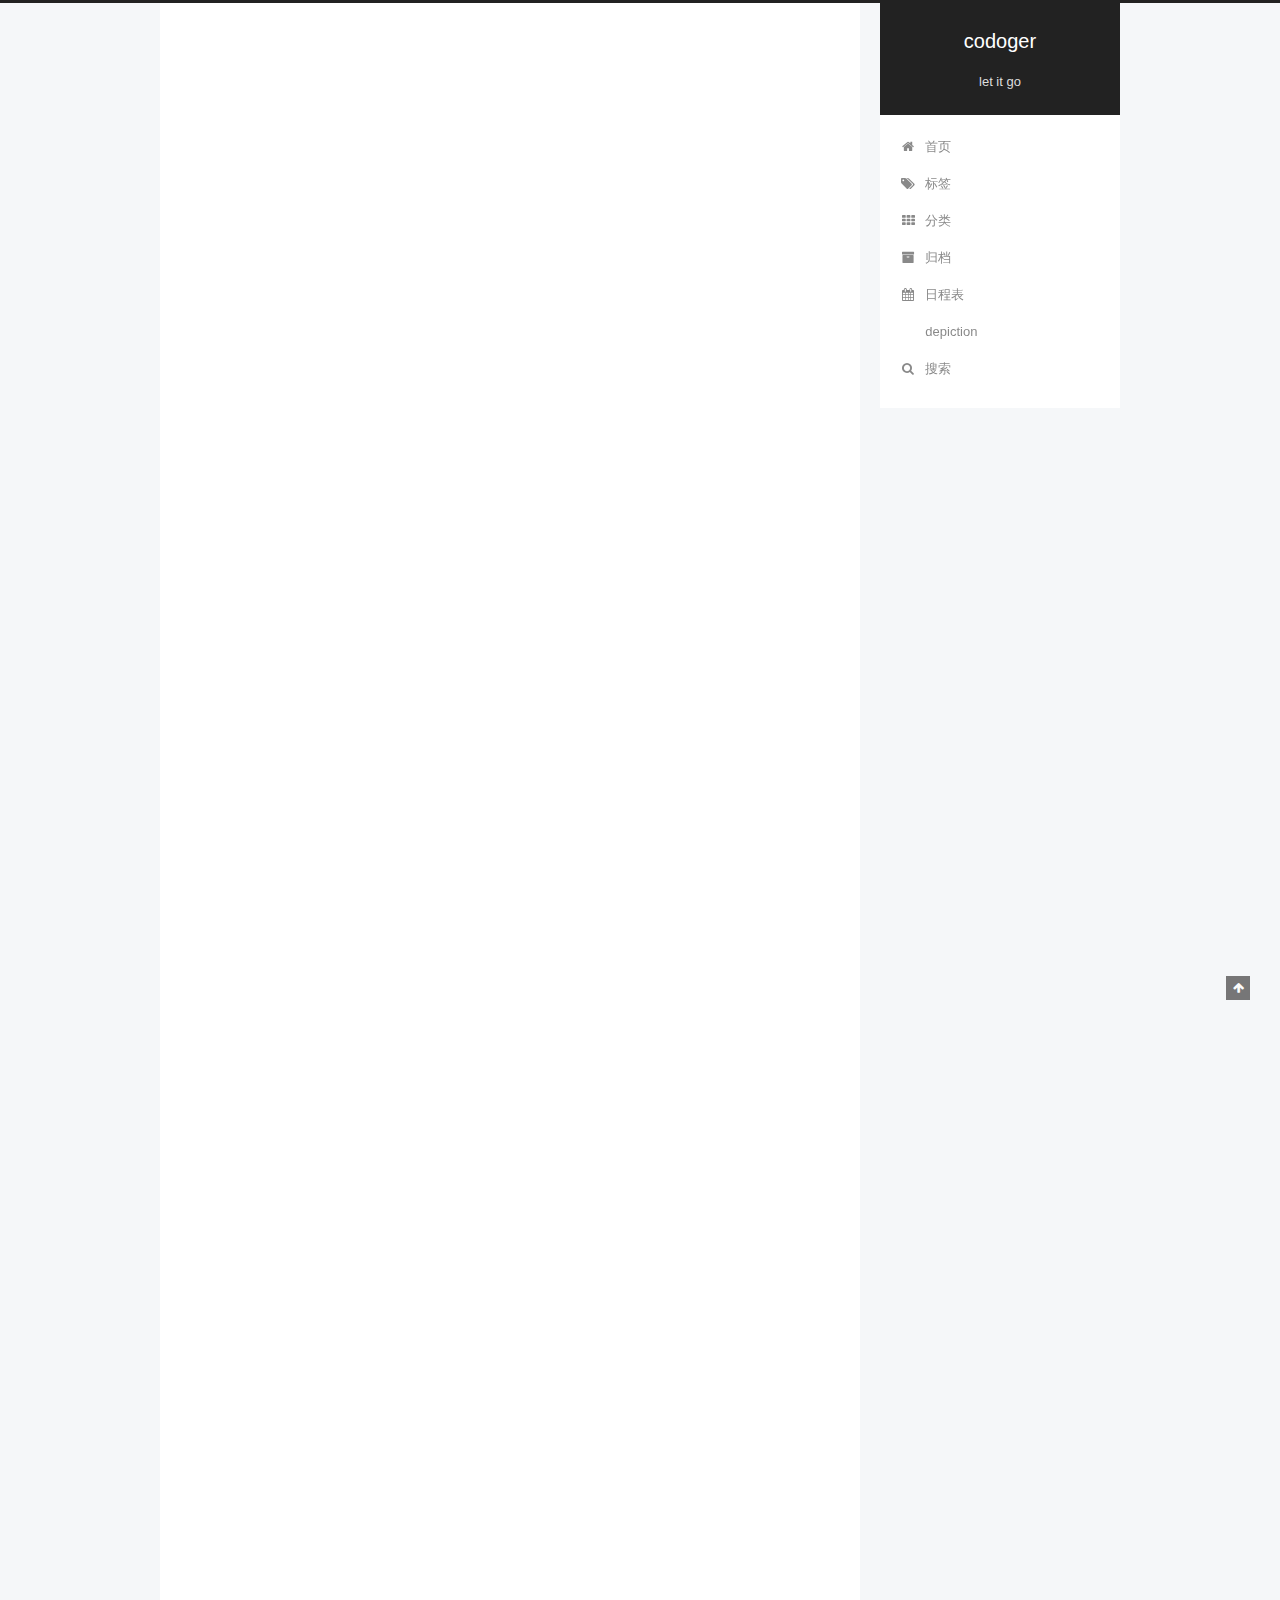
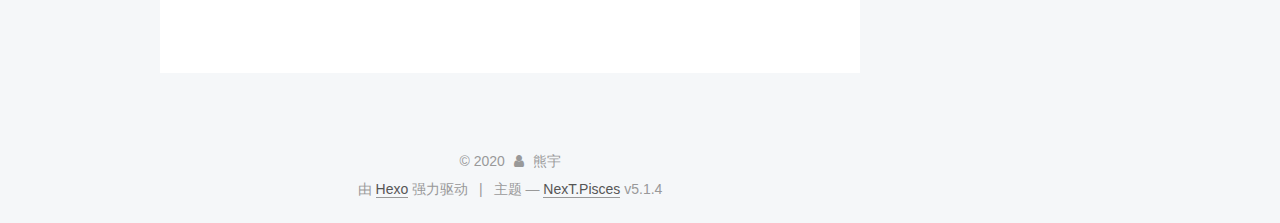
<file: index.html>
<!DOCTYPE html>



  


<html class="theme-next pisces use-motion" lang="zh-Hans">
<head>
  <meta charset="UTF-8"/>
<meta http-equiv="X-UA-Compatible" content="IE=edge" />
<meta name="viewport" content="width=device-width, initial-scale=1, maximum-scale=1"/>
<meta name="theme-color" content="#222">









<meta http-equiv="Cache-Control" content="no-transform" />
<meta http-equiv="Cache-Control" content="no-siteapp" />
















  
  
  <link href="/lib/fancybox/source/jquery.fancybox.css?v=2.1.5" rel="stylesheet" type="text/css" />







<link href="/lib/font-awesome/css/font-awesome.min.css?v=4.6.2" rel="stylesheet" type="text/css" />

<link href="/css/main.css?v=5.1.4" rel="stylesheet" type="text/css" />


  <link rel="apple-touch-icon" sizes="180x180" href="/images/apple-touch-icon-next.png?v=5.1.4">


  <link rel="icon" type="image/png" sizes="32x32" href="/images/favicon-32x32-next.png?v=5.1.4">


  <link rel="icon" type="image/png" sizes="16x16" href="/images/favicon-16x16-next.png?v=5.1.4">


  <link rel="mask-icon" href="/images/logo.svg?v=5.1.4" color="#222">





  <meta name="keywords" content="Hexo, NexT" />




  


  <link rel="alternate" href="/atom.xml" title="codoger" type="application/atom+xml" />






<meta name="description" content="life is quick, so python suits me!">
<meta property="og:type" content="website">
<meta property="og:title" content="codoger">
<meta property="og:url" content="http://fantasticboy19.github.io/index.html">
<meta property="og:site_name" content="codoger">
<meta property="og:description" content="life is quick, so python suits me!">
<meta property="article:author" content="熊宇">
<meta name="twitter:card" content="summary">



<script type="text/javascript" id="hexo.configurations">
  var NexT = window.NexT || {};
  var CONFIG = {
    root: '/',
    scheme: 'Pisces',
    version: '5.1.4',
    sidebar: {"position":"right","display":"post","offset":12,"b2t":false,"scrollpercent":false,"onmobile":false},
    fancybox: true,
    tabs: true,
    motion: {"enable":true,"async":false,"transition":{"post_block":"fadeIn","post_header":"slideDownIn","post_body":"slideDownIn","coll_header":"slideLeftIn","sidebar":"slideUpIn"}},
    duoshuo: {
      userId: '0',
      author: '博主'
    },
    algolia: {
      applicationID: '',
      apiKey: '',
      indexName: '',
      hits: {"per_page":10},
      labels: {"input_placeholder":"Search for Posts","hits_empty":"We didn't find any results for the search: ${query}","hits_stats":"${hits} results found in ${time} ms"}
    }
  };
</script>



  <link rel="canonical" href="http://fantasticboy19.github.io/"/>





  <title>codoger</title>
  








<meta name="generator" content="Hexo 4.2.0"></head>

<body itemscope itemtype="http://schema.org/WebPage" lang="zh-Hans">

  
  
    
  

  <div class="container sidebar-position-right 
  page-home">
    <div class="headband"></div>

    <header id="header" class="header" itemscope itemtype="http://schema.org/WPHeader">
      <div class="header-inner"><div class="site-brand-wrapper">
  <div class="site-meta ">
    

    <div class="custom-logo-site-title">
      <a href="/"  class="brand" rel="start">
        <span class="logo-line-before"><i></i></span>
        <span class="site-title">codoger</span>
        <span class="logo-line-after"><i></i></span>
      </a>
    </div>
      
        <p class="site-subtitle">let it go</p>
      
  </div>

  <div class="site-nav-toggle">
    <button>
      <span class="btn-bar"></span>
      <span class="btn-bar"></span>
      <span class="btn-bar"></span>
    </button>
  </div>
</div>

<nav class="site-nav">
  

  
    <ul id="menu" class="menu">
      
        
        <li class="menu-item menu-item-home">
          <a href="/" rel="section">
            
              <i class="menu-item-icon fa fa-fw fa-home"></i> <br />
            
            首页
          </a>
        </li>
      
        
        <li class="menu-item menu-item-tags">
          <a href="/tags" rel="section">
            
              <i class="menu-item-icon fa fa-fw fa-tags"></i> <br />
            
            标签
          </a>
        </li>
      
        
        <li class="menu-item menu-item-categories">
          <a href="/categories/" rel="section">
            
              <i class="menu-item-icon fa fa-fw fa-th"></i> <br />
            
            分类
          </a>
        </li>
      
        
        <li class="menu-item menu-item-archives">
          <a href="/archives/" rel="section">
            
              <i class="menu-item-icon fa fa-fw fa-archive"></i> <br />
            
            归档
          </a>
        </li>
      
        
        <li class="menu-item menu-item-schedule">
          <a href="/schedule/" rel="section">
            
              <i class="menu-item-icon fa fa-fw fa-calendar"></i> <br />
            
            日程表
          </a>
        </li>
      
        
        <li class="menu-item menu-item-depiction">
          <a href="/depiction" rel="section">
            
              <i class="menu-item-icon fa fa-fw fa-depiction"></i> <br />
            
            depiction
          </a>
        </li>
      

      
        <li class="menu-item menu-item-search">
          
            <a href="javascript:;" class="popup-trigger">
          
            
              <i class="menu-item-icon fa fa-search fa-fw"></i> <br />
            
            搜索
          </a>
        </li>
      
    </ul>
  

  
    <div class="site-search">
      
  <div class="popup search-popup local-search-popup">
  <div class="local-search-header clearfix">
    <span class="search-icon">
      <i class="fa fa-search"></i>
    </span>
    <span class="popup-btn-close">
      <i class="fa fa-times-circle"></i>
    </span>
    <div class="local-search-input-wrapper">
      <input autocomplete="off"
             placeholder="搜索..." spellcheck="false"
             type="text" id="local-search-input">
    </div>
  </div>
  <div id="local-search-result"></div>
</div>



    </div>
  
</nav>



 </div>
    </header>

    <main id="main" class="main">
      <div class="main-inner">
        <div class="content-wrap">
          <div id="content" class="content">
            
  <section id="posts" class="posts-expand">
    
      

  

  
  
  

  <article class="post post-type-normal" itemscope itemtype="http://schema.org/Article">
  
  
  
  <div class="post-block">
    <link itemprop="mainEntityOfPage" href="http://fantasticboy19.github.io/2020/02/16/%E6%88%91%E7%9A%84hexo%E7%9A%84%E5%8D%9A%E5%AE%A2%E6%96%87%E7%AB%A0/">

    <span hidden itemprop="author" itemscope itemtype="http://schema.org/Person">
      <meta itemprop="name" content="熊宇">
      <meta itemprop="description" content="">
      <meta itemprop="image" content="/images/avatar.gif">
    </span>

    <span hidden itemprop="publisher" itemscope itemtype="http://schema.org/Organization">
      <meta itemprop="name" content="codoger">
    </span>

    
      <header class="post-header">

        
        
          <h1 class="post-title" itemprop="name headline">
                
                <a class="post-title-link" href="/2020/02/16/%E6%88%91%E7%9A%84hexo%E7%9A%84%E5%8D%9A%E5%AE%A2%E6%96%87%E7%AB%A0/" itemprop="url">我的hexo的博客文章</a></h1>
        

        <div class="post-meta">
          <span class="post-time">
            
              <span class="post-meta-item-icon">
                <i class="fa fa-calendar-o"></i>
              </span>
              
                <span class="post-meta-item-text">发表于</span>
              
              <time title="创建于" itemprop="dateCreated datePublished" datetime="2020-02-16T20:55:48+08:00">
                2020-02-16
              </time>
            

            

            
          </span>

          

          
            
              <span class="post-comments-count">
                <span class="post-meta-divider">|</span>
                <span class="post-meta-item-icon">
                  <i class="fa fa-comment-o"></i>
                </span>
                <a href="/2020/02/16/%E6%88%91%E7%9A%84hexo%E7%9A%84%E5%8D%9A%E5%AE%A2%E6%96%87%E7%AB%A0/#comments" itemprop="discussionUrl">
                  <span class="post-comments-count ds-thread-count" data-thread-key="2020/02/16/我的hexo的博客文章/" itemprop="commentCount"></span>
                </a>
              </span>
            
          

          
          

          

          

          

        </div>
      </header>
    

    
    
    
    <div class="post-body" itemprop="articleBody">

      
      

      
        
          
            
          
        
      
    </div>
    
    
    

    

    

    

    <footer class="post-footer">
      

      

      

      
      
        <div class="post-eof"></div>
      
    </footer>
  </div>
  
  
  
  </article>


    
      

  

  
  
  

  <article class="post post-type-normal" itemscope itemtype="http://schema.org/Article">
  
  
  
  <div class="post-block">
    <link itemprop="mainEntityOfPage" href="http://fantasticboy19.github.io/2020/02/16/files/">

    <span hidden itemprop="author" itemscope itemtype="http://schema.org/Person">
      <meta itemprop="name" content="熊宇">
      <meta itemprop="description" content="">
      <meta itemprop="image" content="/images/avatar.gif">
    </span>

    <span hidden itemprop="publisher" itemscope itemtype="http://schema.org/Organization">
      <meta itemprop="name" content="codoger">
    </span>

    
      <header class="post-header">

        
        
          <h1 class="post-title" itemprop="name headline">
                
                <a class="post-title-link" href="/2020/02/16/files/" itemprop="url">files</a></h1>
        

        <div class="post-meta">
          <span class="post-time">
            
              <span class="post-meta-item-icon">
                <i class="fa fa-calendar-o"></i>
              </span>
              
                <span class="post-meta-item-text">发表于</span>
              
              <time title="创建于" itemprop="dateCreated datePublished" datetime="2020-02-16T19:41:10+08:00">
                2020-02-16
              </time>
            

            

            
          </span>

          

          
            
              <span class="post-comments-count">
                <span class="post-meta-divider">|</span>
                <span class="post-meta-item-icon">
                  <i class="fa fa-comment-o"></i>
                </span>
                <a href="/2020/02/16/files/#comments" itemprop="discussionUrl">
                  <span class="post-comments-count ds-thread-count" data-thread-key="2020/02/16/files/" itemprop="commentCount"></span>
                </a>
              </span>
            
          

          
          

          

          

          

        </div>
      </header>
    

    
    
    
    <div class="post-body" itemprop="articleBody">

      
      

      
        
          
            
          
        
      
    </div>
    
    
    

    

    

    

    <footer class="post-footer">
      

      

      

      
      
        <div class="post-eof"></div>
      
    </footer>
  </div>
  
  
  
  </article>


    
      

  

  
  
  

  <article class="post post-type-normal" itemscope itemtype="http://schema.org/Article">
  
  
  
  <div class="post-block">
    <link itemprop="mainEntityOfPage" href="http://fantasticboy19.github.io/2020/02/16/my-firstsite/">

    <span hidden itemprop="author" itemscope itemtype="http://schema.org/Person">
      <meta itemprop="name" content="熊宇">
      <meta itemprop="description" content="">
      <meta itemprop="image" content="/images/avatar.gif">
    </span>

    <span hidden itemprop="publisher" itemscope itemtype="http://schema.org/Organization">
      <meta itemprop="name" content="codoger">
    </span>

    
      <header class="post-header">

        
        
          <h1 class="post-title" itemprop="name headline">
                
                <a class="post-title-link" href="/2020/02/16/my-firstsite/" itemprop="url">my_firstsite</a></h1>
        

        <div class="post-meta">
          <span class="post-time">
            
              <span class="post-meta-item-icon">
                <i class="fa fa-calendar-o"></i>
              </span>
              
                <span class="post-meta-item-text">发表于</span>
              
              <time title="创建于" itemprop="dateCreated datePublished" datetime="2020-02-16T17:25:27+08:00">
                2020-02-16
              </time>
            

            

            
          </span>

          

          
            
              <span class="post-comments-count">
                <span class="post-meta-divider">|</span>
                <span class="post-meta-item-icon">
                  <i class="fa fa-comment-o"></i>
                </span>
                <a href="/2020/02/16/my-firstsite/#comments" itemprop="discussionUrl">
                  <span class="post-comments-count ds-thread-count" data-thread-key="2020/02/16/my-firstsite/" itemprop="commentCount"></span>
                </a>
              </span>
            
          

          
          

          

          

          

        </div>
      </header>
    

    
    
    
    <div class="post-body" itemprop="articleBody">

      
      

      
        
          
            
          
        
      
    </div>
    
    
    

    

    

    

    <footer class="post-footer">
      

      

      

      
      
        <div class="post-eof"></div>
      
    </footer>
  </div>
  
  
  
  </article>


    
      

  

  
  
  

  <article class="post post-type-normal" itemscope itemtype="http://schema.org/Article">
  
  
  
  <div class="post-block">
    <link itemprop="mainEntityOfPage" href="http://fantasticboy19.github.io/2020/02/16/hello-world/">

    <span hidden itemprop="author" itemscope itemtype="http://schema.org/Person">
      <meta itemprop="name" content="熊宇">
      <meta itemprop="description" content="">
      <meta itemprop="image" content="/images/avatar.gif">
    </span>

    <span hidden itemprop="publisher" itemscope itemtype="http://schema.org/Organization">
      <meta itemprop="name" content="codoger">
    </span>

    
      <header class="post-header">

        
        
          <h1 class="post-title" itemprop="name headline">
                
                <a class="post-title-link" href="/2020/02/16/hello-world/" itemprop="url">Hello World</a></h1>
        

        <div class="post-meta">
          <span class="post-time">
            
              <span class="post-meta-item-icon">
                <i class="fa fa-calendar-o"></i>
              </span>
              
                <span class="post-meta-item-text">发表于</span>
              
              <time title="创建于" itemprop="dateCreated datePublished" datetime="2020-02-16T17:03:54+08:00">
                2020-02-16
              </time>
            

            

            
          </span>

          

          
            
              <span class="post-comments-count">
                <span class="post-meta-divider">|</span>
                <span class="post-meta-item-icon">
                  <i class="fa fa-comment-o"></i>
                </span>
                <a href="/2020/02/16/hello-world/#comments" itemprop="discussionUrl">
                  <span class="post-comments-count ds-thread-count" data-thread-key="2020/02/16/hello-world/" itemprop="commentCount"></span>
                </a>
              </span>
            
          

          
          

          

          

          

        </div>
      </header>
    

    
    
    
    <div class="post-body" itemprop="articleBody">

      
      

      
        
          
            <p>Welcome to <a href="https://hexo.io/" target="_blank" rel="noopener">Hexo</a>! This is your very first post. Check <a href="https://hexo.io/docs/" target="_blank" rel="noopener">documentation</a> for more info. If you get any problems when using Hexo, you can find the answer in <a href="https://hexo.io/docs/troubleshooting.html" target="_blank" rel="noopener">troubleshooting</a> or you can ask me on <a href="https://github.com/hexojs/hexo/issues" target="_blank" rel="noopener">GitHub</a>.</p>
<h2 id="Quick-Start"><a href="#Quick-Start" class="headerlink" title="Quick Start"></a>Quick Start</h2><h3 id="Create-a-new-post"><a href="#Create-a-new-post" class="headerlink" title="Create a new post"></a>Create a new post</h3><figure class="highlight bash"><table><tr><td class="gutter"><pre><span class="line">1</span><br></pre></td><td class="code"><pre><span class="line">$ hexo new <span class="string">"My New Post"</span></span><br></pre></td></tr></table></figure>

<p>More info: <a href="https://hexo.io/docs/writing.html" target="_blank" rel="noopener">Writing</a></p>
<h3 id="Run-server"><a href="#Run-server" class="headerlink" title="Run server"></a>Run server</h3><figure class="highlight bash"><table><tr><td class="gutter"><pre><span class="line">1</span><br></pre></td><td class="code"><pre><span class="line">$ hexo server</span><br></pre></td></tr></table></figure>

<p>More info: <a href="https://hexo.io/docs/server.html" target="_blank" rel="noopener">Server</a></p>
<h3 id="Generate-static-files"><a href="#Generate-static-files" class="headerlink" title="Generate static files"></a>Generate static files</h3><figure class="highlight bash"><table><tr><td class="gutter"><pre><span class="line">1</span><br></pre></td><td class="code"><pre><span class="line">$ hexo generate</span><br></pre></td></tr></table></figure>

<p>More info: <a href="https://hexo.io/docs/generating.html" target="_blank" rel="noopener">Generating</a></p>
<h3 id="Deploy-to-remote-sites"><a href="#Deploy-to-remote-sites" class="headerlink" title="Deploy to remote sites"></a>Deploy to remote sites</h3><figure class="highlight bash"><table><tr><td class="gutter"><pre><span class="line">1</span><br></pre></td><td class="code"><pre><span class="line">$ hexo deploy</span><br></pre></td></tr></table></figure>

<p>More info: <a href="https://hexo.io/docs/one-command-deployment.html" target="_blank" rel="noopener">Deployment</a></p>

          
        
      
    </div>
    
    
    

    

    

    

    <footer class="post-footer">
      

      

      

      
      
        <div class="post-eof"></div>
      
    </footer>
  </div>
  
  
  
  </article>


    
  </section>

  


          </div>
          


          

        </div>
        
          
  
  <div class="sidebar-toggle">
    <div class="sidebar-toggle-line-wrap">
      <span class="sidebar-toggle-line sidebar-toggle-line-first"></span>
      <span class="sidebar-toggle-line sidebar-toggle-line-middle"></span>
      <span class="sidebar-toggle-line sidebar-toggle-line-last"></span>
    </div>
  </div>

  <aside id="sidebar" class="sidebar">
    
    <div class="sidebar-inner">

      

      

      <section class="site-overview-wrap sidebar-panel sidebar-panel-active">
        <div class="site-overview">
          <div class="site-author motion-element" itemprop="author" itemscope itemtype="http://schema.org/Person">
            
              <img class="site-author-image" itemprop="image"
                src="/images/avatar.gif"
                alt="熊宇" />
            
              <p class="site-author-name" itemprop="name">熊宇</p>
              <p class="site-description motion-element" itemprop="description">life is quick, so python suits me!</p>
          </div>

          <nav class="site-state motion-element">

            
              <div class="site-state-item site-state-posts">
              
                <a href="/archives/%7C%7C%20archive">
              
                  <span class="site-state-item-count">4</span>
                  <span class="site-state-item-name">日志</span>
                </a>
              </div>
            

            

            

          </nav>

          
            <div class="feed-link motion-element">
              <a href="/atom.xml" rel="alternate">
                <i class="fa fa-rss"></i>
                RSS
              </a>
            </div>
          

          
            <div class="links-of-author motion-element">
                
                  <span class="links-of-author-item">
                    <a href="zhihu.com/people/xiong-yu-8-44" target="_blank" title="zhihu">
                      
                        <i class="fa fa-fw fa-zhihu"></i>zhihu</a>
                  </span>
                
            </div>
          

          
          

          
          

          

        </div>
      </section>

      

      

    </div>
  </aside>


        
      </div>
    </main>

    <footer id="footer" class="footer">
      <div class="footer-inner">
        <div class="copyright">&copy; <span itemprop="copyrightYear">2020</span>
  <span class="with-love">
    <i class="fa fa-user"></i>
  </span>
  <span class="author" itemprop="copyrightHolder">熊宇</span>

  
</div>


  <div class="powered-by">由 <a class="theme-link" target="_blank" href="https://hexo.io">Hexo</a> 强力驱动</div>



  <span class="post-meta-divider">|</span>



  <div class="theme-info">主题 &mdash; <a class="theme-link" target="_blank" href="https://github.com/iissnan/hexo-theme-next">NexT.Pisces</a> v5.1.4</div>




        







        
      </div>
    </footer>

    
      <div class="back-to-top">
        <i class="fa fa-arrow-up"></i>
        
      </div>
    

    

  </div>

  

<script type="text/javascript">
  if (Object.prototype.toString.call(window.Promise) !== '[object Function]') {
    window.Promise = null;
  }
</script>









  












  
  
    <script type="text/javascript" src="/lib/jquery/index.js?v=2.1.3"></script>
  

  
  
    <script type="text/javascript" src="/lib/fastclick/lib/fastclick.min.js?v=1.0.6"></script>
  

  
  
    <script type="text/javascript" src="/lib/jquery_lazyload/jquery.lazyload.js?v=1.9.7"></script>
  

  
  
    <script type="text/javascript" src="/lib/velocity/velocity.min.js?v=1.2.1"></script>
  

  
  
    <script type="text/javascript" src="/lib/velocity/velocity.ui.min.js?v=1.2.1"></script>
  

  
  
    <script type="text/javascript" src="/lib/fancybox/source/jquery.fancybox.pack.js?v=2.1.5"></script>
  


  


  <script type="text/javascript" src="/js/src/utils.js?v=5.1.4"></script>

  <script type="text/javascript" src="/js/src/motion.js?v=5.1.4"></script>



  
  


  <script type="text/javascript" src="/js/src/affix.js?v=5.1.4"></script>

  <script type="text/javascript" src="/js/src/schemes/pisces.js?v=5.1.4"></script>



  

  


  <script type="text/javascript" src="/js/src/bootstrap.js?v=5.1.4"></script>



  

  
    
  

  <script type="text/javascript">
    var duoshuoQuery = {short_name:"your-duoshuo-shortname"};
    (function() {
      var ds = document.createElement('script');
      ds.type = 'text/javascript';ds.async = true;
      ds.id = 'duoshuo-script';
      ds.src = (document.location.protocol == 'https:' ? 'https:' : 'http:') + '//static.duoshuo.com/embed.js';
      ds.charset = 'UTF-8';
      (document.getElementsByTagName('head')[0]
      || document.getElementsByTagName('body')[0]).appendChild(ds);
    })();
  </script>

  
    
    
    <script src="/lib/ua-parser-js/dist/ua-parser.min.js?v=0.7.9"></script>
    <script src="/js/src/hook-duoshuo.js"></script>
  


















  

  <script type="text/javascript">
    // Popup Window;
    var isfetched = false;
    var isXml = true;
    // Search DB path;
    var search_path = "search.xml";
    if (search_path.length === 0) {
      search_path = "search.xml";
    } else if (/json$/i.test(search_path)) {
      isXml = false;
    }
    var path = "/" + search_path;
    // monitor main search box;

    var onPopupClose = function (e) {
      $('.popup').hide();
      $('#local-search-input').val('');
      $('.search-result-list').remove();
      $('#no-result').remove();
      $(".local-search-pop-overlay").remove();
      $('body').css('overflow', '');
    }

    function proceedsearch() {
      $("body")
        .append('<div class="search-popup-overlay local-search-pop-overlay"></div>')
        .css('overflow', 'hidden');
      $('.search-popup-overlay').click(onPopupClose);
      $('.popup').toggle();
      var $localSearchInput = $('#local-search-input');
      $localSearchInput.attr("autocapitalize", "none");
      $localSearchInput.attr("autocorrect", "off");
      $localSearchInput.focus();
    }

    // search function;
    var searchFunc = function(path, search_id, content_id) {
      'use strict';

      // start loading animation
      $("body")
        .append('<div class="search-popup-overlay local-search-pop-overlay">' +
          '<div id="search-loading-icon">' +
          '<i class="fa fa-spinner fa-pulse fa-5x fa-fw"></i>' +
          '</div>' +
          '</div>')
        .css('overflow', 'hidden');
      $("#search-loading-icon").css('margin', '20% auto 0 auto').css('text-align', 'center');

      $.ajax({
        url: path,
        dataType: isXml ? "xml" : "json",
        async: true,
        success: function(res) {
          // get the contents from search data
          isfetched = true;
          $('.popup').detach().appendTo('.header-inner');
          var datas = isXml ? $("entry", res).map(function() {
            return {
              title: $("title", this).text(),
              content: $("content",this).text(),
              url: $("url" , this).text()
            };
          }).get() : res;
          var input = document.getElementById(search_id);
          var resultContent = document.getElementById(content_id);
          var inputEventFunction = function() {
            var searchText = input.value.trim().toLowerCase();
            var keywords = searchText.split(/[\s\-]+/);
            if (keywords.length > 1) {
              keywords.push(searchText);
            }
            var resultItems = [];
            if (searchText.length > 0) {
              // perform local searching
              datas.forEach(function(data) {
                var isMatch = false;
                var hitCount = 0;
                var searchTextCount = 0;
                var title = data.title.trim();
                var titleInLowerCase = title.toLowerCase();
                var content = data.content.trim().replace(/<[^>]+>/g,"");
                var contentInLowerCase = content.toLowerCase();
                var articleUrl = decodeURIComponent(data.url);
                var indexOfTitle = [];
                var indexOfContent = [];
                // only match articles with not empty titles
                if(title != '') {
                  keywords.forEach(function(keyword) {
                    function getIndexByWord(word, text, caseSensitive) {
                      var wordLen = word.length;
                      if (wordLen === 0) {
                        return [];
                      }
                      var startPosition = 0, position = [], index = [];
                      if (!caseSensitive) {
                        text = text.toLowerCase();
                        word = word.toLowerCase();
                      }
                      while ((position = text.indexOf(word, startPosition)) > -1) {
                        index.push({position: position, word: word});
                        startPosition = position + wordLen;
                      }
                      return index;
                    }

                    indexOfTitle = indexOfTitle.concat(getIndexByWord(keyword, titleInLowerCase, false));
                    indexOfContent = indexOfContent.concat(getIndexByWord(keyword, contentInLowerCase, false));
                  });
                  if (indexOfTitle.length > 0 || indexOfContent.length > 0) {
                    isMatch = true;
                    hitCount = indexOfTitle.length + indexOfContent.length;
                  }
                }

                // show search results

                if (isMatch) {
                  // sort index by position of keyword

                  [indexOfTitle, indexOfContent].forEach(function (index) {
                    index.sort(function (itemLeft, itemRight) {
                      if (itemRight.position !== itemLeft.position) {
                        return itemRight.position - itemLeft.position;
                      } else {
                        return itemLeft.word.length - itemRight.word.length;
                      }
                    });
                  });

                  // merge hits into slices

                  function mergeIntoSlice(text, start, end, index) {
                    var item = index[index.length - 1];
                    var position = item.position;
                    var word = item.word;
                    var hits = [];
                    var searchTextCountInSlice = 0;
                    while (position + word.length <= end && index.length != 0) {
                      if (word === searchText) {
                        searchTextCountInSlice++;
                      }
                      hits.push({position: position, length: word.length});
                      var wordEnd = position + word.length;

                      // move to next position of hit

                      index.pop();
                      while (index.length != 0) {
                        item = index[index.length - 1];
                        position = item.position;
                        word = item.word;
                        if (wordEnd > position) {
                          index.pop();
                        } else {
                          break;
                        }
                      }
                    }
                    searchTextCount += searchTextCountInSlice;
                    return {
                      hits: hits,
                      start: start,
                      end: end,
                      searchTextCount: searchTextCountInSlice
                    };
                  }

                  var slicesOfTitle = [];
                  if (indexOfTitle.length != 0) {
                    slicesOfTitle.push(mergeIntoSlice(title, 0, title.length, indexOfTitle));
                  }

                  var slicesOfContent = [];
                  while (indexOfContent.length != 0) {
                    var item = indexOfContent[indexOfContent.length - 1];
                    var position = item.position;
                    var word = item.word;
                    // cut out 100 characters
                    var start = position - 20;
                    var end = position + 80;
                    if(start < 0){
                      start = 0;
                    }
                    if (end < position + word.length) {
                      end = position + word.length;
                    }
                    if(end > content.length){
                      end = content.length;
                    }
                    slicesOfContent.push(mergeIntoSlice(content, start, end, indexOfContent));
                  }

                  // sort slices in content by search text's count and hits' count

                  slicesOfContent.sort(function (sliceLeft, sliceRight) {
                    if (sliceLeft.searchTextCount !== sliceRight.searchTextCount) {
                      return sliceRight.searchTextCount - sliceLeft.searchTextCount;
                    } else if (sliceLeft.hits.length !== sliceRight.hits.length) {
                      return sliceRight.hits.length - sliceLeft.hits.length;
                    } else {
                      return sliceLeft.start - sliceRight.start;
                    }
                  });

                  // select top N slices in content

                  var upperBound = parseInt('1');
                  if (upperBound >= 0) {
                    slicesOfContent = slicesOfContent.slice(0, upperBound);
                  }

                  // highlight title and content

                  function highlightKeyword(text, slice) {
                    var result = '';
                    var prevEnd = slice.start;
                    slice.hits.forEach(function (hit) {
                      result += text.substring(prevEnd, hit.position);
                      var end = hit.position + hit.length;
                      result += '<b class="search-keyword">' + text.substring(hit.position, end) + '</b>';
                      prevEnd = end;
                    });
                    result += text.substring(prevEnd, slice.end);
                    return result;
                  }

                  var resultItem = '';

                  if (slicesOfTitle.length != 0) {
                    resultItem += "<li><a href='" + articleUrl + "' class='search-result-title'>" + highlightKeyword(title, slicesOfTitle[0]) + "</a>";
                  } else {
                    resultItem += "<li><a href='" + articleUrl + "' class='search-result-title'>" + title + "</a>";
                  }

                  slicesOfContent.forEach(function (slice) {
                    resultItem += "<a href='" + articleUrl + "'>" +
                      "<p class=\"search-result\">" + highlightKeyword(content, slice) +
                      "...</p>" + "</a>";
                  });

                  resultItem += "</li>";
                  resultItems.push({
                    item: resultItem,
                    searchTextCount: searchTextCount,
                    hitCount: hitCount,
                    id: resultItems.length
                  });
                }
              })
            };
            if (keywords.length === 1 && keywords[0] === "") {
              resultContent.innerHTML = '<div id="no-result"><i class="fa fa-search fa-5x" /></div>'
            } else if (resultItems.length === 0) {
              resultContent.innerHTML = '<div id="no-result"><i class="fa fa-frown-o fa-5x" /></div>'
            } else {
              resultItems.sort(function (resultLeft, resultRight) {
                if (resultLeft.searchTextCount !== resultRight.searchTextCount) {
                  return resultRight.searchTextCount - resultLeft.searchTextCount;
                } else if (resultLeft.hitCount !== resultRight.hitCount) {
                  return resultRight.hitCount - resultLeft.hitCount;
                } else {
                  return resultRight.id - resultLeft.id;
                }
              });
              var searchResultList = '<ul class=\"search-result-list\">';
              resultItems.forEach(function (result) {
                searchResultList += result.item;
              })
              searchResultList += "</ul>";
              resultContent.innerHTML = searchResultList;
            }
          }

          if ('auto' === 'auto') {
            input.addEventListener('input', inputEventFunction);
          } else {
            $('.search-icon').click(inputEventFunction);
            input.addEventListener('keypress', function (event) {
              if (event.keyCode === 13) {
                inputEventFunction();
              }
            });
          }

          // remove loading animation
          $(".local-search-pop-overlay").remove();
          $('body').css('overflow', '');

          proceedsearch();
        }
      });
    }

    // handle and trigger popup window;
    $('.popup-trigger').click(function(e) {
      e.stopPropagation();
      if (isfetched === false) {
        searchFunc(path, 'local-search-input', 'local-search-result');
      } else {
        proceedsearch();
      };
    });

    $('.popup-btn-close').click(onPopupClose);
    $('.popup').click(function(e){
      e.stopPropagation();
    });
    $(document).on('keyup', function (event) {
      var shouldDismissSearchPopup = event.which === 27 &&
        $('.search-popup').is(':visible');
      if (shouldDismissSearchPopup) {
        onPopupClose();
      }
    });
  </script>





  

  

  

  
  

  

  

  

</body>
</html>
</file>
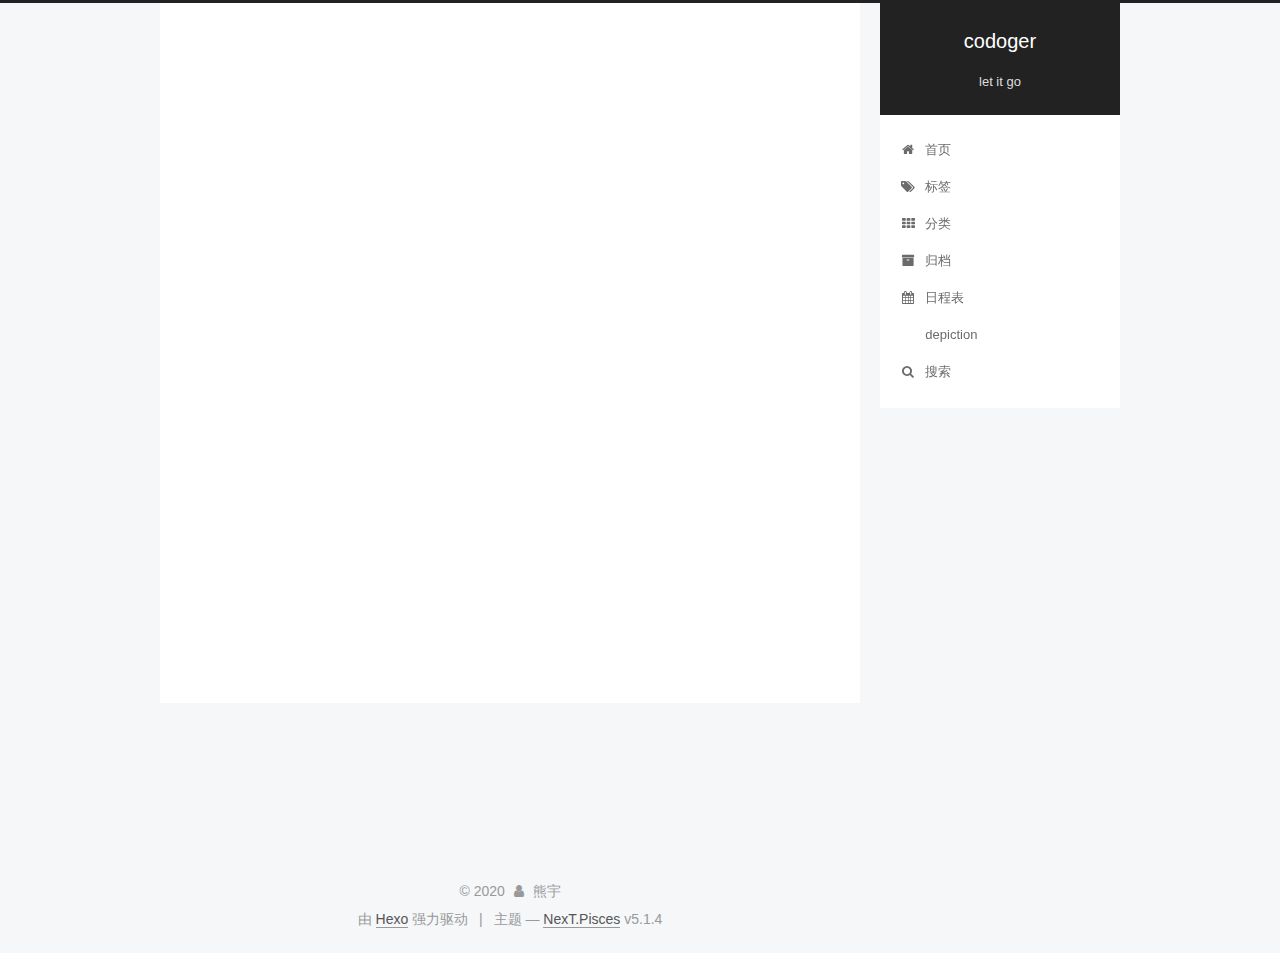
<file: about/index.html>
<!DOCTYPE html>



  


<html class="theme-next pisces use-motion" lang="zh-Hans">
<head>
  <meta charset="UTF-8"/>
<meta http-equiv="X-UA-Compatible" content="IE=edge" />
<meta name="viewport" content="width=device-width, initial-scale=1, maximum-scale=1"/>
<meta name="theme-color" content="#222">









<meta http-equiv="Cache-Control" content="no-transform" />
<meta http-equiv="Cache-Control" content="no-siteapp" />
















  
  
  <link href="/lib/fancybox/source/jquery.fancybox.css?v=2.1.5" rel="stylesheet" type="text/css" />







<link href="/lib/font-awesome/css/font-awesome.min.css?v=4.6.2" rel="stylesheet" type="text/css" />

<link href="/css/main.css?v=5.1.4" rel="stylesheet" type="text/css" />


  <link rel="apple-touch-icon" sizes="180x180" href="/images/apple-touch-icon-next.png?v=5.1.4">


  <link rel="icon" type="image/png" sizes="32x32" href="/images/favicon-32x32-next.png?v=5.1.4">


  <link rel="icon" type="image/png" sizes="16x16" href="/images/favicon-16x16-next.png?v=5.1.4">


  <link rel="mask-icon" href="/images/logo.svg?v=5.1.4" color="#222">





  <meta name="keywords" content="Hexo, NexT" />




  


  <link rel="alternate" href="/atom.xml" title="codoger" type="application/atom+xml" />






<meta name="description" content="life is quick, so python suits me!">
<meta property="og:type" content="website">
<meta property="og:title" content="about">
<meta property="og:url" content="http://fantasticboy19.github.io/about/index.html">
<meta property="og:site_name" content="codoger">
<meta property="og:description" content="life is quick, so python suits me!">
<meta property="article:published_time" content="2020-02-17T07:48:52.000Z">
<meta property="article:modified_time" content="2020-02-17T07:49:34.320Z">
<meta property="article:author" content="熊宇">
<meta name="twitter:card" content="summary">



<script type="text/javascript" id="hexo.configurations">
  var NexT = window.NexT || {};
  var CONFIG = {
    root: '/',
    scheme: 'Pisces',
    version: '5.1.4',
    sidebar: {"position":"right","display":"post","offset":12,"b2t":false,"scrollpercent":false,"onmobile":false},
    fancybox: true,
    tabs: true,
    motion: {"enable":true,"async":false,"transition":{"post_block":"fadeIn","post_header":"slideDownIn","post_body":"slideDownIn","coll_header":"slideLeftIn","sidebar":"slideUpIn"}},
    duoshuo: {
      userId: '0',
      author: '博主'
    },
    algolia: {
      applicationID: '',
      apiKey: '',
      indexName: '',
      hits: {"per_page":10},
      labels: {"input_placeholder":"Search for Posts","hits_empty":"We didn't find any results for the search: ${query}","hits_stats":"${hits} results found in ${time} ms"}
    }
  };
</script>



  <link rel="canonical" href="http://fantasticboy19.github.io/about/"/>





  <title>about | codoger</title>
  








<meta name="generator" content="Hexo 4.2.0"></head>

<body itemscope itemtype="http://schema.org/WebPage" lang="zh-Hans">

  
  
    
  

  <div class="container sidebar-position-right page-post-detail">
    <div class="headband"></div>

    <header id="header" class="header" itemscope itemtype="http://schema.org/WPHeader">
      <div class="header-inner"><div class="site-brand-wrapper">
  <div class="site-meta ">
    

    <div class="custom-logo-site-title">
      <a href="/"  class="brand" rel="start">
        <span class="logo-line-before"><i></i></span>
        <span class="site-title">codoger</span>
        <span class="logo-line-after"><i></i></span>
      </a>
    </div>
      
        <p class="site-subtitle">let it go</p>
      
  </div>

  <div class="site-nav-toggle">
    <button>
      <span class="btn-bar"></span>
      <span class="btn-bar"></span>
      <span class="btn-bar"></span>
    </button>
  </div>
</div>

<nav class="site-nav">
  

  
    <ul id="menu" class="menu">
      
        
        <li class="menu-item menu-item-home">
          <a href="/" rel="section">
            
              <i class="menu-item-icon fa fa-fw fa-home"></i> <br />
            
            首页
          </a>
        </li>
      
        
        <li class="menu-item menu-item-tags">
          <a href="/tags" rel="section">
            
              <i class="menu-item-icon fa fa-fw fa-tags"></i> <br />
            
            标签
          </a>
        </li>
      
        
        <li class="menu-item menu-item-categories">
          <a href="/categories/" rel="section">
            
              <i class="menu-item-icon fa fa-fw fa-th"></i> <br />
            
            分类
          </a>
        </li>
      
        
        <li class="menu-item menu-item-archives">
          <a href="/archives/" rel="section">
            
              <i class="menu-item-icon fa fa-fw fa-archive"></i> <br />
            
            归档
          </a>
        </li>
      
        
        <li class="menu-item menu-item-schedule">
          <a href="/schedule/" rel="section">
            
              <i class="menu-item-icon fa fa-fw fa-calendar"></i> <br />
            
            日程表
          </a>
        </li>
      
        
        <li class="menu-item menu-item-depiction">
          <a href="/depiction" rel="section">
            
              <i class="menu-item-icon fa fa-fw fa-depiction"></i> <br />
            
            depiction
          </a>
        </li>
      

      
        <li class="menu-item menu-item-search">
          
            <a href="javascript:;" class="popup-trigger">
          
            
              <i class="menu-item-icon fa fa-search fa-fw"></i> <br />
            
            搜索
          </a>
        </li>
      
    </ul>
  

  
    <div class="site-search">
      
  <div class="popup search-popup local-search-popup">
  <div class="local-search-header clearfix">
    <span class="search-icon">
      <i class="fa fa-search"></i>
    </span>
    <span class="popup-btn-close">
      <i class="fa fa-times-circle"></i>
    </span>
    <div class="local-search-input-wrapper">
      <input autocomplete="off"
             placeholder="搜索..." spellcheck="false"
             type="text" id="local-search-input">
    </div>
  </div>
  <div id="local-search-result"></div>
</div>



    </div>
  
</nav>



 </div>
    </header>

    <main id="main" class="main">
      <div class="main-inner">
        <div class="content-wrap">
          <div id="content" class="content">
            

  <div id="posts" class="posts-expand">
    
    
    
    <div class="post-block page">
      <header class="post-header">

	<h1 class="post-title" itemprop="name headline">about</h1>



</header>

      
      
      
      <div class="post-body">
        
        
          
        
      </div>
      
      
      
    </div>
    
    
    
  </div>


          </div>
          


          

  
    <div class="comments" id="comments">
      <div class="ds-thread" data-thread-key="about/index.html"
           data-title="about" data-url="http://fantasticboy19.github.io/about/index.html">
      </div>
    </div>

  



        </div>
        
          
  
  <div class="sidebar-toggle">
    <div class="sidebar-toggle-line-wrap">
      <span class="sidebar-toggle-line sidebar-toggle-line-first"></span>
      <span class="sidebar-toggle-line sidebar-toggle-line-middle"></span>
      <span class="sidebar-toggle-line sidebar-toggle-line-last"></span>
    </div>
  </div>

  <aside id="sidebar" class="sidebar">
    
    <div class="sidebar-inner">

      

      

      <section class="site-overview-wrap sidebar-panel sidebar-panel-active">
        <div class="site-overview">
          <div class="site-author motion-element" itemprop="author" itemscope itemtype="http://schema.org/Person">
            
              <img class="site-author-image" itemprop="image"
                src="/images/avatar.gif"
                alt="熊宇" />
            
              <p class="site-author-name" itemprop="name">熊宇</p>
              <p class="site-description motion-element" itemprop="description">life is quick, so python suits me!</p>
          </div>

          <nav class="site-state motion-element">

            
              <div class="site-state-item site-state-posts">
              
                <a href="/archives/%7C%7C%20archive">
              
                  <span class="site-state-item-count">4</span>
                  <span class="site-state-item-name">日志</span>
                </a>
              </div>
            

            

            

          </nav>

          
            <div class="feed-link motion-element">
              <a href="/atom.xml" rel="alternate">
                <i class="fa fa-rss"></i>
                RSS
              </a>
            </div>
          

          
            <div class="links-of-author motion-element">
                
                  <span class="links-of-author-item">
                    <a href="zhihu.com/people/xiong-yu-8-44" target="_blank" title="zhihu">
                      
                        <i class="fa fa-fw fa-zhihu"></i>zhihu</a>
                  </span>
                
            </div>
          

          
          

          
          

          

        </div>
      </section>

      

      

    </div>
  </aside>


        
      </div>
    </main>

    <footer id="footer" class="footer">
      <div class="footer-inner">
        <div class="copyright">&copy; <span itemprop="copyrightYear">2020</span>
  <span class="with-love">
    <i class="fa fa-user"></i>
  </span>
  <span class="author" itemprop="copyrightHolder">熊宇</span>

  
</div>


  <div class="powered-by">由 <a class="theme-link" target="_blank" href="https://hexo.io">Hexo</a> 强力驱动</div>



  <span class="post-meta-divider">|</span>



  <div class="theme-info">主题 &mdash; <a class="theme-link" target="_blank" href="https://github.com/iissnan/hexo-theme-next">NexT.Pisces</a> v5.1.4</div>




        







        
      </div>
    </footer>

    
      <div class="back-to-top">
        <i class="fa fa-arrow-up"></i>
        
      </div>
    

    

  </div>

  

<script type="text/javascript">
  if (Object.prototype.toString.call(window.Promise) !== '[object Function]') {
    window.Promise = null;
  }
</script>









  












  
  
    <script type="text/javascript" src="/lib/jquery/index.js?v=2.1.3"></script>
  

  
  
    <script type="text/javascript" src="/lib/fastclick/lib/fastclick.min.js?v=1.0.6"></script>
  

  
  
    <script type="text/javascript" src="/lib/jquery_lazyload/jquery.lazyload.js?v=1.9.7"></script>
  

  
  
    <script type="text/javascript" src="/lib/velocity/velocity.min.js?v=1.2.1"></script>
  

  
  
    <script type="text/javascript" src="/lib/velocity/velocity.ui.min.js?v=1.2.1"></script>
  

  
  
    <script type="text/javascript" src="/lib/fancybox/source/jquery.fancybox.pack.js?v=2.1.5"></script>
  


  


  <script type="text/javascript" src="/js/src/utils.js?v=5.1.4"></script>

  <script type="text/javascript" src="/js/src/motion.js?v=5.1.4"></script>



  
  


  <script type="text/javascript" src="/js/src/affix.js?v=5.1.4"></script>

  <script type="text/javascript" src="/js/src/schemes/pisces.js?v=5.1.4"></script>



  
  <script type="text/javascript" src="/js/src/scrollspy.js?v=5.1.4"></script>
<script type="text/javascript" src="/js/src/post-details.js?v=5.1.4"></script>



  


  <script type="text/javascript" src="/js/src/bootstrap.js?v=5.1.4"></script>



  

  
    
  

  <script type="text/javascript">
    var duoshuoQuery = {short_name:"your-duoshuo-shortname"};
    (function() {
      var ds = document.createElement('script');
      ds.type = 'text/javascript';ds.async = true;
      ds.id = 'duoshuo-script';
      ds.src = (document.location.protocol == 'https:' ? 'https:' : 'http:') + '//static.duoshuo.com/embed.js';
      ds.charset = 'UTF-8';
      (document.getElementsByTagName('head')[0]
      || document.getElementsByTagName('body')[0]).appendChild(ds);
    })();
  </script>

  
    
    
    <script src="/lib/ua-parser-js/dist/ua-parser.min.js?v=0.7.9"></script>
    <script src="/js/src/hook-duoshuo.js"></script>
  


















  

  <script type="text/javascript">
    // Popup Window;
    var isfetched = false;
    var isXml = true;
    // Search DB path;
    var search_path = "search.xml";
    if (search_path.length === 0) {
      search_path = "search.xml";
    } else if (/json$/i.test(search_path)) {
      isXml = false;
    }
    var path = "/" + search_path;
    // monitor main search box;

    var onPopupClose = function (e) {
      $('.popup').hide();
      $('#local-search-input').val('');
      $('.search-result-list').remove();
      $('#no-result').remove();
      $(".local-search-pop-overlay").remove();
      $('body').css('overflow', '');
    }

    function proceedsearch() {
      $("body")
        .append('<div class="search-popup-overlay local-search-pop-overlay"></div>')
        .css('overflow', 'hidden');
      $('.search-popup-overlay').click(onPopupClose);
      $('.popup').toggle();
      var $localSearchInput = $('#local-search-input');
      $localSearchInput.attr("autocapitalize", "none");
      $localSearchInput.attr("autocorrect", "off");
      $localSearchInput.focus();
    }

    // search function;
    var searchFunc = function(path, search_id, content_id) {
      'use strict';

      // start loading animation
      $("body")
        .append('<div class="search-popup-overlay local-search-pop-overlay">' +
          '<div id="search-loading-icon">' +
          '<i class="fa fa-spinner fa-pulse fa-5x fa-fw"></i>' +
          '</div>' +
          '</div>')
        .css('overflow', 'hidden');
      $("#search-loading-icon").css('margin', '20% auto 0 auto').css('text-align', 'center');

      $.ajax({
        url: path,
        dataType: isXml ? "xml" : "json",
        async: true,
        success: function(res) {
          // get the contents from search data
          isfetched = true;
          $('.popup').detach().appendTo('.header-inner');
          var datas = isXml ? $("entry", res).map(function() {
            return {
              title: $("title", this).text(),
              content: $("content",this).text(),
              url: $("url" , this).text()
            };
          }).get() : res;
          var input = document.getElementById(search_id);
          var resultContent = document.getElementById(content_id);
          var inputEventFunction = function() {
            var searchText = input.value.trim().toLowerCase();
            var keywords = searchText.split(/[\s\-]+/);
            if (keywords.length > 1) {
              keywords.push(searchText);
            }
            var resultItems = [];
            if (searchText.length > 0) {
              // perform local searching
              datas.forEach(function(data) {
                var isMatch = false;
                var hitCount = 0;
                var searchTextCount = 0;
                var title = data.title.trim();
                var titleInLowerCase = title.toLowerCase();
                var content = data.content.trim().replace(/<[^>]+>/g,"");
                var contentInLowerCase = content.toLowerCase();
                var articleUrl = decodeURIComponent(data.url);
                var indexOfTitle = [];
                var indexOfContent = [];
                // only match articles with not empty titles
                if(title != '') {
                  keywords.forEach(function(keyword) {
                    function getIndexByWord(word, text, caseSensitive) {
                      var wordLen = word.length;
                      if (wordLen === 0) {
                        return [];
                      }
                      var startPosition = 0, position = [], index = [];
                      if (!caseSensitive) {
                        text = text.toLowerCase();
                        word = word.toLowerCase();
                      }
                      while ((position = text.indexOf(word, startPosition)) > -1) {
                        index.push({position: position, word: word});
                        startPosition = position + wordLen;
                      }
                      return index;
                    }

                    indexOfTitle = indexOfTitle.concat(getIndexByWord(keyword, titleInLowerCase, false));
                    indexOfContent = indexOfContent.concat(getIndexByWord(keyword, contentInLowerCase, false));
                  });
                  if (indexOfTitle.length > 0 || indexOfContent.length > 0) {
                    isMatch = true;
                    hitCount = indexOfTitle.length + indexOfContent.length;
                  }
                }

                // show search results

                if (isMatch) {
                  // sort index by position of keyword

                  [indexOfTitle, indexOfContent].forEach(function (index) {
                    index.sort(function (itemLeft, itemRight) {
                      if (itemRight.position !== itemLeft.position) {
                        return itemRight.position - itemLeft.position;
                      } else {
                        return itemLeft.word.length - itemRight.word.length;
                      }
                    });
                  });

                  // merge hits into slices

                  function mergeIntoSlice(text, start, end, index) {
                    var item = index[index.length - 1];
                    var position = item.position;
                    var word = item.word;
                    var hits = [];
                    var searchTextCountInSlice = 0;
                    while (position + word.length <= end && index.length != 0) {
                      if (word === searchText) {
                        searchTextCountInSlice++;
                      }
                      hits.push({position: position, length: word.length});
                      var wordEnd = position + word.length;

                      // move to next position of hit

                      index.pop();
                      while (index.length != 0) {
                        item = index[index.length - 1];
                        position = item.position;
                        word = item.word;
                        if (wordEnd > position) {
                          index.pop();
                        } else {
                          break;
                        }
                      }
                    }
                    searchTextCount += searchTextCountInSlice;
                    return {
                      hits: hits,
                      start: start,
                      end: end,
                      searchTextCount: searchTextCountInSlice
                    };
                  }

                  var slicesOfTitle = [];
                  if (indexOfTitle.length != 0) {
                    slicesOfTitle.push(mergeIntoSlice(title, 0, title.length, indexOfTitle));
                  }

                  var slicesOfContent = [];
                  while (indexOfContent.length != 0) {
                    var item = indexOfContent[indexOfContent.length - 1];
                    var position = item.position;
                    var word = item.word;
                    // cut out 100 characters
                    var start = position - 20;
                    var end = position + 80;
                    if(start < 0){
                      start = 0;
                    }
                    if (end < position + word.length) {
                      end = position + word.length;
                    }
                    if(end > content.length){
                      end = content.length;
                    }
                    slicesOfContent.push(mergeIntoSlice(content, start, end, indexOfContent));
                  }

                  // sort slices in content by search text's count and hits' count

                  slicesOfContent.sort(function (sliceLeft, sliceRight) {
                    if (sliceLeft.searchTextCount !== sliceRight.searchTextCount) {
                      return sliceRight.searchTextCount - sliceLeft.searchTextCount;
                    } else if (sliceLeft.hits.length !== sliceRight.hits.length) {
                      return sliceRight.hits.length - sliceLeft.hits.length;
                    } else {
                      return sliceLeft.start - sliceRight.start;
                    }
                  });

                  // select top N slices in content

                  var upperBound = parseInt('1');
                  if (upperBound >= 0) {
                    slicesOfContent = slicesOfContent.slice(0, upperBound);
                  }

                  // highlight title and content

                  function highlightKeyword(text, slice) {
                    var result = '';
                    var prevEnd = slice.start;
                    slice.hits.forEach(function (hit) {
                      result += text.substring(prevEnd, hit.position);
                      var end = hit.position + hit.length;
                      result += '<b class="search-keyword">' + text.substring(hit.position, end) + '</b>';
                      prevEnd = end;
                    });
                    result += text.substring(prevEnd, slice.end);
                    return result;
                  }

                  var resultItem = '';

                  if (slicesOfTitle.length != 0) {
                    resultItem += "<li><a href='" + articleUrl + "' class='search-result-title'>" + highlightKeyword(title, slicesOfTitle[0]) + "</a>";
                  } else {
                    resultItem += "<li><a href='" + articleUrl + "' class='search-result-title'>" + title + "</a>";
                  }

                  slicesOfContent.forEach(function (slice) {
                    resultItem += "<a href='" + articleUrl + "'>" +
                      "<p class=\"search-result\">" + highlightKeyword(content, slice) +
                      "...</p>" + "</a>";
                  });

                  resultItem += "</li>";
                  resultItems.push({
                    item: resultItem,
                    searchTextCount: searchTextCount,
                    hitCount: hitCount,
                    id: resultItems.length
                  });
                }
              })
            };
            if (keywords.length === 1 && keywords[0] === "") {
              resultContent.innerHTML = '<div id="no-result"><i class="fa fa-search fa-5x" /></div>'
            } else if (resultItems.length === 0) {
              resultContent.innerHTML = '<div id="no-result"><i class="fa fa-frown-o fa-5x" /></div>'
            } else {
              resultItems.sort(function (resultLeft, resultRight) {
                if (resultLeft.searchTextCount !== resultRight.searchTextCount) {
                  return resultRight.searchTextCount - resultLeft.searchTextCount;
                } else if (resultLeft.hitCount !== resultRight.hitCount) {
                  return resultRight.hitCount - resultLeft.hitCount;
                } else {
                  return resultRight.id - resultLeft.id;
                }
              });
              var searchResultList = '<ul class=\"search-result-list\">';
              resultItems.forEach(function (result) {
                searchResultList += result.item;
              })
              searchResultList += "</ul>";
              resultContent.innerHTML = searchResultList;
            }
          }

          if ('auto' === 'auto') {
            input.addEventListener('input', inputEventFunction);
          } else {
            $('.search-icon').click(inputEventFunction);
            input.addEventListener('keypress', function (event) {
              if (event.keyCode === 13) {
                inputEventFunction();
              }
            });
          }

          // remove loading animation
          $(".local-search-pop-overlay").remove();
          $('body').css('overflow', '');

          proceedsearch();
        }
      });
    }

    // handle and trigger popup window;
    $('.popup-trigger').click(function(e) {
      e.stopPropagation();
      if (isfetched === false) {
        searchFunc(path, 'local-search-input', 'local-search-result');
      } else {
        proceedsearch();
      };
    });

    $('.popup-btn-close').click(onPopupClose);
    $('.popup').click(function(e){
      e.stopPropagation();
    });
    $(document).on('keyup', function (event) {
      var shouldDismissSearchPopup = event.which === 27 &&
        $('.search-popup').is(':visible');
      if (shouldDismissSearchPopup) {
        onPopupClose();
      }
    });
  </script>





  

  

  

  
  

  

  

  

</body>
</html>
</file>
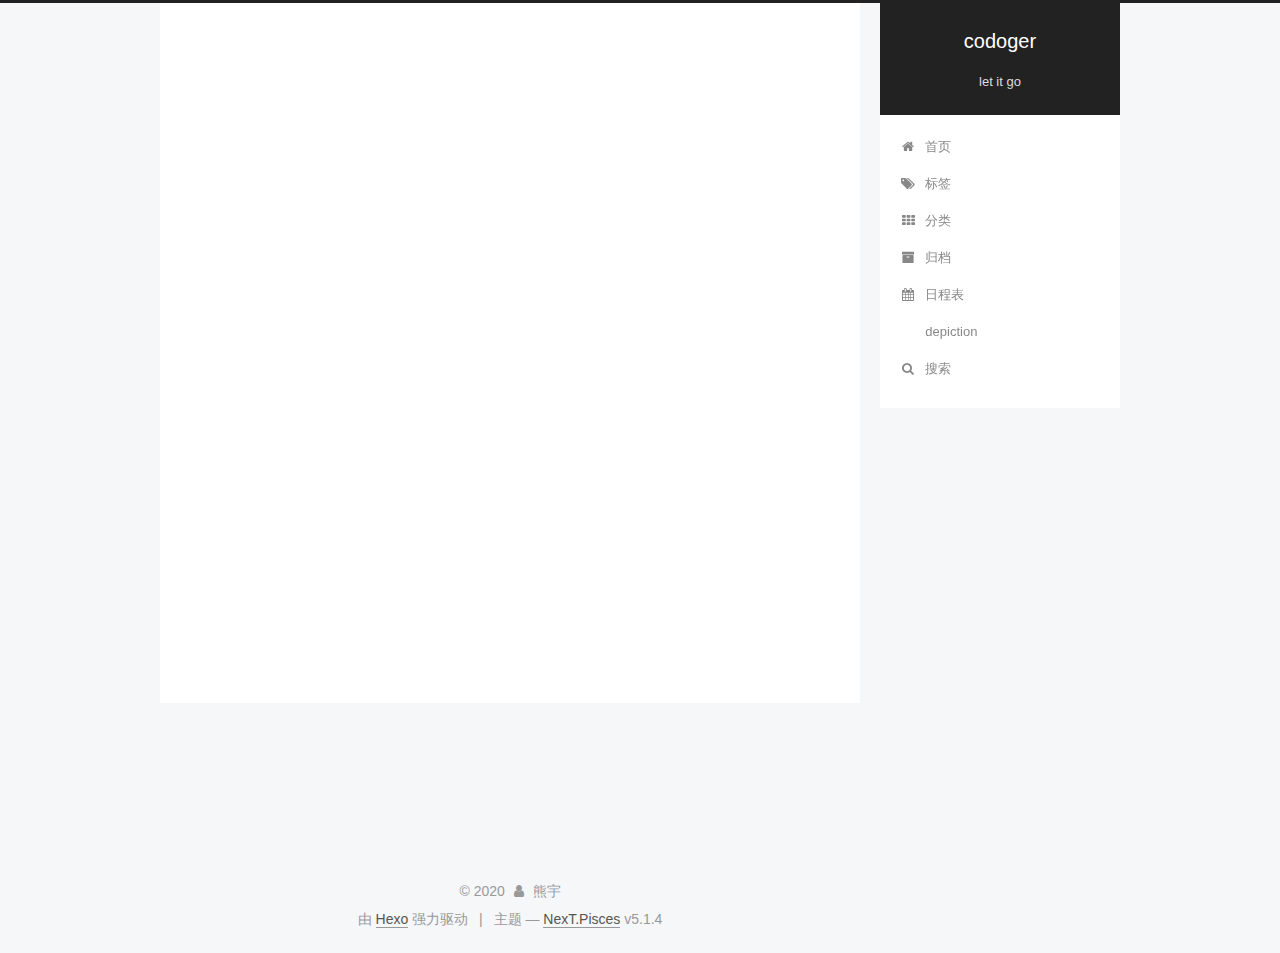
<file: archives/index.html>
<!DOCTYPE html>



  


<html class="theme-next pisces use-motion" lang="zh-Hans">
<head>
  <meta charset="UTF-8"/>
<meta http-equiv="X-UA-Compatible" content="IE=edge" />
<meta name="viewport" content="width=device-width, initial-scale=1, maximum-scale=1"/>
<meta name="theme-color" content="#222">









<meta http-equiv="Cache-Control" content="no-transform" />
<meta http-equiv="Cache-Control" content="no-siteapp" />
















  
  
  <link href="/lib/fancybox/source/jquery.fancybox.css?v=2.1.5" rel="stylesheet" type="text/css" />







<link href="/lib/font-awesome/css/font-awesome.min.css?v=4.6.2" rel="stylesheet" type="text/css" />

<link href="/css/main.css?v=5.1.4" rel="stylesheet" type="text/css" />


  <link rel="apple-touch-icon" sizes="180x180" href="/images/apple-touch-icon-next.png?v=5.1.4">


  <link rel="icon" type="image/png" sizes="32x32" href="/images/favicon-32x32-next.png?v=5.1.4">


  <link rel="icon" type="image/png" sizes="16x16" href="/images/favicon-16x16-next.png?v=5.1.4">


  <link rel="mask-icon" href="/images/logo.svg?v=5.1.4" color="#222">





  <meta name="keywords" content="Hexo, NexT" />




  


  <link rel="alternate" href="/atom.xml" title="codoger" type="application/atom+xml" />






<meta name="description" content="life is quick, so python suits me!">
<meta property="og:type" content="website">
<meta property="og:title" content="codoger">
<meta property="og:url" content="http://fantasticboy19.github.io/archives/index.html">
<meta property="og:site_name" content="codoger">
<meta property="og:description" content="life is quick, so python suits me!">
<meta property="article:author" content="熊宇">
<meta name="twitter:card" content="summary">



<script type="text/javascript" id="hexo.configurations">
  var NexT = window.NexT || {};
  var CONFIG = {
    root: '/',
    scheme: 'Pisces',
    version: '5.1.4',
    sidebar: {"position":"right","display":"post","offset":12,"b2t":false,"scrollpercent":false,"onmobile":false},
    fancybox: true,
    tabs: true,
    motion: {"enable":true,"async":false,"transition":{"post_block":"fadeIn","post_header":"slideDownIn","post_body":"slideDownIn","coll_header":"slideLeftIn","sidebar":"slideUpIn"}},
    duoshuo: {
      userId: '0',
      author: '博主'
    },
    algolia: {
      applicationID: '',
      apiKey: '',
      indexName: '',
      hits: {"per_page":10},
      labels: {"input_placeholder":"Search for Posts","hits_empty":"We didn't find any results for the search: ${query}","hits_stats":"${hits} results found in ${time} ms"}
    }
  };
</script>



  <link rel="canonical" href="http://fantasticboy19.github.io/archives/"/>





  <title>归档 | codoger</title>
  








<meta name="generator" content="Hexo 4.2.0"></head>

<body itemscope itemtype="http://schema.org/WebPage" lang="zh-Hans">

  
  
    
  

  <div class="container sidebar-position-right page-archive">
    <div class="headband"></div>

    <header id="header" class="header" itemscope itemtype="http://schema.org/WPHeader">
      <div class="header-inner"><div class="site-brand-wrapper">
  <div class="site-meta ">
    

    <div class="custom-logo-site-title">
      <a href="/"  class="brand" rel="start">
        <span class="logo-line-before"><i></i></span>
        <span class="site-title">codoger</span>
        <span class="logo-line-after"><i></i></span>
      </a>
    </div>
      
        <p class="site-subtitle">let it go</p>
      
  </div>

  <div class="site-nav-toggle">
    <button>
      <span class="btn-bar"></span>
      <span class="btn-bar"></span>
      <span class="btn-bar"></span>
    </button>
  </div>
</div>

<nav class="site-nav">
  

  
    <ul id="menu" class="menu">
      
        
        <li class="menu-item menu-item-home">
          <a href="/" rel="section">
            
              <i class="menu-item-icon fa fa-fw fa-home"></i> <br />
            
            首页
          </a>
        </li>
      
        
        <li class="menu-item menu-item-tags">
          <a href="/tags" rel="section">
            
              <i class="menu-item-icon fa fa-fw fa-tags"></i> <br />
            
            标签
          </a>
        </li>
      
        
        <li class="menu-item menu-item-categories">
          <a href="/categories/" rel="section">
            
              <i class="menu-item-icon fa fa-fw fa-th"></i> <br />
            
            分类
          </a>
        </li>
      
        
        <li class="menu-item menu-item-archives">
          <a href="/archives/" rel="section">
            
              <i class="menu-item-icon fa fa-fw fa-archive"></i> <br />
            
            归档
          </a>
        </li>
      
        
        <li class="menu-item menu-item-schedule">
          <a href="/schedule/" rel="section">
            
              <i class="menu-item-icon fa fa-fw fa-calendar"></i> <br />
            
            日程表
          </a>
        </li>
      
        
        <li class="menu-item menu-item-depiction">
          <a href="/depiction" rel="section">
            
              <i class="menu-item-icon fa fa-fw fa-depiction"></i> <br />
            
            depiction
          </a>
        </li>
      

      
        <li class="menu-item menu-item-search">
          
            <a href="javascript:;" class="popup-trigger">
          
            
              <i class="menu-item-icon fa fa-search fa-fw"></i> <br />
            
            搜索
          </a>
        </li>
      
    </ul>
  

  
    <div class="site-search">
      
  <div class="popup search-popup local-search-popup">
  <div class="local-search-header clearfix">
    <span class="search-icon">
      <i class="fa fa-search"></i>
    </span>
    <span class="popup-btn-close">
      <i class="fa fa-times-circle"></i>
    </span>
    <div class="local-search-input-wrapper">
      <input autocomplete="off"
             placeholder="搜索..." spellcheck="false"
             type="text" id="local-search-input">
    </div>
  </div>
  <div id="local-search-result"></div>
</div>



    </div>
  
</nav>



 </div>
    </header>

    <main id="main" class="main">
      <div class="main-inner">
        <div class="content-wrap">
          <div id="content" class="content">
            

  
  
  
  <div class="post-block archive">
    <div id="posts" class="posts-collapse">
      <span class="archive-move-on"></span>

      <span class="archive-page-counter">
        
        
        
          
        
        嗯..! 目前共计 4 篇日志。 继续努力。
      </span>

      

        
        
        

        
          
          <div class="collection-title">
            <h1 class="archive-year" id="archive-year-2020">2020</h1>
          </div>
        
        

        

  <article class="post post-type-normal" itemscope itemtype="http://schema.org/Article">
    <header class="post-header">

      <h2 class="post-title">
        
            <a class="post-title-link" href="/2020/02/16/%E6%88%91%E7%9A%84hexo%E7%9A%84%E5%8D%9A%E5%AE%A2%E6%96%87%E7%AB%A0/" itemprop="url">
              
                <span itemprop="name">我的hexo的博客文章</span>
              
            </a>
        
      </h2>

      <div class="post-meta">
        <time class="post-time" itemprop="dateCreated"
              datetime="2020-02-16T20:55:48+08:00"
              content="2020-02-16" >
          02-16
        </time>
      </div>

    </header>
  </article>



      

        
        
        

        
        

        

  <article class="post post-type-normal" itemscope itemtype="http://schema.org/Article">
    <header class="post-header">

      <h2 class="post-title">
        
            <a class="post-title-link" href="/2020/02/16/files/" itemprop="url">
              
                <span itemprop="name">files</span>
              
            </a>
        
      </h2>

      <div class="post-meta">
        <time class="post-time" itemprop="dateCreated"
              datetime="2020-02-16T19:41:10+08:00"
              content="2020-02-16" >
          02-16
        </time>
      </div>

    </header>
  </article>



      

        
        
        

        
        

        

  <article class="post post-type-normal" itemscope itemtype="http://schema.org/Article">
    <header class="post-header">

      <h2 class="post-title">
        
            <a class="post-title-link" href="/2020/02/16/my-firstsite/" itemprop="url">
              
                <span itemprop="name">my_firstsite</span>
              
            </a>
        
      </h2>

      <div class="post-meta">
        <time class="post-time" itemprop="dateCreated"
              datetime="2020-02-16T17:25:27+08:00"
              content="2020-02-16" >
          02-16
        </time>
      </div>

    </header>
  </article>



      

        
        
        

        
        

        

  <article class="post post-type-normal" itemscope itemtype="http://schema.org/Article">
    <header class="post-header">

      <h2 class="post-title">
        
            <a class="post-title-link" href="/2020/02/16/hello-world/" itemprop="url">
              
                <span itemprop="name">Hello World</span>
              
            </a>
        
      </h2>

      <div class="post-meta">
        <time class="post-time" itemprop="dateCreated"
              datetime="2020-02-16T17:03:54+08:00"
              content="2020-02-16" >
          02-16
        </time>
      </div>

    </header>
  </article>



      

    </div>
  </div>
  
  
  

  



          </div>
          


          

        </div>
        
          
  
  <div class="sidebar-toggle">
    <div class="sidebar-toggle-line-wrap">
      <span class="sidebar-toggle-line sidebar-toggle-line-first"></span>
      <span class="sidebar-toggle-line sidebar-toggle-line-middle"></span>
      <span class="sidebar-toggle-line sidebar-toggle-line-last"></span>
    </div>
  </div>

  <aside id="sidebar" class="sidebar">
    
    <div class="sidebar-inner">

      

      

      <section class="site-overview-wrap sidebar-panel sidebar-panel-active">
        <div class="site-overview">
          <div class="site-author motion-element" itemprop="author" itemscope itemtype="http://schema.org/Person">
            
              <img class="site-author-image" itemprop="image"
                src="/images/avatar.gif"
                alt="熊宇" />
            
              <p class="site-author-name" itemprop="name">熊宇</p>
              <p class="site-description motion-element" itemprop="description">life is quick, so python suits me!</p>
          </div>

          <nav class="site-state motion-element">

            
              <div class="site-state-item site-state-posts">
              
                <a href="/archives/%7C%7C%20archive">
              
                  <span class="site-state-item-count">4</span>
                  <span class="site-state-item-name">日志</span>
                </a>
              </div>
            

            

            

          </nav>

          
            <div class="feed-link motion-element">
              <a href="/atom.xml" rel="alternate">
                <i class="fa fa-rss"></i>
                RSS
              </a>
            </div>
          

          
            <div class="links-of-author motion-element">
                
                  <span class="links-of-author-item">
                    <a href="zhihu.com/people/xiong-yu-8-44" target="_blank" title="zhihu">
                      
                        <i class="fa fa-fw fa-zhihu"></i>zhihu</a>
                  </span>
                
            </div>
          

          
          

          
          

          

        </div>
      </section>

      

      

    </div>
  </aside>


        
      </div>
    </main>

    <footer id="footer" class="footer">
      <div class="footer-inner">
        <div class="copyright">&copy; <span itemprop="copyrightYear">2020</span>
  <span class="with-love">
    <i class="fa fa-user"></i>
  </span>
  <span class="author" itemprop="copyrightHolder">熊宇</span>

  
</div>


  <div class="powered-by">由 <a class="theme-link" target="_blank" href="https://hexo.io">Hexo</a> 强力驱动</div>



  <span class="post-meta-divider">|</span>



  <div class="theme-info">主题 &mdash; <a class="theme-link" target="_blank" href="https://github.com/iissnan/hexo-theme-next">NexT.Pisces</a> v5.1.4</div>




        







        
      </div>
    </footer>

    
      <div class="back-to-top">
        <i class="fa fa-arrow-up"></i>
        
      </div>
    

    

  </div>

  

<script type="text/javascript">
  if (Object.prototype.toString.call(window.Promise) !== '[object Function]') {
    window.Promise = null;
  }
</script>









  












  
  
    <script type="text/javascript" src="/lib/jquery/index.js?v=2.1.3"></script>
  

  
  
    <script type="text/javascript" src="/lib/fastclick/lib/fastclick.min.js?v=1.0.6"></script>
  

  
  
    <script type="text/javascript" src="/lib/jquery_lazyload/jquery.lazyload.js?v=1.9.7"></script>
  

  
  
    <script type="text/javascript" src="/lib/velocity/velocity.min.js?v=1.2.1"></script>
  

  
  
    <script type="text/javascript" src="/lib/velocity/velocity.ui.min.js?v=1.2.1"></script>
  

  
  
    <script type="text/javascript" src="/lib/fancybox/source/jquery.fancybox.pack.js?v=2.1.5"></script>
  


  


  <script type="text/javascript" src="/js/src/utils.js?v=5.1.4"></script>

  <script type="text/javascript" src="/js/src/motion.js?v=5.1.4"></script>



  
  


  <script type="text/javascript" src="/js/src/affix.js?v=5.1.4"></script>

  <script type="text/javascript" src="/js/src/schemes/pisces.js?v=5.1.4"></script>



  

  


  <script type="text/javascript" src="/js/src/bootstrap.js?v=5.1.4"></script>



  

  
    
  

  <script type="text/javascript">
    var duoshuoQuery = {short_name:"your-duoshuo-shortname"};
    (function() {
      var ds = document.createElement('script');
      ds.type = 'text/javascript';ds.async = true;
      ds.id = 'duoshuo-script';
      ds.src = (document.location.protocol == 'https:' ? 'https:' : 'http:') + '//static.duoshuo.com/embed.js';
      ds.charset = 'UTF-8';
      (document.getElementsByTagName('head')[0]
      || document.getElementsByTagName('body')[0]).appendChild(ds);
    })();
  </script>

  
    
    
    <script src="/lib/ua-parser-js/dist/ua-parser.min.js?v=0.7.9"></script>
    <script src="/js/src/hook-duoshuo.js"></script>
  


















  

  <script type="text/javascript">
    // Popup Window;
    var isfetched = false;
    var isXml = true;
    // Search DB path;
    var search_path = "search.xml";
    if (search_path.length === 0) {
      search_path = "search.xml";
    } else if (/json$/i.test(search_path)) {
      isXml = false;
    }
    var path = "/" + search_path;
    // monitor main search box;

    var onPopupClose = function (e) {
      $('.popup').hide();
      $('#local-search-input').val('');
      $('.search-result-list').remove();
      $('#no-result').remove();
      $(".local-search-pop-overlay").remove();
      $('body').css('overflow', '');
    }

    function proceedsearch() {
      $("body")
        .append('<div class="search-popup-overlay local-search-pop-overlay"></div>')
        .css('overflow', 'hidden');
      $('.search-popup-overlay').click(onPopupClose);
      $('.popup').toggle();
      var $localSearchInput = $('#local-search-input');
      $localSearchInput.attr("autocapitalize", "none");
      $localSearchInput.attr("autocorrect", "off");
      $localSearchInput.focus();
    }

    // search function;
    var searchFunc = function(path, search_id, content_id) {
      'use strict';

      // start loading animation
      $("body")
        .append('<div class="search-popup-overlay local-search-pop-overlay">' +
          '<div id="search-loading-icon">' +
          '<i class="fa fa-spinner fa-pulse fa-5x fa-fw"></i>' +
          '</div>' +
          '</div>')
        .css('overflow', 'hidden');
      $("#search-loading-icon").css('margin', '20% auto 0 auto').css('text-align', 'center');

      $.ajax({
        url: path,
        dataType: isXml ? "xml" : "json",
        async: true,
        success: function(res) {
          // get the contents from search data
          isfetched = true;
          $('.popup').detach().appendTo('.header-inner');
          var datas = isXml ? $("entry", res).map(function() {
            return {
              title: $("title", this).text(),
              content: $("content",this).text(),
              url: $("url" , this).text()
            };
          }).get() : res;
          var input = document.getElementById(search_id);
          var resultContent = document.getElementById(content_id);
          var inputEventFunction = function() {
            var searchText = input.value.trim().toLowerCase();
            var keywords = searchText.split(/[\s\-]+/);
            if (keywords.length > 1) {
              keywords.push(searchText);
            }
            var resultItems = [];
            if (searchText.length > 0) {
              // perform local searching
              datas.forEach(function(data) {
                var isMatch = false;
                var hitCount = 0;
                var searchTextCount = 0;
                var title = data.title.trim();
                var titleInLowerCase = title.toLowerCase();
                var content = data.content.trim().replace(/<[^>]+>/g,"");
                var contentInLowerCase = content.toLowerCase();
                var articleUrl = decodeURIComponent(data.url);
                var indexOfTitle = [];
                var indexOfContent = [];
                // only match articles with not empty titles
                if(title != '') {
                  keywords.forEach(function(keyword) {
                    function getIndexByWord(word, text, caseSensitive) {
                      var wordLen = word.length;
                      if (wordLen === 0) {
                        return [];
                      }
                      var startPosition = 0, position = [], index = [];
                      if (!caseSensitive) {
                        text = text.toLowerCase();
                        word = word.toLowerCase();
                      }
                      while ((position = text.indexOf(word, startPosition)) > -1) {
                        index.push({position: position, word: word});
                        startPosition = position + wordLen;
                      }
                      return index;
                    }

                    indexOfTitle = indexOfTitle.concat(getIndexByWord(keyword, titleInLowerCase, false));
                    indexOfContent = indexOfContent.concat(getIndexByWord(keyword, contentInLowerCase, false));
                  });
                  if (indexOfTitle.length > 0 || indexOfContent.length > 0) {
                    isMatch = true;
                    hitCount = indexOfTitle.length + indexOfContent.length;
                  }
                }

                // show search results

                if (isMatch) {
                  // sort index by position of keyword

                  [indexOfTitle, indexOfContent].forEach(function (index) {
                    index.sort(function (itemLeft, itemRight) {
                      if (itemRight.position !== itemLeft.position) {
                        return itemRight.position - itemLeft.position;
                      } else {
                        return itemLeft.word.length - itemRight.word.length;
                      }
                    });
                  });

                  // merge hits into slices

                  function mergeIntoSlice(text, start, end, index) {
                    var item = index[index.length - 1];
                    var position = item.position;
                    var word = item.word;
                    var hits = [];
                    var searchTextCountInSlice = 0;
                    while (position + word.length <= end && index.length != 0) {
                      if (word === searchText) {
                        searchTextCountInSlice++;
                      }
                      hits.push({position: position, length: word.length});
                      var wordEnd = position + word.length;

                      // move to next position of hit

                      index.pop();
                      while (index.length != 0) {
                        item = index[index.length - 1];
                        position = item.position;
                        word = item.word;
                        if (wordEnd > position) {
                          index.pop();
                        } else {
                          break;
                        }
                      }
                    }
                    searchTextCount += searchTextCountInSlice;
                    return {
                      hits: hits,
                      start: start,
                      end: end,
                      searchTextCount: searchTextCountInSlice
                    };
                  }

                  var slicesOfTitle = [];
                  if (indexOfTitle.length != 0) {
                    slicesOfTitle.push(mergeIntoSlice(title, 0, title.length, indexOfTitle));
                  }

                  var slicesOfContent = [];
                  while (indexOfContent.length != 0) {
                    var item = indexOfContent[indexOfContent.length - 1];
                    var position = item.position;
                    var word = item.word;
                    // cut out 100 characters
                    var start = position - 20;
                    var end = position + 80;
                    if(start < 0){
                      start = 0;
                    }
                    if (end < position + word.length) {
                      end = position + word.length;
                    }
                    if(end > content.length){
                      end = content.length;
                    }
                    slicesOfContent.push(mergeIntoSlice(content, start, end, indexOfContent));
                  }

                  // sort slices in content by search text's count and hits' count

                  slicesOfContent.sort(function (sliceLeft, sliceRight) {
                    if (sliceLeft.searchTextCount !== sliceRight.searchTextCount) {
                      return sliceRight.searchTextCount - sliceLeft.searchTextCount;
                    } else if (sliceLeft.hits.length !== sliceRight.hits.length) {
                      return sliceRight.hits.length - sliceLeft.hits.length;
                    } else {
                      return sliceLeft.start - sliceRight.start;
                    }
                  });

                  // select top N slices in content

                  var upperBound = parseInt('1');
                  if (upperBound >= 0) {
                    slicesOfContent = slicesOfContent.slice(0, upperBound);
                  }

                  // highlight title and content

                  function highlightKeyword(text, slice) {
                    var result = '';
                    var prevEnd = slice.start;
                    slice.hits.forEach(function (hit) {
                      result += text.substring(prevEnd, hit.position);
                      var end = hit.position + hit.length;
                      result += '<b class="search-keyword">' + text.substring(hit.position, end) + '</b>';
                      prevEnd = end;
                    });
                    result += text.substring(prevEnd, slice.end);
                    return result;
                  }

                  var resultItem = '';

                  if (slicesOfTitle.length != 0) {
                    resultItem += "<li><a href='" + articleUrl + "' class='search-result-title'>" + highlightKeyword(title, slicesOfTitle[0]) + "</a>";
                  } else {
                    resultItem += "<li><a href='" + articleUrl + "' class='search-result-title'>" + title + "</a>";
                  }

                  slicesOfContent.forEach(function (slice) {
                    resultItem += "<a href='" + articleUrl + "'>" +
                      "<p class=\"search-result\">" + highlightKeyword(content, slice) +
                      "...</p>" + "</a>";
                  });

                  resultItem += "</li>";
                  resultItems.push({
                    item: resultItem,
                    searchTextCount: searchTextCount,
                    hitCount: hitCount,
                    id: resultItems.length
                  });
                }
              })
            };
            if (keywords.length === 1 && keywords[0] === "") {
              resultContent.innerHTML = '<div id="no-result"><i class="fa fa-search fa-5x" /></div>'
            } else if (resultItems.length === 0) {
              resultContent.innerHTML = '<div id="no-result"><i class="fa fa-frown-o fa-5x" /></div>'
            } else {
              resultItems.sort(function (resultLeft, resultRight) {
                if (resultLeft.searchTextCount !== resultRight.searchTextCount) {
                  return resultRight.searchTextCount - resultLeft.searchTextCount;
                } else if (resultLeft.hitCount !== resultRight.hitCount) {
                  return resultRight.hitCount - resultLeft.hitCount;
                } else {
                  return resultRight.id - resultLeft.id;
                }
              });
              var searchResultList = '<ul class=\"search-result-list\">';
              resultItems.forEach(function (result) {
                searchResultList += result.item;
              })
              searchResultList += "</ul>";
              resultContent.innerHTML = searchResultList;
            }
          }

          if ('auto' === 'auto') {
            input.addEventListener('input', inputEventFunction);
          } else {
            $('.search-icon').click(inputEventFunction);
            input.addEventListener('keypress', function (event) {
              if (event.keyCode === 13) {
                inputEventFunction();
              }
            });
          }

          // remove loading animation
          $(".local-search-pop-overlay").remove();
          $('body').css('overflow', '');

          proceedsearch();
        }
      });
    }

    // handle and trigger popup window;
    $('.popup-trigger').click(function(e) {
      e.stopPropagation();
      if (isfetched === false) {
        searchFunc(path, 'local-search-input', 'local-search-result');
      } else {
        proceedsearch();
      };
    });

    $('.popup-btn-close').click(onPopupClose);
    $('.popup').click(function(e){
      e.stopPropagation();
    });
    $(document).on('keyup', function (event) {
      var shouldDismissSearchPopup = event.which === 27 &&
        $('.search-popup').is(':visible');
      if (shouldDismissSearchPopup) {
        onPopupClose();
      }
    });
  </script>





  

  

  

  
  

  

  

  

</body>
</html>
</file>
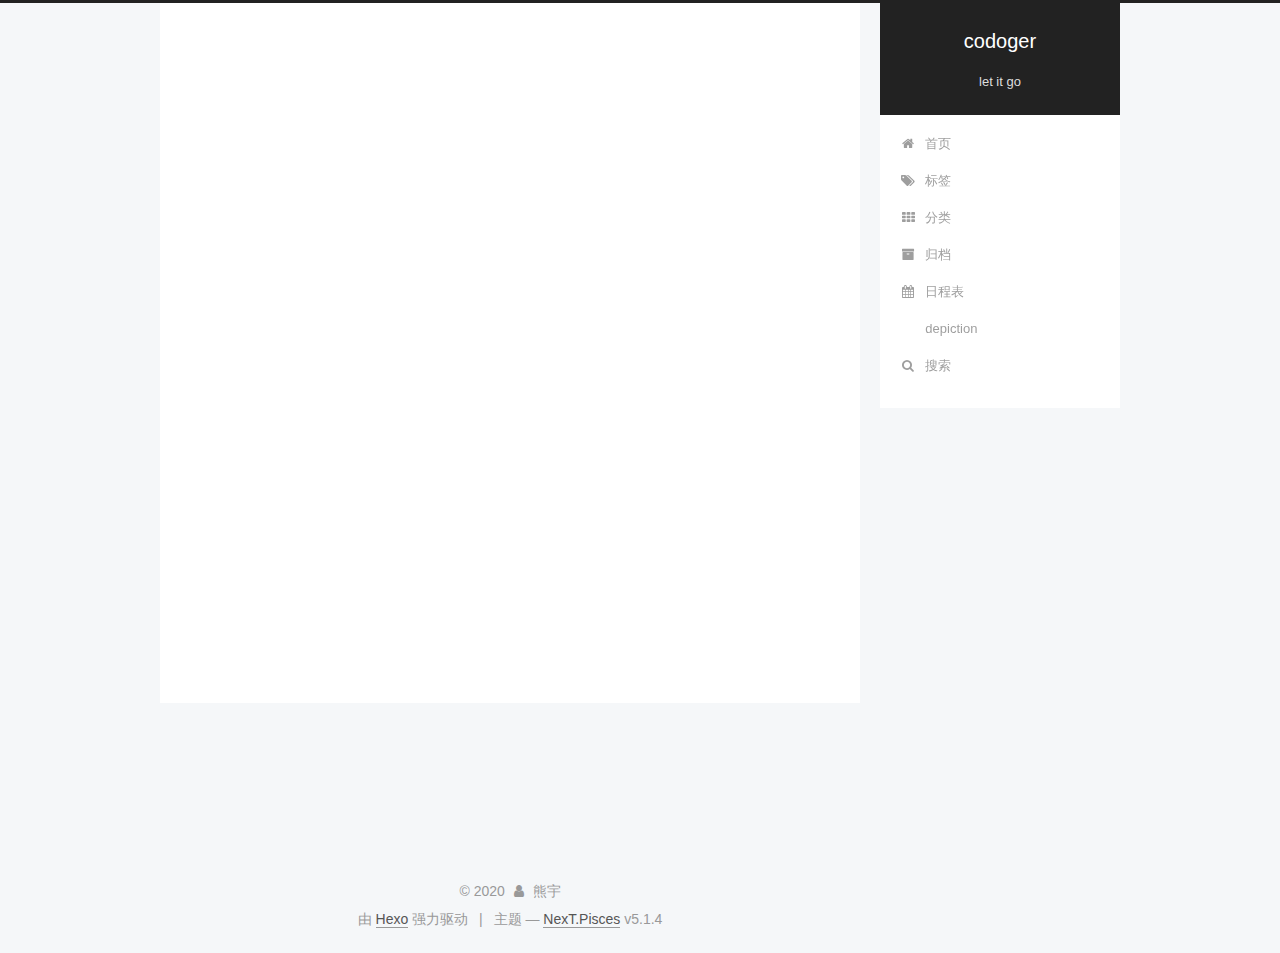
<file: categories/index.html>
<!DOCTYPE html>



  


<html class="theme-next pisces use-motion" lang="zh-Hans">
<head>
  <meta charset="UTF-8"/>
<meta http-equiv="X-UA-Compatible" content="IE=edge" />
<meta name="viewport" content="width=device-width, initial-scale=1, maximum-scale=1"/>
<meta name="theme-color" content="#222">









<meta http-equiv="Cache-Control" content="no-transform" />
<meta http-equiv="Cache-Control" content="no-siteapp" />
















  
  
  <link href="/lib/fancybox/source/jquery.fancybox.css?v=2.1.5" rel="stylesheet" type="text/css" />







<link href="/lib/font-awesome/css/font-awesome.min.css?v=4.6.2" rel="stylesheet" type="text/css" />

<link href="/css/main.css?v=5.1.4" rel="stylesheet" type="text/css" />


  <link rel="apple-touch-icon" sizes="180x180" href="/images/apple-touch-icon-next.png?v=5.1.4">


  <link rel="icon" type="image/png" sizes="32x32" href="/images/favicon-32x32-next.png?v=5.1.4">


  <link rel="icon" type="image/png" sizes="16x16" href="/images/favicon-16x16-next.png?v=5.1.4">


  <link rel="mask-icon" href="/images/logo.svg?v=5.1.4" color="#222">





  <meta name="keywords" content="Hexo, NexT" />




  


  <link rel="alternate" href="/atom.xml" title="codoger" type="application/atom+xml" />






<meta name="description" content="life is quick, so python suits me!">
<meta property="og:type" content="website">
<meta property="og:title" content="categories">
<meta property="og:url" content="http://fantasticboy19.github.io/categories/index.html">
<meta property="og:site_name" content="codoger">
<meta property="og:description" content="life is quick, so python suits me!">
<meta property="article:published_time" content="2020-02-17T12:23:01.000Z">
<meta property="article:modified_time" content="2020-02-17T12:23:01.772Z">
<meta property="article:author" content="熊宇">
<meta name="twitter:card" content="summary">



<script type="text/javascript" id="hexo.configurations">
  var NexT = window.NexT || {};
  var CONFIG = {
    root: '/',
    scheme: 'Pisces',
    version: '5.1.4',
    sidebar: {"position":"right","display":"post","offset":12,"b2t":false,"scrollpercent":false,"onmobile":false},
    fancybox: true,
    tabs: true,
    motion: {"enable":true,"async":false,"transition":{"post_block":"fadeIn","post_header":"slideDownIn","post_body":"slideDownIn","coll_header":"slideLeftIn","sidebar":"slideUpIn"}},
    duoshuo: {
      userId: '0',
      author: '博主'
    },
    algolia: {
      applicationID: '',
      apiKey: '',
      indexName: '',
      hits: {"per_page":10},
      labels: {"input_placeholder":"Search for Posts","hits_empty":"We didn't find any results for the search: ${query}","hits_stats":"${hits} results found in ${time} ms"}
    }
  };
</script>



  <link rel="canonical" href="http://fantasticboy19.github.io/categories/"/>





  <title>categories | codoger</title>
  








<meta name="generator" content="Hexo 4.2.0"></head>

<body itemscope itemtype="http://schema.org/WebPage" lang="zh-Hans">

  
  
    
  

  <div class="container sidebar-position-right page-post-detail">
    <div class="headband"></div>

    <header id="header" class="header" itemscope itemtype="http://schema.org/WPHeader">
      <div class="header-inner"><div class="site-brand-wrapper">
  <div class="site-meta ">
    

    <div class="custom-logo-site-title">
      <a href="/"  class="brand" rel="start">
        <span class="logo-line-before"><i></i></span>
        <span class="site-title">codoger</span>
        <span class="logo-line-after"><i></i></span>
      </a>
    </div>
      
        <p class="site-subtitle">let it go</p>
      
  </div>

  <div class="site-nav-toggle">
    <button>
      <span class="btn-bar"></span>
      <span class="btn-bar"></span>
      <span class="btn-bar"></span>
    </button>
  </div>
</div>

<nav class="site-nav">
  

  
    <ul id="menu" class="menu">
      
        
        <li class="menu-item menu-item-home">
          <a href="/" rel="section">
            
              <i class="menu-item-icon fa fa-fw fa-home"></i> <br />
            
            首页
          </a>
        </li>
      
        
        <li class="menu-item menu-item-tags">
          <a href="/tags" rel="section">
            
              <i class="menu-item-icon fa fa-fw fa-tags"></i> <br />
            
            标签
          </a>
        </li>
      
        
        <li class="menu-item menu-item-categories">
          <a href="/categories/" rel="section">
            
              <i class="menu-item-icon fa fa-fw fa-th"></i> <br />
            
            分类
          </a>
        </li>
      
        
        <li class="menu-item menu-item-archives">
          <a href="/archives/" rel="section">
            
              <i class="menu-item-icon fa fa-fw fa-archive"></i> <br />
            
            归档
          </a>
        </li>
      
        
        <li class="menu-item menu-item-schedule">
          <a href="/schedule/" rel="section">
            
              <i class="menu-item-icon fa fa-fw fa-calendar"></i> <br />
            
            日程表
          </a>
        </li>
      
        
        <li class="menu-item menu-item-depiction">
          <a href="/depiction" rel="section">
            
              <i class="menu-item-icon fa fa-fw fa-depiction"></i> <br />
            
            depiction
          </a>
        </li>
      

      
        <li class="menu-item menu-item-search">
          
            <a href="javascript:;" class="popup-trigger">
          
            
              <i class="menu-item-icon fa fa-search fa-fw"></i> <br />
            
            搜索
          </a>
        </li>
      
    </ul>
  

  
    <div class="site-search">
      
  <div class="popup search-popup local-search-popup">
  <div class="local-search-header clearfix">
    <span class="search-icon">
      <i class="fa fa-search"></i>
    </span>
    <span class="popup-btn-close">
      <i class="fa fa-times-circle"></i>
    </span>
    <div class="local-search-input-wrapper">
      <input autocomplete="off"
             placeholder="搜索..." spellcheck="false"
             type="text" id="local-search-input">
    </div>
  </div>
  <div id="local-search-result"></div>
</div>



    </div>
  
</nav>



 </div>
    </header>

    <main id="main" class="main">
      <div class="main-inner">
        <div class="content-wrap">
          <div id="content" class="content">
            

  <div id="posts" class="posts-expand">
    
    
    
    <div class="post-block page">
      <header class="post-header">

	<h1 class="post-title" itemprop="name headline">categories</h1>



</header>

      
      
      
      <div class="post-body">
        
        
          
        
      </div>
      
      
      
    </div>
    
    
    
  </div>


          </div>
          


          

  
    <div class="comments" id="comments">
      <div class="ds-thread" data-thread-key="categories/index.html"
           data-title="categories" data-url="http://fantasticboy19.github.io/categories/index.html">
      </div>
    </div>

  



        </div>
        
          
  
  <div class="sidebar-toggle">
    <div class="sidebar-toggle-line-wrap">
      <span class="sidebar-toggle-line sidebar-toggle-line-first"></span>
      <span class="sidebar-toggle-line sidebar-toggle-line-middle"></span>
      <span class="sidebar-toggle-line sidebar-toggle-line-last"></span>
    </div>
  </div>

  <aside id="sidebar" class="sidebar">
    
    <div class="sidebar-inner">

      

      

      <section class="site-overview-wrap sidebar-panel sidebar-panel-active">
        <div class="site-overview">
          <div class="site-author motion-element" itemprop="author" itemscope itemtype="http://schema.org/Person">
            
              <img class="site-author-image" itemprop="image"
                src="/images/avatar.png"
                alt="熊宇" />
            
              <p class="site-author-name" itemprop="name">熊宇</p>
              <p class="site-description motion-element" itemprop="description">life is quick, so python suits me!</p>
          </div>

          <nav class="site-state motion-element">

            
              <div class="site-state-item site-state-posts">
              
                <a href="/archives/%7C%7C%20archive">
              
                  <span class="site-state-item-count">4</span>
                  <span class="site-state-item-name">日志</span>
                </a>
              </div>
            

            

            

          </nav>

          
            <div class="feed-link motion-element">
              <a href="/atom.xml" rel="alternate">
                <i class="fa fa-rss"></i>
                RSS
              </a>
            </div>
          

          
            <div class="links-of-author motion-element">
                
                  <span class="links-of-author-item">
                    <a href="zhihu.com/people/xiong-yu-8-44" target="_blank" title="zhihu">
                      
                        <i class="fa fa-fw fa-zhihu"></i>zhihu</a>
                  </span>
                
            </div>
          

          
          

          
          

          

        </div>
      </section>

      

      

    </div>
  </aside>


        
      </div>
    </main>

    <footer id="footer" class="footer">
      <div class="footer-inner">
        <div class="copyright">&copy; <span itemprop="copyrightYear">2020</span>
  <span class="with-love">
    <i class="fa fa-user"></i>
  </span>
  <span class="author" itemprop="copyrightHolder">熊宇</span>

  
</div>


  <div class="powered-by">由 <a class="theme-link" target="_blank" href="https://hexo.io">Hexo</a> 强力驱动</div>



  <span class="post-meta-divider">|</span>



  <div class="theme-info">主题 &mdash; <a class="theme-link" target="_blank" href="https://github.com/iissnan/hexo-theme-next">NexT.Pisces</a> v5.1.4</div>




        







        
      </div>
    </footer>

    
      <div class="back-to-top">
        <i class="fa fa-arrow-up"></i>
        
      </div>
    

    

  </div>

  

<script type="text/javascript">
  if (Object.prototype.toString.call(window.Promise) !== '[object Function]') {
    window.Promise = null;
  }
</script>









  












  
  
    <script type="text/javascript" src="/lib/jquery/index.js?v=2.1.3"></script>
  

  
  
    <script type="text/javascript" src="/lib/fastclick/lib/fastclick.min.js?v=1.0.6"></script>
  

  
  
    <script type="text/javascript" src="/lib/jquery_lazyload/jquery.lazyload.js?v=1.9.7"></script>
  

  
  
    <script type="text/javascript" src="/lib/velocity/velocity.min.js?v=1.2.1"></script>
  

  
  
    <script type="text/javascript" src="/lib/velocity/velocity.ui.min.js?v=1.2.1"></script>
  

  
  
    <script type="text/javascript" src="/lib/fancybox/source/jquery.fancybox.pack.js?v=2.1.5"></script>
  


  


  <script type="text/javascript" src="/js/src/utils.js?v=5.1.4"></script>

  <script type="text/javascript" src="/js/src/motion.js?v=5.1.4"></script>



  
  


  <script type="text/javascript" src="/js/src/affix.js?v=5.1.4"></script>

  <script type="text/javascript" src="/js/src/schemes/pisces.js?v=5.1.4"></script>



  
  <script type="text/javascript" src="/js/src/scrollspy.js?v=5.1.4"></script>
<script type="text/javascript" src="/js/src/post-details.js?v=5.1.4"></script>



  


  <script type="text/javascript" src="/js/src/bootstrap.js?v=5.1.4"></script>



  

  
    
  

  <script type="text/javascript">
    var duoshuoQuery = {short_name:"your-duoshuo-shortname"};
    (function() {
      var ds = document.createElement('script');
      ds.type = 'text/javascript';ds.async = true;
      ds.id = 'duoshuo-script';
      ds.src = (document.location.protocol == 'https:' ? 'https:' : 'http:') + '//static.duoshuo.com/embed.js';
      ds.charset = 'UTF-8';
      (document.getElementsByTagName('head')[0]
      || document.getElementsByTagName('body')[0]).appendChild(ds);
    })();
  </script>

  
    
    
    <script src="/lib/ua-parser-js/dist/ua-parser.min.js?v=0.7.9"></script>
    <script src="/js/src/hook-duoshuo.js"></script>
  


















  

  <script type="text/javascript">
    // Popup Window;
    var isfetched = false;
    var isXml = true;
    // Search DB path;
    var search_path = "search.xml";
    if (search_path.length === 0) {
      search_path = "search.xml";
    } else if (/json$/i.test(search_path)) {
      isXml = false;
    }
    var path = "/" + search_path;
    // monitor main search box;

    var onPopupClose = function (e) {
      $('.popup').hide();
      $('#local-search-input').val('');
      $('.search-result-list').remove();
      $('#no-result').remove();
      $(".local-search-pop-overlay").remove();
      $('body').css('overflow', '');
    }

    function proceedsearch() {
      $("body")
        .append('<div class="search-popup-overlay local-search-pop-overlay"></div>')
        .css('overflow', 'hidden');
      $('.search-popup-overlay').click(onPopupClose);
      $('.popup').toggle();
      var $localSearchInput = $('#local-search-input');
      $localSearchInput.attr("autocapitalize", "none");
      $localSearchInput.attr("autocorrect", "off");
      $localSearchInput.focus();
    }

    // search function;
    var searchFunc = function(path, search_id, content_id) {
      'use strict';

      // start loading animation
      $("body")
        .append('<div class="search-popup-overlay local-search-pop-overlay">' +
          '<div id="search-loading-icon">' +
          '<i class="fa fa-spinner fa-pulse fa-5x fa-fw"></i>' +
          '</div>' +
          '</div>')
        .css('overflow', 'hidden');
      $("#search-loading-icon").css('margin', '20% auto 0 auto').css('text-align', 'center');

      $.ajax({
        url: path,
        dataType: isXml ? "xml" : "json",
        async: true,
        success: function(res) {
          // get the contents from search data
          isfetched = true;
          $('.popup').detach().appendTo('.header-inner');
          var datas = isXml ? $("entry", res).map(function() {
            return {
              title: $("title", this).text(),
              content: $("content",this).text(),
              url: $("url" , this).text()
            };
          }).get() : res;
          var input = document.getElementById(search_id);
          var resultContent = document.getElementById(content_id);
          var inputEventFunction = function() {
            var searchText = input.value.trim().toLowerCase();
            var keywords = searchText.split(/[\s\-]+/);
            if (keywords.length > 1) {
              keywords.push(searchText);
            }
            var resultItems = [];
            if (searchText.length > 0) {
              // perform local searching
              datas.forEach(function(data) {
                var isMatch = false;
                var hitCount = 0;
                var searchTextCount = 0;
                var title = data.title.trim();
                var titleInLowerCase = title.toLowerCase();
                var content = data.content.trim().replace(/<[^>]+>/g,"");
                var contentInLowerCase = content.toLowerCase();
                var articleUrl = decodeURIComponent(data.url);
                var indexOfTitle = [];
                var indexOfContent = [];
                // only match articles with not empty titles
                if(title != '') {
                  keywords.forEach(function(keyword) {
                    function getIndexByWord(word, text, caseSensitive) {
                      var wordLen = word.length;
                      if (wordLen === 0) {
                        return [];
                      }
                      var startPosition = 0, position = [], index = [];
                      if (!caseSensitive) {
                        text = text.toLowerCase();
                        word = word.toLowerCase();
                      }
                      while ((position = text.indexOf(word, startPosition)) > -1) {
                        index.push({position: position, word: word});
                        startPosition = position + wordLen;
                      }
                      return index;
                    }

                    indexOfTitle = indexOfTitle.concat(getIndexByWord(keyword, titleInLowerCase, false));
                    indexOfContent = indexOfContent.concat(getIndexByWord(keyword, contentInLowerCase, false));
                  });
                  if (indexOfTitle.length > 0 || indexOfContent.length > 0) {
                    isMatch = true;
                    hitCount = indexOfTitle.length + indexOfContent.length;
                  }
                }

                // show search results

                if (isMatch) {
                  // sort index by position of keyword

                  [indexOfTitle, indexOfContent].forEach(function (index) {
                    index.sort(function (itemLeft, itemRight) {
                      if (itemRight.position !== itemLeft.position) {
                        return itemRight.position - itemLeft.position;
                      } else {
                        return itemLeft.word.length - itemRight.word.length;
                      }
                    });
                  });

                  // merge hits into slices

                  function mergeIntoSlice(text, start, end, index) {
                    var item = index[index.length - 1];
                    var position = item.position;
                    var word = item.word;
                    var hits = [];
                    var searchTextCountInSlice = 0;
                    while (position + word.length <= end && index.length != 0) {
                      if (word === searchText) {
                        searchTextCountInSlice++;
                      }
                      hits.push({position: position, length: word.length});
                      var wordEnd = position + word.length;

                      // move to next position of hit

                      index.pop();
                      while (index.length != 0) {
                        item = index[index.length - 1];
                        position = item.position;
                        word = item.word;
                        if (wordEnd > position) {
                          index.pop();
                        } else {
                          break;
                        }
                      }
                    }
                    searchTextCount += searchTextCountInSlice;
                    return {
                      hits: hits,
                      start: start,
                      end: end,
                      searchTextCount: searchTextCountInSlice
                    };
                  }

                  var slicesOfTitle = [];
                  if (indexOfTitle.length != 0) {
                    slicesOfTitle.push(mergeIntoSlice(title, 0, title.length, indexOfTitle));
                  }

                  var slicesOfContent = [];
                  while (indexOfContent.length != 0) {
                    var item = indexOfContent[indexOfContent.length - 1];
                    var position = item.position;
                    var word = item.word;
                    // cut out 100 characters
                    var start = position - 20;
                    var end = position + 80;
                    if(start < 0){
                      start = 0;
                    }
                    if (end < position + word.length) {
                      end = position + word.length;
                    }
                    if(end > content.length){
                      end = content.length;
                    }
                    slicesOfContent.push(mergeIntoSlice(content, start, end, indexOfContent));
                  }

                  // sort slices in content by search text's count and hits' count

                  slicesOfContent.sort(function (sliceLeft, sliceRight) {
                    if (sliceLeft.searchTextCount !== sliceRight.searchTextCount) {
                      return sliceRight.searchTextCount - sliceLeft.searchTextCount;
                    } else if (sliceLeft.hits.length !== sliceRight.hits.length) {
                      return sliceRight.hits.length - sliceLeft.hits.length;
                    } else {
                      return sliceLeft.start - sliceRight.start;
                    }
                  });

                  // select top N slices in content

                  var upperBound = parseInt('1');
                  if (upperBound >= 0) {
                    slicesOfContent = slicesOfContent.slice(0, upperBound);
                  }

                  // highlight title and content

                  function highlightKeyword(text, slice) {
                    var result = '';
                    var prevEnd = slice.start;
                    slice.hits.forEach(function (hit) {
                      result += text.substring(prevEnd, hit.position);
                      var end = hit.position + hit.length;
                      result += '<b class="search-keyword">' + text.substring(hit.position, end) + '</b>';
                      prevEnd = end;
                    });
                    result += text.substring(prevEnd, slice.end);
                    return result;
                  }

                  var resultItem = '';

                  if (slicesOfTitle.length != 0) {
                    resultItem += "<li><a href='" + articleUrl + "' class='search-result-title'>" + highlightKeyword(title, slicesOfTitle[0]) + "</a>";
                  } else {
                    resultItem += "<li><a href='" + articleUrl + "' class='search-result-title'>" + title + "</a>";
                  }

                  slicesOfContent.forEach(function (slice) {
                    resultItem += "<a href='" + articleUrl + "'>" +
                      "<p class=\"search-result\">" + highlightKeyword(content, slice) +
                      "...</p>" + "</a>";
                  });

                  resultItem += "</li>";
                  resultItems.push({
                    item: resultItem,
                    searchTextCount: searchTextCount,
                    hitCount: hitCount,
                    id: resultItems.length
                  });
                }
              })
            };
            if (keywords.length === 1 && keywords[0] === "") {
              resultContent.innerHTML = '<div id="no-result"><i class="fa fa-search fa-5x" /></div>'
            } else if (resultItems.length === 0) {
              resultContent.innerHTML = '<div id="no-result"><i class="fa fa-frown-o fa-5x" /></div>'
            } else {
              resultItems.sort(function (resultLeft, resultRight) {
                if (resultLeft.searchTextCount !== resultRight.searchTextCount) {
                  return resultRight.searchTextCount - resultLeft.searchTextCount;
                } else if (resultLeft.hitCount !== resultRight.hitCount) {
                  return resultRight.hitCount - resultLeft.hitCount;
                } else {
                  return resultRight.id - resultLeft.id;
                }
              });
              var searchResultList = '<ul class=\"search-result-list\">';
              resultItems.forEach(function (result) {
                searchResultList += result.item;
              })
              searchResultList += "</ul>";
              resultContent.innerHTML = searchResultList;
            }
          }

          if ('auto' === 'auto') {
            input.addEventListener('input', inputEventFunction);
          } else {
            $('.search-icon').click(inputEventFunction);
            input.addEventListener('keypress', function (event) {
              if (event.keyCode === 13) {
                inputEventFunction();
              }
            });
          }

          // remove loading animation
          $(".local-search-pop-overlay").remove();
          $('body').css('overflow', '');

          proceedsearch();
        }
      });
    }

    // handle and trigger popup window;
    $('.popup-trigger').click(function(e) {
      e.stopPropagation();
      if (isfetched === false) {
        searchFunc(path, 'local-search-input', 'local-search-result');
      } else {
        proceedsearch();
      };
    });

    $('.popup-btn-close').click(onPopupClose);
    $('.popup').click(function(e){
      e.stopPropagation();
    });
    $(document).on('keyup', function (event) {
      var shouldDismissSearchPopup = event.which === 27 &&
        $('.search-popup').is(':visible');
      if (shouldDismissSearchPopup) {
        onPopupClose();
      }
    });
  </script>





  

  

  

  
  

  

  

  

</body>
</html>
</file>
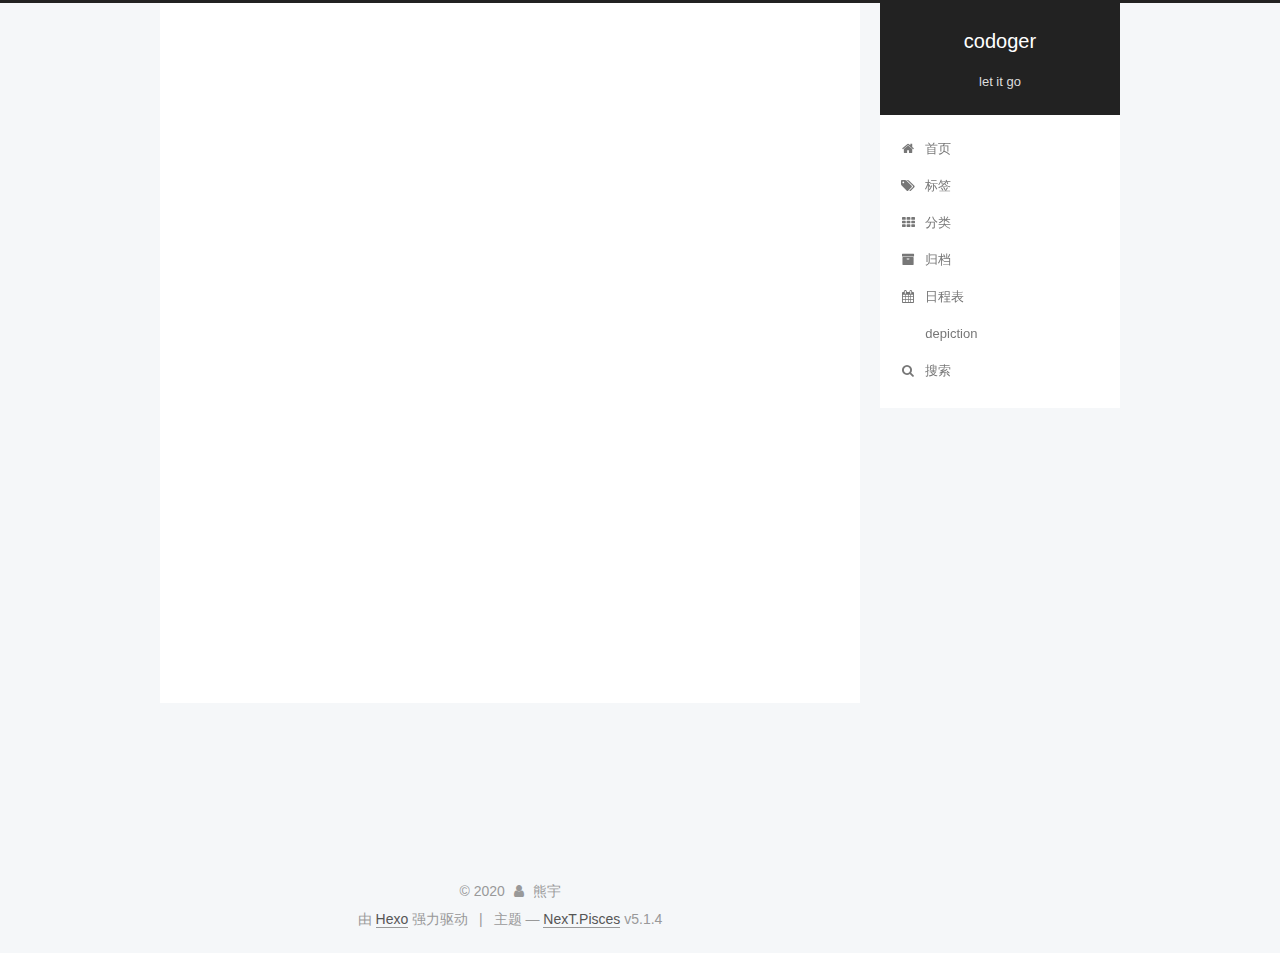
<file: index/index.html>
<!DOCTYPE html>



  


<html class="theme-next pisces use-motion" lang="zh-Hans">
<head>
  <meta charset="UTF-8"/>
<meta http-equiv="X-UA-Compatible" content="IE=edge" />
<meta name="viewport" content="width=device-width, initial-scale=1, maximum-scale=1"/>
<meta name="theme-color" content="#222">









<meta http-equiv="Cache-Control" content="no-transform" />
<meta http-equiv="Cache-Control" content="no-siteapp" />
















  
  
  <link href="/lib/fancybox/source/jquery.fancybox.css?v=2.1.5" rel="stylesheet" type="text/css" />







<link href="/lib/font-awesome/css/font-awesome.min.css?v=4.6.2" rel="stylesheet" type="text/css" />

<link href="/css/main.css?v=5.1.4" rel="stylesheet" type="text/css" />


  <link rel="apple-touch-icon" sizes="180x180" href="/images/apple-touch-icon-next.png?v=5.1.4">


  <link rel="icon" type="image/png" sizes="32x32" href="/images/favicon-32x32-next.png?v=5.1.4">


  <link rel="icon" type="image/png" sizes="16x16" href="/images/favicon-16x16-next.png?v=5.1.4">


  <link rel="mask-icon" href="/images/logo.svg?v=5.1.4" color="#222">





  <meta name="keywords" content="Hexo, NexT" />




  


  <link rel="alternate" href="/atom.xml" title="codoger" type="application/atom+xml" />






<meta name="description" content="life is quick, so python suits me!">
<meta property="og:type" content="website">
<meta property="og:title" content="index">
<meta property="og:url" content="http://fantasticboy19.github.io/index/index.html">
<meta property="og:site_name" content="codoger">
<meta property="og:description" content="life is quick, so python suits me!">
<meta property="article:published_time" content="2020-02-17T07:32:17.000Z">
<meta property="article:modified_time" content="2020-02-17T07:33:52.016Z">
<meta property="article:author" content="熊宇">
<meta name="twitter:card" content="summary">



<script type="text/javascript" id="hexo.configurations">
  var NexT = window.NexT || {};
  var CONFIG = {
    root: '/',
    scheme: 'Pisces',
    version: '5.1.4',
    sidebar: {"position":"right","display":"post","offset":12,"b2t":false,"scrollpercent":false,"onmobile":false},
    fancybox: true,
    tabs: true,
    motion: {"enable":true,"async":false,"transition":{"post_block":"fadeIn","post_header":"slideDownIn","post_body":"slideDownIn","coll_header":"slideLeftIn","sidebar":"slideUpIn"}},
    duoshuo: {
      userId: '0',
      author: '博主'
    },
    algolia: {
      applicationID: '',
      apiKey: '',
      indexName: '',
      hits: {"per_page":10},
      labels: {"input_placeholder":"Search for Posts","hits_empty":"We didn't find any results for the search: ${query}","hits_stats":"${hits} results found in ${time} ms"}
    }
  };
</script>



  <link rel="canonical" href="http://fantasticboy19.github.io/index/"/>





  <title>index | codoger</title>
  








<meta name="generator" content="Hexo 4.2.0"></head>

<body itemscope itemtype="http://schema.org/WebPage" lang="zh-Hans">

  
  
    
  

  <div class="container sidebar-position-right page-post-detail">
    <div class="headband"></div>

    <header id="header" class="header" itemscope itemtype="http://schema.org/WPHeader">
      <div class="header-inner"><div class="site-brand-wrapper">
  <div class="site-meta ">
    

    <div class="custom-logo-site-title">
      <a href="/"  class="brand" rel="start">
        <span class="logo-line-before"><i></i></span>
        <span class="site-title">codoger</span>
        <span class="logo-line-after"><i></i></span>
      </a>
    </div>
      
        <p class="site-subtitle">let it go</p>
      
  </div>

  <div class="site-nav-toggle">
    <button>
      <span class="btn-bar"></span>
      <span class="btn-bar"></span>
      <span class="btn-bar"></span>
    </button>
  </div>
</div>

<nav class="site-nav">
  

  
    <ul id="menu" class="menu">
      
        
        <li class="menu-item menu-item-home">
          <a href="/" rel="section">
            
              <i class="menu-item-icon fa fa-fw fa-home"></i> <br />
            
            首页
          </a>
        </li>
      
        
        <li class="menu-item menu-item-tags">
          <a href="/tags" rel="section">
            
              <i class="menu-item-icon fa fa-fw fa-tags"></i> <br />
            
            标签
          </a>
        </li>
      
        
        <li class="menu-item menu-item-categories">
          <a href="/categories/" rel="section">
            
              <i class="menu-item-icon fa fa-fw fa-th"></i> <br />
            
            分类
          </a>
        </li>
      
        
        <li class="menu-item menu-item-archives">
          <a href="/archives/" rel="section">
            
              <i class="menu-item-icon fa fa-fw fa-archive"></i> <br />
            
            归档
          </a>
        </li>
      
        
        <li class="menu-item menu-item-schedule">
          <a href="/schedule/" rel="section">
            
              <i class="menu-item-icon fa fa-fw fa-calendar"></i> <br />
            
            日程表
          </a>
        </li>
      
        
        <li class="menu-item menu-item-depiction">
          <a href="/depiction" rel="section">
            
              <i class="menu-item-icon fa fa-fw fa-depiction"></i> <br />
            
            depiction
          </a>
        </li>
      

      
        <li class="menu-item menu-item-search">
          
            <a href="javascript:;" class="popup-trigger">
          
            
              <i class="menu-item-icon fa fa-search fa-fw"></i> <br />
            
            搜索
          </a>
        </li>
      
    </ul>
  

  
    <div class="site-search">
      
  <div class="popup search-popup local-search-popup">
  <div class="local-search-header clearfix">
    <span class="search-icon">
      <i class="fa fa-search"></i>
    </span>
    <span class="popup-btn-close">
      <i class="fa fa-times-circle"></i>
    </span>
    <div class="local-search-input-wrapper">
      <input autocomplete="off"
             placeholder="搜索..." spellcheck="false"
             type="text" id="local-search-input">
    </div>
  </div>
  <div id="local-search-result"></div>
</div>



    </div>
  
</nav>



 </div>
    </header>

    <main id="main" class="main">
      <div class="main-inner">
        <div class="content-wrap">
          <div id="content" class="content">
            

  <div id="posts" class="posts-expand">
    
    
    
    <div class="post-block page">
      <header class="post-header">

	<h1 class="post-title" itemprop="name headline">index</h1>



</header>

      
      
      
      <div class="post-body">
        
        
          
        
      </div>
      
      
      
    </div>
    
    
    
  </div>


          </div>
          


          

  
    <div class="comments" id="comments">
      <div class="ds-thread" data-thread-key="index/index.html"
           data-title="index" data-url="http://fantasticboy19.github.io/index/index.html">
      </div>
    </div>

  



        </div>
        
          
  
  <div class="sidebar-toggle">
    <div class="sidebar-toggle-line-wrap">
      <span class="sidebar-toggle-line sidebar-toggle-line-first"></span>
      <span class="sidebar-toggle-line sidebar-toggle-line-middle"></span>
      <span class="sidebar-toggle-line sidebar-toggle-line-last"></span>
    </div>
  </div>

  <aside id="sidebar" class="sidebar">
    
    <div class="sidebar-inner">

      

      

      <section class="site-overview-wrap sidebar-panel sidebar-panel-active">
        <div class="site-overview">
          <div class="site-author motion-element" itemprop="author" itemscope itemtype="http://schema.org/Person">
            
              <img class="site-author-image" itemprop="image"
                src="/images/avatar.gif"
                alt="熊宇" />
            
              <p class="site-author-name" itemprop="name">熊宇</p>
              <p class="site-description motion-element" itemprop="description">life is quick, so python suits me!</p>
          </div>

          <nav class="site-state motion-element">

            
              <div class="site-state-item site-state-posts">
              
                <a href="/archives/%7C%7C%20archive">
              
                  <span class="site-state-item-count">4</span>
                  <span class="site-state-item-name">日志</span>
                </a>
              </div>
            

            

            

          </nav>

          
            <div class="feed-link motion-element">
              <a href="/atom.xml" rel="alternate">
                <i class="fa fa-rss"></i>
                RSS
              </a>
            </div>
          

          
            <div class="links-of-author motion-element">
                
                  <span class="links-of-author-item">
                    <a href="zhihu.com/people/xiong-yu-8-44" target="_blank" title="zhihu">
                      
                        <i class="fa fa-fw fa-zhihu"></i>zhihu</a>
                  </span>
                
            </div>
          

          
          

          
          

          

        </div>
      </section>

      

      

    </div>
  </aside>


        
      </div>
    </main>

    <footer id="footer" class="footer">
      <div class="footer-inner">
        <div class="copyright">&copy; <span itemprop="copyrightYear">2020</span>
  <span class="with-love">
    <i class="fa fa-user"></i>
  </span>
  <span class="author" itemprop="copyrightHolder">熊宇</span>

  
</div>


  <div class="powered-by">由 <a class="theme-link" target="_blank" href="https://hexo.io">Hexo</a> 强力驱动</div>



  <span class="post-meta-divider">|</span>



  <div class="theme-info">主题 &mdash; <a class="theme-link" target="_blank" href="https://github.com/iissnan/hexo-theme-next">NexT.Pisces</a> v5.1.4</div>




        







        
      </div>
    </footer>

    
      <div class="back-to-top">
        <i class="fa fa-arrow-up"></i>
        
      </div>
    

    

  </div>

  

<script type="text/javascript">
  if (Object.prototype.toString.call(window.Promise) !== '[object Function]') {
    window.Promise = null;
  }
</script>









  












  
  
    <script type="text/javascript" src="/lib/jquery/index.js?v=2.1.3"></script>
  

  
  
    <script type="text/javascript" src="/lib/fastclick/lib/fastclick.min.js?v=1.0.6"></script>
  

  
  
    <script type="text/javascript" src="/lib/jquery_lazyload/jquery.lazyload.js?v=1.9.7"></script>
  

  
  
    <script type="text/javascript" src="/lib/velocity/velocity.min.js?v=1.2.1"></script>
  

  
  
    <script type="text/javascript" src="/lib/velocity/velocity.ui.min.js?v=1.2.1"></script>
  

  
  
    <script type="text/javascript" src="/lib/fancybox/source/jquery.fancybox.pack.js?v=2.1.5"></script>
  


  


  <script type="text/javascript" src="/js/src/utils.js?v=5.1.4"></script>

  <script type="text/javascript" src="/js/src/motion.js?v=5.1.4"></script>



  
  


  <script type="text/javascript" src="/js/src/affix.js?v=5.1.4"></script>

  <script type="text/javascript" src="/js/src/schemes/pisces.js?v=5.1.4"></script>



  
  <script type="text/javascript" src="/js/src/scrollspy.js?v=5.1.4"></script>
<script type="text/javascript" src="/js/src/post-details.js?v=5.1.4"></script>



  


  <script type="text/javascript" src="/js/src/bootstrap.js?v=5.1.4"></script>



  

  
    
  

  <script type="text/javascript">
    var duoshuoQuery = {short_name:"your-duoshuo-shortname"};
    (function() {
      var ds = document.createElement('script');
      ds.type = 'text/javascript';ds.async = true;
      ds.id = 'duoshuo-script';
      ds.src = (document.location.protocol == 'https:' ? 'https:' : 'http:') + '//static.duoshuo.com/embed.js';
      ds.charset = 'UTF-8';
      (document.getElementsByTagName('head')[0]
      || document.getElementsByTagName('body')[0]).appendChild(ds);
    })();
  </script>

  
    
    
    <script src="/lib/ua-parser-js/dist/ua-parser.min.js?v=0.7.9"></script>
    <script src="/js/src/hook-duoshuo.js"></script>
  


















  

  <script type="text/javascript">
    // Popup Window;
    var isfetched = false;
    var isXml = true;
    // Search DB path;
    var search_path = "search.xml";
    if (search_path.length === 0) {
      search_path = "search.xml";
    } else if (/json$/i.test(search_path)) {
      isXml = false;
    }
    var path = "/" + search_path;
    // monitor main search box;

    var onPopupClose = function (e) {
      $('.popup').hide();
      $('#local-search-input').val('');
      $('.search-result-list').remove();
      $('#no-result').remove();
      $(".local-search-pop-overlay").remove();
      $('body').css('overflow', '');
    }

    function proceedsearch() {
      $("body")
        .append('<div class="search-popup-overlay local-search-pop-overlay"></div>')
        .css('overflow', 'hidden');
      $('.search-popup-overlay').click(onPopupClose);
      $('.popup').toggle();
      var $localSearchInput = $('#local-search-input');
      $localSearchInput.attr("autocapitalize", "none");
      $localSearchInput.attr("autocorrect", "off");
      $localSearchInput.focus();
    }

    // search function;
    var searchFunc = function(path, search_id, content_id) {
      'use strict';

      // start loading animation
      $("body")
        .append('<div class="search-popup-overlay local-search-pop-overlay">' +
          '<div id="search-loading-icon">' +
          '<i class="fa fa-spinner fa-pulse fa-5x fa-fw"></i>' +
          '</div>' +
          '</div>')
        .css('overflow', 'hidden');
      $("#search-loading-icon").css('margin', '20% auto 0 auto').css('text-align', 'center');

      $.ajax({
        url: path,
        dataType: isXml ? "xml" : "json",
        async: true,
        success: function(res) {
          // get the contents from search data
          isfetched = true;
          $('.popup').detach().appendTo('.header-inner');
          var datas = isXml ? $("entry", res).map(function() {
            return {
              title: $("title", this).text(),
              content: $("content",this).text(),
              url: $("url" , this).text()
            };
          }).get() : res;
          var input = document.getElementById(search_id);
          var resultContent = document.getElementById(content_id);
          var inputEventFunction = function() {
            var searchText = input.value.trim().toLowerCase();
            var keywords = searchText.split(/[\s\-]+/);
            if (keywords.length > 1) {
              keywords.push(searchText);
            }
            var resultItems = [];
            if (searchText.length > 0) {
              // perform local searching
              datas.forEach(function(data) {
                var isMatch = false;
                var hitCount = 0;
                var searchTextCount = 0;
                var title = data.title.trim();
                var titleInLowerCase = title.toLowerCase();
                var content = data.content.trim().replace(/<[^>]+>/g,"");
                var contentInLowerCase = content.toLowerCase();
                var articleUrl = decodeURIComponent(data.url);
                var indexOfTitle = [];
                var indexOfContent = [];
                // only match articles with not empty titles
                if(title != '') {
                  keywords.forEach(function(keyword) {
                    function getIndexByWord(word, text, caseSensitive) {
                      var wordLen = word.length;
                      if (wordLen === 0) {
                        return [];
                      }
                      var startPosition = 0, position = [], index = [];
                      if (!caseSensitive) {
                        text = text.toLowerCase();
                        word = word.toLowerCase();
                      }
                      while ((position = text.indexOf(word, startPosition)) > -1) {
                        index.push({position: position, word: word});
                        startPosition = position + wordLen;
                      }
                      return index;
                    }

                    indexOfTitle = indexOfTitle.concat(getIndexByWord(keyword, titleInLowerCase, false));
                    indexOfContent = indexOfContent.concat(getIndexByWord(keyword, contentInLowerCase, false));
                  });
                  if (indexOfTitle.length > 0 || indexOfContent.length > 0) {
                    isMatch = true;
                    hitCount = indexOfTitle.length + indexOfContent.length;
                  }
                }

                // show search results

                if (isMatch) {
                  // sort index by position of keyword

                  [indexOfTitle, indexOfContent].forEach(function (index) {
                    index.sort(function (itemLeft, itemRight) {
                      if (itemRight.position !== itemLeft.position) {
                        return itemRight.position - itemLeft.position;
                      } else {
                        return itemLeft.word.length - itemRight.word.length;
                      }
                    });
                  });

                  // merge hits into slices

                  function mergeIntoSlice(text, start, end, index) {
                    var item = index[index.length - 1];
                    var position = item.position;
                    var word = item.word;
                    var hits = [];
                    var searchTextCountInSlice = 0;
                    while (position + word.length <= end && index.length != 0) {
                      if (word === searchText) {
                        searchTextCountInSlice++;
                      }
                      hits.push({position: position, length: word.length});
                      var wordEnd = position + word.length;

                      // move to next position of hit

                      index.pop();
                      while (index.length != 0) {
                        item = index[index.length - 1];
                        position = item.position;
                        word = item.word;
                        if (wordEnd > position) {
                          index.pop();
                        } else {
                          break;
                        }
                      }
                    }
                    searchTextCount += searchTextCountInSlice;
                    return {
                      hits: hits,
                      start: start,
                      end: end,
                      searchTextCount: searchTextCountInSlice
                    };
                  }

                  var slicesOfTitle = [];
                  if (indexOfTitle.length != 0) {
                    slicesOfTitle.push(mergeIntoSlice(title, 0, title.length, indexOfTitle));
                  }

                  var slicesOfContent = [];
                  while (indexOfContent.length != 0) {
                    var item = indexOfContent[indexOfContent.length - 1];
                    var position = item.position;
                    var word = item.word;
                    // cut out 100 characters
                    var start = position - 20;
                    var end = position + 80;
                    if(start < 0){
                      start = 0;
                    }
                    if (end < position + word.length) {
                      end = position + word.length;
                    }
                    if(end > content.length){
                      end = content.length;
                    }
                    slicesOfContent.push(mergeIntoSlice(content, start, end, indexOfContent));
                  }

                  // sort slices in content by search text's count and hits' count

                  slicesOfContent.sort(function (sliceLeft, sliceRight) {
                    if (sliceLeft.searchTextCount !== sliceRight.searchTextCount) {
                      return sliceRight.searchTextCount - sliceLeft.searchTextCount;
                    } else if (sliceLeft.hits.length !== sliceRight.hits.length) {
                      return sliceRight.hits.length - sliceLeft.hits.length;
                    } else {
                      return sliceLeft.start - sliceRight.start;
                    }
                  });

                  // select top N slices in content

                  var upperBound = parseInt('1');
                  if (upperBound >= 0) {
                    slicesOfContent = slicesOfContent.slice(0, upperBound);
                  }

                  // highlight title and content

                  function highlightKeyword(text, slice) {
                    var result = '';
                    var prevEnd = slice.start;
                    slice.hits.forEach(function (hit) {
                      result += text.substring(prevEnd, hit.position);
                      var end = hit.position + hit.length;
                      result += '<b class="search-keyword">' + text.substring(hit.position, end) + '</b>';
                      prevEnd = end;
                    });
                    result += text.substring(prevEnd, slice.end);
                    return result;
                  }

                  var resultItem = '';

                  if (slicesOfTitle.length != 0) {
                    resultItem += "<li><a href='" + articleUrl + "' class='search-result-title'>" + highlightKeyword(title, slicesOfTitle[0]) + "</a>";
                  } else {
                    resultItem += "<li><a href='" + articleUrl + "' class='search-result-title'>" + title + "</a>";
                  }

                  slicesOfContent.forEach(function (slice) {
                    resultItem += "<a href='" + articleUrl + "'>" +
                      "<p class=\"search-result\">" + highlightKeyword(content, slice) +
                      "...</p>" + "</a>";
                  });

                  resultItem += "</li>";
                  resultItems.push({
                    item: resultItem,
                    searchTextCount: searchTextCount,
                    hitCount: hitCount,
                    id: resultItems.length
                  });
                }
              })
            };
            if (keywords.length === 1 && keywords[0] === "") {
              resultContent.innerHTML = '<div id="no-result"><i class="fa fa-search fa-5x" /></div>'
            } else if (resultItems.length === 0) {
              resultContent.innerHTML = '<div id="no-result"><i class="fa fa-frown-o fa-5x" /></div>'
            } else {
              resultItems.sort(function (resultLeft, resultRight) {
                if (resultLeft.searchTextCount !== resultRight.searchTextCount) {
                  return resultRight.searchTextCount - resultLeft.searchTextCount;
                } else if (resultLeft.hitCount !== resultRight.hitCount) {
                  return resultRight.hitCount - resultLeft.hitCount;
                } else {
                  return resultRight.id - resultLeft.id;
                }
              });
              var searchResultList = '<ul class=\"search-result-list\">';
              resultItems.forEach(function (result) {
                searchResultList += result.item;
              })
              searchResultList += "</ul>";
              resultContent.innerHTML = searchResultList;
            }
          }

          if ('auto' === 'auto') {
            input.addEventListener('input', inputEventFunction);
          } else {
            $('.search-icon').click(inputEventFunction);
            input.addEventListener('keypress', function (event) {
              if (event.keyCode === 13) {
                inputEventFunction();
              }
            });
          }

          // remove loading animation
          $(".local-search-pop-overlay").remove();
          $('body').css('overflow', '');

          proceedsearch();
        }
      });
    }

    // handle and trigger popup window;
    $('.popup-trigger').click(function(e) {
      e.stopPropagation();
      if (isfetched === false) {
        searchFunc(path, 'local-search-input', 'local-search-result');
      } else {
        proceedsearch();
      };
    });

    $('.popup-btn-close').click(onPopupClose);
    $('.popup').click(function(e){
      e.stopPropagation();
    });
    $(document).on('keyup', function (event) {
      var shouldDismissSearchPopup = event.which === 27 &&
        $('.search-popup').is(':visible');
      if (shouldDismissSearchPopup) {
        onPopupClose();
      }
    });
  </script>





  

  

  

  
  

  

  

  

</body>
</html>
</file>
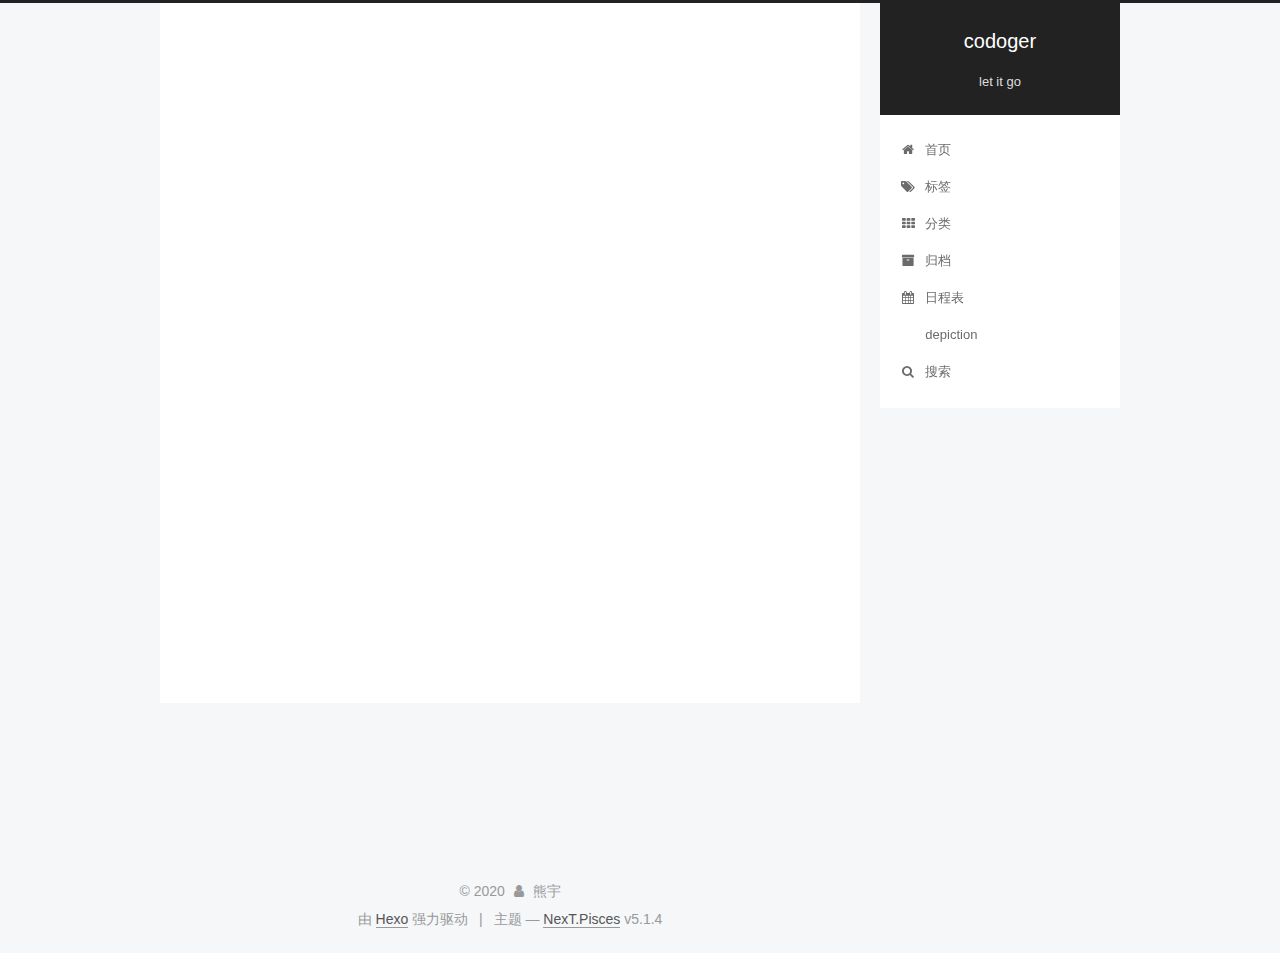
<file: tags/index.html>
<!DOCTYPE html>



  


<html class="theme-next pisces use-motion" lang="zh-Hans">
<head>
  <meta charset="UTF-8"/>
<meta http-equiv="X-UA-Compatible" content="IE=edge" />
<meta name="viewport" content="width=device-width, initial-scale=1, maximum-scale=1"/>
<meta name="theme-color" content="#222">









<meta http-equiv="Cache-Control" content="no-transform" />
<meta http-equiv="Cache-Control" content="no-siteapp" />
















  
  
  <link href="/lib/fancybox/source/jquery.fancybox.css?v=2.1.5" rel="stylesheet" type="text/css" />







<link href="/lib/font-awesome/css/font-awesome.min.css?v=4.6.2" rel="stylesheet" type="text/css" />

<link href="/css/main.css?v=5.1.4" rel="stylesheet" type="text/css" />


  <link rel="apple-touch-icon" sizes="180x180" href="/images/apple-touch-icon-next.png?v=5.1.4">


  <link rel="icon" type="image/png" sizes="32x32" href="/images/favicon-32x32-next.png?v=5.1.4">


  <link rel="icon" type="image/png" sizes="16x16" href="/images/favicon-16x16-next.png?v=5.1.4">


  <link rel="mask-icon" href="/images/logo.svg?v=5.1.4" color="#222">





  <meta name="keywords" content="Hexo, NexT" />




  


  <link rel="alternate" href="/atom.xml" title="codoger" type="application/atom+xml" />






<meta name="description" content="life is quick, so python suits me!">
<meta property="og:type" content="website">
<meta property="og:title" content="all tags">
<meta property="og:url" content="http://fantasticboy19.github.io/tags/index.html">
<meta property="og:site_name" content="codoger">
<meta property="og:description" content="life is quick, so python suits me!">
<meta property="article:published_time" content="2020-02-17T07:39:39.000Z">
<meta property="article:modified_time" content="2020-02-17T07:41:14.756Z">
<meta property="article:author" content="熊宇">
<meta name="twitter:card" content="summary">



<script type="text/javascript" id="hexo.configurations">
  var NexT = window.NexT || {};
  var CONFIG = {
    root: '/',
    scheme: 'Pisces',
    version: '5.1.4',
    sidebar: {"position":"right","display":"post","offset":12,"b2t":false,"scrollpercent":false,"onmobile":false},
    fancybox: true,
    tabs: true,
    motion: {"enable":true,"async":false,"transition":{"post_block":"fadeIn","post_header":"slideDownIn","post_body":"slideDownIn","coll_header":"slideLeftIn","sidebar":"slideUpIn"}},
    duoshuo: {
      userId: '0',
      author: '博主'
    },
    algolia: {
      applicationID: '',
      apiKey: '',
      indexName: '',
      hits: {"per_page":10},
      labels: {"input_placeholder":"Search for Posts","hits_empty":"We didn't find any results for the search: ${query}","hits_stats":"${hits} results found in ${time} ms"}
    }
  };
</script>



  <link rel="canonical" href="http://fantasticboy19.github.io/tags/"/>





  <title>all tags | codoger</title>
  








<meta name="generator" content="Hexo 4.2.0"></head>

<body itemscope itemtype="http://schema.org/WebPage" lang="zh-Hans">

  
  
    
  

  <div class="container sidebar-position-right page-post-detail">
    <div class="headband"></div>

    <header id="header" class="header" itemscope itemtype="http://schema.org/WPHeader">
      <div class="header-inner"><div class="site-brand-wrapper">
  <div class="site-meta ">
    

    <div class="custom-logo-site-title">
      <a href="/"  class="brand" rel="start">
        <span class="logo-line-before"><i></i></span>
        <span class="site-title">codoger</span>
        <span class="logo-line-after"><i></i></span>
      </a>
    </div>
      
        <p class="site-subtitle">let it go</p>
      
  </div>

  <div class="site-nav-toggle">
    <button>
      <span class="btn-bar"></span>
      <span class="btn-bar"></span>
      <span class="btn-bar"></span>
    </button>
  </div>
</div>

<nav class="site-nav">
  

  
    <ul id="menu" class="menu">
      
        
        <li class="menu-item menu-item-home">
          <a href="/" rel="section">
            
              <i class="menu-item-icon fa fa-fw fa-home"></i> <br />
            
            首页
          </a>
        </li>
      
        
        <li class="menu-item menu-item-tags">
          <a href="/tags" rel="section">
            
              <i class="menu-item-icon fa fa-fw fa-tags"></i> <br />
            
            标签
          </a>
        </li>
      
        
        <li class="menu-item menu-item-categories">
          <a href="/categories/" rel="section">
            
              <i class="menu-item-icon fa fa-fw fa-th"></i> <br />
            
            分类
          </a>
        </li>
      
        
        <li class="menu-item menu-item-archives">
          <a href="/archives/" rel="section">
            
              <i class="menu-item-icon fa fa-fw fa-archive"></i> <br />
            
            归档
          </a>
        </li>
      
        
        <li class="menu-item menu-item-schedule">
          <a href="/schedule/" rel="section">
            
              <i class="menu-item-icon fa fa-fw fa-calendar"></i> <br />
            
            日程表
          </a>
        </li>
      
        
        <li class="menu-item menu-item-depiction">
          <a href="/depiction" rel="section">
            
              <i class="menu-item-icon fa fa-fw fa-depiction"></i> <br />
            
            depiction
          </a>
        </li>
      

      
        <li class="menu-item menu-item-search">
          
            <a href="javascript:;" class="popup-trigger">
          
            
              <i class="menu-item-icon fa fa-search fa-fw"></i> <br />
            
            搜索
          </a>
        </li>
      
    </ul>
  

  
    <div class="site-search">
      
  <div class="popup search-popup local-search-popup">
  <div class="local-search-header clearfix">
    <span class="search-icon">
      <i class="fa fa-search"></i>
    </span>
    <span class="popup-btn-close">
      <i class="fa fa-times-circle"></i>
    </span>
    <div class="local-search-input-wrapper">
      <input autocomplete="off"
             placeholder="搜索..." spellcheck="false"
             type="text" id="local-search-input">
    </div>
  </div>
  <div id="local-search-result"></div>
</div>



    </div>
  
</nav>



 </div>
    </header>

    <main id="main" class="main">
      <div class="main-inner">
        <div class="content-wrap">
          <div id="content" class="content">
            

  <div id="posts" class="posts-expand">
    
    
    
    <div class="post-block page">
      <header class="post-header">

	<h1 class="post-title" itemprop="name headline">all tags</h1>



</header>

      
      
      
      <div class="post-body">
        
        
          <div class="tag-cloud">
            <div class="tag-cloud-title">
                暂无标签
            </div>
            <div class="tag-cloud-tags">
              
            </div>
          </div>
        
      </div>
      
      
      
    </div>
    
    
    
  </div>


          </div>
          


          

  
    <div class="comments" id="comments">
      <div class="ds-thread" data-thread-key="tags/index.html"
           data-title="all tags" data-url="http://fantasticboy19.github.io/tags/index.html">
      </div>
    </div>

  



        </div>
        
          
  
  <div class="sidebar-toggle">
    <div class="sidebar-toggle-line-wrap">
      <span class="sidebar-toggle-line sidebar-toggle-line-first"></span>
      <span class="sidebar-toggle-line sidebar-toggle-line-middle"></span>
      <span class="sidebar-toggle-line sidebar-toggle-line-last"></span>
    </div>
  </div>

  <aside id="sidebar" class="sidebar">
    
    <div class="sidebar-inner">

      

      

      <section class="site-overview-wrap sidebar-panel sidebar-panel-active">
        <div class="site-overview">
          <div class="site-author motion-element" itemprop="author" itemscope itemtype="http://schema.org/Person">
            
              <img class="site-author-image" itemprop="image"
                src="/images/avatar.gif"
                alt="熊宇" />
            
              <p class="site-author-name" itemprop="name">熊宇</p>
              <p class="site-description motion-element" itemprop="description">life is quick, so python suits me!</p>
          </div>

          <nav class="site-state motion-element">

            
              <div class="site-state-item site-state-posts">
              
                <a href="/archives/%7C%7C%20archive">
              
                  <span class="site-state-item-count">4</span>
                  <span class="site-state-item-name">日志</span>
                </a>
              </div>
            

            

            

          </nav>

          
            <div class="feed-link motion-element">
              <a href="/atom.xml" rel="alternate">
                <i class="fa fa-rss"></i>
                RSS
              </a>
            </div>
          

          
            <div class="links-of-author motion-element">
                
                  <span class="links-of-author-item">
                    <a href="zhihu.com/people/xiong-yu-8-44" target="_blank" title="zhihu">
                      
                        <i class="fa fa-fw fa-zhihu"></i>zhihu</a>
                  </span>
                
            </div>
          

          
          

          
          

          

        </div>
      </section>

      

      

    </div>
  </aside>


        
      </div>
    </main>

    <footer id="footer" class="footer">
      <div class="footer-inner">
        <div class="copyright">&copy; <span itemprop="copyrightYear">2020</span>
  <span class="with-love">
    <i class="fa fa-user"></i>
  </span>
  <span class="author" itemprop="copyrightHolder">熊宇</span>

  
</div>


  <div class="powered-by">由 <a class="theme-link" target="_blank" href="https://hexo.io">Hexo</a> 强力驱动</div>



  <span class="post-meta-divider">|</span>



  <div class="theme-info">主题 &mdash; <a class="theme-link" target="_blank" href="https://github.com/iissnan/hexo-theme-next">NexT.Pisces</a> v5.1.4</div>




        







        
      </div>
    </footer>

    
      <div class="back-to-top">
        <i class="fa fa-arrow-up"></i>
        
      </div>
    

    

  </div>

  

<script type="text/javascript">
  if (Object.prototype.toString.call(window.Promise) !== '[object Function]') {
    window.Promise = null;
  }
</script>









  












  
  
    <script type="text/javascript" src="/lib/jquery/index.js?v=2.1.3"></script>
  

  
  
    <script type="text/javascript" src="/lib/fastclick/lib/fastclick.min.js?v=1.0.6"></script>
  

  
  
    <script type="text/javascript" src="/lib/jquery_lazyload/jquery.lazyload.js?v=1.9.7"></script>
  

  
  
    <script type="text/javascript" src="/lib/velocity/velocity.min.js?v=1.2.1"></script>
  

  
  
    <script type="text/javascript" src="/lib/velocity/velocity.ui.min.js?v=1.2.1"></script>
  

  
  
    <script type="text/javascript" src="/lib/fancybox/source/jquery.fancybox.pack.js?v=2.1.5"></script>
  


  


  <script type="text/javascript" src="/js/src/utils.js?v=5.1.4"></script>

  <script type="text/javascript" src="/js/src/motion.js?v=5.1.4"></script>



  
  


  <script type="text/javascript" src="/js/src/affix.js?v=5.1.4"></script>

  <script type="text/javascript" src="/js/src/schemes/pisces.js?v=5.1.4"></script>



  
  <script type="text/javascript" src="/js/src/scrollspy.js?v=5.1.4"></script>
<script type="text/javascript" src="/js/src/post-details.js?v=5.1.4"></script>



  


  <script type="text/javascript" src="/js/src/bootstrap.js?v=5.1.4"></script>



  

  
    
  

  <script type="text/javascript">
    var duoshuoQuery = {short_name:"your-duoshuo-shortname"};
    (function() {
      var ds = document.createElement('script');
      ds.type = 'text/javascript';ds.async = true;
      ds.id = 'duoshuo-script';
      ds.src = (document.location.protocol == 'https:' ? 'https:' : 'http:') + '//static.duoshuo.com/embed.js';
      ds.charset = 'UTF-8';
      (document.getElementsByTagName('head')[0]
      || document.getElementsByTagName('body')[0]).appendChild(ds);
    })();
  </script>

  
    
    
    <script src="/lib/ua-parser-js/dist/ua-parser.min.js?v=0.7.9"></script>
    <script src="/js/src/hook-duoshuo.js"></script>
  


















  

  <script type="text/javascript">
    // Popup Window;
    var isfetched = false;
    var isXml = true;
    // Search DB path;
    var search_path = "search.xml";
    if (search_path.length === 0) {
      search_path = "search.xml";
    } else if (/json$/i.test(search_path)) {
      isXml = false;
    }
    var path = "/" + search_path;
    // monitor main search box;

    var onPopupClose = function (e) {
      $('.popup').hide();
      $('#local-search-input').val('');
      $('.search-result-list').remove();
      $('#no-result').remove();
      $(".local-search-pop-overlay").remove();
      $('body').css('overflow', '');
    }

    function proceedsearch() {
      $("body")
        .append('<div class="search-popup-overlay local-search-pop-overlay"></div>')
        .css('overflow', 'hidden');
      $('.search-popup-overlay').click(onPopupClose);
      $('.popup').toggle();
      var $localSearchInput = $('#local-search-input');
      $localSearchInput.attr("autocapitalize", "none");
      $localSearchInput.attr("autocorrect", "off");
      $localSearchInput.focus();
    }

    // search function;
    var searchFunc = function(path, search_id, content_id) {
      'use strict';

      // start loading animation
      $("body")
        .append('<div class="search-popup-overlay local-search-pop-overlay">' +
          '<div id="search-loading-icon">' +
          '<i class="fa fa-spinner fa-pulse fa-5x fa-fw"></i>' +
          '</div>' +
          '</div>')
        .css('overflow', 'hidden');
      $("#search-loading-icon").css('margin', '20% auto 0 auto').css('text-align', 'center');

      $.ajax({
        url: path,
        dataType: isXml ? "xml" : "json",
        async: true,
        success: function(res) {
          // get the contents from search data
          isfetched = true;
          $('.popup').detach().appendTo('.header-inner');
          var datas = isXml ? $("entry", res).map(function() {
            return {
              title: $("title", this).text(),
              content: $("content",this).text(),
              url: $("url" , this).text()
            };
          }).get() : res;
          var input = document.getElementById(search_id);
          var resultContent = document.getElementById(content_id);
          var inputEventFunction = function() {
            var searchText = input.value.trim().toLowerCase();
            var keywords = searchText.split(/[\s\-]+/);
            if (keywords.length > 1) {
              keywords.push(searchText);
            }
            var resultItems = [];
            if (searchText.length > 0) {
              // perform local searching
              datas.forEach(function(data) {
                var isMatch = false;
                var hitCount = 0;
                var searchTextCount = 0;
                var title = data.title.trim();
                var titleInLowerCase = title.toLowerCase();
                var content = data.content.trim().replace(/<[^>]+>/g,"");
                var contentInLowerCase = content.toLowerCase();
                var articleUrl = decodeURIComponent(data.url);
                var indexOfTitle = [];
                var indexOfContent = [];
                // only match articles with not empty titles
                if(title != '') {
                  keywords.forEach(function(keyword) {
                    function getIndexByWord(word, text, caseSensitive) {
                      var wordLen = word.length;
                      if (wordLen === 0) {
                        return [];
                      }
                      var startPosition = 0, position = [], index = [];
                      if (!caseSensitive) {
                        text = text.toLowerCase();
                        word = word.toLowerCase();
                      }
                      while ((position = text.indexOf(word, startPosition)) > -1) {
                        index.push({position: position, word: word});
                        startPosition = position + wordLen;
                      }
                      return index;
                    }

                    indexOfTitle = indexOfTitle.concat(getIndexByWord(keyword, titleInLowerCase, false));
                    indexOfContent = indexOfContent.concat(getIndexByWord(keyword, contentInLowerCase, false));
                  });
                  if (indexOfTitle.length > 0 || indexOfContent.length > 0) {
                    isMatch = true;
                    hitCount = indexOfTitle.length + indexOfContent.length;
                  }
                }

                // show search results

                if (isMatch) {
                  // sort index by position of keyword

                  [indexOfTitle, indexOfContent].forEach(function (index) {
                    index.sort(function (itemLeft, itemRight) {
                      if (itemRight.position !== itemLeft.position) {
                        return itemRight.position - itemLeft.position;
                      } else {
                        return itemLeft.word.length - itemRight.word.length;
                      }
                    });
                  });

                  // merge hits into slices

                  function mergeIntoSlice(text, start, end, index) {
                    var item = index[index.length - 1];
                    var position = item.position;
                    var word = item.word;
                    var hits = [];
                    var searchTextCountInSlice = 0;
                    while (position + word.length <= end && index.length != 0) {
                      if (word === searchText) {
                        searchTextCountInSlice++;
                      }
                      hits.push({position: position, length: word.length});
                      var wordEnd = position + word.length;

                      // move to next position of hit

                      index.pop();
                      while (index.length != 0) {
                        item = index[index.length - 1];
                        position = item.position;
                        word = item.word;
                        if (wordEnd > position) {
                          index.pop();
                        } else {
                          break;
                        }
                      }
                    }
                    searchTextCount += searchTextCountInSlice;
                    return {
                      hits: hits,
                      start: start,
                      end: end,
                      searchTextCount: searchTextCountInSlice
                    };
                  }

                  var slicesOfTitle = [];
                  if (indexOfTitle.length != 0) {
                    slicesOfTitle.push(mergeIntoSlice(title, 0, title.length, indexOfTitle));
                  }

                  var slicesOfContent = [];
                  while (indexOfContent.length != 0) {
                    var item = indexOfContent[indexOfContent.length - 1];
                    var position = item.position;
                    var word = item.word;
                    // cut out 100 characters
                    var start = position - 20;
                    var end = position + 80;
                    if(start < 0){
                      start = 0;
                    }
                    if (end < position + word.length) {
                      end = position + word.length;
                    }
                    if(end > content.length){
                      end = content.length;
                    }
                    slicesOfContent.push(mergeIntoSlice(content, start, end, indexOfContent));
                  }

                  // sort slices in content by search text's count and hits' count

                  slicesOfContent.sort(function (sliceLeft, sliceRight) {
                    if (sliceLeft.searchTextCount !== sliceRight.searchTextCount) {
                      return sliceRight.searchTextCount - sliceLeft.searchTextCount;
                    } else if (sliceLeft.hits.length !== sliceRight.hits.length) {
                      return sliceRight.hits.length - sliceLeft.hits.length;
                    } else {
                      return sliceLeft.start - sliceRight.start;
                    }
                  });

                  // select top N slices in content

                  var upperBound = parseInt('1');
                  if (upperBound >= 0) {
                    slicesOfContent = slicesOfContent.slice(0, upperBound);
                  }

                  // highlight title and content

                  function highlightKeyword(text, slice) {
                    var result = '';
                    var prevEnd = slice.start;
                    slice.hits.forEach(function (hit) {
                      result += text.substring(prevEnd, hit.position);
                      var end = hit.position + hit.length;
                      result += '<b class="search-keyword">' + text.substring(hit.position, end) + '</b>';
                      prevEnd = end;
                    });
                    result += text.substring(prevEnd, slice.end);
                    return result;
                  }

                  var resultItem = '';

                  if (slicesOfTitle.length != 0) {
                    resultItem += "<li><a href='" + articleUrl + "' class='search-result-title'>" + highlightKeyword(title, slicesOfTitle[0]) + "</a>";
                  } else {
                    resultItem += "<li><a href='" + articleUrl + "' class='search-result-title'>" + title + "</a>";
                  }

                  slicesOfContent.forEach(function (slice) {
                    resultItem += "<a href='" + articleUrl + "'>" +
                      "<p class=\"search-result\">" + highlightKeyword(content, slice) +
                      "...</p>" + "</a>";
                  });

                  resultItem += "</li>";
                  resultItems.push({
                    item: resultItem,
                    searchTextCount: searchTextCount,
                    hitCount: hitCount,
                    id: resultItems.length
                  });
                }
              })
            };
            if (keywords.length === 1 && keywords[0] === "") {
              resultContent.innerHTML = '<div id="no-result"><i class="fa fa-search fa-5x" /></div>'
            } else if (resultItems.length === 0) {
              resultContent.innerHTML = '<div id="no-result"><i class="fa fa-frown-o fa-5x" /></div>'
            } else {
              resultItems.sort(function (resultLeft, resultRight) {
                if (resultLeft.searchTextCount !== resultRight.searchTextCount) {
                  return resultRight.searchTextCount - resultLeft.searchTextCount;
                } else if (resultLeft.hitCount !== resultRight.hitCount) {
                  return resultRight.hitCount - resultLeft.hitCount;
                } else {
                  return resultRight.id - resultLeft.id;
                }
              });
              var searchResultList = '<ul class=\"search-result-list\">';
              resultItems.forEach(function (result) {
                searchResultList += result.item;
              })
              searchResultList += "</ul>";
              resultContent.innerHTML = searchResultList;
            }
          }

          if ('auto' === 'auto') {
            input.addEventListener('input', inputEventFunction);
          } else {
            $('.search-icon').click(inputEventFunction);
            input.addEventListener('keypress', function (event) {
              if (event.keyCode === 13) {
                inputEventFunction();
              }
            });
          }

          // remove loading animation
          $(".local-search-pop-overlay").remove();
          $('body').css('overflow', '');

          proceedsearch();
        }
      });
    }

    // handle and trigger popup window;
    $('.popup-trigger').click(function(e) {
      e.stopPropagation();
      if (isfetched === false) {
        searchFunc(path, 'local-search-input', 'local-search-result');
      } else {
        proceedsearch();
      };
    });

    $('.popup-btn-close').click(onPopupClose);
    $('.popup').click(function(e){
      e.stopPropagation();
    });
    $(document).on('keyup', function (event) {
      var shouldDismissSearchPopup = event.which === 27 &&
        $('.search-popup').is(':visible');
      if (shouldDismissSearchPopup) {
        onPopupClose();
      }
    });
  </script>





  

  

  

  
  

  

  

  

</body>
</html>
</file>
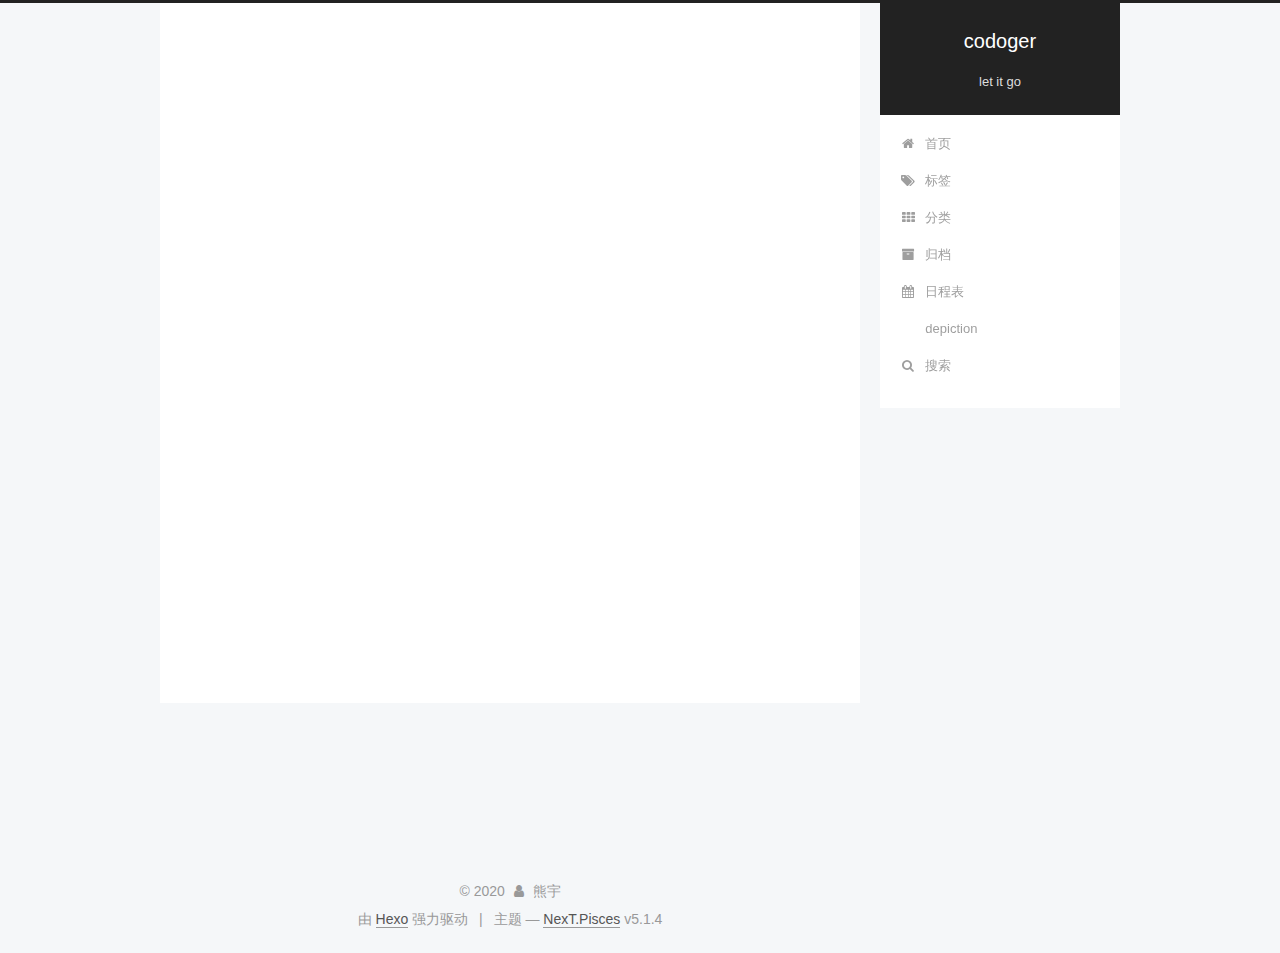
<file: archives/2020/index.html>
<!DOCTYPE html>



  


<html class="theme-next pisces use-motion" lang="zh-Hans">
<head>
  <meta charset="UTF-8"/>
<meta http-equiv="X-UA-Compatible" content="IE=edge" />
<meta name="viewport" content="width=device-width, initial-scale=1, maximum-scale=1"/>
<meta name="theme-color" content="#222">









<meta http-equiv="Cache-Control" content="no-transform" />
<meta http-equiv="Cache-Control" content="no-siteapp" />
















  
  
  <link href="/lib/fancybox/source/jquery.fancybox.css?v=2.1.5" rel="stylesheet" type="text/css" />







<link href="/lib/font-awesome/css/font-awesome.min.css?v=4.6.2" rel="stylesheet" type="text/css" />

<link href="/css/main.css?v=5.1.4" rel="stylesheet" type="text/css" />


  <link rel="apple-touch-icon" sizes="180x180" href="/images/apple-touch-icon-next.png?v=5.1.4">


  <link rel="icon" type="image/png" sizes="32x32" href="/images/favicon-32x32-next.png?v=5.1.4">


  <link rel="icon" type="image/png" sizes="16x16" href="/images/favicon-16x16-next.png?v=5.1.4">


  <link rel="mask-icon" href="/images/logo.svg?v=5.1.4" color="#222">





  <meta name="keywords" content="Hexo, NexT" />




  


  <link rel="alternate" href="/atom.xml" title="codoger" type="application/atom+xml" />






<meta name="description" content="life is quick, so python suits me!">
<meta property="og:type" content="website">
<meta property="og:title" content="codoger">
<meta property="og:url" content="http://fantasticboy19.github.io/archives/2020/index.html">
<meta property="og:site_name" content="codoger">
<meta property="og:description" content="life is quick, so python suits me!">
<meta property="article:author" content="熊宇">
<meta name="twitter:card" content="summary">



<script type="text/javascript" id="hexo.configurations">
  var NexT = window.NexT || {};
  var CONFIG = {
    root: '/',
    scheme: 'Pisces',
    version: '5.1.4',
    sidebar: {"position":"right","display":"post","offset":12,"b2t":false,"scrollpercent":false,"onmobile":false},
    fancybox: true,
    tabs: true,
    motion: {"enable":true,"async":false,"transition":{"post_block":"fadeIn","post_header":"slideDownIn","post_body":"slideDownIn","coll_header":"slideLeftIn","sidebar":"slideUpIn"}},
    duoshuo: {
      userId: '0',
      author: '博主'
    },
    algolia: {
      applicationID: '',
      apiKey: '',
      indexName: '',
      hits: {"per_page":10},
      labels: {"input_placeholder":"Search for Posts","hits_empty":"We didn't find any results for the search: ${query}","hits_stats":"${hits} results found in ${time} ms"}
    }
  };
</script>



  <link rel="canonical" href="http://fantasticboy19.github.io/archives/2020/"/>





  <title>归档 | codoger</title>
  








<meta name="generator" content="Hexo 4.2.0"></head>

<body itemscope itemtype="http://schema.org/WebPage" lang="zh-Hans">

  
  
    
  

  <div class="container sidebar-position-right page-archive">
    <div class="headband"></div>

    <header id="header" class="header" itemscope itemtype="http://schema.org/WPHeader">
      <div class="header-inner"><div class="site-brand-wrapper">
  <div class="site-meta ">
    

    <div class="custom-logo-site-title">
      <a href="/"  class="brand" rel="start">
        <span class="logo-line-before"><i></i></span>
        <span class="site-title">codoger</span>
        <span class="logo-line-after"><i></i></span>
      </a>
    </div>
      
        <p class="site-subtitle">let it go</p>
      
  </div>

  <div class="site-nav-toggle">
    <button>
      <span class="btn-bar"></span>
      <span class="btn-bar"></span>
      <span class="btn-bar"></span>
    </button>
  </div>
</div>

<nav class="site-nav">
  

  
    <ul id="menu" class="menu">
      
        
        <li class="menu-item menu-item-home">
          <a href="/" rel="section">
            
              <i class="menu-item-icon fa fa-fw fa-home"></i> <br />
            
            首页
          </a>
        </li>
      
        
        <li class="menu-item menu-item-tags">
          <a href="/tags" rel="section">
            
              <i class="menu-item-icon fa fa-fw fa-tags"></i> <br />
            
            标签
          </a>
        </li>
      
        
        <li class="menu-item menu-item-categories">
          <a href="/categories/" rel="section">
            
              <i class="menu-item-icon fa fa-fw fa-th"></i> <br />
            
            分类
          </a>
        </li>
      
        
        <li class="menu-item menu-item-archives">
          <a href="/archives/" rel="section">
            
              <i class="menu-item-icon fa fa-fw fa-archive"></i> <br />
            
            归档
          </a>
        </li>
      
        
        <li class="menu-item menu-item-schedule">
          <a href="/schedule/" rel="section">
            
              <i class="menu-item-icon fa fa-fw fa-calendar"></i> <br />
            
            日程表
          </a>
        </li>
      
        
        <li class="menu-item menu-item-depiction">
          <a href="/depiction" rel="section">
            
              <i class="menu-item-icon fa fa-fw fa-depiction"></i> <br />
            
            depiction
          </a>
        </li>
      

      
        <li class="menu-item menu-item-search">
          
            <a href="javascript:;" class="popup-trigger">
          
            
              <i class="menu-item-icon fa fa-search fa-fw"></i> <br />
            
            搜索
          </a>
        </li>
      
    </ul>
  

  
    <div class="site-search">
      
  <div class="popup search-popup local-search-popup">
  <div class="local-search-header clearfix">
    <span class="search-icon">
      <i class="fa fa-search"></i>
    </span>
    <span class="popup-btn-close">
      <i class="fa fa-times-circle"></i>
    </span>
    <div class="local-search-input-wrapper">
      <input autocomplete="off"
             placeholder="搜索..." spellcheck="false"
             type="text" id="local-search-input">
    </div>
  </div>
  <div id="local-search-result"></div>
</div>



    </div>
  
</nav>



 </div>
    </header>

    <main id="main" class="main">
      <div class="main-inner">
        <div class="content-wrap">
          <div id="content" class="content">
            

  
  
  
  <div class="post-block archive">
    <div id="posts" class="posts-collapse">
      <span class="archive-move-on"></span>

      <span class="archive-page-counter">
        
        
        
          
        
        嗯..! 目前共计 4 篇日志。 继续努力。
      </span>

      

        
        
        

        
          
          <div class="collection-title">
            <h1 class="archive-year" id="archive-year-2020">2020</h1>
          </div>
        
        

        

  <article class="post post-type-normal" itemscope itemtype="http://schema.org/Article">
    <header class="post-header">

      <h2 class="post-title">
        
            <a class="post-title-link" href="/2020/02/16/%E6%88%91%E7%9A%84hexo%E7%9A%84%E5%8D%9A%E5%AE%A2%E6%96%87%E7%AB%A0/" itemprop="url">
              
                <span itemprop="name">我的hexo的博客文章</span>
              
            </a>
        
      </h2>

      <div class="post-meta">
        <time class="post-time" itemprop="dateCreated"
              datetime="2020-02-16T20:55:48+08:00"
              content="2020-02-16" >
          02-16
        </time>
      </div>

    </header>
  </article>



      

        
        
        

        
        

        

  <article class="post post-type-normal" itemscope itemtype="http://schema.org/Article">
    <header class="post-header">

      <h2 class="post-title">
        
            <a class="post-title-link" href="/2020/02/16/files/" itemprop="url">
              
                <span itemprop="name">files</span>
              
            </a>
        
      </h2>

      <div class="post-meta">
        <time class="post-time" itemprop="dateCreated"
              datetime="2020-02-16T19:41:10+08:00"
              content="2020-02-16" >
          02-16
        </time>
      </div>

    </header>
  </article>



      

        
        
        

        
        

        

  <article class="post post-type-normal" itemscope itemtype="http://schema.org/Article">
    <header class="post-header">

      <h2 class="post-title">
        
            <a class="post-title-link" href="/2020/02/16/my-firstsite/" itemprop="url">
              
                <span itemprop="name">my_firstsite</span>
              
            </a>
        
      </h2>

      <div class="post-meta">
        <time class="post-time" itemprop="dateCreated"
              datetime="2020-02-16T17:25:27+08:00"
              content="2020-02-16" >
          02-16
        </time>
      </div>

    </header>
  </article>



      

        
        
        

        
        

        

  <article class="post post-type-normal" itemscope itemtype="http://schema.org/Article">
    <header class="post-header">

      <h2 class="post-title">
        
            <a class="post-title-link" href="/2020/02/16/hello-world/" itemprop="url">
              
                <span itemprop="name">Hello World</span>
              
            </a>
        
      </h2>

      <div class="post-meta">
        <time class="post-time" itemprop="dateCreated"
              datetime="2020-02-16T17:03:54+08:00"
              content="2020-02-16" >
          02-16
        </time>
      </div>

    </header>
  </article>



      

    </div>
  </div>
  
  
  

  



          </div>
          


          

        </div>
        
          
  
  <div class="sidebar-toggle">
    <div class="sidebar-toggle-line-wrap">
      <span class="sidebar-toggle-line sidebar-toggle-line-first"></span>
      <span class="sidebar-toggle-line sidebar-toggle-line-middle"></span>
      <span class="sidebar-toggle-line sidebar-toggle-line-last"></span>
    </div>
  </div>

  <aside id="sidebar" class="sidebar">
    
    <div class="sidebar-inner">

      

      

      <section class="site-overview-wrap sidebar-panel sidebar-panel-active">
        <div class="site-overview">
          <div class="site-author motion-element" itemprop="author" itemscope itemtype="http://schema.org/Person">
            
              <img class="site-author-image" itemprop="image"
                src="/images/avatar.gif"
                alt="熊宇" />
            
              <p class="site-author-name" itemprop="name">熊宇</p>
              <p class="site-description motion-element" itemprop="description">life is quick, so python suits me!</p>
          </div>

          <nav class="site-state motion-element">

            
              <div class="site-state-item site-state-posts">
              
                <a href="/archives/%7C%7C%20archive">
              
                  <span class="site-state-item-count">4</span>
                  <span class="site-state-item-name">日志</span>
                </a>
              </div>
            

            

            

          </nav>

          
            <div class="feed-link motion-element">
              <a href="/atom.xml" rel="alternate">
                <i class="fa fa-rss"></i>
                RSS
              </a>
            </div>
          

          
            <div class="links-of-author motion-element">
                
                  <span class="links-of-author-item">
                    <a href="zhihu.com/people/xiong-yu-8-44" target="_blank" title="zhihu">
                      
                        <i class="fa fa-fw fa-zhihu"></i>zhihu</a>
                  </span>
                
            </div>
          

          
          

          
          

          

        </div>
      </section>

      

      

    </div>
  </aside>


        
      </div>
    </main>

    <footer id="footer" class="footer">
      <div class="footer-inner">
        <div class="copyright">&copy; <span itemprop="copyrightYear">2020</span>
  <span class="with-love">
    <i class="fa fa-user"></i>
  </span>
  <span class="author" itemprop="copyrightHolder">熊宇</span>

  
</div>


  <div class="powered-by">由 <a class="theme-link" target="_blank" href="https://hexo.io">Hexo</a> 强力驱动</div>



  <span class="post-meta-divider">|</span>



  <div class="theme-info">主题 &mdash; <a class="theme-link" target="_blank" href="https://github.com/iissnan/hexo-theme-next">NexT.Pisces</a> v5.1.4</div>




        







        
      </div>
    </footer>

    
      <div class="back-to-top">
        <i class="fa fa-arrow-up"></i>
        
      </div>
    

    

  </div>

  

<script type="text/javascript">
  if (Object.prototype.toString.call(window.Promise) !== '[object Function]') {
    window.Promise = null;
  }
</script>









  












  
  
    <script type="text/javascript" src="/lib/jquery/index.js?v=2.1.3"></script>
  

  
  
    <script type="text/javascript" src="/lib/fastclick/lib/fastclick.min.js?v=1.0.6"></script>
  

  
  
    <script type="text/javascript" src="/lib/jquery_lazyload/jquery.lazyload.js?v=1.9.7"></script>
  

  
  
    <script type="text/javascript" src="/lib/velocity/velocity.min.js?v=1.2.1"></script>
  

  
  
    <script type="text/javascript" src="/lib/velocity/velocity.ui.min.js?v=1.2.1"></script>
  

  
  
    <script type="text/javascript" src="/lib/fancybox/source/jquery.fancybox.pack.js?v=2.1.5"></script>
  


  


  <script type="text/javascript" src="/js/src/utils.js?v=5.1.4"></script>

  <script type="text/javascript" src="/js/src/motion.js?v=5.1.4"></script>



  
  


  <script type="text/javascript" src="/js/src/affix.js?v=5.1.4"></script>

  <script type="text/javascript" src="/js/src/schemes/pisces.js?v=5.1.4"></script>



  

  


  <script type="text/javascript" src="/js/src/bootstrap.js?v=5.1.4"></script>



  

  
    
  

  <script type="text/javascript">
    var duoshuoQuery = {short_name:"your-duoshuo-shortname"};
    (function() {
      var ds = document.createElement('script');
      ds.type = 'text/javascript';ds.async = true;
      ds.id = 'duoshuo-script';
      ds.src = (document.location.protocol == 'https:' ? 'https:' : 'http:') + '//static.duoshuo.com/embed.js';
      ds.charset = 'UTF-8';
      (document.getElementsByTagName('head')[0]
      || document.getElementsByTagName('body')[0]).appendChild(ds);
    })();
  </script>

  
    
    
    <script src="/lib/ua-parser-js/dist/ua-parser.min.js?v=0.7.9"></script>
    <script src="/js/src/hook-duoshuo.js"></script>
  


















  

  <script type="text/javascript">
    // Popup Window;
    var isfetched = false;
    var isXml = true;
    // Search DB path;
    var search_path = "search.xml";
    if (search_path.length === 0) {
      search_path = "search.xml";
    } else if (/json$/i.test(search_path)) {
      isXml = false;
    }
    var path = "/" + search_path;
    // monitor main search box;

    var onPopupClose = function (e) {
      $('.popup').hide();
      $('#local-search-input').val('');
      $('.search-result-list').remove();
      $('#no-result').remove();
      $(".local-search-pop-overlay").remove();
      $('body').css('overflow', '');
    }

    function proceedsearch() {
      $("body")
        .append('<div class="search-popup-overlay local-search-pop-overlay"></div>')
        .css('overflow', 'hidden');
      $('.search-popup-overlay').click(onPopupClose);
      $('.popup').toggle();
      var $localSearchInput = $('#local-search-input');
      $localSearchInput.attr("autocapitalize", "none");
      $localSearchInput.attr("autocorrect", "off");
      $localSearchInput.focus();
    }

    // search function;
    var searchFunc = function(path, search_id, content_id) {
      'use strict';

      // start loading animation
      $("body")
        .append('<div class="search-popup-overlay local-search-pop-overlay">' +
          '<div id="search-loading-icon">' +
          '<i class="fa fa-spinner fa-pulse fa-5x fa-fw"></i>' +
          '</div>' +
          '</div>')
        .css('overflow', 'hidden');
      $("#search-loading-icon").css('margin', '20% auto 0 auto').css('text-align', 'center');

      $.ajax({
        url: path,
        dataType: isXml ? "xml" : "json",
        async: true,
        success: function(res) {
          // get the contents from search data
          isfetched = true;
          $('.popup').detach().appendTo('.header-inner');
          var datas = isXml ? $("entry", res).map(function() {
            return {
              title: $("title", this).text(),
              content: $("content",this).text(),
              url: $("url" , this).text()
            };
          }).get() : res;
          var input = document.getElementById(search_id);
          var resultContent = document.getElementById(content_id);
          var inputEventFunction = function() {
            var searchText = input.value.trim().toLowerCase();
            var keywords = searchText.split(/[\s\-]+/);
            if (keywords.length > 1) {
              keywords.push(searchText);
            }
            var resultItems = [];
            if (searchText.length > 0) {
              // perform local searching
              datas.forEach(function(data) {
                var isMatch = false;
                var hitCount = 0;
                var searchTextCount = 0;
                var title = data.title.trim();
                var titleInLowerCase = title.toLowerCase();
                var content = data.content.trim().replace(/<[^>]+>/g,"");
                var contentInLowerCase = content.toLowerCase();
                var articleUrl = decodeURIComponent(data.url);
                var indexOfTitle = [];
                var indexOfContent = [];
                // only match articles with not empty titles
                if(title != '') {
                  keywords.forEach(function(keyword) {
                    function getIndexByWord(word, text, caseSensitive) {
                      var wordLen = word.length;
                      if (wordLen === 0) {
                        return [];
                      }
                      var startPosition = 0, position = [], index = [];
                      if (!caseSensitive) {
                        text = text.toLowerCase();
                        word = word.toLowerCase();
                      }
                      while ((position = text.indexOf(word, startPosition)) > -1) {
                        index.push({position: position, word: word});
                        startPosition = position + wordLen;
                      }
                      return index;
                    }

                    indexOfTitle = indexOfTitle.concat(getIndexByWord(keyword, titleInLowerCase, false));
                    indexOfContent = indexOfContent.concat(getIndexByWord(keyword, contentInLowerCase, false));
                  });
                  if (indexOfTitle.length > 0 || indexOfContent.length > 0) {
                    isMatch = true;
                    hitCount = indexOfTitle.length + indexOfContent.length;
                  }
                }

                // show search results

                if (isMatch) {
                  // sort index by position of keyword

                  [indexOfTitle, indexOfContent].forEach(function (index) {
                    index.sort(function (itemLeft, itemRight) {
                      if (itemRight.position !== itemLeft.position) {
                        return itemRight.position - itemLeft.position;
                      } else {
                        return itemLeft.word.length - itemRight.word.length;
                      }
                    });
                  });

                  // merge hits into slices

                  function mergeIntoSlice(text, start, end, index) {
                    var item = index[index.length - 1];
                    var position = item.position;
                    var word = item.word;
                    var hits = [];
                    var searchTextCountInSlice = 0;
                    while (position + word.length <= end && index.length != 0) {
                      if (word === searchText) {
                        searchTextCountInSlice++;
                      }
                      hits.push({position: position, length: word.length});
                      var wordEnd = position + word.length;

                      // move to next position of hit

                      index.pop();
                      while (index.length != 0) {
                        item = index[index.length - 1];
                        position = item.position;
                        word = item.word;
                        if (wordEnd > position) {
                          index.pop();
                        } else {
                          break;
                        }
                      }
                    }
                    searchTextCount += searchTextCountInSlice;
                    return {
                      hits: hits,
                      start: start,
                      end: end,
                      searchTextCount: searchTextCountInSlice
                    };
                  }

                  var slicesOfTitle = [];
                  if (indexOfTitle.length != 0) {
                    slicesOfTitle.push(mergeIntoSlice(title, 0, title.length, indexOfTitle));
                  }

                  var slicesOfContent = [];
                  while (indexOfContent.length != 0) {
                    var item = indexOfContent[indexOfContent.length - 1];
                    var position = item.position;
                    var word = item.word;
                    // cut out 100 characters
                    var start = position - 20;
                    var end = position + 80;
                    if(start < 0){
                      start = 0;
                    }
                    if (end < position + word.length) {
                      end = position + word.length;
                    }
                    if(end > content.length){
                      end = content.length;
                    }
                    slicesOfContent.push(mergeIntoSlice(content, start, end, indexOfContent));
                  }

                  // sort slices in content by search text's count and hits' count

                  slicesOfContent.sort(function (sliceLeft, sliceRight) {
                    if (sliceLeft.searchTextCount !== sliceRight.searchTextCount) {
                      return sliceRight.searchTextCount - sliceLeft.searchTextCount;
                    } else if (sliceLeft.hits.length !== sliceRight.hits.length) {
                      return sliceRight.hits.length - sliceLeft.hits.length;
                    } else {
                      return sliceLeft.start - sliceRight.start;
                    }
                  });

                  // select top N slices in content

                  var upperBound = parseInt('1');
                  if (upperBound >= 0) {
                    slicesOfContent = slicesOfContent.slice(0, upperBound);
                  }

                  // highlight title and content

                  function highlightKeyword(text, slice) {
                    var result = '';
                    var prevEnd = slice.start;
                    slice.hits.forEach(function (hit) {
                      result += text.substring(prevEnd, hit.position);
                      var end = hit.position + hit.length;
                      result += '<b class="search-keyword">' + text.substring(hit.position, end) + '</b>';
                      prevEnd = end;
                    });
                    result += text.substring(prevEnd, slice.end);
                    return result;
                  }

                  var resultItem = '';

                  if (slicesOfTitle.length != 0) {
                    resultItem += "<li><a href='" + articleUrl + "' class='search-result-title'>" + highlightKeyword(title, slicesOfTitle[0]) + "</a>";
                  } else {
                    resultItem += "<li><a href='" + articleUrl + "' class='search-result-title'>" + title + "</a>";
                  }

                  slicesOfContent.forEach(function (slice) {
                    resultItem += "<a href='" + articleUrl + "'>" +
                      "<p class=\"search-result\">" + highlightKeyword(content, slice) +
                      "...</p>" + "</a>";
                  });

                  resultItem += "</li>";
                  resultItems.push({
                    item: resultItem,
                    searchTextCount: searchTextCount,
                    hitCount: hitCount,
                    id: resultItems.length
                  });
                }
              })
            };
            if (keywords.length === 1 && keywords[0] === "") {
              resultContent.innerHTML = '<div id="no-result"><i class="fa fa-search fa-5x" /></div>'
            } else if (resultItems.length === 0) {
              resultContent.innerHTML = '<div id="no-result"><i class="fa fa-frown-o fa-5x" /></div>'
            } else {
              resultItems.sort(function (resultLeft, resultRight) {
                if (resultLeft.searchTextCount !== resultRight.searchTextCount) {
                  return resultRight.searchTextCount - resultLeft.searchTextCount;
                } else if (resultLeft.hitCount !== resultRight.hitCount) {
                  return resultRight.hitCount - resultLeft.hitCount;
                } else {
                  return resultRight.id - resultLeft.id;
                }
              });
              var searchResultList = '<ul class=\"search-result-list\">';
              resultItems.forEach(function (result) {
                searchResultList += result.item;
              })
              searchResultList += "</ul>";
              resultContent.innerHTML = searchResultList;
            }
          }

          if ('auto' === 'auto') {
            input.addEventListener('input', inputEventFunction);
          } else {
            $('.search-icon').click(inputEventFunction);
            input.addEventListener('keypress', function (event) {
              if (event.keyCode === 13) {
                inputEventFunction();
              }
            });
          }

          // remove loading animation
          $(".local-search-pop-overlay").remove();
          $('body').css('overflow', '');

          proceedsearch();
        }
      });
    }

    // handle and trigger popup window;
    $('.popup-trigger').click(function(e) {
      e.stopPropagation();
      if (isfetched === false) {
        searchFunc(path, 'local-search-input', 'local-search-result');
      } else {
        proceedsearch();
      };
    });

    $('.popup-btn-close').click(onPopupClose);
    $('.popup').click(function(e){
      e.stopPropagation();
    });
    $(document).on('keyup', function (event) {
      var shouldDismissSearchPopup = event.which === 27 &&
        $('.search-popup').is(':visible');
      if (shouldDismissSearchPopup) {
        onPopupClose();
      }
    });
  </script>





  

  

  

  
  

  

  

  

</body>
</html>
</file>
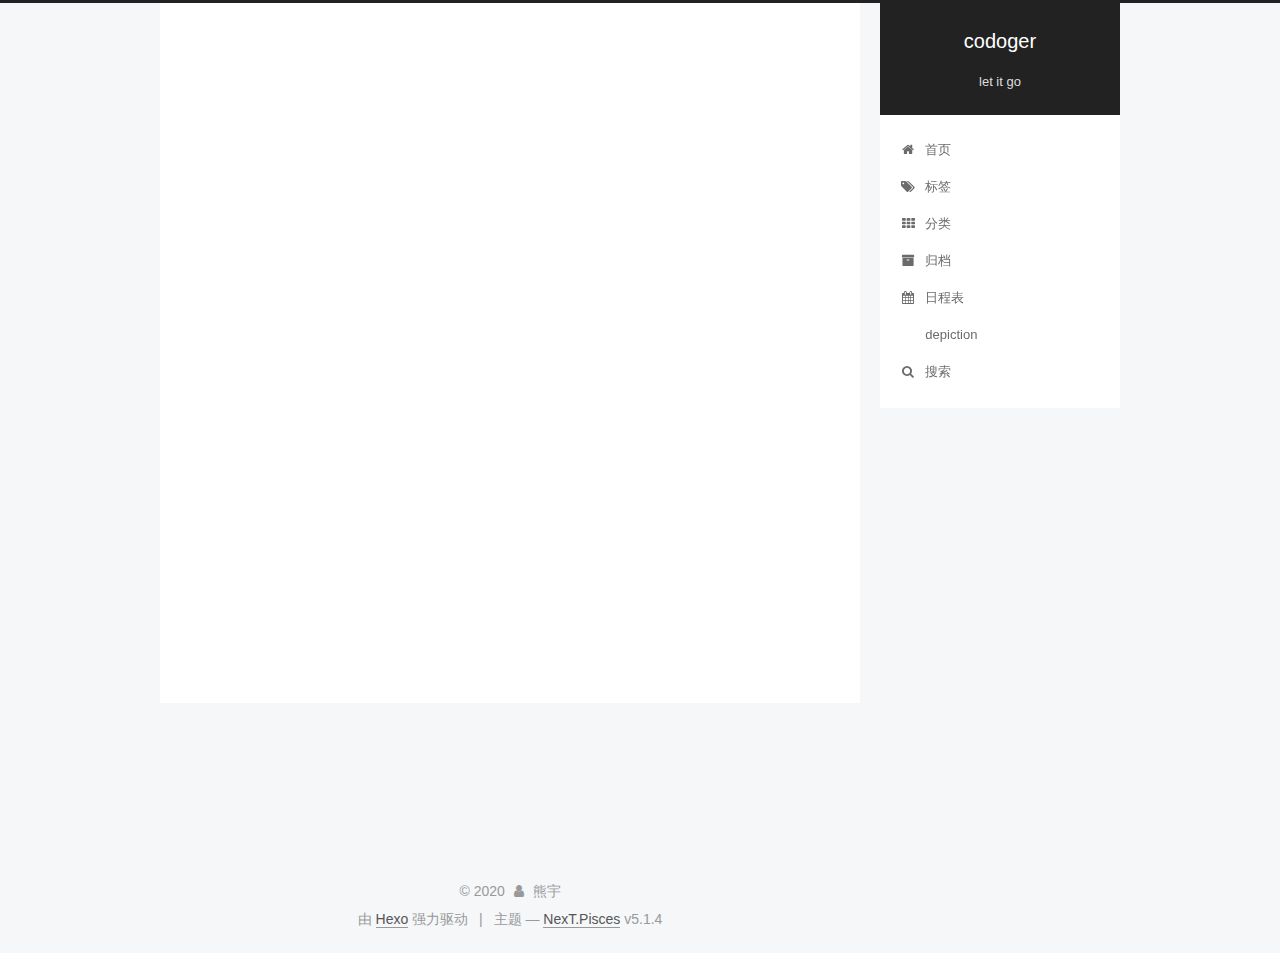
<file: archives/2020/02/index.html>
<!DOCTYPE html>



  


<html class="theme-next pisces use-motion" lang="zh-Hans">
<head>
  <meta charset="UTF-8"/>
<meta http-equiv="X-UA-Compatible" content="IE=edge" />
<meta name="viewport" content="width=device-width, initial-scale=1, maximum-scale=1"/>
<meta name="theme-color" content="#222">









<meta http-equiv="Cache-Control" content="no-transform" />
<meta http-equiv="Cache-Control" content="no-siteapp" />
















  
  
  <link href="/lib/fancybox/source/jquery.fancybox.css?v=2.1.5" rel="stylesheet" type="text/css" />







<link href="/lib/font-awesome/css/font-awesome.min.css?v=4.6.2" rel="stylesheet" type="text/css" />

<link href="/css/main.css?v=5.1.4" rel="stylesheet" type="text/css" />


  <link rel="apple-touch-icon" sizes="180x180" href="/images/apple-touch-icon-next.png?v=5.1.4">


  <link rel="icon" type="image/png" sizes="32x32" href="/images/favicon-32x32-next.png?v=5.1.4">


  <link rel="icon" type="image/png" sizes="16x16" href="/images/favicon-16x16-next.png?v=5.1.4">


  <link rel="mask-icon" href="/images/logo.svg?v=5.1.4" color="#222">





  <meta name="keywords" content="Hexo, NexT" />




  


  <link rel="alternate" href="/atom.xml" title="codoger" type="application/atom+xml" />






<meta name="description" content="life is quick, so python suits me!">
<meta property="og:type" content="website">
<meta property="og:title" content="codoger">
<meta property="og:url" content="http://fantasticboy19.github.io/archives/2020/02/index.html">
<meta property="og:site_name" content="codoger">
<meta property="og:description" content="life is quick, so python suits me!">
<meta property="article:author" content="熊宇">
<meta name="twitter:card" content="summary">



<script type="text/javascript" id="hexo.configurations">
  var NexT = window.NexT || {};
  var CONFIG = {
    root: '/',
    scheme: 'Pisces',
    version: '5.1.4',
    sidebar: {"position":"right","display":"post","offset":12,"b2t":false,"scrollpercent":false,"onmobile":false},
    fancybox: true,
    tabs: true,
    motion: {"enable":true,"async":false,"transition":{"post_block":"fadeIn","post_header":"slideDownIn","post_body":"slideDownIn","coll_header":"slideLeftIn","sidebar":"slideUpIn"}},
    duoshuo: {
      userId: '0',
      author: '博主'
    },
    algolia: {
      applicationID: '',
      apiKey: '',
      indexName: '',
      hits: {"per_page":10},
      labels: {"input_placeholder":"Search for Posts","hits_empty":"We didn't find any results for the search: ${query}","hits_stats":"${hits} results found in ${time} ms"}
    }
  };
</script>



  <link rel="canonical" href="http://fantasticboy19.github.io/archives/2020/02/"/>





  <title>归档 | codoger</title>
  








<meta name="generator" content="Hexo 4.2.0"></head>

<body itemscope itemtype="http://schema.org/WebPage" lang="zh-Hans">

  
  
    
  

  <div class="container sidebar-position-right page-archive">
    <div class="headband"></div>

    <header id="header" class="header" itemscope itemtype="http://schema.org/WPHeader">
      <div class="header-inner"><div class="site-brand-wrapper">
  <div class="site-meta ">
    

    <div class="custom-logo-site-title">
      <a href="/"  class="brand" rel="start">
        <span class="logo-line-before"><i></i></span>
        <span class="site-title">codoger</span>
        <span class="logo-line-after"><i></i></span>
      </a>
    </div>
      
        <p class="site-subtitle">let it go</p>
      
  </div>

  <div class="site-nav-toggle">
    <button>
      <span class="btn-bar"></span>
      <span class="btn-bar"></span>
      <span class="btn-bar"></span>
    </button>
  </div>
</div>

<nav class="site-nav">
  

  
    <ul id="menu" class="menu">
      
        
        <li class="menu-item menu-item-home">
          <a href="/" rel="section">
            
              <i class="menu-item-icon fa fa-fw fa-home"></i> <br />
            
            首页
          </a>
        </li>
      
        
        <li class="menu-item menu-item-tags">
          <a href="/tags" rel="section">
            
              <i class="menu-item-icon fa fa-fw fa-tags"></i> <br />
            
            标签
          </a>
        </li>
      
        
        <li class="menu-item menu-item-categories">
          <a href="/categories/" rel="section">
            
              <i class="menu-item-icon fa fa-fw fa-th"></i> <br />
            
            分类
          </a>
        </li>
      
        
        <li class="menu-item menu-item-archives">
          <a href="/archives/" rel="section">
            
              <i class="menu-item-icon fa fa-fw fa-archive"></i> <br />
            
            归档
          </a>
        </li>
      
        
        <li class="menu-item menu-item-schedule">
          <a href="/schedule/" rel="section">
            
              <i class="menu-item-icon fa fa-fw fa-calendar"></i> <br />
            
            日程表
          </a>
        </li>
      
        
        <li class="menu-item menu-item-depiction">
          <a href="/depiction" rel="section">
            
              <i class="menu-item-icon fa fa-fw fa-depiction"></i> <br />
            
            depiction
          </a>
        </li>
      

      
        <li class="menu-item menu-item-search">
          
            <a href="javascript:;" class="popup-trigger">
          
            
              <i class="menu-item-icon fa fa-search fa-fw"></i> <br />
            
            搜索
          </a>
        </li>
      
    </ul>
  

  
    <div class="site-search">
      
  <div class="popup search-popup local-search-popup">
  <div class="local-search-header clearfix">
    <span class="search-icon">
      <i class="fa fa-search"></i>
    </span>
    <span class="popup-btn-close">
      <i class="fa fa-times-circle"></i>
    </span>
    <div class="local-search-input-wrapper">
      <input autocomplete="off"
             placeholder="搜索..." spellcheck="false"
             type="text" id="local-search-input">
    </div>
  </div>
  <div id="local-search-result"></div>
</div>



    </div>
  
</nav>



 </div>
    </header>

    <main id="main" class="main">
      <div class="main-inner">
        <div class="content-wrap">
          <div id="content" class="content">
            

  
  
  
  <div class="post-block archive">
    <div id="posts" class="posts-collapse">
      <span class="archive-move-on"></span>

      <span class="archive-page-counter">
        
        
        
          
        
        嗯..! 目前共计 4 篇日志。 继续努力。
      </span>

      

        
        
        

        
          
          <div class="collection-title">
            <h1 class="archive-year" id="archive-year-2020">2020</h1>
          </div>
        
        

        

  <article class="post post-type-normal" itemscope itemtype="http://schema.org/Article">
    <header class="post-header">

      <h2 class="post-title">
        
            <a class="post-title-link" href="/2020/02/16/%E6%88%91%E7%9A%84hexo%E7%9A%84%E5%8D%9A%E5%AE%A2%E6%96%87%E7%AB%A0/" itemprop="url">
              
                <span itemprop="name">我的hexo的博客文章</span>
              
            </a>
        
      </h2>

      <div class="post-meta">
        <time class="post-time" itemprop="dateCreated"
              datetime="2020-02-16T20:55:48+08:00"
              content="2020-02-16" >
          02-16
        </time>
      </div>

    </header>
  </article>



      

        
        
        

        
        

        

  <article class="post post-type-normal" itemscope itemtype="http://schema.org/Article">
    <header class="post-header">

      <h2 class="post-title">
        
            <a class="post-title-link" href="/2020/02/16/files/" itemprop="url">
              
                <span itemprop="name">files</span>
              
            </a>
        
      </h2>

      <div class="post-meta">
        <time class="post-time" itemprop="dateCreated"
              datetime="2020-02-16T19:41:10+08:00"
              content="2020-02-16" >
          02-16
        </time>
      </div>

    </header>
  </article>



      

        
        
        

        
        

        

  <article class="post post-type-normal" itemscope itemtype="http://schema.org/Article">
    <header class="post-header">

      <h2 class="post-title">
        
            <a class="post-title-link" href="/2020/02/16/my-firstsite/" itemprop="url">
              
                <span itemprop="name">my_firstsite</span>
              
            </a>
        
      </h2>

      <div class="post-meta">
        <time class="post-time" itemprop="dateCreated"
              datetime="2020-02-16T17:25:27+08:00"
              content="2020-02-16" >
          02-16
        </time>
      </div>

    </header>
  </article>



      

        
        
        

        
        

        

  <article class="post post-type-normal" itemscope itemtype="http://schema.org/Article">
    <header class="post-header">

      <h2 class="post-title">
        
            <a class="post-title-link" href="/2020/02/16/hello-world/" itemprop="url">
              
                <span itemprop="name">Hello World</span>
              
            </a>
        
      </h2>

      <div class="post-meta">
        <time class="post-time" itemprop="dateCreated"
              datetime="2020-02-16T17:03:54+08:00"
              content="2020-02-16" >
          02-16
        </time>
      </div>

    </header>
  </article>



      

    </div>
  </div>
  
  
  

  



          </div>
          


          

        </div>
        
          
  
  <div class="sidebar-toggle">
    <div class="sidebar-toggle-line-wrap">
      <span class="sidebar-toggle-line sidebar-toggle-line-first"></span>
      <span class="sidebar-toggle-line sidebar-toggle-line-middle"></span>
      <span class="sidebar-toggle-line sidebar-toggle-line-last"></span>
    </div>
  </div>

  <aside id="sidebar" class="sidebar">
    
    <div class="sidebar-inner">

      

      

      <section class="site-overview-wrap sidebar-panel sidebar-panel-active">
        <div class="site-overview">
          <div class="site-author motion-element" itemprop="author" itemscope itemtype="http://schema.org/Person">
            
              <img class="site-author-image" itemprop="image"
                src="/images/avatar.gif"
                alt="熊宇" />
            
              <p class="site-author-name" itemprop="name">熊宇</p>
              <p class="site-description motion-element" itemprop="description">life is quick, so python suits me!</p>
          </div>

          <nav class="site-state motion-element">

            
              <div class="site-state-item site-state-posts">
              
                <a href="/archives/%7C%7C%20archive">
              
                  <span class="site-state-item-count">4</span>
                  <span class="site-state-item-name">日志</span>
                </a>
              </div>
            

            

            

          </nav>

          
            <div class="feed-link motion-element">
              <a href="/atom.xml" rel="alternate">
                <i class="fa fa-rss"></i>
                RSS
              </a>
            </div>
          

          
            <div class="links-of-author motion-element">
                
                  <span class="links-of-author-item">
                    <a href="zhihu.com/people/xiong-yu-8-44" target="_blank" title="zhihu">
                      
                        <i class="fa fa-fw fa-zhihu"></i>zhihu</a>
                  </span>
                
            </div>
          

          
          

          
          

          

        </div>
      </section>

      

      

    </div>
  </aside>


        
      </div>
    </main>

    <footer id="footer" class="footer">
      <div class="footer-inner">
        <div class="copyright">&copy; <span itemprop="copyrightYear">2020</span>
  <span class="with-love">
    <i class="fa fa-user"></i>
  </span>
  <span class="author" itemprop="copyrightHolder">熊宇</span>

  
</div>


  <div class="powered-by">由 <a class="theme-link" target="_blank" href="https://hexo.io">Hexo</a> 强力驱动</div>



  <span class="post-meta-divider">|</span>



  <div class="theme-info">主题 &mdash; <a class="theme-link" target="_blank" href="https://github.com/iissnan/hexo-theme-next">NexT.Pisces</a> v5.1.4</div>




        







        
      </div>
    </footer>

    
      <div class="back-to-top">
        <i class="fa fa-arrow-up"></i>
        
      </div>
    

    

  </div>

  

<script type="text/javascript">
  if (Object.prototype.toString.call(window.Promise) !== '[object Function]') {
    window.Promise = null;
  }
</script>









  












  
  
    <script type="text/javascript" src="/lib/jquery/index.js?v=2.1.3"></script>
  

  
  
    <script type="text/javascript" src="/lib/fastclick/lib/fastclick.min.js?v=1.0.6"></script>
  

  
  
    <script type="text/javascript" src="/lib/jquery_lazyload/jquery.lazyload.js?v=1.9.7"></script>
  

  
  
    <script type="text/javascript" src="/lib/velocity/velocity.min.js?v=1.2.1"></script>
  

  
  
    <script type="text/javascript" src="/lib/velocity/velocity.ui.min.js?v=1.2.1"></script>
  

  
  
    <script type="text/javascript" src="/lib/fancybox/source/jquery.fancybox.pack.js?v=2.1.5"></script>
  


  


  <script type="text/javascript" src="/js/src/utils.js?v=5.1.4"></script>

  <script type="text/javascript" src="/js/src/motion.js?v=5.1.4"></script>



  
  


  <script type="text/javascript" src="/js/src/affix.js?v=5.1.4"></script>

  <script type="text/javascript" src="/js/src/schemes/pisces.js?v=5.1.4"></script>



  

  


  <script type="text/javascript" src="/js/src/bootstrap.js?v=5.1.4"></script>



  

  
    
  

  <script type="text/javascript">
    var duoshuoQuery = {short_name:"your-duoshuo-shortname"};
    (function() {
      var ds = document.createElement('script');
      ds.type = 'text/javascript';ds.async = true;
      ds.id = 'duoshuo-script';
      ds.src = (document.location.protocol == 'https:' ? 'https:' : 'http:') + '//static.duoshuo.com/embed.js';
      ds.charset = 'UTF-8';
      (document.getElementsByTagName('head')[0]
      || document.getElementsByTagName('body')[0]).appendChild(ds);
    })();
  </script>

  
    
    
    <script src="/lib/ua-parser-js/dist/ua-parser.min.js?v=0.7.9"></script>
    <script src="/js/src/hook-duoshuo.js"></script>
  


















  

  <script type="text/javascript">
    // Popup Window;
    var isfetched = false;
    var isXml = true;
    // Search DB path;
    var search_path = "search.xml";
    if (search_path.length === 0) {
      search_path = "search.xml";
    } else if (/json$/i.test(search_path)) {
      isXml = false;
    }
    var path = "/" + search_path;
    // monitor main search box;

    var onPopupClose = function (e) {
      $('.popup').hide();
      $('#local-search-input').val('');
      $('.search-result-list').remove();
      $('#no-result').remove();
      $(".local-search-pop-overlay").remove();
      $('body').css('overflow', '');
    }

    function proceedsearch() {
      $("body")
        .append('<div class="search-popup-overlay local-search-pop-overlay"></div>')
        .css('overflow', 'hidden');
      $('.search-popup-overlay').click(onPopupClose);
      $('.popup').toggle();
      var $localSearchInput = $('#local-search-input');
      $localSearchInput.attr("autocapitalize", "none");
      $localSearchInput.attr("autocorrect", "off");
      $localSearchInput.focus();
    }

    // search function;
    var searchFunc = function(path, search_id, content_id) {
      'use strict';

      // start loading animation
      $("body")
        .append('<div class="search-popup-overlay local-search-pop-overlay">' +
          '<div id="search-loading-icon">' +
          '<i class="fa fa-spinner fa-pulse fa-5x fa-fw"></i>' +
          '</div>' +
          '</div>')
        .css('overflow', 'hidden');
      $("#search-loading-icon").css('margin', '20% auto 0 auto').css('text-align', 'center');

      $.ajax({
        url: path,
        dataType: isXml ? "xml" : "json",
        async: true,
        success: function(res) {
          // get the contents from search data
          isfetched = true;
          $('.popup').detach().appendTo('.header-inner');
          var datas = isXml ? $("entry", res).map(function() {
            return {
              title: $("title", this).text(),
              content: $("content",this).text(),
              url: $("url" , this).text()
            };
          }).get() : res;
          var input = document.getElementById(search_id);
          var resultContent = document.getElementById(content_id);
          var inputEventFunction = function() {
            var searchText = input.value.trim().toLowerCase();
            var keywords = searchText.split(/[\s\-]+/);
            if (keywords.length > 1) {
              keywords.push(searchText);
            }
            var resultItems = [];
            if (searchText.length > 0) {
              // perform local searching
              datas.forEach(function(data) {
                var isMatch = false;
                var hitCount = 0;
                var searchTextCount = 0;
                var title = data.title.trim();
                var titleInLowerCase = title.toLowerCase();
                var content = data.content.trim().replace(/<[^>]+>/g,"");
                var contentInLowerCase = content.toLowerCase();
                var articleUrl = decodeURIComponent(data.url);
                var indexOfTitle = [];
                var indexOfContent = [];
                // only match articles with not empty titles
                if(title != '') {
                  keywords.forEach(function(keyword) {
                    function getIndexByWord(word, text, caseSensitive) {
                      var wordLen = word.length;
                      if (wordLen === 0) {
                        return [];
                      }
                      var startPosition = 0, position = [], index = [];
                      if (!caseSensitive) {
                        text = text.toLowerCase();
                        word = word.toLowerCase();
                      }
                      while ((position = text.indexOf(word, startPosition)) > -1) {
                        index.push({position: position, word: word});
                        startPosition = position + wordLen;
                      }
                      return index;
                    }

                    indexOfTitle = indexOfTitle.concat(getIndexByWord(keyword, titleInLowerCase, false));
                    indexOfContent = indexOfContent.concat(getIndexByWord(keyword, contentInLowerCase, false));
                  });
                  if (indexOfTitle.length > 0 || indexOfContent.length > 0) {
                    isMatch = true;
                    hitCount = indexOfTitle.length + indexOfContent.length;
                  }
                }

                // show search results

                if (isMatch) {
                  // sort index by position of keyword

                  [indexOfTitle, indexOfContent].forEach(function (index) {
                    index.sort(function (itemLeft, itemRight) {
                      if (itemRight.position !== itemLeft.position) {
                        return itemRight.position - itemLeft.position;
                      } else {
                        return itemLeft.word.length - itemRight.word.length;
                      }
                    });
                  });

                  // merge hits into slices

                  function mergeIntoSlice(text, start, end, index) {
                    var item = index[index.length - 1];
                    var position = item.position;
                    var word = item.word;
                    var hits = [];
                    var searchTextCountInSlice = 0;
                    while (position + word.length <= end && index.length != 0) {
                      if (word === searchText) {
                        searchTextCountInSlice++;
                      }
                      hits.push({position: position, length: word.length});
                      var wordEnd = position + word.length;

                      // move to next position of hit

                      index.pop();
                      while (index.length != 0) {
                        item = index[index.length - 1];
                        position = item.position;
                        word = item.word;
                        if (wordEnd > position) {
                          index.pop();
                        } else {
                          break;
                        }
                      }
                    }
                    searchTextCount += searchTextCountInSlice;
                    return {
                      hits: hits,
                      start: start,
                      end: end,
                      searchTextCount: searchTextCountInSlice
                    };
                  }

                  var slicesOfTitle = [];
                  if (indexOfTitle.length != 0) {
                    slicesOfTitle.push(mergeIntoSlice(title, 0, title.length, indexOfTitle));
                  }

                  var slicesOfContent = [];
                  while (indexOfContent.length != 0) {
                    var item = indexOfContent[indexOfContent.length - 1];
                    var position = item.position;
                    var word = item.word;
                    // cut out 100 characters
                    var start = position - 20;
                    var end = position + 80;
                    if(start < 0){
                      start = 0;
                    }
                    if (end < position + word.length) {
                      end = position + word.length;
                    }
                    if(end > content.length){
                      end = content.length;
                    }
                    slicesOfContent.push(mergeIntoSlice(content, start, end, indexOfContent));
                  }

                  // sort slices in content by search text's count and hits' count

                  slicesOfContent.sort(function (sliceLeft, sliceRight) {
                    if (sliceLeft.searchTextCount !== sliceRight.searchTextCount) {
                      return sliceRight.searchTextCount - sliceLeft.searchTextCount;
                    } else if (sliceLeft.hits.length !== sliceRight.hits.length) {
                      return sliceRight.hits.length - sliceLeft.hits.length;
                    } else {
                      return sliceLeft.start - sliceRight.start;
                    }
                  });

                  // select top N slices in content

                  var upperBound = parseInt('1');
                  if (upperBound >= 0) {
                    slicesOfContent = slicesOfContent.slice(0, upperBound);
                  }

                  // highlight title and content

                  function highlightKeyword(text, slice) {
                    var result = '';
                    var prevEnd = slice.start;
                    slice.hits.forEach(function (hit) {
                      result += text.substring(prevEnd, hit.position);
                      var end = hit.position + hit.length;
                      result += '<b class="search-keyword">' + text.substring(hit.position, end) + '</b>';
                      prevEnd = end;
                    });
                    result += text.substring(prevEnd, slice.end);
                    return result;
                  }

                  var resultItem = '';

                  if (slicesOfTitle.length != 0) {
                    resultItem += "<li><a href='" + articleUrl + "' class='search-result-title'>" + highlightKeyword(title, slicesOfTitle[0]) + "</a>";
                  } else {
                    resultItem += "<li><a href='" + articleUrl + "' class='search-result-title'>" + title + "</a>";
                  }

                  slicesOfContent.forEach(function (slice) {
                    resultItem += "<a href='" + articleUrl + "'>" +
                      "<p class=\"search-result\">" + highlightKeyword(content, slice) +
                      "...</p>" + "</a>";
                  });

                  resultItem += "</li>";
                  resultItems.push({
                    item: resultItem,
                    searchTextCount: searchTextCount,
                    hitCount: hitCount,
                    id: resultItems.length
                  });
                }
              })
            };
            if (keywords.length === 1 && keywords[0] === "") {
              resultContent.innerHTML = '<div id="no-result"><i class="fa fa-search fa-5x" /></div>'
            } else if (resultItems.length === 0) {
              resultContent.innerHTML = '<div id="no-result"><i class="fa fa-frown-o fa-5x" /></div>'
            } else {
              resultItems.sort(function (resultLeft, resultRight) {
                if (resultLeft.searchTextCount !== resultRight.searchTextCount) {
                  return resultRight.searchTextCount - resultLeft.searchTextCount;
                } else if (resultLeft.hitCount !== resultRight.hitCount) {
                  return resultRight.hitCount - resultLeft.hitCount;
                } else {
                  return resultRight.id - resultLeft.id;
                }
              });
              var searchResultList = '<ul class=\"search-result-list\">';
              resultItems.forEach(function (result) {
                searchResultList += result.item;
              })
              searchResultList += "</ul>";
              resultContent.innerHTML = searchResultList;
            }
          }

          if ('auto' === 'auto') {
            input.addEventListener('input', inputEventFunction);
          } else {
            $('.search-icon').click(inputEventFunction);
            input.addEventListener('keypress', function (event) {
              if (event.keyCode === 13) {
                inputEventFunction();
              }
            });
          }

          // remove loading animation
          $(".local-search-pop-overlay").remove();
          $('body').css('overflow', '');

          proceedsearch();
        }
      });
    }

    // handle and trigger popup window;
    $('.popup-trigger').click(function(e) {
      e.stopPropagation();
      if (isfetched === false) {
        searchFunc(path, 'local-search-input', 'local-search-result');
      } else {
        proceedsearch();
      };
    });

    $('.popup-btn-close').click(onPopupClose);
    $('.popup').click(function(e){
      e.stopPropagation();
    });
    $(document).on('keyup', function (event) {
      var shouldDismissSearchPopup = event.which === 27 &&
        $('.search-popup').is(':visible');
      if (shouldDismissSearchPopup) {
        onPopupClose();
      }
    });
  </script>





  

  

  

  
  

  

  

  

</body>
</html>
</file>
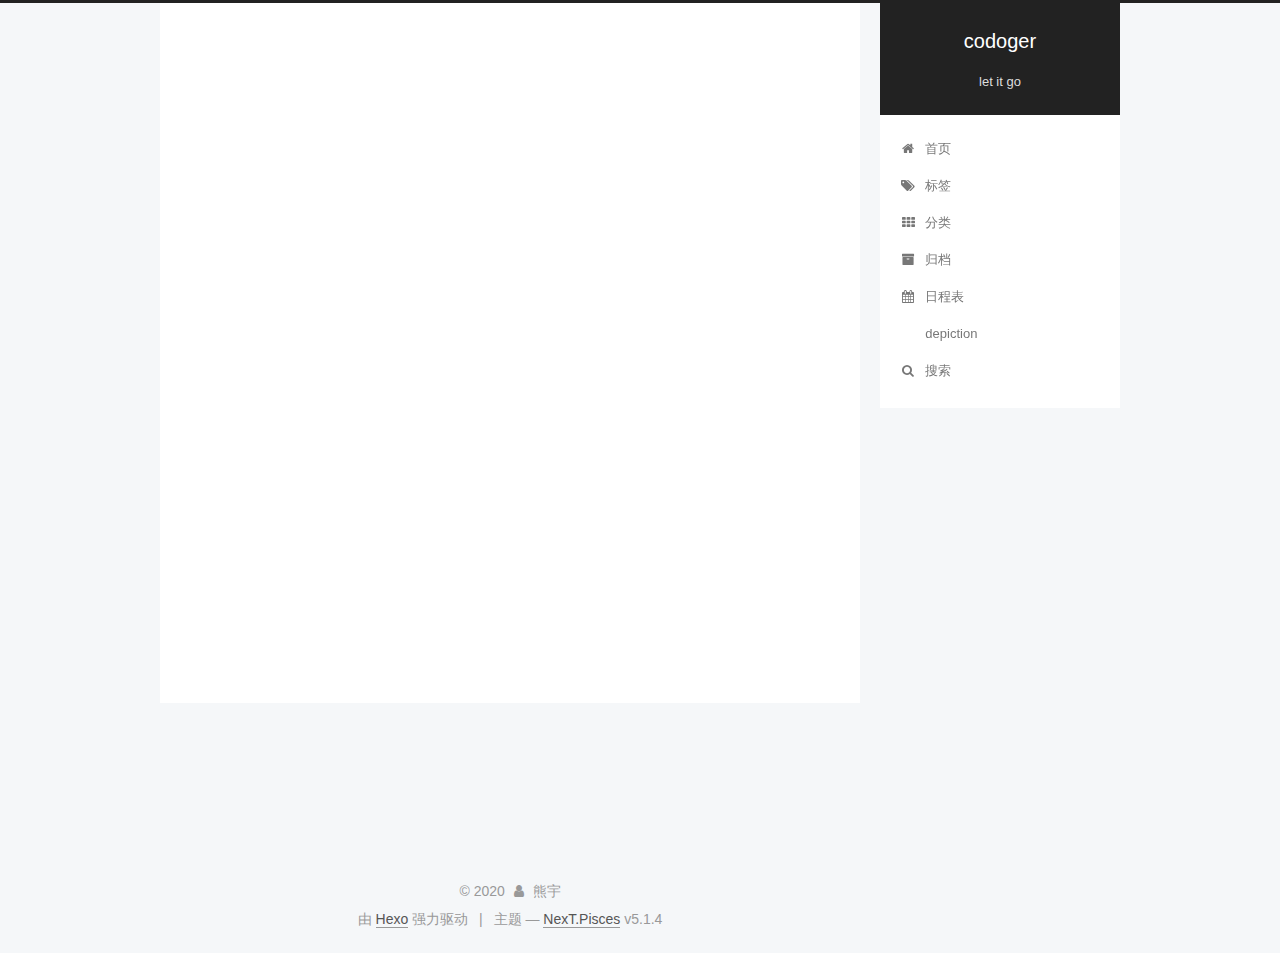
<file: 2020/02/16/files/index.html>
<!DOCTYPE html>



  


<html class="theme-next pisces use-motion" lang="zh-Hans">
<head>
  <meta charset="UTF-8"/>
<meta http-equiv="X-UA-Compatible" content="IE=edge" />
<meta name="viewport" content="width=device-width, initial-scale=1, maximum-scale=1"/>
<meta name="theme-color" content="#222">









<meta http-equiv="Cache-Control" content="no-transform" />
<meta http-equiv="Cache-Control" content="no-siteapp" />
















  
  
  <link href="/lib/fancybox/source/jquery.fancybox.css?v=2.1.5" rel="stylesheet" type="text/css" />







<link href="/lib/font-awesome/css/font-awesome.min.css?v=4.6.2" rel="stylesheet" type="text/css" />

<link href="/css/main.css?v=5.1.4" rel="stylesheet" type="text/css" />


  <link rel="apple-touch-icon" sizes="180x180" href="/images/apple-touch-icon-next.png?v=5.1.4">


  <link rel="icon" type="image/png" sizes="32x32" href="/images/favicon-32x32-next.png?v=5.1.4">


  <link rel="icon" type="image/png" sizes="16x16" href="/images/favicon-16x16-next.png?v=5.1.4">


  <link rel="mask-icon" href="/images/logo.svg?v=5.1.4" color="#222">





  <meta name="keywords" content="Hexo, NexT" />




  


  <link rel="alternate" href="/atom.xml" title="codoger" type="application/atom+xml" />






<meta name="description" content="life is quick, so python suits me!">
<meta property="og:type" content="article">
<meta property="og:title" content="files">
<meta property="og:url" content="http://fantasticboy19.github.io/2020/02/16/files/index.html">
<meta property="og:site_name" content="codoger">
<meta property="og:description" content="life is quick, so python suits me!">
<meta property="article:published_time" content="2020-02-16T11:41:10.000Z">
<meta property="article:modified_time" content="2020-02-16T11:41:10.689Z">
<meta property="article:author" content="熊宇">
<meta name="twitter:card" content="summary">



<script type="text/javascript" id="hexo.configurations">
  var NexT = window.NexT || {};
  var CONFIG = {
    root: '/',
    scheme: 'Pisces',
    version: '5.1.4',
    sidebar: {"position":"right","display":"post","offset":12,"b2t":false,"scrollpercent":false,"onmobile":false},
    fancybox: true,
    tabs: true,
    motion: {"enable":true,"async":false,"transition":{"post_block":"fadeIn","post_header":"slideDownIn","post_body":"slideDownIn","coll_header":"slideLeftIn","sidebar":"slideUpIn"}},
    duoshuo: {
      userId: '0',
      author: '博主'
    },
    algolia: {
      applicationID: '',
      apiKey: '',
      indexName: '',
      hits: {"per_page":10},
      labels: {"input_placeholder":"Search for Posts","hits_empty":"We didn't find any results for the search: ${query}","hits_stats":"${hits} results found in ${time} ms"}
    }
  };
</script>



  <link rel="canonical" href="http://fantasticboy19.github.io/2020/02/16/files/"/>





  <title>files | codoger</title>
  








<meta name="generator" content="Hexo 4.2.0"></head>

<body itemscope itemtype="http://schema.org/WebPage" lang="zh-Hans">

  
  
    
  

  <div class="container sidebar-position-right page-post-detail">
    <div class="headband"></div>

    <header id="header" class="header" itemscope itemtype="http://schema.org/WPHeader">
      <div class="header-inner"><div class="site-brand-wrapper">
  <div class="site-meta ">
    

    <div class="custom-logo-site-title">
      <a href="/"  class="brand" rel="start">
        <span class="logo-line-before"><i></i></span>
        <span class="site-title">codoger</span>
        <span class="logo-line-after"><i></i></span>
      </a>
    </div>
      
        <p class="site-subtitle">let it go</p>
      
  </div>

  <div class="site-nav-toggle">
    <button>
      <span class="btn-bar"></span>
      <span class="btn-bar"></span>
      <span class="btn-bar"></span>
    </button>
  </div>
</div>

<nav class="site-nav">
  

  
    <ul id="menu" class="menu">
      
        
        <li class="menu-item menu-item-home">
          <a href="/" rel="section">
            
              <i class="menu-item-icon fa fa-fw fa-home"></i> <br />
            
            首页
          </a>
        </li>
      
        
        <li class="menu-item menu-item-tags">
          <a href="/tags" rel="section">
            
              <i class="menu-item-icon fa fa-fw fa-tags"></i> <br />
            
            标签
          </a>
        </li>
      
        
        <li class="menu-item menu-item-categories">
          <a href="/categories/" rel="section">
            
              <i class="menu-item-icon fa fa-fw fa-th"></i> <br />
            
            分类
          </a>
        </li>
      
        
        <li class="menu-item menu-item-archives">
          <a href="/archives/" rel="section">
            
              <i class="menu-item-icon fa fa-fw fa-archive"></i> <br />
            
            归档
          </a>
        </li>
      
        
        <li class="menu-item menu-item-schedule">
          <a href="/schedule/" rel="section">
            
              <i class="menu-item-icon fa fa-fw fa-calendar"></i> <br />
            
            日程表
          </a>
        </li>
      
        
        <li class="menu-item menu-item-depiction">
          <a href="/depiction" rel="section">
            
              <i class="menu-item-icon fa fa-fw fa-depiction"></i> <br />
            
            depiction
          </a>
        </li>
      

      
        <li class="menu-item menu-item-search">
          
            <a href="javascript:;" class="popup-trigger">
          
            
              <i class="menu-item-icon fa fa-search fa-fw"></i> <br />
            
            搜索
          </a>
        </li>
      
    </ul>
  

  
    <div class="site-search">
      
  <div class="popup search-popup local-search-popup">
  <div class="local-search-header clearfix">
    <span class="search-icon">
      <i class="fa fa-search"></i>
    </span>
    <span class="popup-btn-close">
      <i class="fa fa-times-circle"></i>
    </span>
    <div class="local-search-input-wrapper">
      <input autocomplete="off"
             placeholder="搜索..." spellcheck="false"
             type="text" id="local-search-input">
    </div>
  </div>
  <div id="local-search-result"></div>
</div>



    </div>
  
</nav>



 </div>
    </header>

    <main id="main" class="main">
      <div class="main-inner">
        <div class="content-wrap">
          <div id="content" class="content">
            

  <div id="posts" class="posts-expand">
    

  

  
  
  

  <article class="post post-type-normal" itemscope itemtype="http://schema.org/Article">
  
  
  
  <div class="post-block">
    <link itemprop="mainEntityOfPage" href="http://fantasticboy19.github.io/2020/02/16/files/">

    <span hidden itemprop="author" itemscope itemtype="http://schema.org/Person">
      <meta itemprop="name" content="熊宇">
      <meta itemprop="description" content="">
      <meta itemprop="image" content="/images/avatar.gif">
    </span>

    <span hidden itemprop="publisher" itemscope itemtype="http://schema.org/Organization">
      <meta itemprop="name" content="codoger">
    </span>

    
      <header class="post-header">

        
        
          <h1 class="post-title" itemprop="name headline">files</h1>
        

        <div class="post-meta">
          <span class="post-time">
            
              <span class="post-meta-item-icon">
                <i class="fa fa-calendar-o"></i>
              </span>
              
                <span class="post-meta-item-text">发表于</span>
              
              <time title="创建于" itemprop="dateCreated datePublished" datetime="2020-02-16T19:41:10+08:00">
                2020-02-16
              </time>
            

            

            
          </span>

          

          
            
              <span class="post-comments-count">
                <span class="post-meta-divider">|</span>
                <span class="post-meta-item-icon">
                  <i class="fa fa-comment-o"></i>
                </span>
                <a href="/2020/02/16/files/#comments" itemprop="discussionUrl">
                  <span class="post-comments-count ds-thread-count" data-thread-key="2020/02/16/files/" itemprop="commentCount"></span>
                </a>
              </span>
            
          

          
          

          

          

          

        </div>
      </header>
    

    
    
    
    <div class="post-body" itemprop="articleBody">

      
      

      
        
      
    </div>
    
    
    

    

    
      <div>
        <div style="padding: 10px 0; margin: 20px auto; width: 90%; text-align: center;">
  <div></div>
  <button id="rewardButton" disable="enable" onclick="var qr = document.getElementById('QR'); if (qr.style.display === 'none') {qr.style.display='block';} else {qr.style.display='none'}">
    <span>打赏</span>
  </button>
  <div id="QR" style="display: none;">

    
      <div id="wechat" style="display: inline-block">
        <img id="wechat_qr" src="/images/wechatpay.png" alt="熊宇 微信支付"/>
        <p>微信支付</p>
      </div>
    

    
      <div id="alipay" style="display: inline-block">
        <img id="alipay_qr" src="/images/alipay.png" alt="熊宇 支付宝"/>
        <p>支付宝</p>
      </div>
    

    

  </div>
</div>

      </div>
    

    
      <div>
        <ul class="post-copyright">
  <li class="post-copyright-author">
    <strong>本文作者：</strong>
    熊宇
  </li>
  <li class="post-copyright-link">
    <strong>本文链接：</strong>
    <a href="http://fantasticboy19.github.io/2020/02/16/files/" title="files">http://fantasticboy19.github.io/2020/02/16/files/</a>
  </li>
  <li class="post-copyright-license">
    <strong>版权声明： </strong>
    本博客所有文章除特别声明外，均采用 <a href="https://creativecommons.org/licenses/by-nc-sa/3.0/" rel="external nofollow" target="_blank">CC BY-NC-SA 3.0</a> 许可协议。转载请注明出处！
  </li>
</ul>

      </div>
    

    <footer class="post-footer">
      

      
      
      

      
        <div class="post-nav">
          <div class="post-nav-next post-nav-item">
            
              <a href="/2020/02/16/my-firstsite/" rel="next" title="my_firstsite">
                <i class="fa fa-chevron-left"></i> my_firstsite
              </a>
            
          </div>

          <span class="post-nav-divider"></span>

          <div class="post-nav-prev post-nav-item">
            
              <a href="/2020/02/16/%E6%88%91%E7%9A%84hexo%E7%9A%84%E5%8D%9A%E5%AE%A2%E6%96%87%E7%AB%A0/" rel="prev" title="我的hexo的博客文章">
                我的hexo的博客文章 <i class="fa fa-chevron-right"></i>
              </a>
            
          </div>
        </div>
      

      
      
    </footer>
  </div>
  
  
  
  </article>



    <div class="post-spread">
      
    </div>
  </div>


          </div>
          


          

  
    <div class="comments" id="comments">
      <div class="ds-thread" data-thread-key="2020/02/16/files/"
           data-title="files" data-url="http://fantasticboy19.github.io/2020/02/16/files/">
      </div>
    </div>

  



        </div>
        
          
  
  <div class="sidebar-toggle">
    <div class="sidebar-toggle-line-wrap">
      <span class="sidebar-toggle-line sidebar-toggle-line-first"></span>
      <span class="sidebar-toggle-line sidebar-toggle-line-middle"></span>
      <span class="sidebar-toggle-line sidebar-toggle-line-last"></span>
    </div>
  </div>

  <aside id="sidebar" class="sidebar">
    
    <div class="sidebar-inner">

      

      

      <section class="site-overview-wrap sidebar-panel sidebar-panel-active">
        <div class="site-overview">
          <div class="site-author motion-element" itemprop="author" itemscope itemtype="http://schema.org/Person">
            
              <img class="site-author-image" itemprop="image"
                src="/images/avatar.gif"
                alt="熊宇" />
            
              <p class="site-author-name" itemprop="name">熊宇</p>
              <p class="site-description motion-element" itemprop="description">life is quick, so python suits me!</p>
          </div>

          <nav class="site-state motion-element">

            
              <div class="site-state-item site-state-posts">
              
                <a href="/archives/%7C%7C%20archive">
              
                  <span class="site-state-item-count">4</span>
                  <span class="site-state-item-name">日志</span>
                </a>
              </div>
            

            

            

          </nav>

          
            <div class="feed-link motion-element">
              <a href="/atom.xml" rel="alternate">
                <i class="fa fa-rss"></i>
                RSS
              </a>
            </div>
          

          
            <div class="links-of-author motion-element">
                
                  <span class="links-of-author-item">
                    <a href="zhihu.com/people/xiong-yu-8-44" target="_blank" title="zhihu">
                      
                        <i class="fa fa-fw fa-zhihu"></i>zhihu</a>
                  </span>
                
            </div>
          

          
          

          
          

          

        </div>
      </section>

      

      

    </div>
  </aside>


        
      </div>
    </main>

    <footer id="footer" class="footer">
      <div class="footer-inner">
        <div class="copyright">&copy; <span itemprop="copyrightYear">2020</span>
  <span class="with-love">
    <i class="fa fa-user"></i>
  </span>
  <span class="author" itemprop="copyrightHolder">熊宇</span>

  
</div>


  <div class="powered-by">由 <a class="theme-link" target="_blank" href="https://hexo.io">Hexo</a> 强力驱动</div>



  <span class="post-meta-divider">|</span>



  <div class="theme-info">主题 &mdash; <a class="theme-link" target="_blank" href="https://github.com/iissnan/hexo-theme-next">NexT.Pisces</a> v5.1.4</div>




        







        
      </div>
    </footer>

    
      <div class="back-to-top">
        <i class="fa fa-arrow-up"></i>
        
      </div>
    

    

  </div>

  

<script type="text/javascript">
  if (Object.prototype.toString.call(window.Promise) !== '[object Function]') {
    window.Promise = null;
  }
</script>









  












  
  
    <script type="text/javascript" src="/lib/jquery/index.js?v=2.1.3"></script>
  

  
  
    <script type="text/javascript" src="/lib/fastclick/lib/fastclick.min.js?v=1.0.6"></script>
  

  
  
    <script type="text/javascript" src="/lib/jquery_lazyload/jquery.lazyload.js?v=1.9.7"></script>
  

  
  
    <script type="text/javascript" src="/lib/velocity/velocity.min.js?v=1.2.1"></script>
  

  
  
    <script type="text/javascript" src="/lib/velocity/velocity.ui.min.js?v=1.2.1"></script>
  

  
  
    <script type="text/javascript" src="/lib/fancybox/source/jquery.fancybox.pack.js?v=2.1.5"></script>
  


  


  <script type="text/javascript" src="/js/src/utils.js?v=5.1.4"></script>

  <script type="text/javascript" src="/js/src/motion.js?v=5.1.4"></script>



  
  


  <script type="text/javascript" src="/js/src/affix.js?v=5.1.4"></script>

  <script type="text/javascript" src="/js/src/schemes/pisces.js?v=5.1.4"></script>



  
  <script type="text/javascript" src="/js/src/scrollspy.js?v=5.1.4"></script>
<script type="text/javascript" src="/js/src/post-details.js?v=5.1.4"></script>



  


  <script type="text/javascript" src="/js/src/bootstrap.js?v=5.1.4"></script>



  

  
    
  

  <script type="text/javascript">
    var duoshuoQuery = {short_name:"your-duoshuo-shortname"};
    (function() {
      var ds = document.createElement('script');
      ds.type = 'text/javascript';ds.async = true;
      ds.id = 'duoshuo-script';
      ds.src = (document.location.protocol == 'https:' ? 'https:' : 'http:') + '//static.duoshuo.com/embed.js';
      ds.charset = 'UTF-8';
      (document.getElementsByTagName('head')[0]
      || document.getElementsByTagName('body')[0]).appendChild(ds);
    })();
  </script>

  
    
    
    <script src="/lib/ua-parser-js/dist/ua-parser.min.js?v=0.7.9"></script>
    <script src="/js/src/hook-duoshuo.js"></script>
  


















  

  <script type="text/javascript">
    // Popup Window;
    var isfetched = false;
    var isXml = true;
    // Search DB path;
    var search_path = "search.xml";
    if (search_path.length === 0) {
      search_path = "search.xml";
    } else if (/json$/i.test(search_path)) {
      isXml = false;
    }
    var path = "/" + search_path;
    // monitor main search box;

    var onPopupClose = function (e) {
      $('.popup').hide();
      $('#local-search-input').val('');
      $('.search-result-list').remove();
      $('#no-result').remove();
      $(".local-search-pop-overlay").remove();
      $('body').css('overflow', '');
    }

    function proceedsearch() {
      $("body")
        .append('<div class="search-popup-overlay local-search-pop-overlay"></div>')
        .css('overflow', 'hidden');
      $('.search-popup-overlay').click(onPopupClose);
      $('.popup').toggle();
      var $localSearchInput = $('#local-search-input');
      $localSearchInput.attr("autocapitalize", "none");
      $localSearchInput.attr("autocorrect", "off");
      $localSearchInput.focus();
    }

    // search function;
    var searchFunc = function(path, search_id, content_id) {
      'use strict';

      // start loading animation
      $("body")
        .append('<div class="search-popup-overlay local-search-pop-overlay">' +
          '<div id="search-loading-icon">' +
          '<i class="fa fa-spinner fa-pulse fa-5x fa-fw"></i>' +
          '</div>' +
          '</div>')
        .css('overflow', 'hidden');
      $("#search-loading-icon").css('margin', '20% auto 0 auto').css('text-align', 'center');

      $.ajax({
        url: path,
        dataType: isXml ? "xml" : "json",
        async: true,
        success: function(res) {
          // get the contents from search data
          isfetched = true;
          $('.popup').detach().appendTo('.header-inner');
          var datas = isXml ? $("entry", res).map(function() {
            return {
              title: $("title", this).text(),
              content: $("content",this).text(),
              url: $("url" , this).text()
            };
          }).get() : res;
          var input = document.getElementById(search_id);
          var resultContent = document.getElementById(content_id);
          var inputEventFunction = function() {
            var searchText = input.value.trim().toLowerCase();
            var keywords = searchText.split(/[\s\-]+/);
            if (keywords.length > 1) {
              keywords.push(searchText);
            }
            var resultItems = [];
            if (searchText.length > 0) {
              // perform local searching
              datas.forEach(function(data) {
                var isMatch = false;
                var hitCount = 0;
                var searchTextCount = 0;
                var title = data.title.trim();
                var titleInLowerCase = title.toLowerCase();
                var content = data.content.trim().replace(/<[^>]+>/g,"");
                var contentInLowerCase = content.toLowerCase();
                var articleUrl = decodeURIComponent(data.url);
                var indexOfTitle = [];
                var indexOfContent = [];
                // only match articles with not empty titles
                if(title != '') {
                  keywords.forEach(function(keyword) {
                    function getIndexByWord(word, text, caseSensitive) {
                      var wordLen = word.length;
                      if (wordLen === 0) {
                        return [];
                      }
                      var startPosition = 0, position = [], index = [];
                      if (!caseSensitive) {
                        text = text.toLowerCase();
                        word = word.toLowerCase();
                      }
                      while ((position = text.indexOf(word, startPosition)) > -1) {
                        index.push({position: position, word: word});
                        startPosition = position + wordLen;
                      }
                      return index;
                    }

                    indexOfTitle = indexOfTitle.concat(getIndexByWord(keyword, titleInLowerCase, false));
                    indexOfContent = indexOfContent.concat(getIndexByWord(keyword, contentInLowerCase, false));
                  });
                  if (indexOfTitle.length > 0 || indexOfContent.length > 0) {
                    isMatch = true;
                    hitCount = indexOfTitle.length + indexOfContent.length;
                  }
                }

                // show search results

                if (isMatch) {
                  // sort index by position of keyword

                  [indexOfTitle, indexOfContent].forEach(function (index) {
                    index.sort(function (itemLeft, itemRight) {
                      if (itemRight.position !== itemLeft.position) {
                        return itemRight.position - itemLeft.position;
                      } else {
                        return itemLeft.word.length - itemRight.word.length;
                      }
                    });
                  });

                  // merge hits into slices

                  function mergeIntoSlice(text, start, end, index) {
                    var item = index[index.length - 1];
                    var position = item.position;
                    var word = item.word;
                    var hits = [];
                    var searchTextCountInSlice = 0;
                    while (position + word.length <= end && index.length != 0) {
                      if (word === searchText) {
                        searchTextCountInSlice++;
                      }
                      hits.push({position: position, length: word.length});
                      var wordEnd = position + word.length;

                      // move to next position of hit

                      index.pop();
                      while (index.length != 0) {
                        item = index[index.length - 1];
                        position = item.position;
                        word = item.word;
                        if (wordEnd > position) {
                          index.pop();
                        } else {
                          break;
                        }
                      }
                    }
                    searchTextCount += searchTextCountInSlice;
                    return {
                      hits: hits,
                      start: start,
                      end: end,
                      searchTextCount: searchTextCountInSlice
                    };
                  }

                  var slicesOfTitle = [];
                  if (indexOfTitle.length != 0) {
                    slicesOfTitle.push(mergeIntoSlice(title, 0, title.length, indexOfTitle));
                  }

                  var slicesOfContent = [];
                  while (indexOfContent.length != 0) {
                    var item = indexOfContent[indexOfContent.length - 1];
                    var position = item.position;
                    var word = item.word;
                    // cut out 100 characters
                    var start = position - 20;
                    var end = position + 80;
                    if(start < 0){
                      start = 0;
                    }
                    if (end < position + word.length) {
                      end = position + word.length;
                    }
                    if(end > content.length){
                      end = content.length;
                    }
                    slicesOfContent.push(mergeIntoSlice(content, start, end, indexOfContent));
                  }

                  // sort slices in content by search text's count and hits' count

                  slicesOfContent.sort(function (sliceLeft, sliceRight) {
                    if (sliceLeft.searchTextCount !== sliceRight.searchTextCount) {
                      return sliceRight.searchTextCount - sliceLeft.searchTextCount;
                    } else if (sliceLeft.hits.length !== sliceRight.hits.length) {
                      return sliceRight.hits.length - sliceLeft.hits.length;
                    } else {
                      return sliceLeft.start - sliceRight.start;
                    }
                  });

                  // select top N slices in content

                  var upperBound = parseInt('1');
                  if (upperBound >= 0) {
                    slicesOfContent = slicesOfContent.slice(0, upperBound);
                  }

                  // highlight title and content

                  function highlightKeyword(text, slice) {
                    var result = '';
                    var prevEnd = slice.start;
                    slice.hits.forEach(function (hit) {
                      result += text.substring(prevEnd, hit.position);
                      var end = hit.position + hit.length;
                      result += '<b class="search-keyword">' + text.substring(hit.position, end) + '</b>';
                      prevEnd = end;
                    });
                    result += text.substring(prevEnd, slice.end);
                    return result;
                  }

                  var resultItem = '';

                  if (slicesOfTitle.length != 0) {
                    resultItem += "<li><a href='" + articleUrl + "' class='search-result-title'>" + highlightKeyword(title, slicesOfTitle[0]) + "</a>";
                  } else {
                    resultItem += "<li><a href='" + articleUrl + "' class='search-result-title'>" + title + "</a>";
                  }

                  slicesOfContent.forEach(function (slice) {
                    resultItem += "<a href='" + articleUrl + "'>" +
                      "<p class=\"search-result\">" + highlightKeyword(content, slice) +
                      "...</p>" + "</a>";
                  });

                  resultItem += "</li>";
                  resultItems.push({
                    item: resultItem,
                    searchTextCount: searchTextCount,
                    hitCount: hitCount,
                    id: resultItems.length
                  });
                }
              })
            };
            if (keywords.length === 1 && keywords[0] === "") {
              resultContent.innerHTML = '<div id="no-result"><i class="fa fa-search fa-5x" /></div>'
            } else if (resultItems.length === 0) {
              resultContent.innerHTML = '<div id="no-result"><i class="fa fa-frown-o fa-5x" /></div>'
            } else {
              resultItems.sort(function (resultLeft, resultRight) {
                if (resultLeft.searchTextCount !== resultRight.searchTextCount) {
                  return resultRight.searchTextCount - resultLeft.searchTextCount;
                } else if (resultLeft.hitCount !== resultRight.hitCount) {
                  return resultRight.hitCount - resultLeft.hitCount;
                } else {
                  return resultRight.id - resultLeft.id;
                }
              });
              var searchResultList = '<ul class=\"search-result-list\">';
              resultItems.forEach(function (result) {
                searchResultList += result.item;
              })
              searchResultList += "</ul>";
              resultContent.innerHTML = searchResultList;
            }
          }

          if ('auto' === 'auto') {
            input.addEventListener('input', inputEventFunction);
          } else {
            $('.search-icon').click(inputEventFunction);
            input.addEventListener('keypress', function (event) {
              if (event.keyCode === 13) {
                inputEventFunction();
              }
            });
          }

          // remove loading animation
          $(".local-search-pop-overlay").remove();
          $('body').css('overflow', '');

          proceedsearch();
        }
      });
    }

    // handle and trigger popup window;
    $('.popup-trigger').click(function(e) {
      e.stopPropagation();
      if (isfetched === false) {
        searchFunc(path, 'local-search-input', 'local-search-result');
      } else {
        proceedsearch();
      };
    });

    $('.popup-btn-close').click(onPopupClose);
    $('.popup').click(function(e){
      e.stopPropagation();
    });
    $(document).on('keyup', function (event) {
      var shouldDismissSearchPopup = event.which === 27 &&
        $('.search-popup').is(':visible');
      if (shouldDismissSearchPopup) {
        onPopupClose();
      }
    });
  </script>





  

  

  

  
  

  

  

  

</body>
</html>
</file>
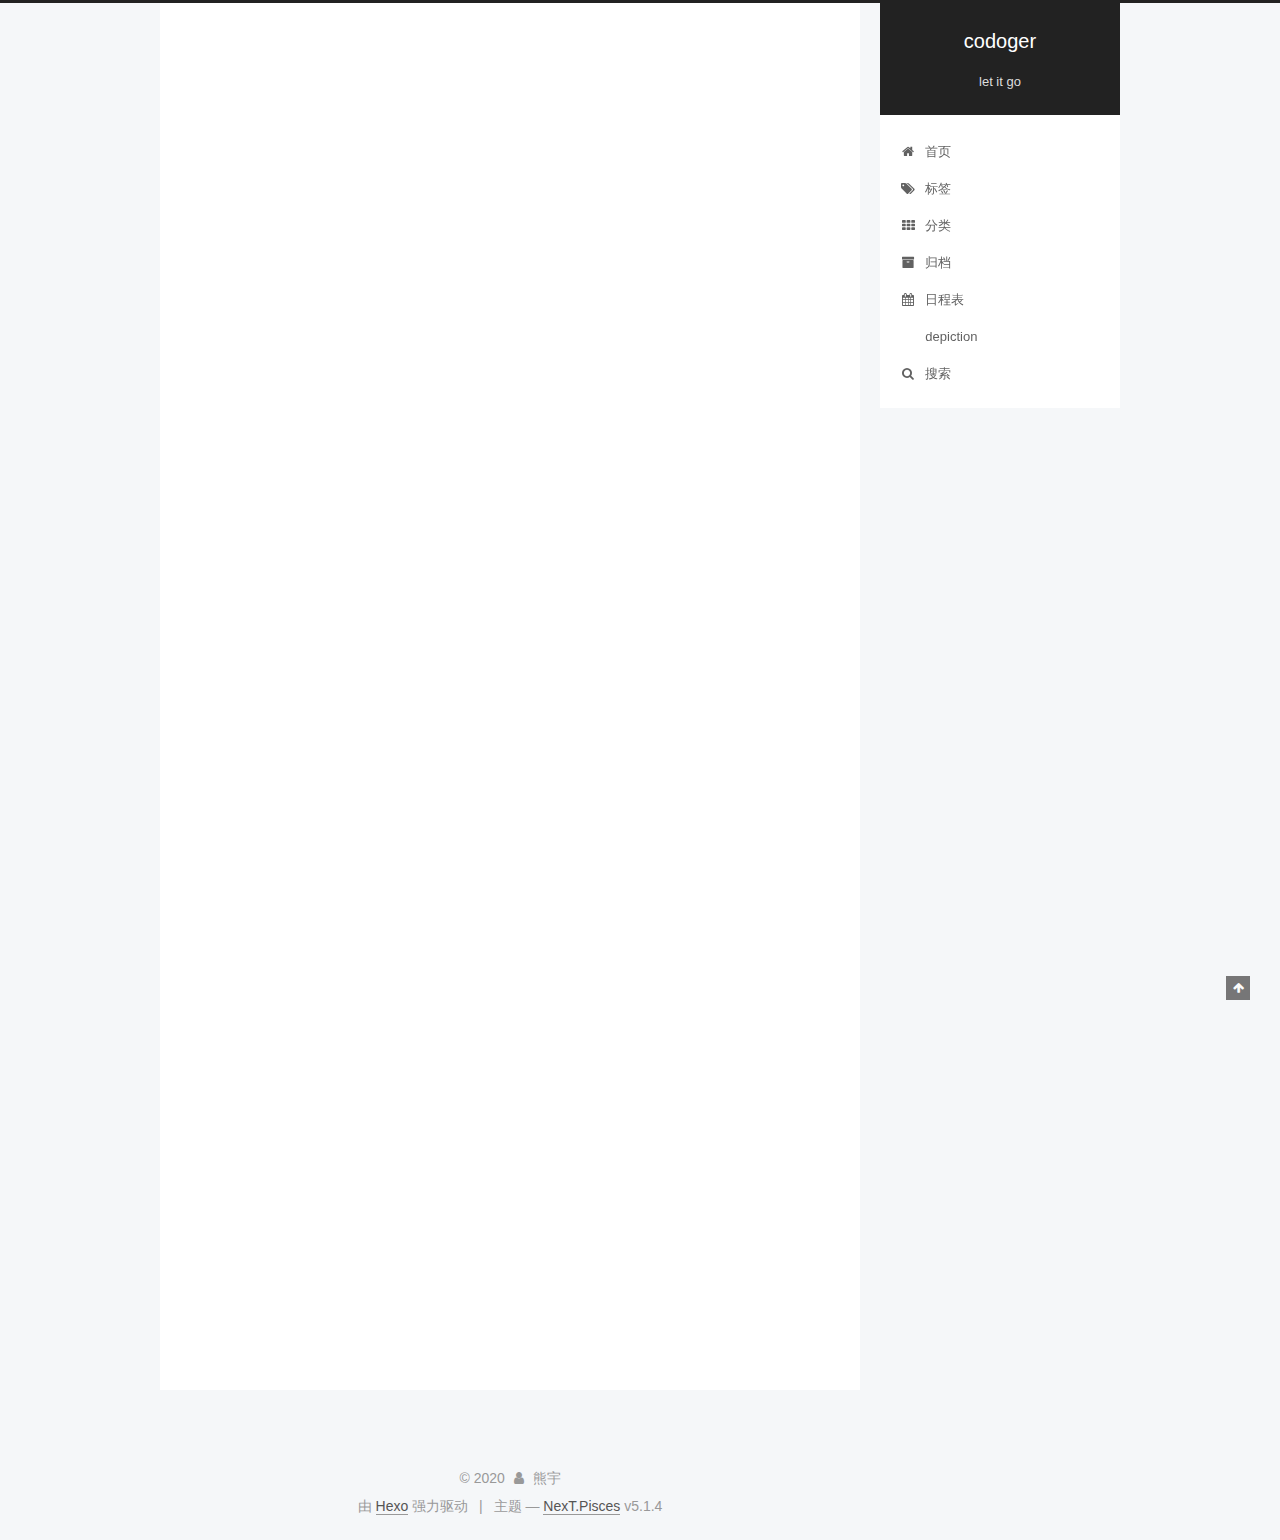
<file: 2020/02/16/hello-world/index.html>
<!DOCTYPE html>



  


<html class="theme-next pisces use-motion" lang="zh-Hans">
<head>
  <meta charset="UTF-8"/>
<meta http-equiv="X-UA-Compatible" content="IE=edge" />
<meta name="viewport" content="width=device-width, initial-scale=1, maximum-scale=1"/>
<meta name="theme-color" content="#222">









<meta http-equiv="Cache-Control" content="no-transform" />
<meta http-equiv="Cache-Control" content="no-siteapp" />
















  
  
  <link href="/lib/fancybox/source/jquery.fancybox.css?v=2.1.5" rel="stylesheet" type="text/css" />







<link href="/lib/font-awesome/css/font-awesome.min.css?v=4.6.2" rel="stylesheet" type="text/css" />

<link href="/css/main.css?v=5.1.4" rel="stylesheet" type="text/css" />


  <link rel="apple-touch-icon" sizes="180x180" href="/images/apple-touch-icon-next.png?v=5.1.4">


  <link rel="icon" type="image/png" sizes="32x32" href="/images/favicon-32x32-next.png?v=5.1.4">


  <link rel="icon" type="image/png" sizes="16x16" href="/images/favicon-16x16-next.png?v=5.1.4">


  <link rel="mask-icon" href="/images/logo.svg?v=5.1.4" color="#222">





  <meta name="keywords" content="Hexo, NexT" />




  


  <link rel="alternate" href="/atom.xml" title="codoger" type="application/atom+xml" />






<meta name="description" content="Welcome to Hexo! This is your very first post. Check documentation for more info. If you get any problems when using Hexo, you can find the answer in troubleshooting or you can ask me on GitHub. Quick">
<meta property="og:type" content="article">
<meta property="og:title" content="Hello World">
<meta property="og:url" content="http://fantasticboy19.github.io/2020/02/16/hello-world/index.html">
<meta property="og:site_name" content="codoger">
<meta property="og:description" content="Welcome to Hexo! This is your very first post. Check documentation for more info. If you get any problems when using Hexo, you can find the answer in troubleshooting or you can ask me on GitHub. Quick">
<meta property="article:published_time" content="2020-02-16T09:03:54.186Z">
<meta property="article:modified_time" content="2020-02-16T09:03:54.186Z">
<meta property="article:author" content="熊宇">
<meta name="twitter:card" content="summary">



<script type="text/javascript" id="hexo.configurations">
  var NexT = window.NexT || {};
  var CONFIG = {
    root: '/',
    scheme: 'Pisces',
    version: '5.1.4',
    sidebar: {"position":"right","display":"post","offset":12,"b2t":false,"scrollpercent":false,"onmobile":false},
    fancybox: true,
    tabs: true,
    motion: {"enable":true,"async":false,"transition":{"post_block":"fadeIn","post_header":"slideDownIn","post_body":"slideDownIn","coll_header":"slideLeftIn","sidebar":"slideUpIn"}},
    duoshuo: {
      userId: '0',
      author: '博主'
    },
    algolia: {
      applicationID: '',
      apiKey: '',
      indexName: '',
      hits: {"per_page":10},
      labels: {"input_placeholder":"Search for Posts","hits_empty":"We didn't find any results for the search: ${query}","hits_stats":"${hits} results found in ${time} ms"}
    }
  };
</script>



  <link rel="canonical" href="http://fantasticboy19.github.io/2020/02/16/hello-world/"/>





  <title>Hello World | codoger</title>
  








<meta name="generator" content="Hexo 4.2.0"></head>

<body itemscope itemtype="http://schema.org/WebPage" lang="zh-Hans">

  
  
    
  

  <div class="container sidebar-position-right page-post-detail">
    <div class="headband"></div>

    <header id="header" class="header" itemscope itemtype="http://schema.org/WPHeader">
      <div class="header-inner"><div class="site-brand-wrapper">
  <div class="site-meta ">
    

    <div class="custom-logo-site-title">
      <a href="/"  class="brand" rel="start">
        <span class="logo-line-before"><i></i></span>
        <span class="site-title">codoger</span>
        <span class="logo-line-after"><i></i></span>
      </a>
    </div>
      
        <p class="site-subtitle">let it go</p>
      
  </div>

  <div class="site-nav-toggle">
    <button>
      <span class="btn-bar"></span>
      <span class="btn-bar"></span>
      <span class="btn-bar"></span>
    </button>
  </div>
</div>

<nav class="site-nav">
  

  
    <ul id="menu" class="menu">
      
        
        <li class="menu-item menu-item-home">
          <a href="/" rel="section">
            
              <i class="menu-item-icon fa fa-fw fa-home"></i> <br />
            
            首页
          </a>
        </li>
      
        
        <li class="menu-item menu-item-tags">
          <a href="/tags" rel="section">
            
              <i class="menu-item-icon fa fa-fw fa-tags"></i> <br />
            
            标签
          </a>
        </li>
      
        
        <li class="menu-item menu-item-categories">
          <a href="/categories/" rel="section">
            
              <i class="menu-item-icon fa fa-fw fa-th"></i> <br />
            
            分类
          </a>
        </li>
      
        
        <li class="menu-item menu-item-archives">
          <a href="/archives/" rel="section">
            
              <i class="menu-item-icon fa fa-fw fa-archive"></i> <br />
            
            归档
          </a>
        </li>
      
        
        <li class="menu-item menu-item-schedule">
          <a href="/schedule/" rel="section">
            
              <i class="menu-item-icon fa fa-fw fa-calendar"></i> <br />
            
            日程表
          </a>
        </li>
      
        
        <li class="menu-item menu-item-depiction">
          <a href="/depiction" rel="section">
            
              <i class="menu-item-icon fa fa-fw fa-depiction"></i> <br />
            
            depiction
          </a>
        </li>
      

      
        <li class="menu-item menu-item-search">
          
            <a href="javascript:;" class="popup-trigger">
          
            
              <i class="menu-item-icon fa fa-search fa-fw"></i> <br />
            
            搜索
          </a>
        </li>
      
    </ul>
  

  
    <div class="site-search">
      
  <div class="popup search-popup local-search-popup">
  <div class="local-search-header clearfix">
    <span class="search-icon">
      <i class="fa fa-search"></i>
    </span>
    <span class="popup-btn-close">
      <i class="fa fa-times-circle"></i>
    </span>
    <div class="local-search-input-wrapper">
      <input autocomplete="off"
             placeholder="搜索..." spellcheck="false"
             type="text" id="local-search-input">
    </div>
  </div>
  <div id="local-search-result"></div>
</div>



    </div>
  
</nav>



 </div>
    </header>

    <main id="main" class="main">
      <div class="main-inner">
        <div class="content-wrap">
          <div id="content" class="content">
            

  <div id="posts" class="posts-expand">
    

  

  
  
  

  <article class="post post-type-normal" itemscope itemtype="http://schema.org/Article">
  
  
  
  <div class="post-block">
    <link itemprop="mainEntityOfPage" href="http://fantasticboy19.github.io/2020/02/16/hello-world/">

    <span hidden itemprop="author" itemscope itemtype="http://schema.org/Person">
      <meta itemprop="name" content="熊宇">
      <meta itemprop="description" content="">
      <meta itemprop="image" content="/images/avatar.gif">
    </span>

    <span hidden itemprop="publisher" itemscope itemtype="http://schema.org/Organization">
      <meta itemprop="name" content="codoger">
    </span>

    
      <header class="post-header">

        
        
          <h1 class="post-title" itemprop="name headline">Hello World</h1>
        

        <div class="post-meta">
          <span class="post-time">
            
              <span class="post-meta-item-icon">
                <i class="fa fa-calendar-o"></i>
              </span>
              
                <span class="post-meta-item-text">发表于</span>
              
              <time title="创建于" itemprop="dateCreated datePublished" datetime="2020-02-16T17:03:54+08:00">
                2020-02-16
              </time>
            

            

            
          </span>

          

          
            
              <span class="post-comments-count">
                <span class="post-meta-divider">|</span>
                <span class="post-meta-item-icon">
                  <i class="fa fa-comment-o"></i>
                </span>
                <a href="/2020/02/16/hello-world/#comments" itemprop="discussionUrl">
                  <span class="post-comments-count ds-thread-count" data-thread-key="2020/02/16/hello-world/" itemprop="commentCount"></span>
                </a>
              </span>
            
          

          
          

          

          

          

        </div>
      </header>
    

    
    
    
    <div class="post-body" itemprop="articleBody">

      
      

      
        <p>Welcome to <a href="https://hexo.io/" target="_blank" rel="noopener">Hexo</a>! This is your very first post. Check <a href="https://hexo.io/docs/" target="_blank" rel="noopener">documentation</a> for more info. If you get any problems when using Hexo, you can find the answer in <a href="https://hexo.io/docs/troubleshooting.html" target="_blank" rel="noopener">troubleshooting</a> or you can ask me on <a href="https://github.com/hexojs/hexo/issues" target="_blank" rel="noopener">GitHub</a>.</p>
<h2 id="Quick-Start"><a href="#Quick-Start" class="headerlink" title="Quick Start"></a>Quick Start</h2><h3 id="Create-a-new-post"><a href="#Create-a-new-post" class="headerlink" title="Create a new post"></a>Create a new post</h3><figure class="highlight bash"><table><tr><td class="gutter"><pre><span class="line">1</span><br></pre></td><td class="code"><pre><span class="line">$ hexo new <span class="string">"My New Post"</span></span><br></pre></td></tr></table></figure>

<p>More info: <a href="https://hexo.io/docs/writing.html" target="_blank" rel="noopener">Writing</a></p>
<h3 id="Run-server"><a href="#Run-server" class="headerlink" title="Run server"></a>Run server</h3><figure class="highlight bash"><table><tr><td class="gutter"><pre><span class="line">1</span><br></pre></td><td class="code"><pre><span class="line">$ hexo server</span><br></pre></td></tr></table></figure>

<p>More info: <a href="https://hexo.io/docs/server.html" target="_blank" rel="noopener">Server</a></p>
<h3 id="Generate-static-files"><a href="#Generate-static-files" class="headerlink" title="Generate static files"></a>Generate static files</h3><figure class="highlight bash"><table><tr><td class="gutter"><pre><span class="line">1</span><br></pre></td><td class="code"><pre><span class="line">$ hexo generate</span><br></pre></td></tr></table></figure>

<p>More info: <a href="https://hexo.io/docs/generating.html" target="_blank" rel="noopener">Generating</a></p>
<h3 id="Deploy-to-remote-sites"><a href="#Deploy-to-remote-sites" class="headerlink" title="Deploy to remote sites"></a>Deploy to remote sites</h3><figure class="highlight bash"><table><tr><td class="gutter"><pre><span class="line">1</span><br></pre></td><td class="code"><pre><span class="line">$ hexo deploy</span><br></pre></td></tr></table></figure>

<p>More info: <a href="https://hexo.io/docs/one-command-deployment.html" target="_blank" rel="noopener">Deployment</a></p>

      
    </div>
    
    
    

    

    
      <div>
        <div style="padding: 10px 0; margin: 20px auto; width: 90%; text-align: center;">
  <div></div>
  <button id="rewardButton" disable="enable" onclick="var qr = document.getElementById('QR'); if (qr.style.display === 'none') {qr.style.display='block';} else {qr.style.display='none'}">
    <span>打赏</span>
  </button>
  <div id="QR" style="display: none;">

    
      <div id="wechat" style="display: inline-block">
        <img id="wechat_qr" src="/images/wechatpay.png" alt="熊宇 微信支付"/>
        <p>微信支付</p>
      </div>
    

    
      <div id="alipay" style="display: inline-block">
        <img id="alipay_qr" src="/images/alipay.png" alt="熊宇 支付宝"/>
        <p>支付宝</p>
      </div>
    

    

  </div>
</div>

      </div>
    

    
      <div>
        <ul class="post-copyright">
  <li class="post-copyright-author">
    <strong>本文作者：</strong>
    熊宇
  </li>
  <li class="post-copyright-link">
    <strong>本文链接：</strong>
    <a href="http://fantasticboy19.github.io/2020/02/16/hello-world/" title="Hello World">http://fantasticboy19.github.io/2020/02/16/hello-world/</a>
  </li>
  <li class="post-copyright-license">
    <strong>版权声明： </strong>
    本博客所有文章除特别声明外，均采用 <a href="https://creativecommons.org/licenses/by-nc-sa/3.0/" rel="external nofollow" target="_blank">CC BY-NC-SA 3.0</a> 许可协议。转载请注明出处！
  </li>
</ul>

      </div>
    

    <footer class="post-footer">
      

      
      
      

      
        <div class="post-nav">
          <div class="post-nav-next post-nav-item">
            
          </div>

          <span class="post-nav-divider"></span>

          <div class="post-nav-prev post-nav-item">
            
              <a href="/2020/02/16/my-firstsite/" rel="prev" title="my_firstsite">
                my_firstsite <i class="fa fa-chevron-right"></i>
              </a>
            
          </div>
        </div>
      

      
      
    </footer>
  </div>
  
  
  
  </article>



    <div class="post-spread">
      
    </div>
  </div>


          </div>
          


          

  
    <div class="comments" id="comments">
      <div class="ds-thread" data-thread-key="2020/02/16/hello-world/"
           data-title="Hello World" data-url="http://fantasticboy19.github.io/2020/02/16/hello-world/">
      </div>
    </div>

  



        </div>
        
          
  
  <div class="sidebar-toggle">
    <div class="sidebar-toggle-line-wrap">
      <span class="sidebar-toggle-line sidebar-toggle-line-first"></span>
      <span class="sidebar-toggle-line sidebar-toggle-line-middle"></span>
      <span class="sidebar-toggle-line sidebar-toggle-line-last"></span>
    </div>
  </div>

  <aside id="sidebar" class="sidebar">
    
    <div class="sidebar-inner">

      

      
        <ul class="sidebar-nav motion-element">
          <li class="sidebar-nav-toc sidebar-nav-active" data-target="post-toc-wrap">
            文章目录
          </li>
          <li class="sidebar-nav-overview" data-target="site-overview-wrap">
            站点概览
          </li>
        </ul>
      

      <section class="site-overview-wrap sidebar-panel">
        <div class="site-overview">
          <div class="site-author motion-element" itemprop="author" itemscope itemtype="http://schema.org/Person">
            
              <img class="site-author-image" itemprop="image"
                src="/images/avatar.gif"
                alt="熊宇" />
            
              <p class="site-author-name" itemprop="name">熊宇</p>
              <p class="site-description motion-element" itemprop="description">life is quick, so python suits me!</p>
          </div>

          <nav class="site-state motion-element">

            
              <div class="site-state-item site-state-posts">
              
                <a href="/archives/%7C%7C%20archive">
              
                  <span class="site-state-item-count">4</span>
                  <span class="site-state-item-name">日志</span>
                </a>
              </div>
            

            

            

          </nav>

          
            <div class="feed-link motion-element">
              <a href="/atom.xml" rel="alternate">
                <i class="fa fa-rss"></i>
                RSS
              </a>
            </div>
          

          
            <div class="links-of-author motion-element">
                
                  <span class="links-of-author-item">
                    <a href="zhihu.com/people/xiong-yu-8-44" target="_blank" title="zhihu">
                      
                        <i class="fa fa-fw fa-zhihu"></i>zhihu</a>
                  </span>
                
            </div>
          

          
          

          
          

          

        </div>
      </section>

      
      <!--noindex-->
        <section class="post-toc-wrap motion-element sidebar-panel sidebar-panel-active">
          <div class="post-toc">

            
              
            

            
              <div class="post-toc-content"><ol class="nav"><li class="nav-item nav-level-2"><a class="nav-link" href="#Quick-Start"><span class="nav-number">1.</span> <span class="nav-text">Quick Start</span></a><ol class="nav-child"><li class="nav-item nav-level-3"><a class="nav-link" href="#Create-a-new-post"><span class="nav-number">1.1.</span> <span class="nav-text">Create a new post</span></a></li><li class="nav-item nav-level-3"><a class="nav-link" href="#Run-server"><span class="nav-number">1.2.</span> <span class="nav-text">Run server</span></a></li><li class="nav-item nav-level-3"><a class="nav-link" href="#Generate-static-files"><span class="nav-number">1.3.</span> <span class="nav-text">Generate static files</span></a></li><li class="nav-item nav-level-3"><a class="nav-link" href="#Deploy-to-remote-sites"><span class="nav-number">1.4.</span> <span class="nav-text">Deploy to remote sites</span></a></li></ol></li></ol></div>
            

          </div>
        </section>
      <!--/noindex-->
      

      

    </div>
  </aside>


        
      </div>
    </main>

    <footer id="footer" class="footer">
      <div class="footer-inner">
        <div class="copyright">&copy; <span itemprop="copyrightYear">2020</span>
  <span class="with-love">
    <i class="fa fa-user"></i>
  </span>
  <span class="author" itemprop="copyrightHolder">熊宇</span>

  
</div>


  <div class="powered-by">由 <a class="theme-link" target="_blank" href="https://hexo.io">Hexo</a> 强力驱动</div>



  <span class="post-meta-divider">|</span>



  <div class="theme-info">主题 &mdash; <a class="theme-link" target="_blank" href="https://github.com/iissnan/hexo-theme-next">NexT.Pisces</a> v5.1.4</div>




        







        
      </div>
    </footer>

    
      <div class="back-to-top">
        <i class="fa fa-arrow-up"></i>
        
      </div>
    

    

  </div>

  

<script type="text/javascript">
  if (Object.prototype.toString.call(window.Promise) !== '[object Function]') {
    window.Promise = null;
  }
</script>









  












  
  
    <script type="text/javascript" src="/lib/jquery/index.js?v=2.1.3"></script>
  

  
  
    <script type="text/javascript" src="/lib/fastclick/lib/fastclick.min.js?v=1.0.6"></script>
  

  
  
    <script type="text/javascript" src="/lib/jquery_lazyload/jquery.lazyload.js?v=1.9.7"></script>
  

  
  
    <script type="text/javascript" src="/lib/velocity/velocity.min.js?v=1.2.1"></script>
  

  
  
    <script type="text/javascript" src="/lib/velocity/velocity.ui.min.js?v=1.2.1"></script>
  

  
  
    <script type="text/javascript" src="/lib/fancybox/source/jquery.fancybox.pack.js?v=2.1.5"></script>
  


  


  <script type="text/javascript" src="/js/src/utils.js?v=5.1.4"></script>

  <script type="text/javascript" src="/js/src/motion.js?v=5.1.4"></script>



  
  


  <script type="text/javascript" src="/js/src/affix.js?v=5.1.4"></script>

  <script type="text/javascript" src="/js/src/schemes/pisces.js?v=5.1.4"></script>



  
  <script type="text/javascript" src="/js/src/scrollspy.js?v=5.1.4"></script>
<script type="text/javascript" src="/js/src/post-details.js?v=5.1.4"></script>



  


  <script type="text/javascript" src="/js/src/bootstrap.js?v=5.1.4"></script>



  

  
    
  

  <script type="text/javascript">
    var duoshuoQuery = {short_name:"your-duoshuo-shortname"};
    (function() {
      var ds = document.createElement('script');
      ds.type = 'text/javascript';ds.async = true;
      ds.id = 'duoshuo-script';
      ds.src = (document.location.protocol == 'https:' ? 'https:' : 'http:') + '//static.duoshuo.com/embed.js';
      ds.charset = 'UTF-8';
      (document.getElementsByTagName('head')[0]
      || document.getElementsByTagName('body')[0]).appendChild(ds);
    })();
  </script>

  
    
    
    <script src="/lib/ua-parser-js/dist/ua-parser.min.js?v=0.7.9"></script>
    <script src="/js/src/hook-duoshuo.js"></script>
  


















  

  <script type="text/javascript">
    // Popup Window;
    var isfetched = false;
    var isXml = true;
    // Search DB path;
    var search_path = "search.xml";
    if (search_path.length === 0) {
      search_path = "search.xml";
    } else if (/json$/i.test(search_path)) {
      isXml = false;
    }
    var path = "/" + search_path;
    // monitor main search box;

    var onPopupClose = function (e) {
      $('.popup').hide();
      $('#local-search-input').val('');
      $('.search-result-list').remove();
      $('#no-result').remove();
      $(".local-search-pop-overlay").remove();
      $('body').css('overflow', '');
    }

    function proceedsearch() {
      $("body")
        .append('<div class="search-popup-overlay local-search-pop-overlay"></div>')
        .css('overflow', 'hidden');
      $('.search-popup-overlay').click(onPopupClose);
      $('.popup').toggle();
      var $localSearchInput = $('#local-search-input');
      $localSearchInput.attr("autocapitalize", "none");
      $localSearchInput.attr("autocorrect", "off");
      $localSearchInput.focus();
    }

    // search function;
    var searchFunc = function(path, search_id, content_id) {
      'use strict';

      // start loading animation
      $("body")
        .append('<div class="search-popup-overlay local-search-pop-overlay">' +
          '<div id="search-loading-icon">' +
          '<i class="fa fa-spinner fa-pulse fa-5x fa-fw"></i>' +
          '</div>' +
          '</div>')
        .css('overflow', 'hidden');
      $("#search-loading-icon").css('margin', '20% auto 0 auto').css('text-align', 'center');

      $.ajax({
        url: path,
        dataType: isXml ? "xml" : "json",
        async: true,
        success: function(res) {
          // get the contents from search data
          isfetched = true;
          $('.popup').detach().appendTo('.header-inner');
          var datas = isXml ? $("entry", res).map(function() {
            return {
              title: $("title", this).text(),
              content: $("content",this).text(),
              url: $("url" , this).text()
            };
          }).get() : res;
          var input = document.getElementById(search_id);
          var resultContent = document.getElementById(content_id);
          var inputEventFunction = function() {
            var searchText = input.value.trim().toLowerCase();
            var keywords = searchText.split(/[\s\-]+/);
            if (keywords.length > 1) {
              keywords.push(searchText);
            }
            var resultItems = [];
            if (searchText.length > 0) {
              // perform local searching
              datas.forEach(function(data) {
                var isMatch = false;
                var hitCount = 0;
                var searchTextCount = 0;
                var title = data.title.trim();
                var titleInLowerCase = title.toLowerCase();
                var content = data.content.trim().replace(/<[^>]+>/g,"");
                var contentInLowerCase = content.toLowerCase();
                var articleUrl = decodeURIComponent(data.url);
                var indexOfTitle = [];
                var indexOfContent = [];
                // only match articles with not empty titles
                if(title != '') {
                  keywords.forEach(function(keyword) {
                    function getIndexByWord(word, text, caseSensitive) {
                      var wordLen = word.length;
                      if (wordLen === 0) {
                        return [];
                      }
                      var startPosition = 0, position = [], index = [];
                      if (!caseSensitive) {
                        text = text.toLowerCase();
                        word = word.toLowerCase();
                      }
                      while ((position = text.indexOf(word, startPosition)) > -1) {
                        index.push({position: position, word: word});
                        startPosition = position + wordLen;
                      }
                      return index;
                    }

                    indexOfTitle = indexOfTitle.concat(getIndexByWord(keyword, titleInLowerCase, false));
                    indexOfContent = indexOfContent.concat(getIndexByWord(keyword, contentInLowerCase, false));
                  });
                  if (indexOfTitle.length > 0 || indexOfContent.length > 0) {
                    isMatch = true;
                    hitCount = indexOfTitle.length + indexOfContent.length;
                  }
                }

                // show search results

                if (isMatch) {
                  // sort index by position of keyword

                  [indexOfTitle, indexOfContent].forEach(function (index) {
                    index.sort(function (itemLeft, itemRight) {
                      if (itemRight.position !== itemLeft.position) {
                        return itemRight.position - itemLeft.position;
                      } else {
                        return itemLeft.word.length - itemRight.word.length;
                      }
                    });
                  });

                  // merge hits into slices

                  function mergeIntoSlice(text, start, end, index) {
                    var item = index[index.length - 1];
                    var position = item.position;
                    var word = item.word;
                    var hits = [];
                    var searchTextCountInSlice = 0;
                    while (position + word.length <= end && index.length != 0) {
                      if (word === searchText) {
                        searchTextCountInSlice++;
                      }
                      hits.push({position: position, length: word.length});
                      var wordEnd = position + word.length;

                      // move to next position of hit

                      index.pop();
                      while (index.length != 0) {
                        item = index[index.length - 1];
                        position = item.position;
                        word = item.word;
                        if (wordEnd > position) {
                          index.pop();
                        } else {
                          break;
                        }
                      }
                    }
                    searchTextCount += searchTextCountInSlice;
                    return {
                      hits: hits,
                      start: start,
                      end: end,
                      searchTextCount: searchTextCountInSlice
                    };
                  }

                  var slicesOfTitle = [];
                  if (indexOfTitle.length != 0) {
                    slicesOfTitle.push(mergeIntoSlice(title, 0, title.length, indexOfTitle));
                  }

                  var slicesOfContent = [];
                  while (indexOfContent.length != 0) {
                    var item = indexOfContent[indexOfContent.length - 1];
                    var position = item.position;
                    var word = item.word;
                    // cut out 100 characters
                    var start = position - 20;
                    var end = position + 80;
                    if(start < 0){
                      start = 0;
                    }
                    if (end < position + word.length) {
                      end = position + word.length;
                    }
                    if(end > content.length){
                      end = content.length;
                    }
                    slicesOfContent.push(mergeIntoSlice(content, start, end, indexOfContent));
                  }

                  // sort slices in content by search text's count and hits' count

                  slicesOfContent.sort(function (sliceLeft, sliceRight) {
                    if (sliceLeft.searchTextCount !== sliceRight.searchTextCount) {
                      return sliceRight.searchTextCount - sliceLeft.searchTextCount;
                    } else if (sliceLeft.hits.length !== sliceRight.hits.length) {
                      return sliceRight.hits.length - sliceLeft.hits.length;
                    } else {
                      return sliceLeft.start - sliceRight.start;
                    }
                  });

                  // select top N slices in content

                  var upperBound = parseInt('1');
                  if (upperBound >= 0) {
                    slicesOfContent = slicesOfContent.slice(0, upperBound);
                  }

                  // highlight title and content

                  function highlightKeyword(text, slice) {
                    var result = '';
                    var prevEnd = slice.start;
                    slice.hits.forEach(function (hit) {
                      result += text.substring(prevEnd, hit.position);
                      var end = hit.position + hit.length;
                      result += '<b class="search-keyword">' + text.substring(hit.position, end) + '</b>';
                      prevEnd = end;
                    });
                    result += text.substring(prevEnd, slice.end);
                    return result;
                  }

                  var resultItem = '';

                  if (slicesOfTitle.length != 0) {
                    resultItem += "<li><a href='" + articleUrl + "' class='search-result-title'>" + highlightKeyword(title, slicesOfTitle[0]) + "</a>";
                  } else {
                    resultItem += "<li><a href='" + articleUrl + "' class='search-result-title'>" + title + "</a>";
                  }

                  slicesOfContent.forEach(function (slice) {
                    resultItem += "<a href='" + articleUrl + "'>" +
                      "<p class=\"search-result\">" + highlightKeyword(content, slice) +
                      "...</p>" + "</a>";
                  });

                  resultItem += "</li>";
                  resultItems.push({
                    item: resultItem,
                    searchTextCount: searchTextCount,
                    hitCount: hitCount,
                    id: resultItems.length
                  });
                }
              })
            };
            if (keywords.length === 1 && keywords[0] === "") {
              resultContent.innerHTML = '<div id="no-result"><i class="fa fa-search fa-5x" /></div>'
            } else if (resultItems.length === 0) {
              resultContent.innerHTML = '<div id="no-result"><i class="fa fa-frown-o fa-5x" /></div>'
            } else {
              resultItems.sort(function (resultLeft, resultRight) {
                if (resultLeft.searchTextCount !== resultRight.searchTextCount) {
                  return resultRight.searchTextCount - resultLeft.searchTextCount;
                } else if (resultLeft.hitCount !== resultRight.hitCount) {
                  return resultRight.hitCount - resultLeft.hitCount;
                } else {
                  return resultRight.id - resultLeft.id;
                }
              });
              var searchResultList = '<ul class=\"search-result-list\">';
              resultItems.forEach(function (result) {
                searchResultList += result.item;
              })
              searchResultList += "</ul>";
              resultContent.innerHTML = searchResultList;
            }
          }

          if ('auto' === 'auto') {
            input.addEventListener('input', inputEventFunction);
          } else {
            $('.search-icon').click(inputEventFunction);
            input.addEventListener('keypress', function (event) {
              if (event.keyCode === 13) {
                inputEventFunction();
              }
            });
          }

          // remove loading animation
          $(".local-search-pop-overlay").remove();
          $('body').css('overflow', '');

          proceedsearch();
        }
      });
    }

    // handle and trigger popup window;
    $('.popup-trigger').click(function(e) {
      e.stopPropagation();
      if (isfetched === false) {
        searchFunc(path, 'local-search-input', 'local-search-result');
      } else {
        proceedsearch();
      };
    });

    $('.popup-btn-close').click(onPopupClose);
    $('.popup').click(function(e){
      e.stopPropagation();
    });
    $(document).on('keyup', function (event) {
      var shouldDismissSearchPopup = event.which === 27 &&
        $('.search-popup').is(':visible');
      if (shouldDismissSearchPopup) {
        onPopupClose();
      }
    });
  </script>





  

  

  

  
  

  

  

  

</body>
</html>
</file>
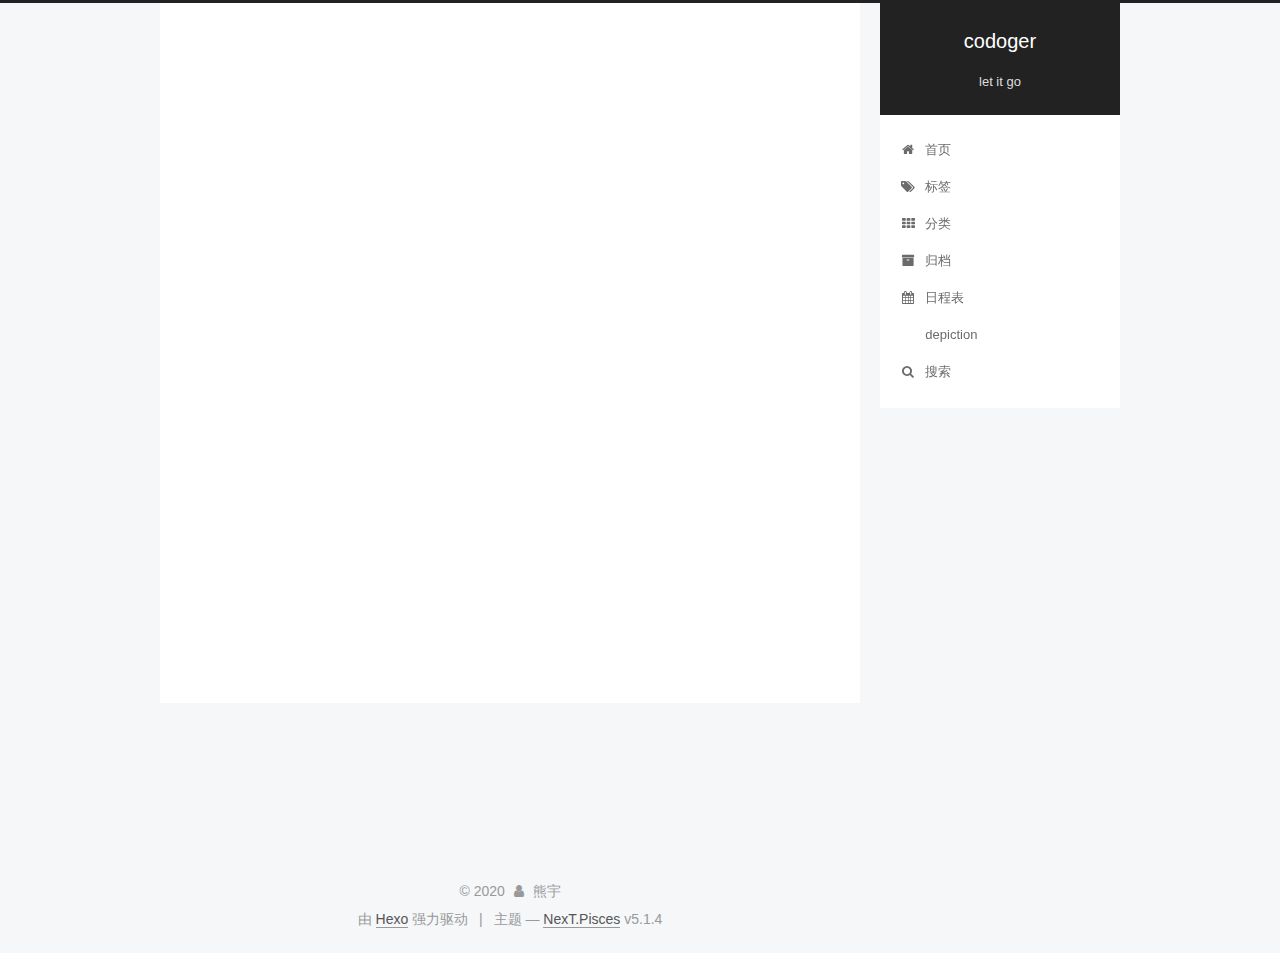
<file: 2020/02/16/my-firstsite/index.html>
<!DOCTYPE html>



  


<html class="theme-next pisces use-motion" lang="zh-Hans">
<head>
  <meta charset="UTF-8"/>
<meta http-equiv="X-UA-Compatible" content="IE=edge" />
<meta name="viewport" content="width=device-width, initial-scale=1, maximum-scale=1"/>
<meta name="theme-color" content="#222">









<meta http-equiv="Cache-Control" content="no-transform" />
<meta http-equiv="Cache-Control" content="no-siteapp" />
















  
  
  <link href="/lib/fancybox/source/jquery.fancybox.css?v=2.1.5" rel="stylesheet" type="text/css" />







<link href="/lib/font-awesome/css/font-awesome.min.css?v=4.6.2" rel="stylesheet" type="text/css" />

<link href="/css/main.css?v=5.1.4" rel="stylesheet" type="text/css" />


  <link rel="apple-touch-icon" sizes="180x180" href="/images/apple-touch-icon-next.png?v=5.1.4">


  <link rel="icon" type="image/png" sizes="32x32" href="/images/favicon-32x32-next.png?v=5.1.4">


  <link rel="icon" type="image/png" sizes="16x16" href="/images/favicon-16x16-next.png?v=5.1.4">


  <link rel="mask-icon" href="/images/logo.svg?v=5.1.4" color="#222">





  <meta name="keywords" content="Hexo, NexT" />




  


  <link rel="alternate" href="/atom.xml" title="codoger" type="application/atom+xml" />






<meta name="description" content="life is quick, so python suits me!">
<meta property="og:type" content="article">
<meta property="og:title" content="my_firstsite">
<meta property="og:url" content="http://fantasticboy19.github.io/2020/02/16/my-firstsite/index.html">
<meta property="og:site_name" content="codoger">
<meta property="og:description" content="life is quick, so python suits me!">
<meta property="article:published_time" content="2020-02-16T09:25:27.000Z">
<meta property="article:modified_time" content="2020-02-16T09:25:27.276Z">
<meta property="article:author" content="熊宇">
<meta name="twitter:card" content="summary">



<script type="text/javascript" id="hexo.configurations">
  var NexT = window.NexT || {};
  var CONFIG = {
    root: '/',
    scheme: 'Pisces',
    version: '5.1.4',
    sidebar: {"position":"right","display":"post","offset":12,"b2t":false,"scrollpercent":false,"onmobile":false},
    fancybox: true,
    tabs: true,
    motion: {"enable":true,"async":false,"transition":{"post_block":"fadeIn","post_header":"slideDownIn","post_body":"slideDownIn","coll_header":"slideLeftIn","sidebar":"slideUpIn"}},
    duoshuo: {
      userId: '0',
      author: '博主'
    },
    algolia: {
      applicationID: '',
      apiKey: '',
      indexName: '',
      hits: {"per_page":10},
      labels: {"input_placeholder":"Search for Posts","hits_empty":"We didn't find any results for the search: ${query}","hits_stats":"${hits} results found in ${time} ms"}
    }
  };
</script>



  <link rel="canonical" href="http://fantasticboy19.github.io/2020/02/16/my-firstsite/"/>





  <title>my_firstsite | codoger</title>
  








<meta name="generator" content="Hexo 4.2.0"></head>

<body itemscope itemtype="http://schema.org/WebPage" lang="zh-Hans">

  
  
    
  

  <div class="container sidebar-position-right page-post-detail">
    <div class="headband"></div>

    <header id="header" class="header" itemscope itemtype="http://schema.org/WPHeader">
      <div class="header-inner"><div class="site-brand-wrapper">
  <div class="site-meta ">
    

    <div class="custom-logo-site-title">
      <a href="/"  class="brand" rel="start">
        <span class="logo-line-before"><i></i></span>
        <span class="site-title">codoger</span>
        <span class="logo-line-after"><i></i></span>
      </a>
    </div>
      
        <p class="site-subtitle">let it go</p>
      
  </div>

  <div class="site-nav-toggle">
    <button>
      <span class="btn-bar"></span>
      <span class="btn-bar"></span>
      <span class="btn-bar"></span>
    </button>
  </div>
</div>

<nav class="site-nav">
  

  
    <ul id="menu" class="menu">
      
        
        <li class="menu-item menu-item-home">
          <a href="/" rel="section">
            
              <i class="menu-item-icon fa fa-fw fa-home"></i> <br />
            
            首页
          </a>
        </li>
      
        
        <li class="menu-item menu-item-tags">
          <a href="/tags" rel="section">
            
              <i class="menu-item-icon fa fa-fw fa-tags"></i> <br />
            
            标签
          </a>
        </li>
      
        
        <li class="menu-item menu-item-categories">
          <a href="/categories/" rel="section">
            
              <i class="menu-item-icon fa fa-fw fa-th"></i> <br />
            
            分类
          </a>
        </li>
      
        
        <li class="menu-item menu-item-archives">
          <a href="/archives/" rel="section">
            
              <i class="menu-item-icon fa fa-fw fa-archive"></i> <br />
            
            归档
          </a>
        </li>
      
        
        <li class="menu-item menu-item-schedule">
          <a href="/schedule/" rel="section">
            
              <i class="menu-item-icon fa fa-fw fa-calendar"></i> <br />
            
            日程表
          </a>
        </li>
      
        
        <li class="menu-item menu-item-depiction">
          <a href="/depiction" rel="section">
            
              <i class="menu-item-icon fa fa-fw fa-depiction"></i> <br />
            
            depiction
          </a>
        </li>
      

      
        <li class="menu-item menu-item-search">
          
            <a href="javascript:;" class="popup-trigger">
          
            
              <i class="menu-item-icon fa fa-search fa-fw"></i> <br />
            
            搜索
          </a>
        </li>
      
    </ul>
  

  
    <div class="site-search">
      
  <div class="popup search-popup local-search-popup">
  <div class="local-search-header clearfix">
    <span class="search-icon">
      <i class="fa fa-search"></i>
    </span>
    <span class="popup-btn-close">
      <i class="fa fa-times-circle"></i>
    </span>
    <div class="local-search-input-wrapper">
      <input autocomplete="off"
             placeholder="搜索..." spellcheck="false"
             type="text" id="local-search-input">
    </div>
  </div>
  <div id="local-search-result"></div>
</div>



    </div>
  
</nav>



 </div>
    </header>

    <main id="main" class="main">
      <div class="main-inner">
        <div class="content-wrap">
          <div id="content" class="content">
            

  <div id="posts" class="posts-expand">
    

  

  
  
  

  <article class="post post-type-normal" itemscope itemtype="http://schema.org/Article">
  
  
  
  <div class="post-block">
    <link itemprop="mainEntityOfPage" href="http://fantasticboy19.github.io/2020/02/16/my-firstsite/">

    <span hidden itemprop="author" itemscope itemtype="http://schema.org/Person">
      <meta itemprop="name" content="熊宇">
      <meta itemprop="description" content="">
      <meta itemprop="image" content="/images/avatar.gif">
    </span>

    <span hidden itemprop="publisher" itemscope itemtype="http://schema.org/Organization">
      <meta itemprop="name" content="codoger">
    </span>

    
      <header class="post-header">

        
        
          <h1 class="post-title" itemprop="name headline">my_firstsite</h1>
        

        <div class="post-meta">
          <span class="post-time">
            
              <span class="post-meta-item-icon">
                <i class="fa fa-calendar-o"></i>
              </span>
              
                <span class="post-meta-item-text">发表于</span>
              
              <time title="创建于" itemprop="dateCreated datePublished" datetime="2020-02-16T17:25:27+08:00">
                2020-02-16
              </time>
            

            

            
          </span>

          

          
            
              <span class="post-comments-count">
                <span class="post-meta-divider">|</span>
                <span class="post-meta-item-icon">
                  <i class="fa fa-comment-o"></i>
                </span>
                <a href="/2020/02/16/my-firstsite/#comments" itemprop="discussionUrl">
                  <span class="post-comments-count ds-thread-count" data-thread-key="2020/02/16/my-firstsite/" itemprop="commentCount"></span>
                </a>
              </span>
            
          

          
          

          

          

          

        </div>
      </header>
    

    
    
    
    <div class="post-body" itemprop="articleBody">

      
      

      
        
      
    </div>
    
    
    

    

    
      <div>
        <div style="padding: 10px 0; margin: 20px auto; width: 90%; text-align: center;">
  <div></div>
  <button id="rewardButton" disable="enable" onclick="var qr = document.getElementById('QR'); if (qr.style.display === 'none') {qr.style.display='block';} else {qr.style.display='none'}">
    <span>打赏</span>
  </button>
  <div id="QR" style="display: none;">

    
      <div id="wechat" style="display: inline-block">
        <img id="wechat_qr" src="/images/wechatpay.png" alt="熊宇 微信支付"/>
        <p>微信支付</p>
      </div>
    

    
      <div id="alipay" style="display: inline-block">
        <img id="alipay_qr" src="/images/alipay.png" alt="熊宇 支付宝"/>
        <p>支付宝</p>
      </div>
    

    

  </div>
</div>

      </div>
    

    
      <div>
        <ul class="post-copyright">
  <li class="post-copyright-author">
    <strong>本文作者：</strong>
    熊宇
  </li>
  <li class="post-copyright-link">
    <strong>本文链接：</strong>
    <a href="http://fantasticboy19.github.io/2020/02/16/my-firstsite/" title="my_firstsite">http://fantasticboy19.github.io/2020/02/16/my-firstsite/</a>
  </li>
  <li class="post-copyright-license">
    <strong>版权声明： </strong>
    本博客所有文章除特别声明外，均采用 <a href="https://creativecommons.org/licenses/by-nc-sa/3.0/" rel="external nofollow" target="_blank">CC BY-NC-SA 3.0</a> 许可协议。转载请注明出处！
  </li>
</ul>

      </div>
    

    <footer class="post-footer">
      

      
      
      

      
        <div class="post-nav">
          <div class="post-nav-next post-nav-item">
            
              <a href="/2020/02/16/hello-world/" rel="next" title="Hello World">
                <i class="fa fa-chevron-left"></i> Hello World
              </a>
            
          </div>

          <span class="post-nav-divider"></span>

          <div class="post-nav-prev post-nav-item">
            
              <a href="/2020/02/16/files/" rel="prev" title="files">
                files <i class="fa fa-chevron-right"></i>
              </a>
            
          </div>
        </div>
      

      
      
    </footer>
  </div>
  
  
  
  </article>



    <div class="post-spread">
      
    </div>
  </div>


          </div>
          


          

  
    <div class="comments" id="comments">
      <div class="ds-thread" data-thread-key="2020/02/16/my-firstsite/"
           data-title="my_firstsite" data-url="http://fantasticboy19.github.io/2020/02/16/my-firstsite/">
      </div>
    </div>

  



        </div>
        
          
  
  <div class="sidebar-toggle">
    <div class="sidebar-toggle-line-wrap">
      <span class="sidebar-toggle-line sidebar-toggle-line-first"></span>
      <span class="sidebar-toggle-line sidebar-toggle-line-middle"></span>
      <span class="sidebar-toggle-line sidebar-toggle-line-last"></span>
    </div>
  </div>

  <aside id="sidebar" class="sidebar">
    
    <div class="sidebar-inner">

      

      

      <section class="site-overview-wrap sidebar-panel sidebar-panel-active">
        <div class="site-overview">
          <div class="site-author motion-element" itemprop="author" itemscope itemtype="http://schema.org/Person">
            
              <img class="site-author-image" itemprop="image"
                src="/images/avatar.gif"
                alt="熊宇" />
            
              <p class="site-author-name" itemprop="name">熊宇</p>
              <p class="site-description motion-element" itemprop="description">life is quick, so python suits me!</p>
          </div>

          <nav class="site-state motion-element">

            
              <div class="site-state-item site-state-posts">
              
                <a href="/archives/%7C%7C%20archive">
              
                  <span class="site-state-item-count">4</span>
                  <span class="site-state-item-name">日志</span>
                </a>
              </div>
            

            

            

          </nav>

          
            <div class="feed-link motion-element">
              <a href="/atom.xml" rel="alternate">
                <i class="fa fa-rss"></i>
                RSS
              </a>
            </div>
          

          
            <div class="links-of-author motion-element">
                
                  <span class="links-of-author-item">
                    <a href="zhihu.com/people/xiong-yu-8-44" target="_blank" title="zhihu">
                      
                        <i class="fa fa-fw fa-zhihu"></i>zhihu</a>
                  </span>
                
            </div>
          

          
          

          
          

          

        </div>
      </section>

      

      

    </div>
  </aside>


        
      </div>
    </main>

    <footer id="footer" class="footer">
      <div class="footer-inner">
        <div class="copyright">&copy; <span itemprop="copyrightYear">2020</span>
  <span class="with-love">
    <i class="fa fa-user"></i>
  </span>
  <span class="author" itemprop="copyrightHolder">熊宇</span>

  
</div>


  <div class="powered-by">由 <a class="theme-link" target="_blank" href="https://hexo.io">Hexo</a> 强力驱动</div>



  <span class="post-meta-divider">|</span>



  <div class="theme-info">主题 &mdash; <a class="theme-link" target="_blank" href="https://github.com/iissnan/hexo-theme-next">NexT.Pisces</a> v5.1.4</div>




        







        
      </div>
    </footer>

    
      <div class="back-to-top">
        <i class="fa fa-arrow-up"></i>
        
      </div>
    

    

  </div>

  

<script type="text/javascript">
  if (Object.prototype.toString.call(window.Promise) !== '[object Function]') {
    window.Promise = null;
  }
</script>









  












  
  
    <script type="text/javascript" src="/lib/jquery/index.js?v=2.1.3"></script>
  

  
  
    <script type="text/javascript" src="/lib/fastclick/lib/fastclick.min.js?v=1.0.6"></script>
  

  
  
    <script type="text/javascript" src="/lib/jquery_lazyload/jquery.lazyload.js?v=1.9.7"></script>
  

  
  
    <script type="text/javascript" src="/lib/velocity/velocity.min.js?v=1.2.1"></script>
  

  
  
    <script type="text/javascript" src="/lib/velocity/velocity.ui.min.js?v=1.2.1"></script>
  

  
  
    <script type="text/javascript" src="/lib/fancybox/source/jquery.fancybox.pack.js?v=2.1.5"></script>
  


  


  <script type="text/javascript" src="/js/src/utils.js?v=5.1.4"></script>

  <script type="text/javascript" src="/js/src/motion.js?v=5.1.4"></script>



  
  


  <script type="text/javascript" src="/js/src/affix.js?v=5.1.4"></script>

  <script type="text/javascript" src="/js/src/schemes/pisces.js?v=5.1.4"></script>



  
  <script type="text/javascript" src="/js/src/scrollspy.js?v=5.1.4"></script>
<script type="text/javascript" src="/js/src/post-details.js?v=5.1.4"></script>



  


  <script type="text/javascript" src="/js/src/bootstrap.js?v=5.1.4"></script>



  

  
    
  

  <script type="text/javascript">
    var duoshuoQuery = {short_name:"your-duoshuo-shortname"};
    (function() {
      var ds = document.createElement('script');
      ds.type = 'text/javascript';ds.async = true;
      ds.id = 'duoshuo-script';
      ds.src = (document.location.protocol == 'https:' ? 'https:' : 'http:') + '//static.duoshuo.com/embed.js';
      ds.charset = 'UTF-8';
      (document.getElementsByTagName('head')[0]
      || document.getElementsByTagName('body')[0]).appendChild(ds);
    })();
  </script>

  
    
    
    <script src="/lib/ua-parser-js/dist/ua-parser.min.js?v=0.7.9"></script>
    <script src="/js/src/hook-duoshuo.js"></script>
  


















  

  <script type="text/javascript">
    // Popup Window;
    var isfetched = false;
    var isXml = true;
    // Search DB path;
    var search_path = "search.xml";
    if (search_path.length === 0) {
      search_path = "search.xml";
    } else if (/json$/i.test(search_path)) {
      isXml = false;
    }
    var path = "/" + search_path;
    // monitor main search box;

    var onPopupClose = function (e) {
      $('.popup').hide();
      $('#local-search-input').val('');
      $('.search-result-list').remove();
      $('#no-result').remove();
      $(".local-search-pop-overlay").remove();
      $('body').css('overflow', '');
    }

    function proceedsearch() {
      $("body")
        .append('<div class="search-popup-overlay local-search-pop-overlay"></div>')
        .css('overflow', 'hidden');
      $('.search-popup-overlay').click(onPopupClose);
      $('.popup').toggle();
      var $localSearchInput = $('#local-search-input');
      $localSearchInput.attr("autocapitalize", "none");
      $localSearchInput.attr("autocorrect", "off");
      $localSearchInput.focus();
    }

    // search function;
    var searchFunc = function(path, search_id, content_id) {
      'use strict';

      // start loading animation
      $("body")
        .append('<div class="search-popup-overlay local-search-pop-overlay">' +
          '<div id="search-loading-icon">' +
          '<i class="fa fa-spinner fa-pulse fa-5x fa-fw"></i>' +
          '</div>' +
          '</div>')
        .css('overflow', 'hidden');
      $("#search-loading-icon").css('margin', '20% auto 0 auto').css('text-align', 'center');

      $.ajax({
        url: path,
        dataType: isXml ? "xml" : "json",
        async: true,
        success: function(res) {
          // get the contents from search data
          isfetched = true;
          $('.popup').detach().appendTo('.header-inner');
          var datas = isXml ? $("entry", res).map(function() {
            return {
              title: $("title", this).text(),
              content: $("content",this).text(),
              url: $("url" , this).text()
            };
          }).get() : res;
          var input = document.getElementById(search_id);
          var resultContent = document.getElementById(content_id);
          var inputEventFunction = function() {
            var searchText = input.value.trim().toLowerCase();
            var keywords = searchText.split(/[\s\-]+/);
            if (keywords.length > 1) {
              keywords.push(searchText);
            }
            var resultItems = [];
            if (searchText.length > 0) {
              // perform local searching
              datas.forEach(function(data) {
                var isMatch = false;
                var hitCount = 0;
                var searchTextCount = 0;
                var title = data.title.trim();
                var titleInLowerCase = title.toLowerCase();
                var content = data.content.trim().replace(/<[^>]+>/g,"");
                var contentInLowerCase = content.toLowerCase();
                var articleUrl = decodeURIComponent(data.url);
                var indexOfTitle = [];
                var indexOfContent = [];
                // only match articles with not empty titles
                if(title != '') {
                  keywords.forEach(function(keyword) {
                    function getIndexByWord(word, text, caseSensitive) {
                      var wordLen = word.length;
                      if (wordLen === 0) {
                        return [];
                      }
                      var startPosition = 0, position = [], index = [];
                      if (!caseSensitive) {
                        text = text.toLowerCase();
                        word = word.toLowerCase();
                      }
                      while ((position = text.indexOf(word, startPosition)) > -1) {
                        index.push({position: position, word: word});
                        startPosition = position + wordLen;
                      }
                      return index;
                    }

                    indexOfTitle = indexOfTitle.concat(getIndexByWord(keyword, titleInLowerCase, false));
                    indexOfContent = indexOfContent.concat(getIndexByWord(keyword, contentInLowerCase, false));
                  });
                  if (indexOfTitle.length > 0 || indexOfContent.length > 0) {
                    isMatch = true;
                    hitCount = indexOfTitle.length + indexOfContent.length;
                  }
                }

                // show search results

                if (isMatch) {
                  // sort index by position of keyword

                  [indexOfTitle, indexOfContent].forEach(function (index) {
                    index.sort(function (itemLeft, itemRight) {
                      if (itemRight.position !== itemLeft.position) {
                        return itemRight.position - itemLeft.position;
                      } else {
                        return itemLeft.word.length - itemRight.word.length;
                      }
                    });
                  });

                  // merge hits into slices

                  function mergeIntoSlice(text, start, end, index) {
                    var item = index[index.length - 1];
                    var position = item.position;
                    var word = item.word;
                    var hits = [];
                    var searchTextCountInSlice = 0;
                    while (position + word.length <= end && index.length != 0) {
                      if (word === searchText) {
                        searchTextCountInSlice++;
                      }
                      hits.push({position: position, length: word.length});
                      var wordEnd = position + word.length;

                      // move to next position of hit

                      index.pop();
                      while (index.length != 0) {
                        item = index[index.length - 1];
                        position = item.position;
                        word = item.word;
                        if (wordEnd > position) {
                          index.pop();
                        } else {
                          break;
                        }
                      }
                    }
                    searchTextCount += searchTextCountInSlice;
                    return {
                      hits: hits,
                      start: start,
                      end: end,
                      searchTextCount: searchTextCountInSlice
                    };
                  }

                  var slicesOfTitle = [];
                  if (indexOfTitle.length != 0) {
                    slicesOfTitle.push(mergeIntoSlice(title, 0, title.length, indexOfTitle));
                  }

                  var slicesOfContent = [];
                  while (indexOfContent.length != 0) {
                    var item = indexOfContent[indexOfContent.length - 1];
                    var position = item.position;
                    var word = item.word;
                    // cut out 100 characters
                    var start = position - 20;
                    var end = position + 80;
                    if(start < 0){
                      start = 0;
                    }
                    if (end < position + word.length) {
                      end = position + word.length;
                    }
                    if(end > content.length){
                      end = content.length;
                    }
                    slicesOfContent.push(mergeIntoSlice(content, start, end, indexOfContent));
                  }

                  // sort slices in content by search text's count and hits' count

                  slicesOfContent.sort(function (sliceLeft, sliceRight) {
                    if (sliceLeft.searchTextCount !== sliceRight.searchTextCount) {
                      return sliceRight.searchTextCount - sliceLeft.searchTextCount;
                    } else if (sliceLeft.hits.length !== sliceRight.hits.length) {
                      return sliceRight.hits.length - sliceLeft.hits.length;
                    } else {
                      return sliceLeft.start - sliceRight.start;
                    }
                  });

                  // select top N slices in content

                  var upperBound = parseInt('1');
                  if (upperBound >= 0) {
                    slicesOfContent = slicesOfContent.slice(0, upperBound);
                  }

                  // highlight title and content

                  function highlightKeyword(text, slice) {
                    var result = '';
                    var prevEnd = slice.start;
                    slice.hits.forEach(function (hit) {
                      result += text.substring(prevEnd, hit.position);
                      var end = hit.position + hit.length;
                      result += '<b class="search-keyword">' + text.substring(hit.position, end) + '</b>';
                      prevEnd = end;
                    });
                    result += text.substring(prevEnd, slice.end);
                    return result;
                  }

                  var resultItem = '';

                  if (slicesOfTitle.length != 0) {
                    resultItem += "<li><a href='" + articleUrl + "' class='search-result-title'>" + highlightKeyword(title, slicesOfTitle[0]) + "</a>";
                  } else {
                    resultItem += "<li><a href='" + articleUrl + "' class='search-result-title'>" + title + "</a>";
                  }

                  slicesOfContent.forEach(function (slice) {
                    resultItem += "<a href='" + articleUrl + "'>" +
                      "<p class=\"search-result\">" + highlightKeyword(content, slice) +
                      "...</p>" + "</a>";
                  });

                  resultItem += "</li>";
                  resultItems.push({
                    item: resultItem,
                    searchTextCount: searchTextCount,
                    hitCount: hitCount,
                    id: resultItems.length
                  });
                }
              })
            };
            if (keywords.length === 1 && keywords[0] === "") {
              resultContent.innerHTML = '<div id="no-result"><i class="fa fa-search fa-5x" /></div>'
            } else if (resultItems.length === 0) {
              resultContent.innerHTML = '<div id="no-result"><i class="fa fa-frown-o fa-5x" /></div>'
            } else {
              resultItems.sort(function (resultLeft, resultRight) {
                if (resultLeft.searchTextCount !== resultRight.searchTextCount) {
                  return resultRight.searchTextCount - resultLeft.searchTextCount;
                } else if (resultLeft.hitCount !== resultRight.hitCount) {
                  return resultRight.hitCount - resultLeft.hitCount;
                } else {
                  return resultRight.id - resultLeft.id;
                }
              });
              var searchResultList = '<ul class=\"search-result-list\">';
              resultItems.forEach(function (result) {
                searchResultList += result.item;
              })
              searchResultList += "</ul>";
              resultContent.innerHTML = searchResultList;
            }
          }

          if ('auto' === 'auto') {
            input.addEventListener('input', inputEventFunction);
          } else {
            $('.search-icon').click(inputEventFunction);
            input.addEventListener('keypress', function (event) {
              if (event.keyCode === 13) {
                inputEventFunction();
              }
            });
          }

          // remove loading animation
          $(".local-search-pop-overlay").remove();
          $('body').css('overflow', '');

          proceedsearch();
        }
      });
    }

    // handle and trigger popup window;
    $('.popup-trigger').click(function(e) {
      e.stopPropagation();
      if (isfetched === false) {
        searchFunc(path, 'local-search-input', 'local-search-result');
      } else {
        proceedsearch();
      };
    });

    $('.popup-btn-close').click(onPopupClose);
    $('.popup').click(function(e){
      e.stopPropagation();
    });
    $(document).on('keyup', function (event) {
      var shouldDismissSearchPopup = event.which === 27 &&
        $('.search-popup').is(':visible');
      if (shouldDismissSearchPopup) {
        onPopupClose();
      }
    });
  </script>





  

  

  

  
  

  

  

  

</body>
</html>
</file>
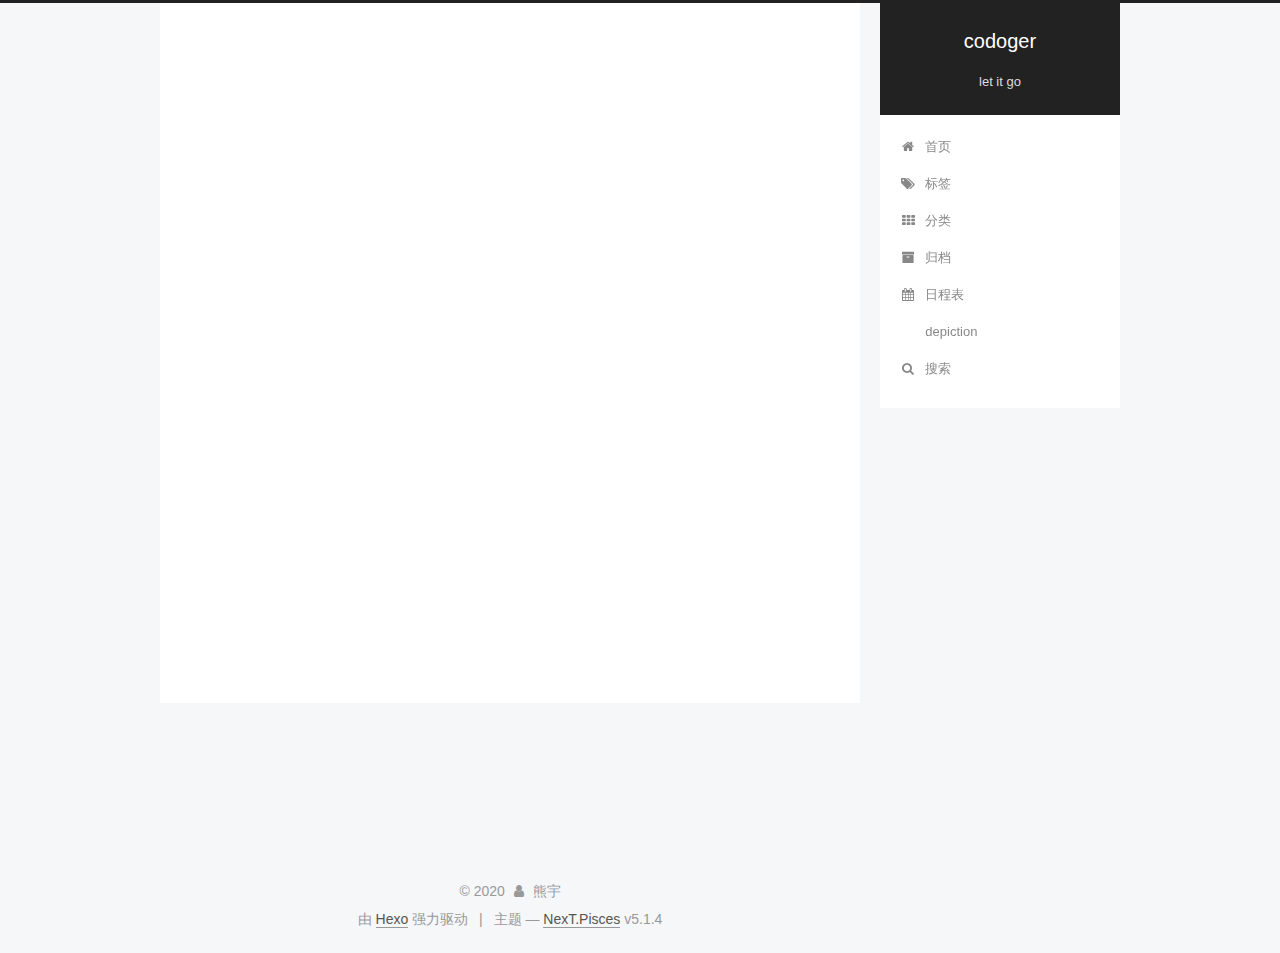
<file: 2020/02/16/我的hexo的博客文章/index.html>
<!DOCTYPE html>



  


<html class="theme-next pisces use-motion" lang="zh-Hans">
<head>
  <meta charset="UTF-8"/>
<meta http-equiv="X-UA-Compatible" content="IE=edge" />
<meta name="viewport" content="width=device-width, initial-scale=1, maximum-scale=1"/>
<meta name="theme-color" content="#222">









<meta http-equiv="Cache-Control" content="no-transform" />
<meta http-equiv="Cache-Control" content="no-siteapp" />
















  
  
  <link href="/lib/fancybox/source/jquery.fancybox.css?v=2.1.5" rel="stylesheet" type="text/css" />







<link href="/lib/font-awesome/css/font-awesome.min.css?v=4.6.2" rel="stylesheet" type="text/css" />

<link href="/css/main.css?v=5.1.4" rel="stylesheet" type="text/css" />


  <link rel="apple-touch-icon" sizes="180x180" href="/images/apple-touch-icon-next.png?v=5.1.4">


  <link rel="icon" type="image/png" sizes="32x32" href="/images/favicon-32x32-next.png?v=5.1.4">


  <link rel="icon" type="image/png" sizes="16x16" href="/images/favicon-16x16-next.png?v=5.1.4">


  <link rel="mask-icon" href="/images/logo.svg?v=5.1.4" color="#222">





  <meta name="keywords" content="Hexo, NexT" />




  


  <link rel="alternate" href="/atom.xml" title="codoger" type="application/atom+xml" />






<meta name="description" content="life is quick, so python suits me!">
<meta property="og:type" content="article">
<meta property="og:title" content="我的hexo的博客文章">
<meta property="og:url" content="http://fantasticboy19.github.io/2020/02/16/%E6%88%91%E7%9A%84hexo%E7%9A%84%E5%8D%9A%E5%AE%A2%E6%96%87%E7%AB%A0/index.html">
<meta property="og:site_name" content="codoger">
<meta property="og:description" content="life is quick, so python suits me!">
<meta property="article:published_time" content="2020-02-16T12:55:48.000Z">
<meta property="article:modified_time" content="2020-02-16T12:55:48.203Z">
<meta property="article:author" content="熊宇">
<meta name="twitter:card" content="summary">



<script type="text/javascript" id="hexo.configurations">
  var NexT = window.NexT || {};
  var CONFIG = {
    root: '/',
    scheme: 'Pisces',
    version: '5.1.4',
    sidebar: {"position":"right","display":"post","offset":12,"b2t":false,"scrollpercent":false,"onmobile":false},
    fancybox: true,
    tabs: true,
    motion: {"enable":true,"async":false,"transition":{"post_block":"fadeIn","post_header":"slideDownIn","post_body":"slideDownIn","coll_header":"slideLeftIn","sidebar":"slideUpIn"}},
    duoshuo: {
      userId: '0',
      author: '博主'
    },
    algolia: {
      applicationID: '',
      apiKey: '',
      indexName: '',
      hits: {"per_page":10},
      labels: {"input_placeholder":"Search for Posts","hits_empty":"We didn't find any results for the search: ${query}","hits_stats":"${hits} results found in ${time} ms"}
    }
  };
</script>



  <link rel="canonical" href="http://fantasticboy19.github.io/2020/02/16/我的hexo的博客文章/"/>





  <title>我的hexo的博客文章 | codoger</title>
  








<meta name="generator" content="Hexo 4.2.0"></head>

<body itemscope itemtype="http://schema.org/WebPage" lang="zh-Hans">

  
  
    
  

  <div class="container sidebar-position-right page-post-detail">
    <div class="headband"></div>

    <header id="header" class="header" itemscope itemtype="http://schema.org/WPHeader">
      <div class="header-inner"><div class="site-brand-wrapper">
  <div class="site-meta ">
    

    <div class="custom-logo-site-title">
      <a href="/"  class="brand" rel="start">
        <span class="logo-line-before"><i></i></span>
        <span class="site-title">codoger</span>
        <span class="logo-line-after"><i></i></span>
      </a>
    </div>
      
        <p class="site-subtitle">let it go</p>
      
  </div>

  <div class="site-nav-toggle">
    <button>
      <span class="btn-bar"></span>
      <span class="btn-bar"></span>
      <span class="btn-bar"></span>
    </button>
  </div>
</div>

<nav class="site-nav">
  

  
    <ul id="menu" class="menu">
      
        
        <li class="menu-item menu-item-home">
          <a href="/" rel="section">
            
              <i class="menu-item-icon fa fa-fw fa-home"></i> <br />
            
            首页
          </a>
        </li>
      
        
        <li class="menu-item menu-item-tags">
          <a href="/tags" rel="section">
            
              <i class="menu-item-icon fa fa-fw fa-tags"></i> <br />
            
            标签
          </a>
        </li>
      
        
        <li class="menu-item menu-item-categories">
          <a href="/categories/" rel="section">
            
              <i class="menu-item-icon fa fa-fw fa-th"></i> <br />
            
            分类
          </a>
        </li>
      
        
        <li class="menu-item menu-item-archives">
          <a href="/archives/" rel="section">
            
              <i class="menu-item-icon fa fa-fw fa-archive"></i> <br />
            
            归档
          </a>
        </li>
      
        
        <li class="menu-item menu-item-schedule">
          <a href="/schedule/" rel="section">
            
              <i class="menu-item-icon fa fa-fw fa-calendar"></i> <br />
            
            日程表
          </a>
        </li>
      
        
        <li class="menu-item menu-item-depiction">
          <a href="/depiction" rel="section">
            
              <i class="menu-item-icon fa fa-fw fa-depiction"></i> <br />
            
            depiction
          </a>
        </li>
      

      
        <li class="menu-item menu-item-search">
          
            <a href="javascript:;" class="popup-trigger">
          
            
              <i class="menu-item-icon fa fa-search fa-fw"></i> <br />
            
            搜索
          </a>
        </li>
      
    </ul>
  

  
    <div class="site-search">
      
  <div class="popup search-popup local-search-popup">
  <div class="local-search-header clearfix">
    <span class="search-icon">
      <i class="fa fa-search"></i>
    </span>
    <span class="popup-btn-close">
      <i class="fa fa-times-circle"></i>
    </span>
    <div class="local-search-input-wrapper">
      <input autocomplete="off"
             placeholder="搜索..." spellcheck="false"
             type="text" id="local-search-input">
    </div>
  </div>
  <div id="local-search-result"></div>
</div>



    </div>
  
</nav>



 </div>
    </header>

    <main id="main" class="main">
      <div class="main-inner">
        <div class="content-wrap">
          <div id="content" class="content">
            

  <div id="posts" class="posts-expand">
    

  

  
  
  

  <article class="post post-type-normal" itemscope itemtype="http://schema.org/Article">
  
  
  
  <div class="post-block">
    <link itemprop="mainEntityOfPage" href="http://fantasticboy19.github.io/2020/02/16/%E6%88%91%E7%9A%84hexo%E7%9A%84%E5%8D%9A%E5%AE%A2%E6%96%87%E7%AB%A0/">

    <span hidden itemprop="author" itemscope itemtype="http://schema.org/Person">
      <meta itemprop="name" content="熊宇">
      <meta itemprop="description" content="">
      <meta itemprop="image" content="/images/avatar.gif">
    </span>

    <span hidden itemprop="publisher" itemscope itemtype="http://schema.org/Organization">
      <meta itemprop="name" content="codoger">
    </span>

    
      <header class="post-header">

        
        
          <h1 class="post-title" itemprop="name headline">我的hexo的博客文章</h1>
        

        <div class="post-meta">
          <span class="post-time">
            
              <span class="post-meta-item-icon">
                <i class="fa fa-calendar-o"></i>
              </span>
              
                <span class="post-meta-item-text">发表于</span>
              
              <time title="创建于" itemprop="dateCreated datePublished" datetime="2020-02-16T20:55:48+08:00">
                2020-02-16
              </time>
            

            

            
          </span>

          

          
            
              <span class="post-comments-count">
                <span class="post-meta-divider">|</span>
                <span class="post-meta-item-icon">
                  <i class="fa fa-comment-o"></i>
                </span>
                <a href="/2020/02/16/%E6%88%91%E7%9A%84hexo%E7%9A%84%E5%8D%9A%E5%AE%A2%E6%96%87%E7%AB%A0/#comments" itemprop="discussionUrl">
                  <span class="post-comments-count ds-thread-count" data-thread-key="2020/02/16/我的hexo的博客文章/" itemprop="commentCount"></span>
                </a>
              </span>
            
          

          
          

          

          

          

        </div>
      </header>
    

    
    
    
    <div class="post-body" itemprop="articleBody">

      
      

      
        
      
    </div>
    
    
    

    

    
      <div>
        <div style="padding: 10px 0; margin: 20px auto; width: 90%; text-align: center;">
  <div></div>
  <button id="rewardButton" disable="enable" onclick="var qr = document.getElementById('QR'); if (qr.style.display === 'none') {qr.style.display='block';} else {qr.style.display='none'}">
    <span>打赏</span>
  </button>
  <div id="QR" style="display: none;">

    
      <div id="wechat" style="display: inline-block">
        <img id="wechat_qr" src="/images/wechatpay.png" alt="熊宇 微信支付"/>
        <p>微信支付</p>
      </div>
    

    
      <div id="alipay" style="display: inline-block">
        <img id="alipay_qr" src="/images/alipay.png" alt="熊宇 支付宝"/>
        <p>支付宝</p>
      </div>
    

    

  </div>
</div>

      </div>
    

    
      <div>
        <ul class="post-copyright">
  <li class="post-copyright-author">
    <strong>本文作者：</strong>
    熊宇
  </li>
  <li class="post-copyright-link">
    <strong>本文链接：</strong>
    <a href="http://fantasticboy19.github.io/2020/02/16/%E6%88%91%E7%9A%84hexo%E7%9A%84%E5%8D%9A%E5%AE%A2%E6%96%87%E7%AB%A0/" title="我的hexo的博客文章">http://fantasticboy19.github.io/2020/02/16/%E6%88%91%E7%9A%84hexo%E7%9A%84%E5%8D%9A%E5%AE%A2%E6%96%87%E7%AB%A0/</a>
  </li>
  <li class="post-copyright-license">
    <strong>版权声明： </strong>
    本博客所有文章除特别声明外，均采用 <a href="https://creativecommons.org/licenses/by-nc-sa/3.0/" rel="external nofollow" target="_blank">CC BY-NC-SA 3.0</a> 许可协议。转载请注明出处！
  </li>
</ul>

      </div>
    

    <footer class="post-footer">
      

      
      
      

      
        <div class="post-nav">
          <div class="post-nav-next post-nav-item">
            
              <a href="/2020/02/16/files/" rel="next" title="files">
                <i class="fa fa-chevron-left"></i> files
              </a>
            
          </div>

          <span class="post-nav-divider"></span>

          <div class="post-nav-prev post-nav-item">
            
          </div>
        </div>
      

      
      
    </footer>
  </div>
  
  
  
  </article>



    <div class="post-spread">
      
    </div>
  </div>


          </div>
          


          

  
    <div class="comments" id="comments">
      <div class="ds-thread" data-thread-key="2020/02/16/我的hexo的博客文章/"
           data-title="我的hexo的博客文章" data-url="http://fantasticboy19.github.io/2020/02/16/%E6%88%91%E7%9A%84hexo%E7%9A%84%E5%8D%9A%E5%AE%A2%E6%96%87%E7%AB%A0/">
      </div>
    </div>

  



        </div>
        
          
  
  <div class="sidebar-toggle">
    <div class="sidebar-toggle-line-wrap">
      <span class="sidebar-toggle-line sidebar-toggle-line-first"></span>
      <span class="sidebar-toggle-line sidebar-toggle-line-middle"></span>
      <span class="sidebar-toggle-line sidebar-toggle-line-last"></span>
    </div>
  </div>

  <aside id="sidebar" class="sidebar">
    
    <div class="sidebar-inner">

      

      

      <section class="site-overview-wrap sidebar-panel sidebar-panel-active">
        <div class="site-overview">
          <div class="site-author motion-element" itemprop="author" itemscope itemtype="http://schema.org/Person">
            
              <img class="site-author-image" itemprop="image"
                src="/images/avatar.gif"
                alt="熊宇" />
            
              <p class="site-author-name" itemprop="name">熊宇</p>
              <p class="site-description motion-element" itemprop="description">life is quick, so python suits me!</p>
          </div>

          <nav class="site-state motion-element">

            
              <div class="site-state-item site-state-posts">
              
                <a href="/archives/%7C%7C%20archive">
              
                  <span class="site-state-item-count">4</span>
                  <span class="site-state-item-name">日志</span>
                </a>
              </div>
            

            

            

          </nav>

          
            <div class="feed-link motion-element">
              <a href="/atom.xml" rel="alternate">
                <i class="fa fa-rss"></i>
                RSS
              </a>
            </div>
          

          
            <div class="links-of-author motion-element">
                
                  <span class="links-of-author-item">
                    <a href="zhihu.com/people/xiong-yu-8-44" target="_blank" title="zhihu">
                      
                        <i class="fa fa-fw fa-zhihu"></i>zhihu</a>
                  </span>
                
            </div>
          

          
          

          
          

          

        </div>
      </section>

      

      

    </div>
  </aside>


        
      </div>
    </main>

    <footer id="footer" class="footer">
      <div class="footer-inner">
        <div class="copyright">&copy; <span itemprop="copyrightYear">2020</span>
  <span class="with-love">
    <i class="fa fa-user"></i>
  </span>
  <span class="author" itemprop="copyrightHolder">熊宇</span>

  
</div>


  <div class="powered-by">由 <a class="theme-link" target="_blank" href="https://hexo.io">Hexo</a> 强力驱动</div>



  <span class="post-meta-divider">|</span>



  <div class="theme-info">主题 &mdash; <a class="theme-link" target="_blank" href="https://github.com/iissnan/hexo-theme-next">NexT.Pisces</a> v5.1.4</div>




        







        
      </div>
    </footer>

    
      <div class="back-to-top">
        <i class="fa fa-arrow-up"></i>
        
      </div>
    

    

  </div>

  

<script type="text/javascript">
  if (Object.prototype.toString.call(window.Promise) !== '[object Function]') {
    window.Promise = null;
  }
</script>









  












  
  
    <script type="text/javascript" src="/lib/jquery/index.js?v=2.1.3"></script>
  

  
  
    <script type="text/javascript" src="/lib/fastclick/lib/fastclick.min.js?v=1.0.6"></script>
  

  
  
    <script type="text/javascript" src="/lib/jquery_lazyload/jquery.lazyload.js?v=1.9.7"></script>
  

  
  
    <script type="text/javascript" src="/lib/velocity/velocity.min.js?v=1.2.1"></script>
  

  
  
    <script type="text/javascript" src="/lib/velocity/velocity.ui.min.js?v=1.2.1"></script>
  

  
  
    <script type="text/javascript" src="/lib/fancybox/source/jquery.fancybox.pack.js?v=2.1.5"></script>
  


  


  <script type="text/javascript" src="/js/src/utils.js?v=5.1.4"></script>

  <script type="text/javascript" src="/js/src/motion.js?v=5.1.4"></script>



  
  


  <script type="text/javascript" src="/js/src/affix.js?v=5.1.4"></script>

  <script type="text/javascript" src="/js/src/schemes/pisces.js?v=5.1.4"></script>



  
  <script type="text/javascript" src="/js/src/scrollspy.js?v=5.1.4"></script>
<script type="text/javascript" src="/js/src/post-details.js?v=5.1.4"></script>



  


  <script type="text/javascript" src="/js/src/bootstrap.js?v=5.1.4"></script>



  

  
    
  

  <script type="text/javascript">
    var duoshuoQuery = {short_name:"your-duoshuo-shortname"};
    (function() {
      var ds = document.createElement('script');
      ds.type = 'text/javascript';ds.async = true;
      ds.id = 'duoshuo-script';
      ds.src = (document.location.protocol == 'https:' ? 'https:' : 'http:') + '//static.duoshuo.com/embed.js';
      ds.charset = 'UTF-8';
      (document.getElementsByTagName('head')[0]
      || document.getElementsByTagName('body')[0]).appendChild(ds);
    })();
  </script>

  
    
    
    <script src="/lib/ua-parser-js/dist/ua-parser.min.js?v=0.7.9"></script>
    <script src="/js/src/hook-duoshuo.js"></script>
  


















  

  <script type="text/javascript">
    // Popup Window;
    var isfetched = false;
    var isXml = true;
    // Search DB path;
    var search_path = "search.xml";
    if (search_path.length === 0) {
      search_path = "search.xml";
    } else if (/json$/i.test(search_path)) {
      isXml = false;
    }
    var path = "/" + search_path;
    // monitor main search box;

    var onPopupClose = function (e) {
      $('.popup').hide();
      $('#local-search-input').val('');
      $('.search-result-list').remove();
      $('#no-result').remove();
      $(".local-search-pop-overlay").remove();
      $('body').css('overflow', '');
    }

    function proceedsearch() {
      $("body")
        .append('<div class="search-popup-overlay local-search-pop-overlay"></div>')
        .css('overflow', 'hidden');
      $('.search-popup-overlay').click(onPopupClose);
      $('.popup').toggle();
      var $localSearchInput = $('#local-search-input');
      $localSearchInput.attr("autocapitalize", "none");
      $localSearchInput.attr("autocorrect", "off");
      $localSearchInput.focus();
    }

    // search function;
    var searchFunc = function(path, search_id, content_id) {
      'use strict';

      // start loading animation
      $("body")
        .append('<div class="search-popup-overlay local-search-pop-overlay">' +
          '<div id="search-loading-icon">' +
          '<i class="fa fa-spinner fa-pulse fa-5x fa-fw"></i>' +
          '</div>' +
          '</div>')
        .css('overflow', 'hidden');
      $("#search-loading-icon").css('margin', '20% auto 0 auto').css('text-align', 'center');

      $.ajax({
        url: path,
        dataType: isXml ? "xml" : "json",
        async: true,
        success: function(res) {
          // get the contents from search data
          isfetched = true;
          $('.popup').detach().appendTo('.header-inner');
          var datas = isXml ? $("entry", res).map(function() {
            return {
              title: $("title", this).text(),
              content: $("content",this).text(),
              url: $("url" , this).text()
            };
          }).get() : res;
          var input = document.getElementById(search_id);
          var resultContent = document.getElementById(content_id);
          var inputEventFunction = function() {
            var searchText = input.value.trim().toLowerCase();
            var keywords = searchText.split(/[\s\-]+/);
            if (keywords.length > 1) {
              keywords.push(searchText);
            }
            var resultItems = [];
            if (searchText.length > 0) {
              // perform local searching
              datas.forEach(function(data) {
                var isMatch = false;
                var hitCount = 0;
                var searchTextCount = 0;
                var title = data.title.trim();
                var titleInLowerCase = title.toLowerCase();
                var content = data.content.trim().replace(/<[^>]+>/g,"");
                var contentInLowerCase = content.toLowerCase();
                var articleUrl = decodeURIComponent(data.url);
                var indexOfTitle = [];
                var indexOfContent = [];
                // only match articles with not empty titles
                if(title != '') {
                  keywords.forEach(function(keyword) {
                    function getIndexByWord(word, text, caseSensitive) {
                      var wordLen = word.length;
                      if (wordLen === 0) {
                        return [];
                      }
                      var startPosition = 0, position = [], index = [];
                      if (!caseSensitive) {
                        text = text.toLowerCase();
                        word = word.toLowerCase();
                      }
                      while ((position = text.indexOf(word, startPosition)) > -1) {
                        index.push({position: position, word: word});
                        startPosition = position + wordLen;
                      }
                      return index;
                    }

                    indexOfTitle = indexOfTitle.concat(getIndexByWord(keyword, titleInLowerCase, false));
                    indexOfContent = indexOfContent.concat(getIndexByWord(keyword, contentInLowerCase, false));
                  });
                  if (indexOfTitle.length > 0 || indexOfContent.length > 0) {
                    isMatch = true;
                    hitCount = indexOfTitle.length + indexOfContent.length;
                  }
                }

                // show search results

                if (isMatch) {
                  // sort index by position of keyword

                  [indexOfTitle, indexOfContent].forEach(function (index) {
                    index.sort(function (itemLeft, itemRight) {
                      if (itemRight.position !== itemLeft.position) {
                        return itemRight.position - itemLeft.position;
                      } else {
                        return itemLeft.word.length - itemRight.word.length;
                      }
                    });
                  });

                  // merge hits into slices

                  function mergeIntoSlice(text, start, end, index) {
                    var item = index[index.length - 1];
                    var position = item.position;
                    var word = item.word;
                    var hits = [];
                    var searchTextCountInSlice = 0;
                    while (position + word.length <= end && index.length != 0) {
                      if (word === searchText) {
                        searchTextCountInSlice++;
                      }
                      hits.push({position: position, length: word.length});
                      var wordEnd = position + word.length;

                      // move to next position of hit

                      index.pop();
                      while (index.length != 0) {
                        item = index[index.length - 1];
                        position = item.position;
                        word = item.word;
                        if (wordEnd > position) {
                          index.pop();
                        } else {
                          break;
                        }
                      }
                    }
                    searchTextCount += searchTextCountInSlice;
                    return {
                      hits: hits,
                      start: start,
                      end: end,
                      searchTextCount: searchTextCountInSlice
                    };
                  }

                  var slicesOfTitle = [];
                  if (indexOfTitle.length != 0) {
                    slicesOfTitle.push(mergeIntoSlice(title, 0, title.length, indexOfTitle));
                  }

                  var slicesOfContent = [];
                  while (indexOfContent.length != 0) {
                    var item = indexOfContent[indexOfContent.length - 1];
                    var position = item.position;
                    var word = item.word;
                    // cut out 100 characters
                    var start = position - 20;
                    var end = position + 80;
                    if(start < 0){
                      start = 0;
                    }
                    if (end < position + word.length) {
                      end = position + word.length;
                    }
                    if(end > content.length){
                      end = content.length;
                    }
                    slicesOfContent.push(mergeIntoSlice(content, start, end, indexOfContent));
                  }

                  // sort slices in content by search text's count and hits' count

                  slicesOfContent.sort(function (sliceLeft, sliceRight) {
                    if (sliceLeft.searchTextCount !== sliceRight.searchTextCount) {
                      return sliceRight.searchTextCount - sliceLeft.searchTextCount;
                    } else if (sliceLeft.hits.length !== sliceRight.hits.length) {
                      return sliceRight.hits.length - sliceLeft.hits.length;
                    } else {
                      return sliceLeft.start - sliceRight.start;
                    }
                  });

                  // select top N slices in content

                  var upperBound = parseInt('1');
                  if (upperBound >= 0) {
                    slicesOfContent = slicesOfContent.slice(0, upperBound);
                  }

                  // highlight title and content

                  function highlightKeyword(text, slice) {
                    var result = '';
                    var prevEnd = slice.start;
                    slice.hits.forEach(function (hit) {
                      result += text.substring(prevEnd, hit.position);
                      var end = hit.position + hit.length;
                      result += '<b class="search-keyword">' + text.substring(hit.position, end) + '</b>';
                      prevEnd = end;
                    });
                    result += text.substring(prevEnd, slice.end);
                    return result;
                  }

                  var resultItem = '';

                  if (slicesOfTitle.length != 0) {
                    resultItem += "<li><a href='" + articleUrl + "' class='search-result-title'>" + highlightKeyword(title, slicesOfTitle[0]) + "</a>";
                  } else {
                    resultItem += "<li><a href='" + articleUrl + "' class='search-result-title'>" + title + "</a>";
                  }

                  slicesOfContent.forEach(function (slice) {
                    resultItem += "<a href='" + articleUrl + "'>" +
                      "<p class=\"search-result\">" + highlightKeyword(content, slice) +
                      "...</p>" + "</a>";
                  });

                  resultItem += "</li>";
                  resultItems.push({
                    item: resultItem,
                    searchTextCount: searchTextCount,
                    hitCount: hitCount,
                    id: resultItems.length
                  });
                }
              })
            };
            if (keywords.length === 1 && keywords[0] === "") {
              resultContent.innerHTML = '<div id="no-result"><i class="fa fa-search fa-5x" /></div>'
            } else if (resultItems.length === 0) {
              resultContent.innerHTML = '<div id="no-result"><i class="fa fa-frown-o fa-5x" /></div>'
            } else {
              resultItems.sort(function (resultLeft, resultRight) {
                if (resultLeft.searchTextCount !== resultRight.searchTextCount) {
                  return resultRight.searchTextCount - resultLeft.searchTextCount;
                } else if (resultLeft.hitCount !== resultRight.hitCount) {
                  return resultRight.hitCount - resultLeft.hitCount;
                } else {
                  return resultRight.id - resultLeft.id;
                }
              });
              var searchResultList = '<ul class=\"search-result-list\">';
              resultItems.forEach(function (result) {
                searchResultList += result.item;
              })
              searchResultList += "</ul>";
              resultContent.innerHTML = searchResultList;
            }
          }

          if ('auto' === 'auto') {
            input.addEventListener('input', inputEventFunction);
          } else {
            $('.search-icon').click(inputEventFunction);
            input.addEventListener('keypress', function (event) {
              if (event.keyCode === 13) {
                inputEventFunction();
              }
            });
          }

          // remove loading animation
          $(".local-search-pop-overlay").remove();
          $('body').css('overflow', '');

          proceedsearch();
        }
      });
    }

    // handle and trigger popup window;
    $('.popup-trigger').click(function(e) {
      e.stopPropagation();
      if (isfetched === false) {
        searchFunc(path, 'local-search-input', 'local-search-result');
      } else {
        proceedsearch();
      };
    });

    $('.popup-btn-close').click(onPopupClose);
    $('.popup').click(function(e){
      e.stopPropagation();
    });
    $(document).on('keyup', function (event) {
      var shouldDismissSearchPopup = event.which === 27 &&
        $('.search-popup').is(':visible');
      if (shouldDismissSearchPopup) {
        onPopupClose();
      }
    });
  </script>





  

  

  

  
  

  

  

  

</body>
</html>
</file>
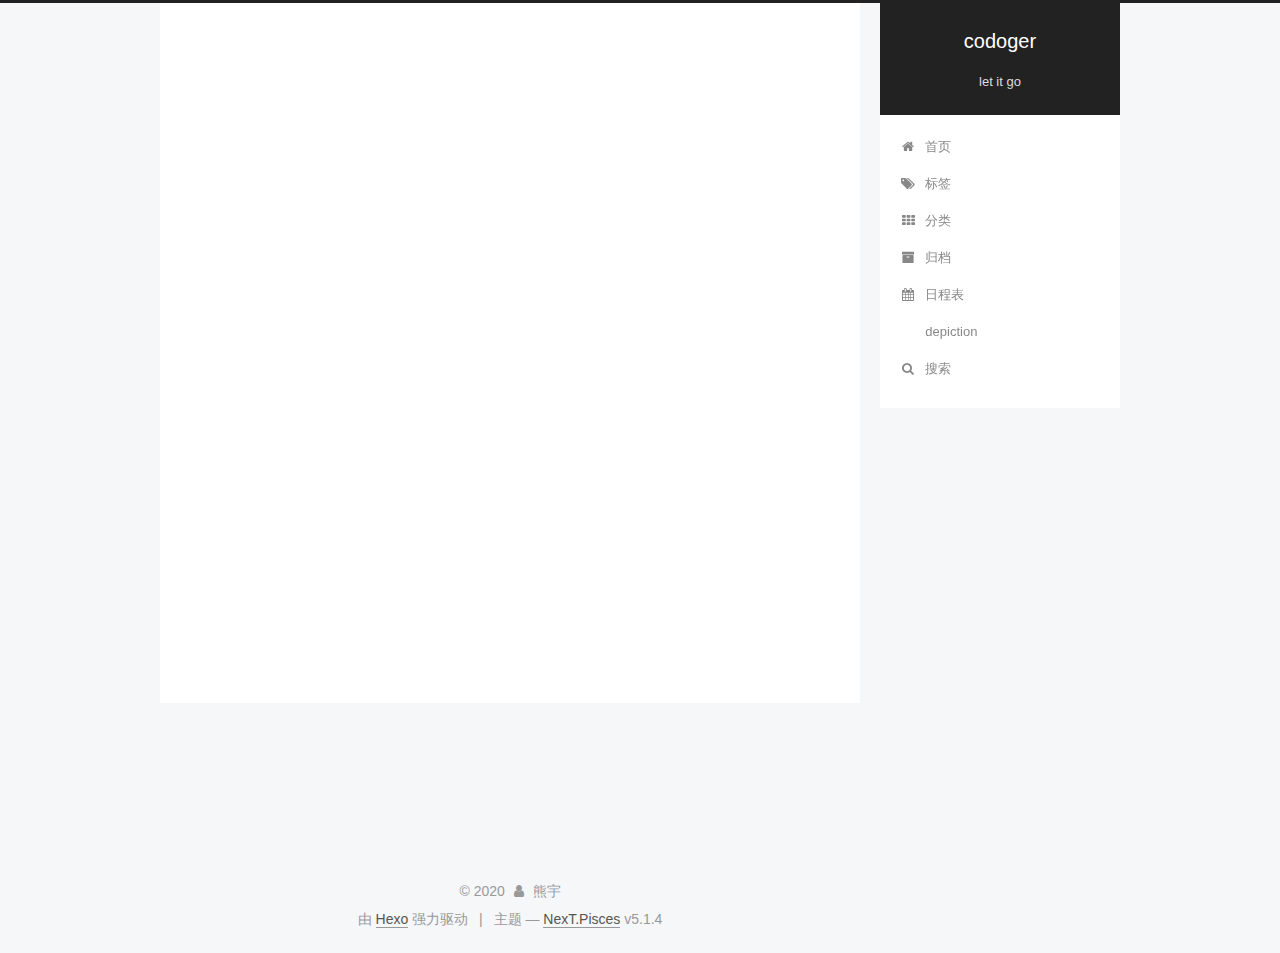
<file: categories/python.html>
<!DOCTYPE html>



  


<html class="theme-next pisces use-motion" lang="zh-Hans">
<head>
  <meta charset="UTF-8"/>
<meta http-equiv="X-UA-Compatible" content="IE=edge" />
<meta name="viewport" content="width=device-width, initial-scale=1, maximum-scale=1"/>
<meta name="theme-color" content="#222">









<meta http-equiv="Cache-Control" content="no-transform" />
<meta http-equiv="Cache-Control" content="no-siteapp" />
















  
  
  <link href="/lib/fancybox/source/jquery.fancybox.css?v=2.1.5" rel="stylesheet" type="text/css" />







<link href="/lib/font-awesome/css/font-awesome.min.css?v=4.6.2" rel="stylesheet" type="text/css" />

<link href="/css/main.css?v=5.1.4" rel="stylesheet" type="text/css" />


  <link rel="apple-touch-icon" sizes="180x180" href="/images/apple-touch-icon-next.png?v=5.1.4">


  <link rel="icon" type="image/png" sizes="32x32" href="/images/favicon-32x32-next.png?v=5.1.4">


  <link rel="icon" type="image/png" sizes="16x16" href="/images/favicon-16x16-next.png?v=5.1.4">


  <link rel="mask-icon" href="/images/logo.svg?v=5.1.4" color="#222">





  <meta name="keywords" content="Hexo, NexT" />




  


  <link rel="alternate" href="/atom.xml" title="codoger" type="application/atom+xml" />






<meta name="description" content="life is quick, so python suits me!">
<meta property="og:type" content="website">
<meta property="og:title" content="python">
<meta property="og:url" content="http://fantasticboy19.github.io/categories/python.html">
<meta property="og:site_name" content="codoger">
<meta property="og:description" content="life is quick, so python suits me!">
<meta property="article:published_time" content="2020-02-17T12:23:40.000Z">
<meta property="article:modified_time" content="2020-02-17T12:23:40.996Z">
<meta property="article:author" content="熊宇">
<meta name="twitter:card" content="summary">



<script type="text/javascript" id="hexo.configurations">
  var NexT = window.NexT || {};
  var CONFIG = {
    root: '/',
    scheme: 'Pisces',
    version: '5.1.4',
    sidebar: {"position":"right","display":"post","offset":12,"b2t":false,"scrollpercent":false,"onmobile":false},
    fancybox: true,
    tabs: true,
    motion: {"enable":true,"async":false,"transition":{"post_block":"fadeIn","post_header":"slideDownIn","post_body":"slideDownIn","coll_header":"slideLeftIn","sidebar":"slideUpIn"}},
    duoshuo: {
      userId: '0',
      author: '博主'
    },
    algolia: {
      applicationID: '',
      apiKey: '',
      indexName: '',
      hits: {"per_page":10},
      labels: {"input_placeholder":"Search for Posts","hits_empty":"We didn't find any results for the search: ${query}","hits_stats":"${hits} results found in ${time} ms"}
    }
  };
</script>



  <link rel="canonical" href="http://fantasticboy19.github.io/categories/python.html"/>





  <title>python | codoger</title>
  








<meta name="generator" content="Hexo 4.2.0"></head>

<body itemscope itemtype="http://schema.org/WebPage" lang="zh-Hans">

  
  
    
  

  <div class="container sidebar-position-right page-post-detail">
    <div class="headband"></div>

    <header id="header" class="header" itemscope itemtype="http://schema.org/WPHeader">
      <div class="header-inner"><div class="site-brand-wrapper">
  <div class="site-meta ">
    

    <div class="custom-logo-site-title">
      <a href="/"  class="brand" rel="start">
        <span class="logo-line-before"><i></i></span>
        <span class="site-title">codoger</span>
        <span class="logo-line-after"><i></i></span>
      </a>
    </div>
      
        <p class="site-subtitle">let it go</p>
      
  </div>

  <div class="site-nav-toggle">
    <button>
      <span class="btn-bar"></span>
      <span class="btn-bar"></span>
      <span class="btn-bar"></span>
    </button>
  </div>
</div>

<nav class="site-nav">
  

  
    <ul id="menu" class="menu">
      
        
        <li class="menu-item menu-item-home">
          <a href="/" rel="section">
            
              <i class="menu-item-icon fa fa-fw fa-home"></i> <br />
            
            首页
          </a>
        </li>
      
        
        <li class="menu-item menu-item-tags">
          <a href="/tags" rel="section">
            
              <i class="menu-item-icon fa fa-fw fa-tags"></i> <br />
            
            标签
          </a>
        </li>
      
        
        <li class="menu-item menu-item-categories">
          <a href="/categories/" rel="section">
            
              <i class="menu-item-icon fa fa-fw fa-th"></i> <br />
            
            分类
          </a>
        </li>
      
        
        <li class="menu-item menu-item-archives">
          <a href="/archives/" rel="section">
            
              <i class="menu-item-icon fa fa-fw fa-archive"></i> <br />
            
            归档
          </a>
        </li>
      
        
        <li class="menu-item menu-item-schedule">
          <a href="/schedule/" rel="section">
            
              <i class="menu-item-icon fa fa-fw fa-calendar"></i> <br />
            
            日程表
          </a>
        </li>
      
        
        <li class="menu-item menu-item-depiction">
          <a href="/depiction" rel="section">
            
              <i class="menu-item-icon fa fa-fw fa-depiction"></i> <br />
            
            depiction
          </a>
        </li>
      

      
        <li class="menu-item menu-item-search">
          
            <a href="javascript:;" class="popup-trigger">
          
            
              <i class="menu-item-icon fa fa-search fa-fw"></i> <br />
            
            搜索
          </a>
        </li>
      
    </ul>
  

  
    <div class="site-search">
      
  <div class="popup search-popup local-search-popup">
  <div class="local-search-header clearfix">
    <span class="search-icon">
      <i class="fa fa-search"></i>
    </span>
    <span class="popup-btn-close">
      <i class="fa fa-times-circle"></i>
    </span>
    <div class="local-search-input-wrapper">
      <input autocomplete="off"
             placeholder="搜索..." spellcheck="false"
             type="text" id="local-search-input">
    </div>
  </div>
  <div id="local-search-result"></div>
</div>



    </div>
  
</nav>



 </div>
    </header>

    <main id="main" class="main">
      <div class="main-inner">
        <div class="content-wrap">
          <div id="content" class="content">
            

  <div id="posts" class="posts-expand">
    
    
    
    <div class="post-block page">
      <header class="post-header">

	<h1 class="post-title" itemprop="name headline">python</h1>



</header>

      
      
      
      <div class="post-body">
        
        
          
        
      </div>
      
      
      
    </div>
    
    
    
  </div>


          </div>
          


          

  
    <div class="comments" id="comments">
      <div class="ds-thread" data-thread-key="categories/python.html"
           data-title="python" data-url="http://fantasticboy19.github.io/categories/python.html">
      </div>
    </div>

  



        </div>
        
          
  
  <div class="sidebar-toggle">
    <div class="sidebar-toggle-line-wrap">
      <span class="sidebar-toggle-line sidebar-toggle-line-first"></span>
      <span class="sidebar-toggle-line sidebar-toggle-line-middle"></span>
      <span class="sidebar-toggle-line sidebar-toggle-line-last"></span>
    </div>
  </div>

  <aside id="sidebar" class="sidebar">
    
    <div class="sidebar-inner">

      

      

      <section class="site-overview-wrap sidebar-panel sidebar-panel-active">
        <div class="site-overview">
          <div class="site-author motion-element" itemprop="author" itemscope itemtype="http://schema.org/Person">
            
              <img class="site-author-image" itemprop="image"
                src="/images/avatar.png"
                alt="熊宇" />
            
              <p class="site-author-name" itemprop="name">熊宇</p>
              <p class="site-description motion-element" itemprop="description">life is quick, so python suits me!</p>
          </div>

          <nav class="site-state motion-element">

            
              <div class="site-state-item site-state-posts">
              
                <a href="/archives/%7C%7C%20archive">
              
                  <span class="site-state-item-count">4</span>
                  <span class="site-state-item-name">日志</span>
                </a>
              </div>
            

            

            

          </nav>

          
            <div class="feed-link motion-element">
              <a href="/atom.xml" rel="alternate">
                <i class="fa fa-rss"></i>
                RSS
              </a>
            </div>
          

          
            <div class="links-of-author motion-element">
                
                  <span class="links-of-author-item">
                    <a href="zhihu.com/people/xiong-yu-8-44" target="_blank" title="zhihu">
                      
                        <i class="fa fa-fw fa-zhihu"></i>zhihu</a>
                  </span>
                
            </div>
          

          
          

          
          

          

        </div>
      </section>

      

      

    </div>
  </aside>


        
      </div>
    </main>

    <footer id="footer" class="footer">
      <div class="footer-inner">
        <div class="copyright">&copy; <span itemprop="copyrightYear">2020</span>
  <span class="with-love">
    <i class="fa fa-user"></i>
  </span>
  <span class="author" itemprop="copyrightHolder">熊宇</span>

  
</div>


  <div class="powered-by">由 <a class="theme-link" target="_blank" href="https://hexo.io">Hexo</a> 强力驱动</div>



  <span class="post-meta-divider">|</span>



  <div class="theme-info">主题 &mdash; <a class="theme-link" target="_blank" href="https://github.com/iissnan/hexo-theme-next">NexT.Pisces</a> v5.1.4</div>




        







        
      </div>
    </footer>

    
      <div class="back-to-top">
        <i class="fa fa-arrow-up"></i>
        
      </div>
    

    

  </div>

  

<script type="text/javascript">
  if (Object.prototype.toString.call(window.Promise) !== '[object Function]') {
    window.Promise = null;
  }
</script>









  












  
  
    <script type="text/javascript" src="/lib/jquery/index.js?v=2.1.3"></script>
  

  
  
    <script type="text/javascript" src="/lib/fastclick/lib/fastclick.min.js?v=1.0.6"></script>
  

  
  
    <script type="text/javascript" src="/lib/jquery_lazyload/jquery.lazyload.js?v=1.9.7"></script>
  

  
  
    <script type="text/javascript" src="/lib/velocity/velocity.min.js?v=1.2.1"></script>
  

  
  
    <script type="text/javascript" src="/lib/velocity/velocity.ui.min.js?v=1.2.1"></script>
  

  
  
    <script type="text/javascript" src="/lib/fancybox/source/jquery.fancybox.pack.js?v=2.1.5"></script>
  


  


  <script type="text/javascript" src="/js/src/utils.js?v=5.1.4"></script>

  <script type="text/javascript" src="/js/src/motion.js?v=5.1.4"></script>



  
  


  <script type="text/javascript" src="/js/src/affix.js?v=5.1.4"></script>

  <script type="text/javascript" src="/js/src/schemes/pisces.js?v=5.1.4"></script>



  
  <script type="text/javascript" src="/js/src/scrollspy.js?v=5.1.4"></script>
<script type="text/javascript" src="/js/src/post-details.js?v=5.1.4"></script>



  


  <script type="text/javascript" src="/js/src/bootstrap.js?v=5.1.4"></script>



  

  
    
  

  <script type="text/javascript">
    var duoshuoQuery = {short_name:"your-duoshuo-shortname"};
    (function() {
      var ds = document.createElement('script');
      ds.type = 'text/javascript';ds.async = true;
      ds.id = 'duoshuo-script';
      ds.src = (document.location.protocol == 'https:' ? 'https:' : 'http:') + '//static.duoshuo.com/embed.js';
      ds.charset = 'UTF-8';
      (document.getElementsByTagName('head')[0]
      || document.getElementsByTagName('body')[0]).appendChild(ds);
    })();
  </script>

  
    
    
    <script src="/lib/ua-parser-js/dist/ua-parser.min.js?v=0.7.9"></script>
    <script src="/js/src/hook-duoshuo.js"></script>
  


















  

  <script type="text/javascript">
    // Popup Window;
    var isfetched = false;
    var isXml = true;
    // Search DB path;
    var search_path = "search.xml";
    if (search_path.length === 0) {
      search_path = "search.xml";
    } else if (/json$/i.test(search_path)) {
      isXml = false;
    }
    var path = "/" + search_path;
    // monitor main search box;

    var onPopupClose = function (e) {
      $('.popup').hide();
      $('#local-search-input').val('');
      $('.search-result-list').remove();
      $('#no-result').remove();
      $(".local-search-pop-overlay").remove();
      $('body').css('overflow', '');
    }

    function proceedsearch() {
      $("body")
        .append('<div class="search-popup-overlay local-search-pop-overlay"></div>')
        .css('overflow', 'hidden');
      $('.search-popup-overlay').click(onPopupClose);
      $('.popup').toggle();
      var $localSearchInput = $('#local-search-input');
      $localSearchInput.attr("autocapitalize", "none");
      $localSearchInput.attr("autocorrect", "off");
      $localSearchInput.focus();
    }

    // search function;
    var searchFunc = function(path, search_id, content_id) {
      'use strict';

      // start loading animation
      $("body")
        .append('<div class="search-popup-overlay local-search-pop-overlay">' +
          '<div id="search-loading-icon">' +
          '<i class="fa fa-spinner fa-pulse fa-5x fa-fw"></i>' +
          '</div>' +
          '</div>')
        .css('overflow', 'hidden');
      $("#search-loading-icon").css('margin', '20% auto 0 auto').css('text-align', 'center');

      $.ajax({
        url: path,
        dataType: isXml ? "xml" : "json",
        async: true,
        success: function(res) {
          // get the contents from search data
          isfetched = true;
          $('.popup').detach().appendTo('.header-inner');
          var datas = isXml ? $("entry", res).map(function() {
            return {
              title: $("title", this).text(),
              content: $("content",this).text(),
              url: $("url" , this).text()
            };
          }).get() : res;
          var input = document.getElementById(search_id);
          var resultContent = document.getElementById(content_id);
          var inputEventFunction = function() {
            var searchText = input.value.trim().toLowerCase();
            var keywords = searchText.split(/[\s\-]+/);
            if (keywords.length > 1) {
              keywords.push(searchText);
            }
            var resultItems = [];
            if (searchText.length > 0) {
              // perform local searching
              datas.forEach(function(data) {
                var isMatch = false;
                var hitCount = 0;
                var searchTextCount = 0;
                var title = data.title.trim();
                var titleInLowerCase = title.toLowerCase();
                var content = data.content.trim().replace(/<[^>]+>/g,"");
                var contentInLowerCase = content.toLowerCase();
                var articleUrl = decodeURIComponent(data.url);
                var indexOfTitle = [];
                var indexOfContent = [];
                // only match articles with not empty titles
                if(title != '') {
                  keywords.forEach(function(keyword) {
                    function getIndexByWord(word, text, caseSensitive) {
                      var wordLen = word.length;
                      if (wordLen === 0) {
                        return [];
                      }
                      var startPosition = 0, position = [], index = [];
                      if (!caseSensitive) {
                        text = text.toLowerCase();
                        word = word.toLowerCase();
                      }
                      while ((position = text.indexOf(word, startPosition)) > -1) {
                        index.push({position: position, word: word});
                        startPosition = position + wordLen;
                      }
                      return index;
                    }

                    indexOfTitle = indexOfTitle.concat(getIndexByWord(keyword, titleInLowerCase, false));
                    indexOfContent = indexOfContent.concat(getIndexByWord(keyword, contentInLowerCase, false));
                  });
                  if (indexOfTitle.length > 0 || indexOfContent.length > 0) {
                    isMatch = true;
                    hitCount = indexOfTitle.length + indexOfContent.length;
                  }
                }

                // show search results

                if (isMatch) {
                  // sort index by position of keyword

                  [indexOfTitle, indexOfContent].forEach(function (index) {
                    index.sort(function (itemLeft, itemRight) {
                      if (itemRight.position !== itemLeft.position) {
                        return itemRight.position - itemLeft.position;
                      } else {
                        return itemLeft.word.length - itemRight.word.length;
                      }
                    });
                  });

                  // merge hits into slices

                  function mergeIntoSlice(text, start, end, index) {
                    var item = index[index.length - 1];
                    var position = item.position;
                    var word = item.word;
                    var hits = [];
                    var searchTextCountInSlice = 0;
                    while (position + word.length <= end && index.length != 0) {
                      if (word === searchText) {
                        searchTextCountInSlice++;
                      }
                      hits.push({position: position, length: word.length});
                      var wordEnd = position + word.length;

                      // move to next position of hit

                      index.pop();
                      while (index.length != 0) {
                        item = index[index.length - 1];
                        position = item.position;
                        word = item.word;
                        if (wordEnd > position) {
                          index.pop();
                        } else {
                          break;
                        }
                      }
                    }
                    searchTextCount += searchTextCountInSlice;
                    return {
                      hits: hits,
                      start: start,
                      end: end,
                      searchTextCount: searchTextCountInSlice
                    };
                  }

                  var slicesOfTitle = [];
                  if (indexOfTitle.length != 0) {
                    slicesOfTitle.push(mergeIntoSlice(title, 0, title.length, indexOfTitle));
                  }

                  var slicesOfContent = [];
                  while (indexOfContent.length != 0) {
                    var item = indexOfContent[indexOfContent.length - 1];
                    var position = item.position;
                    var word = item.word;
                    // cut out 100 characters
                    var start = position - 20;
                    var end = position + 80;
                    if(start < 0){
                      start = 0;
                    }
                    if (end < position + word.length) {
                      end = position + word.length;
                    }
                    if(end > content.length){
                      end = content.length;
                    }
                    slicesOfContent.push(mergeIntoSlice(content, start, end, indexOfContent));
                  }

                  // sort slices in content by search text's count and hits' count

                  slicesOfContent.sort(function (sliceLeft, sliceRight) {
                    if (sliceLeft.searchTextCount !== sliceRight.searchTextCount) {
                      return sliceRight.searchTextCount - sliceLeft.searchTextCount;
                    } else if (sliceLeft.hits.length !== sliceRight.hits.length) {
                      return sliceRight.hits.length - sliceLeft.hits.length;
                    } else {
                      return sliceLeft.start - sliceRight.start;
                    }
                  });

                  // select top N slices in content

                  var upperBound = parseInt('1');
                  if (upperBound >= 0) {
                    slicesOfContent = slicesOfContent.slice(0, upperBound);
                  }

                  // highlight title and content

                  function highlightKeyword(text, slice) {
                    var result = '';
                    var prevEnd = slice.start;
                    slice.hits.forEach(function (hit) {
                      result += text.substring(prevEnd, hit.position);
                      var end = hit.position + hit.length;
                      result += '<b class="search-keyword">' + text.substring(hit.position, end) + '</b>';
                      prevEnd = end;
                    });
                    result += text.substring(prevEnd, slice.end);
                    return result;
                  }

                  var resultItem = '';

                  if (slicesOfTitle.length != 0) {
                    resultItem += "<li><a href='" + articleUrl + "' class='search-result-title'>" + highlightKeyword(title, slicesOfTitle[0]) + "</a>";
                  } else {
                    resultItem += "<li><a href='" + articleUrl + "' class='search-result-title'>" + title + "</a>";
                  }

                  slicesOfContent.forEach(function (slice) {
                    resultItem += "<a href='" + articleUrl + "'>" +
                      "<p class=\"search-result\">" + highlightKeyword(content, slice) +
                      "...</p>" + "</a>";
                  });

                  resultItem += "</li>";
                  resultItems.push({
                    item: resultItem,
                    searchTextCount: searchTextCount,
                    hitCount: hitCount,
                    id: resultItems.length
                  });
                }
              })
            };
            if (keywords.length === 1 && keywords[0] === "") {
              resultContent.innerHTML = '<div id="no-result"><i class="fa fa-search fa-5x" /></div>'
            } else if (resultItems.length === 0) {
              resultContent.innerHTML = '<div id="no-result"><i class="fa fa-frown-o fa-5x" /></div>'
            } else {
              resultItems.sort(function (resultLeft, resultRight) {
                if (resultLeft.searchTextCount !== resultRight.searchTextCount) {
                  return resultRight.searchTextCount - resultLeft.searchTextCount;
                } else if (resultLeft.hitCount !== resultRight.hitCount) {
                  return resultRight.hitCount - resultLeft.hitCount;
                } else {
                  return resultRight.id - resultLeft.id;
                }
              });
              var searchResultList = '<ul class=\"search-result-list\">';
              resultItems.forEach(function (result) {
                searchResultList += result.item;
              })
              searchResultList += "</ul>";
              resultContent.innerHTML = searchResultList;
            }
          }

          if ('auto' === 'auto') {
            input.addEventListener('input', inputEventFunction);
          } else {
            $('.search-icon').click(inputEventFunction);
            input.addEventListener('keypress', function (event) {
              if (event.keyCode === 13) {
                inputEventFunction();
              }
            });
          }

          // remove loading animation
          $(".local-search-pop-overlay").remove();
          $('body').css('overflow', '');

          proceedsearch();
        }
      });
    }

    // handle and trigger popup window;
    $('.popup-trigger').click(function(e) {
      e.stopPropagation();
      if (isfetched === false) {
        searchFunc(path, 'local-search-input', 'local-search-result');
      } else {
        proceedsearch();
      };
    });

    $('.popup-btn-close').click(onPopupClose);
    $('.popup').click(function(e){
      e.stopPropagation();
    });
    $(document).on('keyup', function (event) {
      var shouldDismissSearchPopup = event.which === 27 &&
        $('.search-popup').is(':visible');
      if (shouldDismissSearchPopup) {
        onPopupClose();
      }
    });
  </script>





  

  

  

  
  

  

  

  

</body>
</html>
</file>
<file: css/main.css>
/* normalize.css v3.0.2 | MIT License | git.io/normalize */
html {
  font-family: sans-serif; /* 1 */
  -ms-text-size-adjust: 100%; /* 2 */
  -webkit-text-size-adjust: 100%; /* 2 */
}
body {
  margin: 0;
}
article,
aside,
details,
figcaption,
figure,
footer,
header,
hgroup,
main,
menu,
nav,
section,
summary {
  display: block;
}
audio,
canvas,
progress,
video {
  display: inline-block; /* 1 */
  vertical-align: baseline; /* 2 */
}
audio:not([controls]) {
  display: none;
  height: 0;
}
[hidden],
template {
  display: none;
}
a {
  background-color: transparent;
}
a:active,
a:hover {
  outline: 0;
}
abbr[title] {
  border-bottom: 1px dotted;
}
b,
strong {
  font-weight: bold;
}
dfn {
  font-style: italic;
}
h1 {
  font-size: 2em;
  margin: 0.67em 0;
}
mark {
  background: #ff0;
  color: #000;
}
small {
  font-size: 80%;
}
sub,
sup {
  font-size: 75%;
  line-height: 0;
  position: relative;
  vertical-align: baseline;
}
sup {
  top: -0.5em;
}
sub {
  bottom: -0.25em;
}
img {
  border: 0;
}
svg:not(:root) {
  overflow: hidden;
}
figure {
  margin: 1em 40px;
}
hr {
  -moz-box-sizing: content-box;
  box-sizing: content-box;
  height: 0;
}
pre {
  overflow: auto;
}
code,
kbd,
pre,
samp {
  font-family: monospace, monospace;
  font-size: 1em;
}
button,
input,
optgroup,
select,
textarea {
  color: inherit; /* 1 */
  font: inherit; /* 2 */
  margin: 0; /* 3 */
}
button {
  overflow: visible;
}
button,
select {
  text-transform: none;
}
button,
html input[type="button"],
input[type="reset"],
input[type="submit"] {
  -webkit-appearance: button; /* 2 */
  cursor: pointer; /* 3 */
}
button[disabled],
html input[disabled] {
  cursor: default;
}
button::-moz-focus-inner,
input::-moz-focus-inner {
  border: 0;
  padding: 0;
}
input {
  line-height: normal;
}
input[type="checkbox"],
input[type="radio"] {
  box-sizing: border-box; /* 1 */
  padding: 0; /* 2 */
}
input[type="number"]::-webkit-inner-spin-button,
input[type="number"]::-webkit-outer-spin-button {
  height: auto;
}
input[type="search"] {
  -webkit-appearance: textfield; /* 1 */
  -moz-box-sizing: content-box;
  -webkit-box-sizing: content-box; /* 2 */
  box-sizing: content-box;
}
input[type="search"]::-webkit-search-cancel-button,
input[type="search"]::-webkit-search-decoration {
  -webkit-appearance: none;
}
fieldset {
  border: 1px solid #c0c0c0;
  margin: 0 2px;
  padding: 0.35em 0.625em 0.75em;
}
legend {
  border: 0; /* 1 */
  padding: 0; /* 2 */
}
textarea {
  overflow: auto;
}
optgroup {
  font-weight: bold;
}
table {
  border-collapse: collapse;
  border-spacing: 0;
}
td,
th {
  padding: 0;
}
::selection {
  background: #262a30;
  color: #fff;
}
body {
  position: relative;
  font-family: 'Lato', "PingFang SC", "Microsoft YaHei", sans-serif;
  font-size: 14px;
  line-height: 2;
  color: #555;
  background: #f5f7f9;
}
@media (max-width: 767px) {
  body {
    padding-right: 0 !important;
  }
}
@media (min-width: 768px) and (max-width: 991px) {
  body {
    padding-right: 0 !important;
  }
}
@media (min-width: 1600px) {
  body {
    font-size: 16px;
  }
}
h1,
h2,
h3,
h4,
h5,
h6 {
  margin: 0;
  padding: 0;
  font-weight: bold;
  line-height: 1.5;
  font-family: 'Lato', "PingFang SC", "Microsoft YaHei", sans-serif;
}
h2,
h3,
h4,
h5,
h6 {
  margin: 20px 0 15px;
}
h1 {
  font-size: 22px;
}
@media (max-width: 767px) {
  h1 {
    font-size: 18px;
  }
}
h2 {
  font-size: 20px;
}
@media (max-width: 767px) {
  h2 {
    font-size: 16px;
  }
}
h3 {
  font-size: 18px;
}
@media (max-width: 767px) {
  h3 {
    font-size: 14px;
  }
}
h4 {
  font-size: 16px;
}
@media (max-width: 767px) {
  h4 {
    font-size: 12px;
  }
}
h5 {
  font-size: 14px;
}
@media (max-width: 767px) {
  h5 {
    font-size: 10px;
  }
}
h6 {
  font-size: 12px;
}
@media (max-width: 767px) {
  h6 {
    font-size: 8px;
  }
}
p {
  margin: 0 0 20px 0;
}
a {
  color: #555;
  text-decoration: none;
  outline: none;
  border-bottom: 1px solid #999;
  word-wrap: break-word;
}
a:hover {
  color: #222;
  border-bottom-color: #222;
}
blockquote {
  margin: 0;
  padding: 0;
}
img {
  display: block;
  margin: auto;
  max-width: 100%;
  height: auto;
}
hr {
  margin: 40px 0;
  height: 3px;
  border: none;
  background-color: #ddd;
  background-image: repeating-linear-gradient(-45deg, #fff, #fff 4px, transparent 4px, transparent 8px);
}
blockquote {
  padding: 0 15px;
  color: #666;
  border-left: 4px solid #ddd;
}
blockquote cite::before {
  content: "-";
  padding: 0 5px;
}
dt {
  font-weight: 700;
}
dd {
  margin: 0;
  padding: 0;
}
kbd {
  border: 1px solid #ccc;
  border-radius: 0.2em;
  box-shadow: 0.1em 0.1em 0.2em rgba(0,0,0,0.1);
  background-color: #f9f9f9;
  font-family: inherit;
  background-image: -webkit-linear-gradient(top, #eee, #fff, #eee);
  padding: 0.1em 0.3em;
  white-space: nowrap;
}
.text-left {
  text-align: left;
}
.text-center {
  text-align: center;
}
.text-right {
  text-align: right;
}
.text-justify {
  text-align: justify;
}
.text-nowrap {
  white-space: nowrap;
}
.text-lowercase {
  text-transform: lowercase;
}
.text-uppercase {
  text-transform: uppercase;
}
.text-capitalize {
  text-transform: capitalize;
}
.center-block {
  display: block;
  margin-left: auto;
  margin-right: auto;
}
.clearfix:before,
.clearfix:after {
  content: " ";
  display: table;
}
.clearfix:after {
  clear: both;
}
.pullquote {
  width: 45%;
}
.pullquote.left {
  float: left;
  margin-left: 5px;
  margin-right: 10px;
}
.pullquote.right {
  float: right;
  margin-left: 10px;
  margin-right: 5px;
}
.affix.affix.affix {
  position: fixed;
}
.translation {
  margin-top: -20px;
  font-size: 14px;
  color: #999;
}
.scrollbar-measure {
  width: 100px;
  height: 100px;
  overflow: scroll;
  position: absolute;
  top: -9999px;
}
.use-motion .motion-element {
  opacity: 0;
}
table {
  margin: 20px 0;
  width: 100%;
  border-collapse: collapse;
  border-spacing: 0;
  border: 1px solid #ddd;
  font-size: 14px;
  table-layout: fixed;
  word-wrap: break-all;
}
table>tbody>tr:nth-of-type(odd) {
  background-color: #f9f9f9;
}
table>tbody>tr:hover {
  background-color: #f5f5f5;
}
caption,
th,
td {
  padding: 8px;
  text-align: left;
  vertical-align: middle;
  font-weight: normal;
}
th,
td {
  border-bottom: 3px solid #ddd;
  border-right: 1px solid #eee;
}
th {
  padding-bottom: 10px;
  font-weight: 700;
}
td {
  border-bottom-width: 1px;
}
html,
body {
  height: 100%;
}
.container {
  position: relative;
  min-height: 100%;
}
.header-inner {
  margin: 0 auto;
  padding: 100px 0 70px;
  width: 700px;
}
@media (min-width: 1600px) {
  .container .header-inner {
    width: 900px;
  }
}
.main {
  padding-bottom: 150px;
}
.main-inner {
  margin: 0 auto;
  width: 700px;
}
@media (min-width: 1600px) {
  .container .main-inner {
    width: 900px;
  }
}
.footer {
  position: absolute;
  left: 0;
  bottom: 0;
  width: 100%;
  min-height: 50px;
}
.footer-inner {
  box-sizing: border-box;
  margin: 20px auto;
  width: 700px;
}
@media (min-width: 1600px) {
  .container .footer-inner {
    width: 900px;
  }
}
pre,
.highlight {
  overflow: auto;
  margin: 20px 0;
  padding: 0;
  font-size: 13px;
  color: #4d4d4c;
  background: #f7f7f7;
  line-height: 1.6;
}
pre,
code {
  font-family: consolas, Menlo, "PingFang SC", "Microsoft YaHei", monospace;
}
code {
  padding: 2px 4px;
  word-wrap: break-word;
  color: #555;
  background: #eee;
  border-radius: 3px;
  font-size: 13px;
}
pre {
  padding: 10px;
}
pre code {
  padding: 0;
  color: #4d4d4c;
  background: none;
  text-shadow: none;
}
.highlight {
  border-radius: 1px;
}
.highlight pre {
  border: none;
  margin: 0;
  padding: 10px 0;
}
.highlight table {
  margin: 0;
  width: auto;
  border: none;
}
.highlight td {
  border: none;
  padding: 0;
}
.highlight figcaption {
  font-size: 1em;
  color: #4d4d4c;
  line-height: 1em;
  margin-bottom: 1em;
}
.highlight figcaption:before,
.highlight figcaption:after {
  content: " ";
  display: table;
}
.highlight figcaption:after {
  clear: both;
}
.highlight figcaption a {
  float: right;
  color: #4d4d4c;
}
.highlight figcaption a:hover {
  border-bottom-color: #4d4d4c;
}
.highlight .gutter pre {
  padding-left: 10px;
  padding-right: 10px;
  color: #869194;
  text-align: right;
  background-color: #eff2f3;
}
.highlight .code pre {
  width: 100%;
  padding-left: 10px;
  padding-right: 10px;
  background-color: #f7f7f7;
}
.highlight .line {
  height: 20px;
}
.gutter {
  -webkit-user-select: none;
  -moz-user-select: none;
  -ms-user-select: none;
  user-select: none;
}
.gist table {
  width: auto;
}
.gist table td {
  border: none;
}
pre .deletion {
  background: #fdd;
}
pre .addition {
  background: #dfd;
}
pre .meta {
  color: #8959a8;
}
pre .comment {
  color: #8e908c;
}
pre .variable,
pre .attribute,
pre .tag,
pre .regexp,
pre .ruby .constant,
pre .xml .tag .title,
pre .xml .pi,
pre .xml .doctype,
pre .html .doctype,
pre .css .id,
pre .css .class,
pre .css .pseudo {
  color: #c82829;
}
pre .number,
pre .preprocessor,
pre .built_in,
pre .literal,
pre .params,
pre .constant,
pre .command {
  color: #f5871f;
}
pre .ruby .class .title,
pre .css .rules .attribute,
pre .string,
pre .value,
pre .inheritance,
pre .header,
pre .ruby .symbol,
pre .xml .cdata,
pre .special,
pre .number,
pre .formula {
  color: #718c00;
}
pre .title,
pre .css .hexcolor {
  color: #3e999f;
}
pre .function,
pre .python .decorator,
pre .python .title,
pre .ruby .function .title,
pre .ruby .title .keyword,
pre .perl .sub,
pre .javascript .title,
pre .coffeescript .title {
  color: #4271ae;
}
pre .keyword,
pre .javascript .function {
  color: #8959a8;
}
.full-image.full-image.full-image.full-image {
  border: none;
  max-width: 100%;
  width: auto;
  margin: 20px auto 25px;
}
@media (min-width: 992px) {
  .full-image.full-image.full-image.full-image {
    max-width: none;
    width: 118%;
    margin: 0 -9%;
  }
}
.blockquote-center,
.page-home .post-type-quote blockquote,
.page-post-detail .post-type-quote blockquote {
  position: relative;
  margin: 40px 0;
  padding: 0;
  border-left: none;
  text-align: center;
}
.blockquote-center::before,
.page-home .post-type-quote blockquote::before,
.page-post-detail .post-type-quote blockquote::before,
.blockquote-center::after,
.page-home .post-type-quote blockquote::after,
.page-post-detail .post-type-quote blockquote::after {
  position: absolute;
  content: ' ';
  display: block;
  width: 100%;
  height: 24px;
  opacity: 0.2;
  background-repeat: no-repeat;
  background-position: 0 -6px;
  background-size: 22px 22px;
}
.blockquote-center::before,
.page-home .post-type-quote blockquote::before,
.page-post-detail .post-type-quote blockquote::before {
  top: -20px;
  background-image: url("../images/quote-l.svg");
  border-top: 1px solid #ccc;
}
.blockquote-center::after,
.page-home .post-type-quote blockquote::after,
.page-post-detail .post-type-quote blockquote::after {
  bottom: -20px;
  background-image: url("../images/quote-r.svg");
  border-bottom: 1px solid #ccc;
  background-position: 100% 8px;
}
.blockquote-center p,
.page-home .post-type-quote blockquote p,
.page-post-detail .post-type-quote blockquote p,
.blockquote-center div,
.page-home .post-type-quote blockquote div,
.page-post-detail .post-type-quote blockquote div {
  text-align: center;
}
.post .post-body .group-picture img {
  box-sizing: border-box;
  padding: 0 3px;
  border: none;
}
.post .group-picture-row {
  overflow: hidden;
  margin-top: 6px;
}
.post .group-picture-row:first-child {
  margin-top: 0;
}
.post .group-picture-column {
  float: left;
}
.page-post-detail .post-body .group-picture-column {
  float: none;
  margin-top: 10px;
  width: auto !important;
}
.page-post-detail .post-body .group-picture-column img {
  margin: 0 auto;
}
.page-archive .group-picture-container {
  overflow: hidden;
}
.page-archive .group-picture-row {
  float: left;
}
.page-archive .group-picture-row:first-child {
  margin-top: 6px;
}
.page-archive .group-picture-column {
  max-width: 150px;
  max-height: 150px;
}
.post-body .note {
  position: relative;
  padding: 15px;
  margin-bottom: 20px;
  border: 1px solid #eee;
  border-left-width: 5px;
  border-radius: 3px;
}
.post-body .note h2,
.post-body .note h3,
.post-body .note h4,
.post-body .note h5,
.post-body .note h6 {
  margin-top: 0;
  margin-bottom: 0;
  border-bottom: initial;
  padding-top: 0 !important;
}
.post-body .note p:first-child,
.post-body .note ul:first-child,
.post-body .note ol:first-child,
.post-body .note table:first-child,
.post-body .note pre:first-child,
.post-body .note blockquote:first-child {
  margin-top: 0;
}
.post-body .note p:last-child,
.post-body .note ul:last-child,
.post-body .note ol:last-child,
.post-body .note table:last-child,
.post-body .note pre:last-child,
.post-body .note blockquote:last-child {
  margin-bottom: 0;
}
.post-body .note.default {
  border-left-color: #777;
}
.post-body .note.default h2,
.post-body .note.default h3,
.post-body .note.default h4,
.post-body .note.default h5,
.post-body .note.default h6 {
  color: #777;
}
.post-body .note.primary {
  border-left-color: #6f42c1;
}
.post-body .note.primary h2,
.post-body .note.primary h3,
.post-body .note.primary h4,
.post-body .note.primary h5,
.post-body .note.primary h6 {
  color: #6f42c1;
}
.post-body .note.info {
  border-left-color: #428bca;
}
.post-body .note.info h2,
.post-body .note.info h3,
.post-body .note.info h4,
.post-body .note.info h5,
.post-body .note.info h6 {
  color: #428bca;
}
.post-body .note.success {
  border-left-color: #5cb85c;
}
.post-body .note.success h2,
.post-body .note.success h3,
.post-body .note.success h4,
.post-body .note.success h5,
.post-body .note.success h6 {
  color: #5cb85c;
}
.post-body .note.warning {
  border-left-color: #f0ad4e;
}
.post-body .note.warning h2,
.post-body .note.warning h3,
.post-body .note.warning h4,
.post-body .note.warning h5,
.post-body .note.warning h6 {
  color: #f0ad4e;
}
.post-body .note.danger {
  border-left-color: #d9534f;
}
.post-body .note.danger h2,
.post-body .note.danger h3,
.post-body .note.danger h4,
.post-body .note.danger h5,
.post-body .note.danger h6 {
  color: #d9534f;
}
.post-body .label {
  display: inline;
  padding: 0 2px;
  white-space: nowrap;
}
.post-body .label.default {
  background-color: #f0f0f0;
}
.post-body .label.primary {
  background-color: #efe6f7;
}
.post-body .label.info {
  background-color: #e5f2f8;
}
.post-body .label.success {
  background-color: #e7f4e9;
}
.post-body .label.warning {
  background-color: #fcf6e1;
}
.post-body .label.danger {
  background-color: #fae8eb;
}
.post-body .tabs {
  position: relative;
  display: block;
  margin-bottom: 20px;
  padding-top: 10px;
}
.post-body .tabs ul.nav-tabs {
  margin: 0;
  padding: 0;
  display: flex;
  margin-bottom: -1px;
}
@media (max-width: 413px) {
  .post-body .tabs ul.nav-tabs {
    display: block;
    margin-bottom: 5px;
  }
}
.post-body .tabs ul.nav-tabs li.tab {
  list-style-type: none !important;
  margin: 0 0.25em 0 0;
  border-top: 3px solid transparent;
  border-left: 1px solid transparent;
  border-right: 1px solid transparent;
}
@media (max-width: 413px) {
  .post-body .tabs ul.nav-tabs li.tab {
    margin: initial;
    border-top: 1px solid transparent;
    border-left: 3px solid transparent;
    border-right: 1px solid transparent;
    border-bottom: 1px solid transparent;
  }
}
.post-body .tabs ul.nav-tabs li.tab a {
  outline: 0;
  border-bottom: initial;
  display: block;
  line-height: 1.8em;
  padding: 0.25em 0.75em;
  transition-duration: 0.2s;
  transition-timing-function: ease-out;
  transition-delay: 0s;
}
.post-body .tabs ul.nav-tabs li.tab a i {
  width: 1.285714285714286em;
}
.post-body .tabs ul.nav-tabs li.tab.active {
  border-top: 3px solid #fc6423;
  border-left: 1px solid #ddd;
  border-right: 1px solid #ddd;
  background-color: #fff;
}
@media (max-width: 413px) {
  .post-body .tabs ul.nav-tabs li.tab.active {
    border-top: 1px solid #ddd;
    border-left: 3px solid #fc6423;
    border-right: 1px solid #ddd;
    border-bottom: 1px solid #ddd;
  }
}
.post-body .tabs ul.nav-tabs li.tab.active a {
  cursor: default;
  color: #555;
}
.post-body .tabs .tab-content {
  background-color: #fff;
}
.post-body .tabs .tab-content .tab-pane {
  border: 1px solid #ddd;
  padding: 20px 20px 0 20px;
}
.post-body .tabs .tab-content .tab-pane:not(.active) {
  display: none !important;
}
.post-body .tabs .tab-content .tab-pane.active {
  display: block !important;
}
.btn {
  display: inline-block;
  padding: 0 20px;
  font-size: 14px;
  color: #555;
  background: #fff;
  border: 2px solid #555;
  text-decoration: none;
  border-radius: 2px;
  transition-property: background-color;
  transition-duration: 0.2s;
  transition-timing-function: ease-in-out;
  transition-delay: 0s;
  line-height: 2;
}
.btn:hover {
  border-color: #222;
  color: #fff;
  background: #222;
}
.btn +.btn {
  margin: 0 0 8px 8px;
}
.btn .fa-fw {
  width: 1.285714285714286em;
  text-align: left;
}
.btn-bar {
  display: block;
  width: 22px;
  height: 2px;
  background: #555;
  border-radius: 1px;
}
.btn-bar+.btn-bar {
  margin-top: 4px;
}
.pagination {
  margin: 120px 0 40px;
  text-align: center;
  border-top: 1px solid #eee;
}
.page-number-basic,
.pagination .prev,
.pagination .next,
.pagination .page-number,
.pagination .space {
  display: inline-block;
  position: relative;
  top: -1px;
  margin: 0 10px;
  padding: 0 11px;
}
@media (max-width: 767px) {
  .page-number-basic,
  .pagination .prev,
  .pagination .next,
  .pagination .page-number,
  .pagination .space {
    margin: 0 5px;
  }
}
.pagination .prev,
.pagination .next,
.pagination .page-number {
  border-bottom: 0;
  border-top: 1px solid #eee;
  transition-property: border-color;
  transition-duration: 0.2s;
  transition-timing-function: ease-in-out;
  transition-delay: 0s;
}
.pagination .prev:hover,
.pagination .next:hover,
.pagination .page-number:hover {
  border-top-color: #222;
}
.pagination .space {
  padding: 0;
  margin: 0;
}
.pagination .prev {
  margin-left: 0;
}
.pagination .next {
  margin-right: 0;
}
.pagination .page-number.current {
  color: #fff;
  background: #ccc;
  border-top-color: #ccc;
}
@media (max-width: 767px) {
  .pagination {
    border-top: none;
  }
  .pagination .prev,
  .pagination .next,
  .pagination .page-number {
    margin-bottom: 10px;
    border-top: 0;
    border-bottom: 1px solid #eee;
    padding: 0 10px;
  }
  .pagination .prev:hover,
  .pagination .next:hover,
  .pagination .page-number:hover {
    border-bottom-color: #222;
  }
}
.comments {
  margin: 60px 20px 0;
}
.tag-cloud {
  text-align: center;
}
.tag-cloud a {
  display: inline-block;
  margin: 10px;
}
.back-to-top {
  box-sizing: border-box;
  position: fixed;
  bottom: -100px;
  right: 30px;
  z-index: 1050;
  padding: 0 6px;
  width: 24px;
  background: #222;
  font-size: 12px;
  opacity: 0.6;
  color: #fff;
  cursor: pointer;
  text-align: center;
  -webkit-transform: translateZ(0);
  transition-property: bottom;
  transition-duration: 0.2s;
  transition-timing-function: ease-in-out;
  transition-delay: 0s;
}
@media (min-width: 768px) and (max-width: 991px) {
  .back-to-top {
    display: none !important;
  }
}
@media (max-width: 767px) {
  .back-to-top {
    display: none !important;
  }
}
.back-to-top.back-to-top-on {
  bottom: 30px;
}
.header {
  background: transparent;
}
.header-inner {
  position: relative;
}
.headband {
  height: 3px;
  background: #222;
}
.site-meta {
  margin: 0;
  text-align: center;
}
@media (max-width: 767px) {
  .site-meta {
    text-align: center;
  }
}
.brand {
  position: relative;
  display: inline-block;
  padding: 0 40px;
  color: #fff;
  background: #222;
  border-bottom: none;
}
.brand:hover {
  color: #fff;
}
.logo {
  display: inline-block;
  margin-right: 5px;
  line-height: 36px;
  vertical-align: top;
}
.site-title {
  display: inline-block;
  vertical-align: top;
  line-height: 36px;
  font-size: 20px;
  font-weight: normal;
  font-family: 'Lato', "PingFang SC", "Microsoft YaHei", sans-serif;
}
.site-subtitle {
  margin-top: 10px;
  font-size: 13px;
  color: #ddd;
}
.use-motion .brand {
  opacity: 0;
}
.use-motion .logo,
.use-motion .site-title,
.use-motion .site-subtitle {
  opacity: 0;
  position: relative;
  top: -10px;
}
.site-nav-toggle {
  display: none;
  position: absolute;
  top: 10px;
  left: 10px;
}
@media (max-width: 767px) {
  .site-nav-toggle {
    display: block;
  }
}
.site-nav-toggle button {
  margin-top: 2px;
  padding: 9px 10px;
  background: transparent;
  border: none;
}
@media (max-width: 767px) {
  .site-nav {
    display: none;
    margin: 0 -10px;
    padding: 0 10px;
    clear: both;
    border-top: 1px solid #ddd;
  }
}
@media (min-width: 768px) and (max-width: 991px) {
  .site-nav {
    display: block !important;
  }
}
@media (min-width: 992px) {
  .site-nav {
    display: block !important;
  }
}
.menu {
  margin-top: 20px;
  padding-left: 0;
  text-align: center;
}
.menu .menu-item {
  display: inline-block;
  margin: 0 10px;
  list-style: none;
}
@media screen and (max-width: 767px) {
  .menu .menu-item {
    margin-top: 10px;
  }
}
.menu .menu-item a {
  display: block;
  font-size: 13px;
  line-height: inherit;
  border-bottom: 1px solid transparent;
  transition-property: border-color;
  transition-duration: 0.2s;
  transition-timing-function: ease-in-out;
  transition-delay: 0s;
}
.menu .menu-item a:hover,
.menu-item-active a {
  border-bottom-color: #222;
}
.menu .menu-item .fa {
  margin-right: 5px;
}
.use-motion .menu-item {
  opacity: 0;
}
.post-body {
  font-family: 'Lato', "PingFang SC", "Microsoft YaHei", sans-serif;
}
@media (max-width: 767px) {
  .post-body {
    word-break: break-word;
  }
}
.post-body .fancybox img {
  display: block !important;
  margin: 0 auto;
  cursor: pointer;
  cursor: zoom-in;
  cursor: -webkit-zoom-in;
}
.post-body .image-caption,
.post-body .figure .caption {
  margin: -20px auto 15px;
  text-align: center;
  font-size: 14px;
  color: #999;
  font-weight: bold;
  line-height: 1;
}
.post-sticky-flag {
  display: inline-block;
  font-size: 16px;
  -ms-transform: rotate(30deg);
  -webkit-transform: rotate(30deg);
  -moz-transform: rotate(30deg);
  -ms-transform: rotate(30deg);
  -o-transform: rotate(30deg);
  transform: rotate(30deg);
}
.use-motion .post-block,
.use-motion .pagination,
.use-motion .comments {
  opacity: 0;
}
.use-motion .post-header {
  opacity: 0;
}
.use-motion .post-body {
  opacity: 0;
}
.use-motion .collection-title {
  opacity: 0;
}
.posts-expand {
  padding-top: 40px;
}
@media (max-width: 767px) {
  .posts-expand {
    margin: 0 20px;
  }
  .post-body pre .gutter pre {
    padding-right: 10px;
  }
  .post-body .highlight {
    margin-left: 0px;
    margin-right: 0px;
    padding: 0;
  }
  .post-body .highlight .gutter pre {
    padding-right: 10px;
  }
}
@media (min-width: 992px) {
  .posts-expand .post-body {
    text-align: justify;
  }
}
.posts-expand .post-body h2,
.posts-expand .post-body h3,
.posts-expand .post-body h4,
.posts-expand .post-body h5,
.posts-expand .post-body h6 {
  padding-top: 10px;
}
.posts-expand .post-body h2 .header-anchor,
.posts-expand .post-body h3 .header-anchor,
.posts-expand .post-body h4 .header-anchor,
.posts-expand .post-body h5 .header-anchor,
.posts-expand .post-body h6 .header-anchor {
  float: right;
  margin-left: 10px;
  color: #ccc;
  border-bottom-style: none;
  visibility: hidden;
}
.posts-expand .post-body h2 .header-anchor:hover,
.posts-expand .post-body h3 .header-anchor:hover,
.posts-expand .post-body h4 .header-anchor:hover,
.posts-expand .post-body h5 .header-anchor:hover,
.posts-expand .post-body h6 .header-anchor:hover {
  color: inherit;
}
.posts-expand .post-body h2:hover .header-anchor,
.posts-expand .post-body h3:hover .header-anchor,
.posts-expand .post-body h4:hover .header-anchor,
.posts-expand .post-body h5:hover .header-anchor,
.posts-expand .post-body h6:hover .header-anchor {
  visibility: visible;
}
.posts-expand .post-body ul li {
  list-style: circle;
}
.posts-expand .post-body img {
  box-sizing: border-box;
  margin: auto;
  padding: 3px;
  border: 1px solid #ddd;
}
.posts-expand .post-body .fancybox img {
  margin: 0 auto 25px;
}
@media (max-width: 767px) {
  .posts-collapse {
    margin: 0 20px;
  }
  .posts-collapse .post-title,
  .posts-collapse .post-meta {
    display: block;
    width: auto;
    text-align: left;
  }
}
.posts-collapse {
  position: relative;
  z-index: 1010;
  margin-left: 55px;
}
.posts-collapse::after {
  content: " ";
  position: absolute;
  top: 20px;
  left: 0;
  margin-left: -2px;
  width: 4px;
  height: 100%;
  background: #f5f5f5;
  z-index: -1;
}
@media (max-width: 767px) {
  .posts-collapse {
    margin: 0 20px;
  }
}
.posts-collapse .collection-title {
  position: relative;
  margin: 60px 0;
}
.posts-collapse .collection-title h1,
.posts-collapse .collection-title h2 {
  margin-left: 20px;
}
.posts-collapse .collection-title small {
  color: #bbb;
  margin-left: 5px;
}
.posts-collapse .collection-title::before {
  content: " ";
  position: absolute;
  left: 0;
  top: 50%;
  margin-left: -4px;
  margin-top: -4px;
  width: 8px;
  height: 8px;
  background: #bbb;
  border-radius: 50%;
}
.posts-collapse .post {
  margin: 30px 0;
}
.posts-collapse .post-header {
  position: relative;
  transition-duration: 0.2s;
  transition-timing-function: ease-in-out;
  transition-delay: 0s;
  transition-property: border;
  border-bottom: 1px dashed #ccc;
}
.posts-collapse .post-header::before {
  content: " ";
  position: absolute;
  left: 0;
  top: 12px;
  width: 6px;
  height: 6px;
  margin-left: -4px;
  background: #bbb;
  border-radius: 50%;
  border: 1px solid #fff;
  transition-duration: 0.2s;
  transition-timing-function: ease-in-out;
  transition-delay: 0s;
  transition-property: background;
}
.posts-collapse .post-header:hover {
  border-bottom-color: #666;
}
.posts-collapse .post-header:hover::before {
  background: #222;
}
.posts-collapse .post-meta {
  position: absolute;
  font-size: 12px;
  left: 20px;
  top: 5px;
}
.posts-collapse .post-comments-count {
  display: none;
}
.posts-collapse .post-title {
  margin-left: 60px;
  font-size: 16px;
  font-weight: normal;
  line-height: inherit;
}
.posts-collapse .post-title::after {
  margin-left: 3px;
  opacity: 0.6;
}
.posts-collapse .post-title a {
  color: #666;
  border-bottom: none;
}
.page-home .post-type-quote .post-header,
.page-post-detail .post-type-quote .post-header,
.page-home .post-type-quote .post-tags,
.page-post-detail .post-type-quote .post-tags {
  display: none;
}
.posts-expand .post-title {
  text-align: center;
  word-break: break-word;
  font-weight: 400;
}
.posts-expand .post-title-link {
  display: inline-block;
  position: relative;
  color: #555;
  border-bottom: none;
  line-height: 1.2;
  vertical-align: top;
}
.posts-expand .post-title-link::before {
  content: "";
  position: absolute;
  width: 100%;
  height: 2px;
  bottom: 0;
  left: 0;
  background-color: #000;
  visibility: hidden;
  -webkit-transform: scaleX(0);
  -moz-transform: scaleX(0);
  -ms-transform: scaleX(0);
  -o-transform: scaleX(0);
  transform: scaleX(0);
  transition-duration: 0.2s;
  transition-timing-function: ease-in-out;
  transition-delay: 0s;
}
.posts-expand .post-title-link:hover::before {
  visibility: visible;
  -webkit-transform: scaleX(1);
  -moz-transform: scaleX(1);
  -ms-transform: scaleX(1);
  -o-transform: scaleX(1);
  transform: scaleX(1);
}
.posts-expand .post-title-link .fa {
  font-size: 16px;
}
.posts-expand .post-meta {
  margin: 3px 0 60px 0;
  color: #999;
  font-family: 'Lato', "PingFang SC", "Microsoft YaHei", sans-serif;
  font-size: 12px;
  text-align: center;
}
.posts-expand .post-meta .post-category-list {
  display: inline-block;
  margin: 0;
  padding: 3px;
}
.posts-expand .post-meta .post-category-list-link {
  color: #999;
}
.posts-expand .post-meta .post-description {
  font-size: 14px;
  margin-top: 2px;
}
.post-meta-divider {
  margin: 0 0.5em;
}
.post-meta-item-icon {
  margin-right: 3px;
}
@media (min-width: 768px) and (max-width: 991px) {
  .post-meta-item-icon {
    display: inline-block;
  }
}
@media (max-width: 767px) {
  .post-meta-item-icon {
    display: inline-block;
  }
}
@media (min-width: 768px) and (max-width: 991px) {
  .post-meta-item-text {
    display: none;
  }
}
@media (max-width: 767px) {
  .post-meta-item-text {
    display: none;
  }
}
@media (max-width: 767px) {
  .posts-expand .post-comments-count {
    display: none;
  }
}
.post-button {
  margin-top: 40px;
}
.posts-expand .post-tags {
  margin-top: 40px;
  text-align: center;
}
.posts-expand .post-tags a {
  display: inline-block;
  margin-right: 10px;
  font-size: 13px;
}
.post-nav {
  display: table;
  margin-top: 15px;
  width: 100%;
  border-top: 1px solid #eee;
}
.post-nav-divider {
  display: table-cell;
  width: 10%;
}
.post-nav-item {
  display: table-cell;
  padding: 10px 0 0 0;
  width: 45%;
  vertical-align: top;
}
.post-nav-item a {
  position: relative;
  display: block;
  line-height: 25px;
  font-size: 14px;
  color: #555;
  border-bottom: none;
}
.post-nav-item a:hover {
  color: #222;
  border-bottom: none;
}
.post-nav-item a:active {
  top: 2px;
}
.post-nav-item .fa {
  position: absolute;
  top: 8px;
  left: 0;
  font-size: 12px;
}
.post-nav-next a {
  padding-left: 15px;
}
.post-nav-prev {
  text-align: right;
}
.post-nav-prev a {
  padding-right: 15px;
}
.post-nav-prev .fa {
  right: 0;
  left: auto;
}
.posts-expand .post-eof {
  display: block;
  margin: 80px auto 60px;
  width: 8%;
  height: 1px;
  background: #ccc;
  text-align: center;
}
.post:last-child .post-eof.post-eof.post-eof {
  display: none;
}
.post-gallery {
  display: table;
  table-layout: fixed;
  width: 100%;
  border-collapse: separate;
}
.post-gallery-row {
  display: table-row;
}
.post-gallery .post-gallery-img {
  display: table-cell;
  text-align: center;
  vertical-align: middle;
  border: none;
}
.post-gallery .post-gallery-img img {
  max-width: 100%;
  max-height: 100%;
  border: none;
}
.fancybox-close,
.fancybox-close:hover {
  border: none;
}
#rewardButton {
  cursor: pointer;
  border: 0;
  outline: 0;
  border-radius: 5px;
  padding: 0;
  margin: 0;
  letter-spacing: normal;
  text-transform: none;
  text-indent: 0px;
  text-shadow: none;
}
#rewardButton span {
  display: inline-block;
  width: 80px;
  height: 35px;
  border-radius: 5px;
  color: #fff;
  font-weight: 400;
  font-style: normal;
  font-variant: normal;
  font-stretch: normal;
  font-size: 18px;
  font-family: "Microsoft Yahei";
  background: #f44336;
}
#rewardButton span:hover {
  background: #f7877f;
}
#QR {
  padding-top: 20px;
}
#QR a {
  border: 0;
}
#QR img {
  width: 180px;
  max-width: 100%;
  display: inline-block;
  margin: 0.8em 2em 0 2em;
}
#wechat:hover p {
  animation: roll 0.1s infinite linear;
  -webkit-animation: roll 0.1s infinite linear;
  -moz-animation: roll 0.1s infinite linear;
}
#alipay:hover p {
  animation: roll 0.1s infinite linear;
  -webkit-animation: roll 0.1s infinite linear;
  -moz-animation: roll 0.1s infinite linear;
}
#bitcoin:hover p {
  animation: roll 0.1s infinite linear;
  -webkit-animation: roll 0.1s infinite linear;
  -moz-animation: roll 0.1s infinite linear;
}
@-moz-keyframes roll {
  from {
    -webkit-transform: rotateZ(30deg);
    -moz-transform: rotateZ(30deg);
    -ms-transform: rotateZ(30deg);
    -o-transform: rotateZ(30deg);
    transform: rotateZ(30deg);
  }
  to {
    -webkit-transform: rotateZ(-30deg);
    -moz-transform: rotateZ(-30deg);
    -ms-transform: rotateZ(-30deg);
    -o-transform: rotateZ(-30deg);
    transform: rotateZ(-30deg);
  }
}
@-webkit-keyframes roll {
  from {
    -webkit-transform: rotateZ(30deg);
    -moz-transform: rotateZ(30deg);
    -ms-transform: rotateZ(30deg);
    -o-transform: rotateZ(30deg);
    transform: rotateZ(30deg);
  }
  to {
    -webkit-transform: rotateZ(-30deg);
    -moz-transform: rotateZ(-30deg);
    -ms-transform: rotateZ(-30deg);
    -o-transform: rotateZ(-30deg);
    transform: rotateZ(-30deg);
  }
}
@-o-keyframes roll {
  from {
    -webkit-transform: rotateZ(30deg);
    -moz-transform: rotateZ(30deg);
    -ms-transform: rotateZ(30deg);
    -o-transform: rotateZ(30deg);
    transform: rotateZ(30deg);
  }
  to {
    -webkit-transform: rotateZ(-30deg);
    -moz-transform: rotateZ(-30deg);
    -ms-transform: rotateZ(-30deg);
    -o-transform: rotateZ(-30deg);
    transform: rotateZ(-30deg);
  }
}
@keyframes roll {
  from {
    -webkit-transform: rotateZ(30deg);
    -moz-transform: rotateZ(30deg);
    -ms-transform: rotateZ(30deg);
    -o-transform: rotateZ(30deg);
    transform: rotateZ(30deg);
  }
  to {
    -webkit-transform: rotateZ(-30deg);
    -moz-transform: rotateZ(-30deg);
    -ms-transform: rotateZ(-30deg);
    -o-transform: rotateZ(-30deg);
    transform: rotateZ(-30deg);
  }
}
.post-copyright {
  margin: 2em 0 0;
  padding: 0.5em 1em;
  border-left: 3px solid #ff1700;
  background-color: #f9f9f9;
  list-style: none;
}
.rtl.post-body p,
.rtl.post-body a,
.rtl.post-body h1,
.rtl.post-body h2,
.rtl.post-body h3,
.rtl.post-body h4,
.rtl.post-body h5,
.rtl.post-body h6,
.rtl.post-body li,
.rtl.post-body ul,
.rtl.post-body ol {
  direction: rtl;
  font-family: UKIJ Ekran;
}
.rtl.post-title {
  font-family: UKIJ Ekran;
}
.sidebar {
  position: fixed;
  right: 0;
  top: 0;
  bottom: 0;
  width: 0;
  z-index: 1040;
  box-shadow: inset 0 2px 6px #000;
  background: #222;
  -webkit-transform: translateZ(0);
}
.sidebar a {
  color: #999;
  border-bottom-color: #555;
}
.sidebar a:hover {
  color: #eee;
}
@media (min-width: 768px) and (max-width: 991px) {
  .sidebar {
    display: none !important;
  }
}
@media (max-width: 767px) {
  .sidebar {
    display: none !important;
  }
}
.sidebar-inner {
  position: relative;
  padding: 20px 10px;
  color: #999;
  text-align: center;
}
.site-overview-wrap {
  overflow: hidden;
}
.site-overview {
  overflow-y: auto;
  overflow-x: hidden;
}
.sidebar-toggle {
  position: fixed;
  right: 30px;
  bottom: 45px;
  width: 14px;
  height: 14px;
  padding: 5px;
  background: #222;
  line-height: 0;
  z-index: 1050;
  cursor: pointer;
  -webkit-transform: translateZ(0);
}
@media (min-width: 768px) and (max-width: 991px) {
  .sidebar-toggle {
    display: none !important;
  }
}
@media (max-width: 767px) {
  .sidebar-toggle {
    display: none !important;
  }
}
.sidebar-toggle-line {
  position: relative;
  display: inline-block;
  vertical-align: top;
  height: 2px;
  width: 100%;
  background: #fff;
  margin-top: 3px;
}
.sidebar-toggle-line:first-child {
  margin-top: 0;
}
.site-author-image {
  display: block;
  margin: 0 auto;
  padding: 2px;
  max-width: 120px;
  height: auto;
  border: 1px solid #eee;
}
.site-author-name {
  margin: 0;
  text-align: center;
  color: #222;
  font-weight: 600;
}
.site-description {
  margin-top: 0;
  text-align: center;
  font-size: 13px;
  color: #999;
}
.site-state {
  overflow: hidden;
  line-height: 1.4;
  white-space: nowrap;
  text-align: center;
}
.site-state-item {
  display: inline-block;
  padding: 0 15px;
  border-left: 1px solid #eee;
}
.site-state-item:first-child {
  border-left: none;
}
.site-state-item a {
  border-bottom: none;
}
.site-state-item-count {
  display: block;
  text-align: center;
  color: inherit;
  font-weight: 600;
  font-size: 16px;
}
.site-state-item-name {
  font-size: 13px;
  color: #999;
}
.feed-link {
  margin-top: 20px;
}
.feed-link a {
  display: inline-block;
  padding: 0 15px;
  color: #fc6423;
  border: 1px solid #fc6423;
  border-radius: 4px;
}
.feed-link a i {
  color: #fc6423;
  font-size: 14px;
}
.feed-link a:hover {
  color: #fff;
  background: #fc6423;
}
.feed-link a:hover i {
  color: #fff;
}
.links-of-author {
  margin-top: 20px;
}
.links-of-author a {
  display: inline-block;
  vertical-align: middle;
  margin-right: 10px;
  margin-bottom: 10px;
  border-bottom-color: #555;
  font-size: 13px;
}
.links-of-author a:before {
  display: inline-block;
  vertical-align: middle;
  margin-right: 3px;
  content: " ";
  width: 4px;
  height: 4px;
  border-radius: 50%;
  background: #b542ee;
}
.links-of-blogroll {
  font-size: 13px;
}
.links-of-blogroll-title {
  margin-top: 20px;
  font-size: 14px;
  font-weight: 600;
}
.links-of-blogroll-list {
  margin: 0;
  padding: 0;
  list-style: none;
}
.links-of-blogroll-item {
  padding: 2px 10px;
}
.links-of-blogroll-item a {
  max-width: 280px;
  box-sizing: border-box;
  display: inline-block;
  overflow: hidden;
  white-space: nowrap;
  text-overflow: ellipsis;
}
.sidebar-nav {
  margin: 0 0 20px;
  padding-left: 0;
}
.sidebar-nav li {
  display: inline-block;
  cursor: pointer;
  border-bottom: 1px solid transparent;
  font-size: 14px;
  color: #555;
}
.sidebar-nav li:hover {
  color: #fc6423;
}
.page-post-detail .sidebar-nav-toc {
  padding: 0 5px;
}
.page-post-detail .sidebar-nav-overview {
  margin-left: 10px;
}
.sidebar-nav .sidebar-nav-active {
  color: #fc6423;
  border-bottom-color: #fc6423;
}
.sidebar-nav .sidebar-nav-active:hover {
  color: #fc6423;
}
.sidebar-panel {
  display: none;
}
.sidebar-panel-active {
  display: block;
}
.post-toc-empty {
  font-size: 14px;
  color: #666;
}
.post-toc-wrap {
  overflow: hidden;
}
.post-toc {
  overflow: auto;
}
.post-toc ol {
  margin: 0;
  padding: 0 2px 5px 10px;
  text-align: left;
  list-style: none;
  font-size: 14px;
}
.post-toc ol > ol {
  padding-left: 0;
}
.post-toc ol a {
  transition-duration: 0.2s;
  transition-timing-function: ease-in-out;
  transition-delay: 0s;
  transition-property: all;
  color: #666;
  border-bottom-color: #ccc;
}
.post-toc ol a:hover {
  color: #000;
  border-bottom-color: #000;
}
.post-toc .nav-item {
  overflow: hidden;
  text-overflow: ellipsis;
  text-align: justify;
  white-space: nowrap;
  line-height: 1.8;
}
.post-toc .nav .nav-child {
  display: none;
}
.post-toc .nav .active > .nav-child {
  display: block;
}
.post-toc .nav .active-current > .nav-child {
  display: block;
}
.post-toc .nav .active-current > .nav-child > .nav-item {
  display: block;
}
.post-toc .nav .active > a {
  color: #fc6423;
  border-bottom-color: #fc6423;
}
.post-toc .nav .active-current > a {
  color: #fc6423;
}
.post-toc .nav .active-current > a:hover {
  color: #fc6423;
}
.footer {
  font-size: 14px;
  color: #999;
}
.footer img {
  border: none;
}
.footer-inner {
  text-align: center;
}
.with-love {
  display: inline-block;
  margin: 0 5px;
}
.powered-by,
.theme-info {
  display: inline-block;
}
.cc-license {
  margin-top: 10px;
  text-align: center;
}
.cc-license .cc-opacity {
  opacity: 0.7;
  border-bottom: none;
}
.cc-license .cc-opacity:hover {
  opacity: 0.9;
}
.cc-license img {
  display: inline-block;
}
.theme-next #ds-thread #ds-reset {
  color: #555;
}
.theme-next #ds-thread #ds-reset .ds-replybox {
  margin-bottom: 30px;
}
.theme-next #ds-thread #ds-reset .ds-replybox .ds-avatar,
.theme-next #ds-reset .ds-avatar img {
  box-shadow: none;
}
.theme-next #ds-thread #ds-reset .ds-textarea-wrapper {
  border-color: #c7d4e1;
  background: none;
  border-top-right-radius: 3px;
  border-top-left-radius: 3px;
}
.theme-next #ds-thread #ds-reset .ds-textarea-wrapper textarea {
  height: 60px;
}
.theme-next #ds-reset .ds-rounded-top {
  border-radius: 0;
}
.theme-next #ds-thread #ds-reset .ds-post-toolbar {
  box-sizing: border-box;
  border: 1px solid #c7d4e1;
  background: #f6f8fa;
}
.theme-next #ds-thread #ds-reset .ds-post-options {
  height: 40px;
  border: none;
  background: none;
}
.theme-next #ds-thread #ds-reset .ds-toolbar-buttons {
  top: 11px;
}
.theme-next #ds-thread #ds-reset .ds-sync {
  top: 5px;
}
.theme-next #ds-thread #ds-reset .ds-post-button {
  top: 4px;
  right: 5px;
  width: 90px;
  height: 30px;
  border: 1px solid #c5ced7;
  border-radius: 3px;
  background-image: linear-gradient(#fbfbfc, #f5f7f9);
  color: #60676d;
}
.theme-next #ds-thread #ds-reset .ds-post-button:hover {
  background-position: 0 -30px;
  color: #60676d;
}
.theme-next #ds-thread #ds-reset .ds-comments-info {
  padding: 10px 0;
}
.theme-next #ds-thread #ds-reset .ds-sort {
  display: none;
}
.theme-next #ds-thread #ds-reset li.ds-tab a.ds-current {
  border: none;
  background: #f6f8fa;
  color: #60676d;
}
.theme-next #ds-thread #ds-reset li.ds-tab a.ds-current:hover {
  background-color: #e9f0f7;
  color: #60676d;
}
.theme-next #ds-thread #ds-reset li.ds-tab a {
  border-radius: 2px;
  padding: 5px;
}
.theme-next #ds-thread #ds-reset .ds-login-buttons p {
  color: #999;
  line-height: 36px;
}
.theme-next #ds-thread #ds-reset .ds-login-buttons .ds-service-list li {
  height: 28px;
}
.theme-next #ds-thread #ds-reset .ds-service-list a {
  background: none;
  padding: 5px;
  border: 1px solid;
  border-radius: 3px;
  text-align: center;
}
.theme-next #ds-thread #ds-reset .ds-service-list a:hover {
  color: #fff;
  background: #666;
}
.theme-next #ds-thread #ds-reset .ds-service-list .ds-weibo {
  color: #fc9b00;
  border-color: #fc9b00;
}
.theme-next #ds-thread #ds-reset .ds-service-list .ds-weibo:hover {
  background: #fc9b00;
}
.theme-next #ds-thread #ds-reset .ds-service-list .ds-qq {
  color: #60a3ec;
  border-color: #60a3ec;
}
.theme-next #ds-thread #ds-reset .ds-service-list .ds-qq:hover {
  background: #60a3ec;
}
.theme-next #ds-thread #ds-reset .ds-service-list .ds-renren {
  color: #2e7ac4;
  border-color: #2e7ac4;
}
.theme-next #ds-thread #ds-reset .ds-service-list .ds-renren:hover {
  background: #2e7ac4;
}
.theme-next #ds-thread #ds-reset .ds-service-list .ds-douban {
  color: #37994c;
  border-color: #37994c;
}
.theme-next #ds-thread #ds-reset .ds-service-list .ds-douban:hover {
  background: #37994c;
}
.theme-next #ds-thread #ds-reset .ds-service-list .ds-kaixin {
  color: #fef20d;
  border-color: #fef20d;
}
.theme-next #ds-thread #ds-reset .ds-service-list .ds-kaixin:hover {
  background: #fef20d;
}
.theme-next #ds-thread #ds-reset .ds-service-list .ds-netease {
  color: #f00;
  border-color: #f00;
}
.theme-next #ds-thread #ds-reset .ds-service-list .ds-netease:hover {
  background: #f00;
}
.theme-next #ds-thread #ds-reset .ds-service-list .ds-sohu {
  color: #ffcb05;
  border-color: #ffcb05;
}
.theme-next #ds-thread #ds-reset .ds-service-list .ds-sohu:hover {
  background: #ffcb05;
}
.theme-next #ds-thread #ds-reset .ds-service-list .ds-baidu {
  color: #2831e0;
  border-color: #2831e0;
}
.theme-next #ds-thread #ds-reset .ds-service-list .ds-baidu:hover {
  background: #2831e0;
}
.theme-next #ds-thread #ds-reset .ds-service-list .ds-google {
  color: #166bec;
  border-color: #166bec;
}
.theme-next #ds-thread #ds-reset .ds-service-list .ds-google:hover {
  background: #166bec;
}
.theme-next #ds-thread #ds-reset .ds-service-list .ds-weixin {
  color: #00ce0d;
  border-color: #00ce0d;
}
.theme-next #ds-thread #ds-reset .ds-service-list .ds-weixin:hover {
  background: #00ce0d;
}
.theme-next #ds-thread #ds-reset .ds-service-list .ds-more-services {
  border: none;
}
.theme-next #ds-thread #ds-reset .ds-service-list .ds-more-services:hover {
  background: none;
}
.theme-next #ds-reset .duoshuo-ua-admin {
  display: inline-block;
  color: #f00;
}
.theme-next #ds-reset .duoshuo-ua-platform,
.theme-next #ds-reset .duoshuo-ua-browser {
  color: #ccc;
}
.theme-next #ds-reset .duoshuo-ua-platform .fa,
.theme-next #ds-reset .duoshuo-ua-browser .fa {
  display: inline-block;
  margin-right: 3px;
}
.theme-next #ds-reset .duoshuo-ua-separator {
  display: inline-block;
  margin-left: 5px;
}
.theme-next .this_ua {
  background-color: #ccc !important;
  border-radius: 4px;
  padding: 0 5px !important;
  margin: 1px 1px !important;
  border: 1px solid #bbb !important;
  color: #fff;
  display: inline-block !important;
}
.theme-next .this_ua.admin {
  background-color: #d9534f !important;
  border-color: #d9534f !important;
}
.theme-next .this_ua.platform.iOS,
.theme-next .this_ua.platform.Mac,
.theme-next .this_ua.platform.Windows {
  background-color: #39b3d7 !important;
  border-color: #46b8da !important;
}
.theme-next .this_ua.platform.Linux {
  background-color: #3a3a3a !important;
  border-color: #1f1f1f !important;
}
.theme-next .this_ua.platform.Android {
  background-color: #00c47d !important;
  border-color: #01b171 !important;
}
.theme-next .this_ua.browser.Mobile,
.theme-next .this_ua.browser.Chrome {
  background-color: #5cb85c !important;
  border-color: #4cae4c !important;
}
.theme-next .this_ua.browser.Firefox {
  background-color: #f0ad4e !important;
  border-color: #eea236 !important;
}
.theme-next .this_ua.browser.Maxthon,
.theme-next .this_ua.browser.IE {
  background-color: #428bca !important;
  border-color: #357ebd !important;
}
.theme-next .this_ua.browser.baidu,
.theme-next .this_ua.browser.UCBrowser,
.theme-next .this_ua.browser.Opera {
  background-color: #d9534f !important;
  border-color: #d43f3a !important;
}
.theme-next .this_ua.browser.Android,
.theme-next .this_ua.browser.QQBrowser {
  background-color: #78ace9 !important;
  border-color: #4cae4c !important;
}
.post-spread {
  margin-top: 20px;
  text-align: center;
}
.jiathis_style {
  display: inline-block;
}
.jiathis_style a {
  border: none;
}
.fa {
  font-family: FontAwesome !important;
}
.post-spread {
  margin-top: 20px;
  text-align: center;
}
.bdshare-slide-button-box a {
  border: none;
}
.bdsharebuttonbox {
  display: inline-block;
}
.bdsharebuttonbox a {
  border: none;
}
.local-search-pop-overlay {
  position: fixed;
  width: 100%;
  height: 100%;
  top: 0;
  left: 0;
  z-index: 2080;
  background-color: rgba(0,0,0,0.3);
}
.local-search-popup {
  display: none;
  position: fixed;
  top: 10%;
  left: 50%;
  margin-left: -350px;
  width: 700px;
  height: 80%;
  padding: 0;
  background: #fff;
  color: #333;
  z-index: 9999;
  border-radius: 5px;
}
@media (max-width: 767px) {
  .local-search-popup {
    padding: 0;
    top: 0;
    left: 0;
    margin: 0;
    width: 100%;
    height: 100%;
    border-radius: 0;
  }
}
.local-search-popup ul.search-result-list {
  padding: 0;
  margin: 0 5px;
}
.local-search-popup p.search-result {
  border-bottom: 1px dashed #ccc;
  padding: 5px 0;
}
.local-search-popup a.search-result-title {
  font-weight: bold;
  font-size: 16px;
}
.local-search-popup .search-keyword {
  border-bottom: 1px dashed #f00;
  font-weight: bold;
  color: #f00;
}
.local-search-popup .local-search-header {
  padding: 5px;
  height: 36px;
  background: #f5f5f5;
  border-top-left-radius: 5px;
  border-top-right-radius: 5px;
}
.local-search-popup #local-search-result {
  overflow: auto;
  position: relative;
  padding: 5px 25px;
  height: calc(100% - 55px);
}
.local-search-popup .local-search-input-wrapper {
  display: inline-block;
  width: calc(100% - 90px);
  height: 36px;
  line-height: 36px;
  padding: 0 5px;
}
.local-search-popup .local-search-input-wrapper input {
  padding: 8px 0;
  height: 20px;
  display: block;
  width: 100%;
  outline: none;
  border: none;
  background: transparent;
  vertical-align: middle;
}
.local-search-popup .search-icon,
.local-search-popup .popup-btn-close {
  display: inline-block;
  font-size: 18px;
  color: #999;
  height: 36px;
  width: 18px;
  padding-left: 10px;
  padding-right: 10px;
}
.local-search-popup .search-icon {
  float: left;
}
.local-search-popup .popup-btn-close {
  border-left: 1px solid #eee;
  float: right;
  cursor: pointer;
}
.local-search-popup #no-result {
  position: absolute;
  left: 50%;
  top: 50%;
  -webkit-transform: translate(-50%, -50%);
  -webkit-transform: translate(-50%, -50%);
  -moz-transform: translate(-50%, -50%);
  -ms-transform: translate(-50%, -50%);
  -o-transform: translate(-50%, -50%);
  transform: translate(-50%, -50%);
  color: #ccc;
}
@media (min-width: 768px) and (max-width: 991px) {
  .busuanzi-count {
    width: auto;
  }
}
@media (max-width: 767px) {
  .busuanzi-count {
    width: auto;
  }
}
.site-uv,
.site-pv,
.page-pv {
  display: inline-block;
}
.site-uv .busuanzi-value,
.site-pv .busuanzi-value,
.page-pv .busuanzi-value {
  margin: 0 5px;
}
.site-uv {
  margin-right: 10px;
}
.site-uv::after {
  content: "|";
  padding-left: 10px;
}
.page-archive .archive-page-counter {
  position: relative;
  top: 3px;
  left: 20px;
}
@media (max-width: 767px) {
  .page-archive .archive-page-counter {
    top: 5px;
  }
}
.page-archive .posts-collapse .archive-move-on {
  position: absolute;
  top: 11px;
  left: 0;
  margin-left: -6px;
  width: 10px;
  height: 10px;
  opacity: 0.5;
  background: #555;
  border: 1px solid #fff;
  border-radius: 50%;
}
.category-all-page .category-all-title {
  text-align: center;
}
.category-all-page .category-all {
  margin-top: 20px;
}
.category-all-page .category-list {
  margin: 0;
  padding: 0;
  list-style: none;
}
.category-all-page .category-list-item {
  margin: 5px 10px;
}
.category-all-page .category-list-count {
  color: #bbb;
}
.category-all-page .category-list-count:before {
  display: inline;
  content: " (";
}
.category-all-page .category-list-count:after {
  display: inline;
  content: ") ";
}
.category-all-page .category-list-child {
  padding-left: 10px;
}
#schedule ul#event-list {
  padding-left: 30px;
}
#schedule ul#event-list hr {
  margin: 20px 0 45px 0 !important;
  background: #222;
}
#schedule ul#event-list hr:after {
  display: inline-block;
  content: 'NOW';
  background: #222;
  color: #fff;
  font-weight: bold;
  text-align: right;
  padding: 0 5px;
}
#schedule ul#event-list li.event {
  margin: 20px 0px;
  background: #f9f9f9;
  padding-left: 10px;
  min-height: 40px;
}
#schedule ul#event-list li.event h2.event-summary {
  margin: 0;
  padding-bottom: 3px;
}
#schedule ul#event-list li.event h2.event-summary:before {
  display: inline-block;
  font-family: FontAwesome;
  font-size: 8px;
  content: '\f111';
  vertical-align: middle;
  margin-right: 25px;
  color: #bbb;
}
#schedule ul#event-list li.event span.event-relative-time {
  display: inline-block;
  font-size: 12px;
  font-weight: 400;
  padding-left: 12px;
  color: #bbb;
}
#schedule ul#event-list li.event span.event-details {
  display: block;
  color: #bbb;
  margin-left: 56px;
  padding-top: 3px;
  padding-bottom: 6px;
  text-indent: -24px;
  line-height: 18px;
}
#schedule ul#event-list li.event span.event-details:before {
  text-indent: 0;
  display: inline-block;
  width: 14px;
  font-family: FontAwesome;
  text-align: center;
  margin-right: 9px;
  color: #bbb;
}
#schedule ul#event-list li.event span.event-details.event-location:before {
  content: '\f041';
}
#schedule ul#event-list li.event span.event-details.event-duration:before {
  content: '\f017';
}
#schedule ul#event-list li.event-past {
  background: #fcfcfc;
}
#schedule ul#event-list li.event-past > * {
  opacity: 0.6;
}
#schedule ul#event-list li.event-past h2.event-summary {
  color: #bbb;
}
#schedule ul#event-list li.event-past h2.event-summary:before {
  color: #dfdfdf;
}
#schedule ul#event-list li.event-now {
  background: #222;
  color: #fff;
  padding: 15px 0 15px 10px;
}
#schedule ul#event-list li.event-now h2.event-summary:before {
  -webkit-transform: scale(1.2);
  -moz-transform: scale(1.2);
  -ms-transform: scale(1.2);
  -o-transform: scale(1.2);
  transform: scale(1.2);
  color: #fff;
  animation: dot-flash 1s alternate infinite ease-in-out;
}
#schedule ul#event-list li.event-now * {
  color: #fff !important;
}
@-moz-keyframes dot-flash {
  from {
    opacity: 1;
    -webkit-transform: scale(1.1);
    -moz-transform: scale(1.1);
    -ms-transform: scale(1.1);
    -o-transform: scale(1.1);
    transform: scale(1.1);
  }
  to {
    opacity: 0;
    -webkit-transform: scale(1);
    -moz-transform: scale(1);
    -ms-transform: scale(1);
    -o-transform: scale(1);
    transform: scale(1);
  }
}
@-webkit-keyframes dot-flash {
  from {
    opacity: 1;
    -webkit-transform: scale(1.1);
    -moz-transform: scale(1.1);
    -ms-transform: scale(1.1);
    -o-transform: scale(1.1);
    transform: scale(1.1);
  }
  to {
    opacity: 0;
    -webkit-transform: scale(1);
    -moz-transform: scale(1);
    -ms-transform: scale(1);
    -o-transform: scale(1);
    transform: scale(1);
  }
}
@-o-keyframes dot-flash {
  from {
    opacity: 1;
    -webkit-transform: scale(1.1);
    -moz-transform: scale(1.1);
    -ms-transform: scale(1.1);
    -o-transform: scale(1.1);
    transform: scale(1.1);
  }
  to {
    opacity: 0;
    -webkit-transform: scale(1);
    -moz-transform: scale(1);
    -ms-transform: scale(1);
    -o-transform: scale(1);
    transform: scale(1);
  }
}
@keyframes dot-flash {
  from {
    opacity: 1;
    -webkit-transform: scale(1.1);
    -moz-transform: scale(1.1);
    -ms-transform: scale(1.1);
    -o-transform: scale(1.1);
    transform: scale(1.1);
  }
  to {
    opacity: 0;
    -webkit-transform: scale(1);
    -moz-transform: scale(1);
    -ms-transform: scale(1);
    -o-transform: scale(1);
    transform: scale(1);
  }
}
.page-post-detail .sidebar-toggle-line {
  background: #fc6423;
}
.page-post-detail .comments {
  overflow: hidden;
}
.header {
  position: relative;
  margin: 0 auto;
  width: 960px;
}
@media (min-width: 768px) and (max-width: 991px) {
  .header {
    width: auto;
  }
}
@media (max-width: 767px) {
  .header {
    width: auto;
  }
}
.header-inner {
  position: absolute;
  top: 0;
  overflow: hidden;
  padding: 0;
  width: 240px;
  background: #fff;
  box-shadow: initial;
  border-radius: initial;
}
@media (min-width: 1600px) {
  .container .header-inner {
    width: 240px;
  }
}
@media (min-width: 768px) and (max-width: 991px) {
  .header-inner {
    position: relative;
    width: auto;
    border-radius: initial;
  }
}
@media (max-width: 767px) {
  .header-inner {
    position: relative;
    width: auto;
    border-radius: initial;
  }
}
.main:before,
.main:after {
  content: " ";
  display: table;
}
.main:after {
  clear: both;
}
@media (min-width: 768px) and (max-width: 991px) {
  .main {
    padding-bottom: 100px;
  }
}
@media (max-width: 767px) {
  .main {
    padding-bottom: 100px;
  }
}
.container .main-inner {
  width: 960px;
}
@media (min-width: 768px) and (max-width: 991px) {
  .container .main-inner {
    width: auto;
  }
}
@media (max-width: 767px) {
  .container .main-inner {
    width: auto;
  }
}
.content-wrap {
  float: right;
  box-sizing: border-box;
  padding: 40px;
  width: 700px;
  background: #fff;
  min-height: 700px;
  box-shadow: initial;
  border-radius: initial;
}
@media (min-width: 768px) and (max-width: 991px) {
  .content-wrap {
    width: 100%;
    padding: 20px;
    border-radius: initial;
  }
}
@media (max-width: 767px) {
  .content-wrap {
    width: 100%;
    padding: 20px;
    min-height: auto;
    border-radius: initial;
  }
}
.sidebar {
  position: static;
  float: left;
  margin-top: 300px;
  width: 240px;
  background: #f5f7f9;
  box-shadow: none;
}
@media (min-width: 768px) and (max-width: 991px) {
  .sidebar {
    display: none;
  }
}
@media (max-width: 767px) {
  .sidebar {
    display: none;
  }
}
.sidebar-toggle {
  display: none;
}
.footer-inner {
  width: 960px;
  padding-left: 260px;
}
@media (min-width: 768px) and (max-width: 991px) {
  .footer-inner {
    width: auto;
    padding-left: 0 !important;
    padding-right: 0 !important;
  }
}
@media (max-width: 767px) {
  .footer-inner {
    width: auto;
    padding-left: 0 !important;
    padding-right: 0 !important;
  }
}
.sidebar-position-right .header-inner {
  right: 0;
}
.sidebar-position-right .content-wrap {
  float: left;
}
.sidebar-position-right .sidebar {
  float: right;
}
.sidebar-position-right .footer-inner {
  padding-left: 0;
  padding-right: 260px;
}
.site-brand-wrapper {
  position: relative;
}
.site-meta {
  padding: 20px 0;
  color: #fff;
  background: #222;
}
@media (min-width: 768px) and (max-width: 991px) {
  .site-meta {
    box-shadow: 0 0 16px rgba(0,0,0,0.5);
  }
}
@media (max-width: 767px) {
  .site-meta {
    box-shadow: 0 0 16px rgba(0,0,0,0.5);
  }
}
.brand {
  padding: 0;
  background: none;
}
.brand:hover {
  color: #fff;
}
.site-subtitle {
  margin: 10px 10px 0;
  font-weight: initial;
}
.site-search form {
  display: none;
}
.site-nav {
  border-top: none;
}
@media (min-width: 768px) and (max-width: 991px) {
  .site-nav {
    display: none !important;
  }
}
@media (min-width: 768px) and (max-width: 991px) {
  .site-nav-on {
    display: block !important;
  }
}
.menu .menu-item {
  display: block;
  margin: 0;
}
.menu .menu-item a {
  position: relative;
  box-sizing: border-box;
  padding: 5px 20px;
  text-align: left;
  line-height: inherit;
  transition-property: background-color;
  transition-duration: 0.2s;
  transition-timing-function: ease-in-out;
  transition-delay: 0s;
}
.menu .menu-item a:hover,
.menu-item-active a {
  background: #f9f9f9;
  border-bottom-color: #fff;
}
.menu .menu-item br {
  display: none;
}
.menu-item-active a:after {
  content: " ";
  position: absolute;
  top: 50%;
  margin-top: -3px;
  right: 15px;
  width: 6px;
  height: 6px;
  border-radius: 50%;
  background-color: #bbb;
}
.btn-bar {
  background-color: #fff;
}
.site-nav-toggle {
  left: 20px;
  top: 50%;
  -webkit-transform: translateY(-50%);
  -webkit-transform: translateY(-50%);
  -moz-transform: translateY(-50%);
  -ms-transform: translateY(-50%);
  -o-transform: translateY(-50%);
  transform: translateY(-50%);
}
@media (min-width: 768px) and (max-width: 991px) {
  .site-nav-toggle {
    display: block;
  }
}
.use-motion .sidebar .motion-element {
  opacity: 1;
}
.sidebar {
  margin-left: -100%;
  right: auto;
  bottom: auto;
  -webkit-transform: none;
}
.sidebar-inner {
  box-sizing: border-box;
  width: 240px;
  color: #555;
  background: #fff;
  box-shadow: initial;
  border-radius: initial;
  opacity: 0;
}
.sidebar-inner.affix {
  position: fixed;
  top: 12px;
}
.sidebar-inner.affix-bottom {
  position: absolute;
}
.site-overview {
  text-align: left;
}
.site-author:before,
.site-author:after {
  content: " ";
  display: table;
}
.site-author:after {
  clear: both;
}
.sidebar a {
  color: #555;
}
.sidebar a:hover {
  color: #222;
}
.site-state-item {
  padding: 0 10px;
}
.links-of-author-item a:before {
  display: none;
}
.links-of-author-item a {
  border-bottom: none;
  text-decoration: underline;
}
.feed-link {
  border-top: 1px dotted #ccc;
  border-bottom: 1px dotted #ccc;
  text-align: center;
}
.feed-link a {
  display: block;
  color: #fc6423;
  border: none;
}
.feed-link a:hover {
  background: none;
  color: #e34603;
}
.feed-link a:hover i {
  color: #e34603;
}
.links-of-author {
  display: flex;
  flex-wrap: wrap;
  justify-content: center;
}
.links-of-author-item {
  margin: 5px 0 0;
  width: 50%;
}
.links-of-author-item a {
  max-width: 216px;
  box-sizing: border-box;
  display: inline-block;
  margin-right: 0;
  margin-bottom: 0;
  padding: 0 5px;
  overflow: hidden;
  white-space: nowrap;
  text-overflow: ellipsis;
}
.links-of-author-item a {
  display: block;
  text-decoration: none;
}
.links-of-author-item a:hover {
  border-radius: 4px;
  background: #eee;
}
.links-of-author-item .fa {
  margin-right: 2px;
  font-size: 16px;
}
.links-of-author-item .fa-globe {
  font-size: 15px;
}
.links-of-blogroll {
  text-align: center;
  margin-top: 20px;
  padding: 3px 0 0;
  border-top: 1px dotted #ccc;
}
.links-of-blogroll-title {
  margin-top: 0;
}
.links-of-blogroll-item {
  padding: 0;
}
.links-of-blogroll-inline:before,
.links-of-blogroll-inline:after {
  content: " ";
  display: table;
}
.links-of-blogroll-inline:after {
  clear: both;
}
.links-of-blogroll-inline .links-of-blogroll-item {
  margin: 5px 0 0;
  width: 50%;
  display: inline-block;
  width: unset;
}
.links-of-blogroll-inline .links-of-blogroll-item a {
  max-width: 216px;
  box-sizing: border-box;
  display: inline-block;
  margin-right: 0;
  margin-bottom: 0;
  padding: 0 5px;
  overflow: hidden;
  white-space: nowrap;
  text-overflow: ellipsis;
}
@media (max-width: 767px) {
  .post-body {
    text-align: justify;
  }
}
</file>
